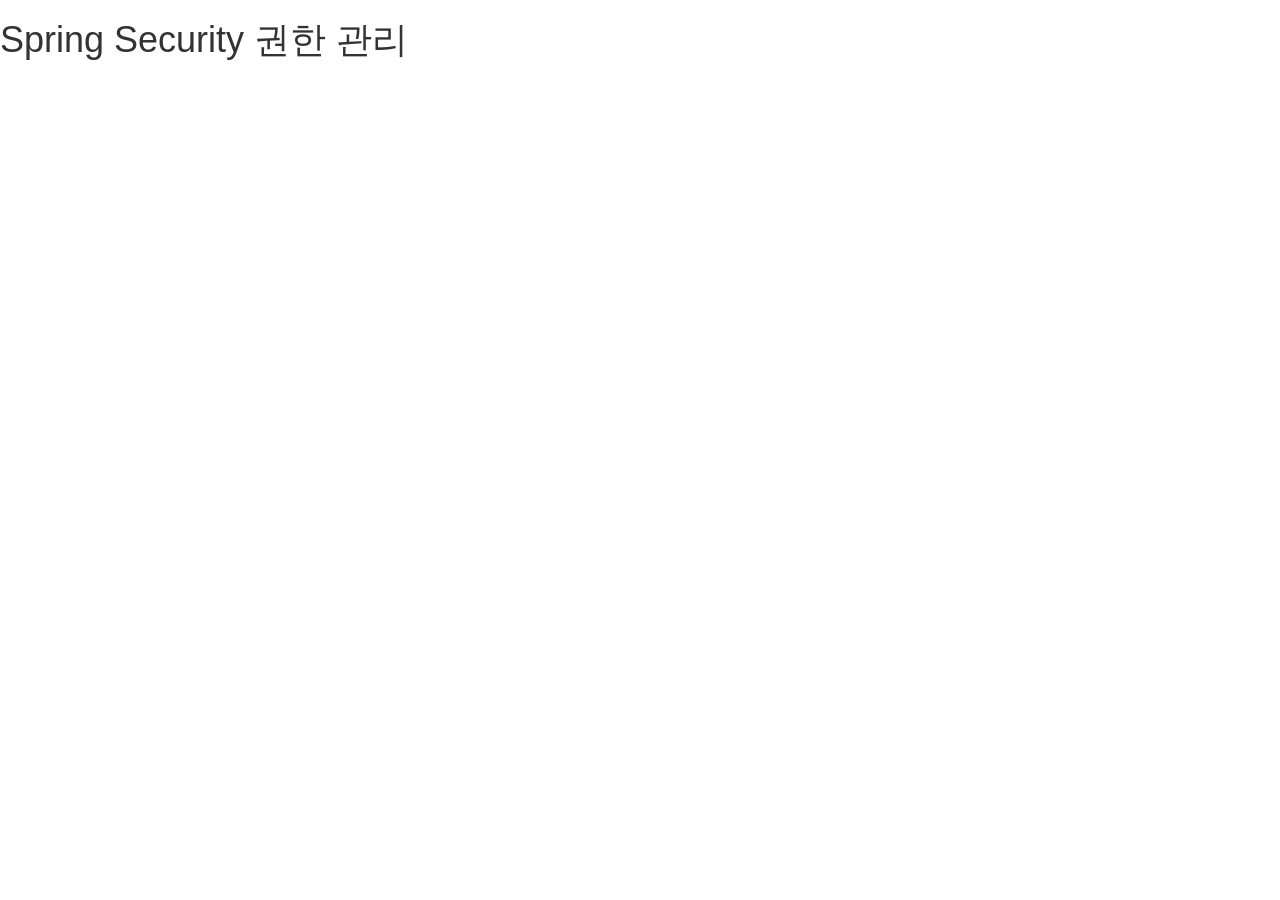
<file: src/main/resources/static/index.html>
<!DOCTYPE html>
<html lang="en">
<head>
    <meta charset="UTF-8">
    <meta http-equiv="X-UA-Compatible" content="IE=edge"/>
    <title>Spring Security와 권한 관리</title>
    <meta name="description" content="Spring Security로 관리하는 프로젝트 권한"/>
    <meta name="viewport" content="width=device-width"/>
    <link rel="stylesheet" type="text/css" href="https://maxcdn.bootstrapcdn.com/bootstrap/3.3.7/css/bootstrap.min.css">
</head>
<body>
    <h1>Spring Security 권한 관리</h1>
    <script src="http://code.jquery.com/jquery-2.2.4.min.js" ></script>
    <script src="https://maxcdn.bootstrapcdn.com/bootstrap/3.3.7/js/bootstrap.min.js"></script>
</body>
</html>
</file>
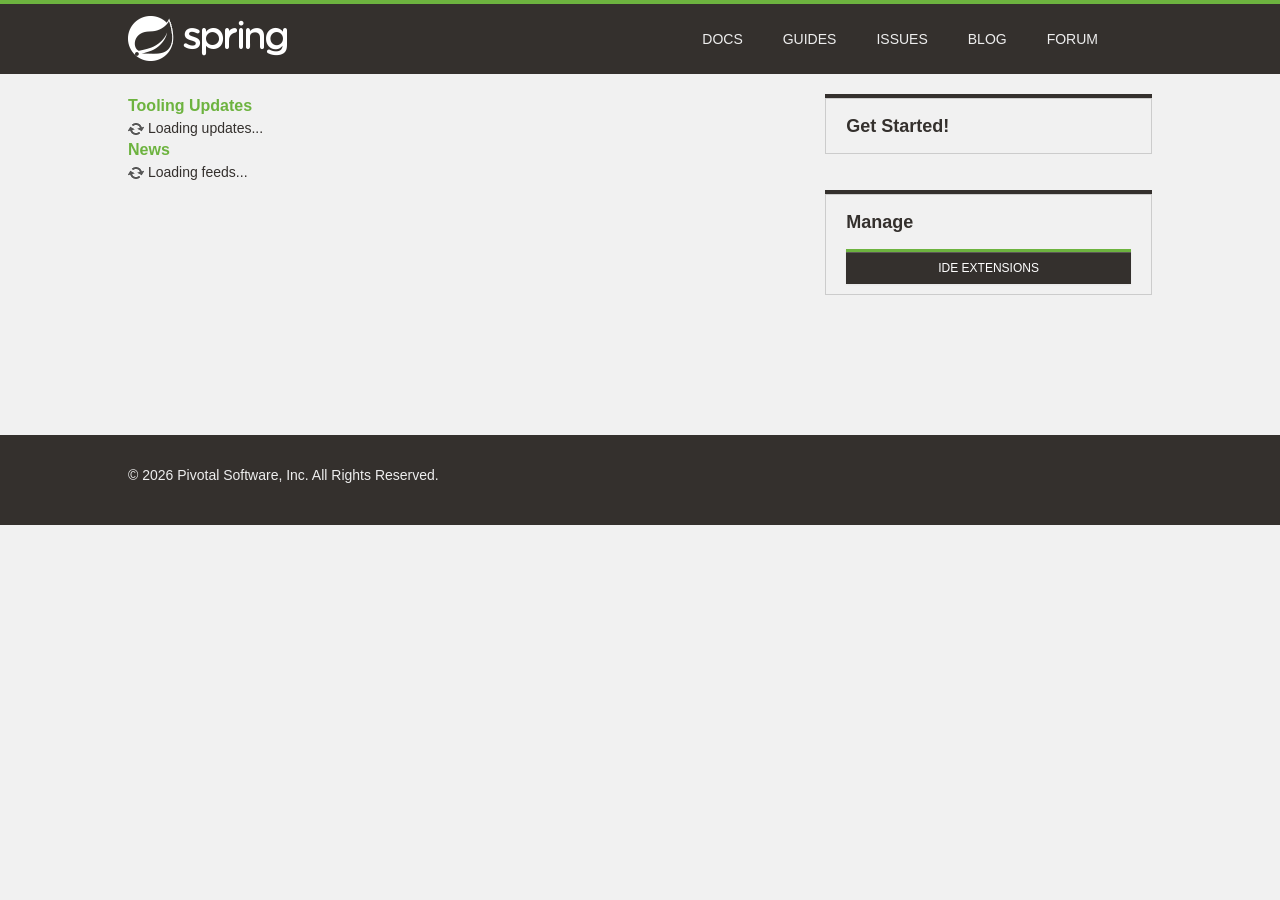
<file: .metadata/.plugins/org.springsource.ide.eclipse.commons.gettingstarted/dashboard/1656560258920/index.html>
<!DOCTYPE html>
<html>
<head>
<title>Spring</title>
<meta
	content="width=device-width, initial-scale=1.0, maximum-scale=1, minimum-scale=1, user-scalable=no"
	id="Viewport" name="viewport" />
<meta http-equiv="Content-Type" content="text/html; charset=UTF-8">
<link rel="stylesheet" type="text/css"
	href="common/bootstrap/css/bootstrap.css" />
<link rel="stylesheet" type="text/css"
	href="https://fontawesome.io/assets/font-awesome/css/font-awesome.css" />
<link rel="stylesheet" type="text/css" href="common/css/fontcustom.css" />
<link rel="stylesheet" type="text/css" href="common/css/icons.css" />
<link rel="stylesheet" type="text/css" href="common/css/buttons.css" />
<link rel="stylesheet" type="text/css" href="common/css/typography.css" />
<link rel="stylesheet" type="text/css" href="common/css/main.css" />
<link rel="stylesheet" type="text/css" href="common/css/application.css" />
<link rel="stylesheet" type="text/css"
	href="common/css/markdown-content.css" />
<link rel="stylesheet" type="text/css" href="common/css/docs.css" />
<link rel="stylesheet" type="text/css" href="common/css/homepage.css" />
<link rel="stylesheet" type="text/css" href="common/css/tools.css" />
<link rel="stylesheet" type="text/css" href="common/css/projects.css" />
<link rel="stylesheet" type="text/css" href="common/css/highlight.css" />
<link rel="stylesheet" type="text/css" href="common/css/responsive.css" />
<script type="text/javascript" src="common/js/jquery.js"></script>
<script type="text/javascript"
	src="common/bootstrap/js/bootstrap.min.js"></script>
<script type="text/javascript"
	src="common/bootstrap-datetimepicker/js/bootstrap-datetimepicker.min.js"></script>
<script type="text/javascript" src="common/js/filter.js"></script>
<script type="text/javascript" src="common/js/application.js"></script>
<script type="text/javascript" src="common/js/guide.js"></script>

<link rel="stylesheet" type="text/css" href="common/css/blog.css" />
<link rel="stylesheet" type="text/css" href="common/css/dashboard.css" />

</head>
<body>
	<script>
		//window.ide 'dummy'. Replaced/injected later by STS browser integration.
		//The dummy helps preview/test the page in an external browser.
		window.ide = {
			call: function () {
				return false;
			}
		}
		
		function addHtml(element, html) {
			if (html) {
				document.getElementById(element).innerHTML = html;
			}
		}

		function search(input) {
			if (input.value != "") {
				ide.call('openWebPage', 'https://spring.io/search?q=' + input.value)
				input.value = "";
			}
		}
	</script>
	<div class="viewport">
		<header class="navbar header--navbar">
			<div class="navbar-inner">
				<div class="container-fluid">
					<div class="spring-logo--container">
						<a class="spring-logo" href="#"><span></span></a>
					</div>
					<ul class="nav pull-right">
						<li class="navbar-link"><a
							onclick="return ide.call('openWebPage', 'https://spring.io/docs')">Docs</a></li>
						<li class="navbar-link"><a
							onclick="return ide.call('openWebPage', 'https://spring.io/guides')">Guides</a></li>
						<li class="navbar-link"><a
							onclick="return ide.call('openWebPage', 'https://github.com/spring-projects/spring-ide/issues')">Issues</a></li>
						<li class="navbar-link"><a
							onclick="return ide.call('openWebPage', 'https://spring.io/blog')">Blog</a></li>
						<li class="navbar-link"><a
							onclick="return ide.call('openWebPage', 'https://forum.springsource.org/forumdisplay.php?32-SpringSource-Tool-Suite')">Forum</a></li>
						<li class="navbar-link nav-search"><i
							class="fa fa-search navbar-search--icon js-search-input-open"></i>
							<div class="search-input-close js-search-input-close">x</div></li>
					</ul>
				</div>
			</div>
			<div class="search-dropdown--container js-search-dropdown">
				<div class="container-fluid">
					<div class="search-form--container">
						<form action="" class="form-inline form-search" method="get">
							<input class="search-query search-form--form js-search-input"
								name="q" onchange="search(this)"
								placeholder="Search for documentation, guides, and posts..."
								type="text" value="" />
							<button class="search-form--submit" type="submit">
								<i class="fa fa-search"></i>
							</button>
						</form>
					</div>
				</div>
			</div>
		</header>
		<div class="body--container container-fluid ">
			<div class="main-body--wrapper"
				style="padding-top: 20px; margin-top: 0px;">
				<!-- Override Spring IO Page Whitespace -->
				<div class="row-fluid blog--wrapper">
					<div class="span8">
						<h3 class="feed-header">Tooling Updates</h3>
						<div id="updates">
						  <img src="common/img/loading.gif"/> Loading updates...
						</div>
						<h3 class="feed-header">News</h3>
						<div id="feeds">
						  <img src="common/img/loading.gif"/> Loading feeds...
						</div>
					</div>

					<aside class="span4 content-right-pane--container" id="sidebar">
						<div class="right-pane-widget--container">
							<h2>Get Started!</h2>
							<div id="gettingStarted">
							</div>
							<div id="projectWizards">
							</div>
						</div>
						<div class="right-pane-widget--container">
							<h2>Manage</h2>
							<a class="ide_widget btn btn-black uppercase" href="#"
								onclick="return ide.call('openEditor', 'org.springsource.ide.eclipse.commons.gettingstarted.dashboard.ExtensionsEditor')">IDE Extensions</a>
						</div>
					</aside>
				</div>
			</div>
		</div>
		<footer class="footer">
			<div class="container-fluid">
				<div class="row-fluid">
					<div class="span8">
						&copy;
						<script type="text/javascript">
							var d = new Date();
							document.write(d.getFullYear());
						</script>
						Pivotal Software, Inc. All Rights Reserved.
					</div>
				</div>
			</div>
		</footer>
	</div>
</body>
</html>
</file>
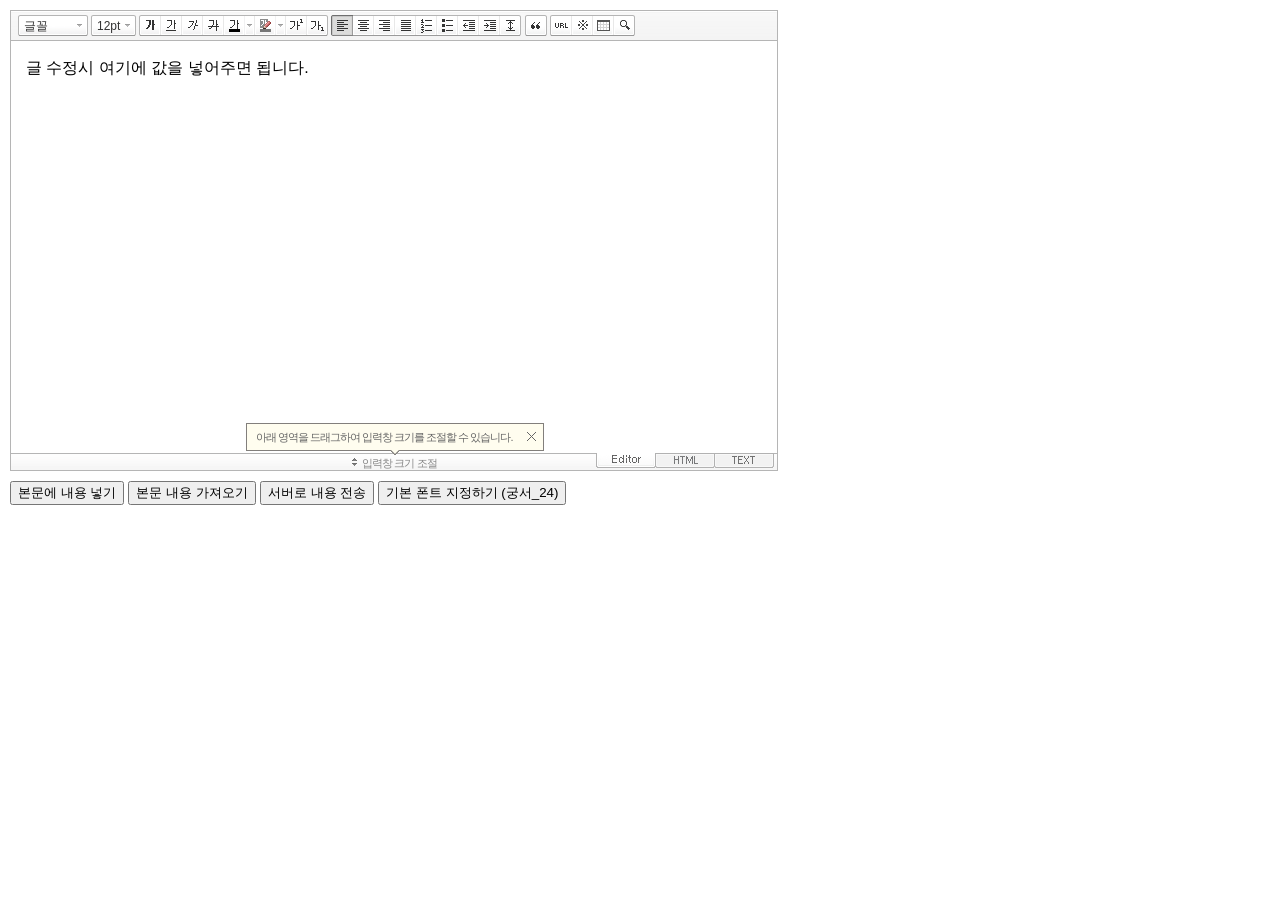
<file: src/main/webapp/assets/SE2/index.html>
<!DOCTYPE HTML PUBLIC "-//W3C//DTD HTML 4.01 Transitional//EN" "http://www.w3.org/TR/html4/loose.dtd">
<html lang="ko">
<head>
<meta http-equiv="Content-Type" content="text/html; charset=utf-8">
<meta http-equiv="Content-Script-Type" content="text/javascript">
<meta http-equiv="Content-Style-Type" content="text/css">
<title>네이버 :: Smart Editor 2 &#8482;</title>
<link href="css/ko_KR/smart_editor2.css" rel="stylesheet" type="text/css">
<style type="text/css">
	body { margin: 10px; }
</style>
<script type="text/javascript" src="./js/lib/jindo2.all.js" charset="utf-8"></script>
<script type="text/javascript" src="./js/lib/jindo_component.js" charset="utf-8"></script>
<script type="text/javascript" src="./js/service/SE2M_Configuration.js" charset="utf-8"></script>	<!-- 설정 파일 -->
<script type="text/javascript" src="./js/service/SE2BasicCreator.js" charset="utf-8"></script>
<script type="text/javascript" src="./js/smarteditor2.js" charset="utf-8"></script>

</head>
<body>

<!-- SE2 Markup Start -->	
<div id="smart_editor2">
	<div id="smart_editor2_content"><a href="#se2_iframe" class="blind">글쓰기영역으로 바로가기</a>
		<div class="se2_tool" id="se2_tool">
			
			<div class="se2_text_tool husky_seditor_text_tool">
			<ul class="se2_font_type">
				<li class="husky_seditor_ui_fontName"><button type="button" class="se2_font_family" title="글꼴"><span class="husky_se2m_current_fontName">글꼴</span></button>
					<!-- 글꼴 레이어 -->
					<div class="se2_layer husky_se_fontName_layer">
						<div class="se2_in_layer">
							<ul class="se2_l_font_fam">
							<li style="display:none"><button type="button"><span>@DisplayName@<span>(</span><em style="font-family:FontFamily;">@SampleText@</em><span>)</span></span></button></li>
							<li class="se2_division husky_seditor_font_separator"></li>
							<li><button type="button"><span>나눔고딕<span>(</span><em style="font-family:'나눔고딕',NanumGothic;">가나다라</em><span>)</span></span></button></li>
							<li><button type="button"><span>나눔명조<span>(</span><em style="font-family:'나눔명조',NanumMyeongjo;">가나다라</em><span>)</span></span></button></li>
							<li><button type="button"><span>나눔고딕코딩<span>(</span><em style="font-family:'나눔고딕코딩',NanumGothicCoding;">가나다라</em><span>)</span></span></button></li>
							<li><button type="button"><span>나눔바른고딕<span>(</span><em style="font-family:'나눔바른고딕',NanumBarunGothic,NanumBarunGothicOTF;">가나다라</em><span>)</span></span></button></li>
							<li><button type="button"><span>나눔바른펜<span>(</span><em style="font-family:'나눔바른펜',NanumBarunpen;">가나다라</em><span>)</span></span></button></li>
							</ul>
						</div>
					</div>
					<!-- //글꼴 레이어 -->
				</li>

				<li class="husky_seditor_ui_fontSize"><button type="button" class="se2_font_size" title="글자크기"><span class="husky_se2m_current_fontSize">크기</span></button>
					<!-- 폰트 사이즈 레이어 -->
					<div class="se2_layer husky_se_fontSize_layer">
						<div class="se2_in_layer">
							<ul class="se2_l_font_size">
							<li><button type="button"><span style="margin-top:4px; margin-bottom:3px; margin-left:5px; font-size:7pt;">가나다라마바사<span style=" font-size:7pt;">(7pt)</span></span></button></li>
							<li><button type="button"><span style="margin-bottom:2px; font-size:8pt;">가나다라마바사<span style="font-size:8pt;">(8pt)</span></span></button></li>
							<li><button type="button"><span style="margin-bottom:1px; font-size:9pt;">가나다라마바사<span style="font-size:9pt;">(9pt)</span></span></button></li>
							<li><button type="button"><span style="margin-bottom:1px; font-size:10pt;">가나다라마바사<span style="font-size:10pt;">(10pt)</span></span></button></li>
							<li><button type="button"><span style="margin-bottom:2px; font-size:11pt;">가나다라마바사<span style="font-size:11pt;">(11pt)</span></span></button></li>
							<li><button type="button"><span style="margin-bottom:1px; font-size:12pt;">가나다라마바사<span style="font-size:12pt;">(12pt)</span></span></button></li>
							<li><button type="button"><span style="margin-bottom:2px; font-size:14pt;">가나다라마바사<span style="margin-left:6px;font-size:14pt;">(14pt)</span></span></button></li>
							<li><button type="button"><span style="margin-bottom:1px; font-size:18pt;">가나다라마바사<span style="margin-left:8px;font-size:18pt;">(18pt)</span></span></button></li>
							<li><button type="button"><span style="margin-left:3px; font-size:24pt;">가나다라마<span style="margin-left:11px;font-size:24pt;">(24pt)</span></span></button></li>
							<li><button type="button"><span style="margin-top:-1px; margin-left:3px; font-size:36pt;">가나다<span style="font-size:36pt;">(36pt)</span></span></button></li>
							</ul>
						</div>
					</div>
					<!-- //폰트 사이즈 레이어 -->
				</li>
</ul><ul>
				<li class="husky_seditor_ui_bold first_child"><button type="button" title="굵게[Ctrl+B]" class="se2_bold"><span class="_buttonRound tool_bg">굵게[Ctrl+B]</span></button></li>

				<li class="husky_seditor_ui_underline"><button type="button" title="밑줄[Ctrl+U]" class="se2_underline"><span class="_buttonRound">밑줄[Ctrl+U]</span></button></li>

				<li class="husky_seditor_ui_italic"><button type="button" title="기울임꼴[Ctrl+I]" class="se2_italic"><span class="_buttonRound">기울임꼴[Ctrl+I]</span></button></li>

				<li class="husky_seditor_ui_lineThrough"><button type="button" title="취소선[Ctrl+D]" class="se2_tdel"><span class="_buttonRound">취소선[Ctrl+D]</span></button></li>

				<li class="se2_pair husky_seditor_ui_fontColor"><span class="selected_color husky_se2m_fontColor_lastUsed" style="background-color:#4477f9"></span><span class="husky_seditor_ui_fontColorA"><button type="button" title="글자색" class="se2_fcolor"><span>글자색</span></button></span><span class="husky_seditor_ui_fontColorB"><button type="button" title="더보기" class="se2_fcolor_more"><span class="_buttonRound">더보기</span></button></span>				
					<!-- 글자색 -->
					<div class="se2_layer husky_se2m_fontcolor_layer" style="display:none">
						<div class="se2_in_layer husky_se2m_fontcolor_paletteHolder">
							<div class="se2_palette husky_se2m_color_palette">
								<ul class="se2_pick_color">
								<li><button type="button" title="#ff0000" style="background:#ff0000"><span><span>#ff0000</span></span></button></li>
								<li><button type="button" title="#ff6c00" style="background:#ff6c00"><span><span>#ff6c00</span></span></button></li>
								<li><button type="button" title="#ffaa00" style="background:#ffaa00"><span><span>#ffaa00</span></span></button></li>
								<li><button type="button" title="#ffef00" style="background:#ffef00"><span><span>#ffef00</span></span></button></li>
								<li><button type="button" title="#a6cf00" style="background:#a6cf00"><span><span>#a6cf00</span></span></button></li>
								<li><button type="button" title="#009e25" style="background:#009e25"><span><span>#009e25</span></span></button></li>
								<li><button type="button" title="#00b0a2" style="background:#00b0a2"><span><span>#00b0a2</span></span></button></li>
								<li><button type="button" title="#0075c8" style="background:#0075c8"><span><span>#0075c8</span></span></button></li>
								<li><button type="button" title="#3a32c3" style="background:#3a32c3"><span><span>#3a32c3</span></span></button></li>
								<li><button type="button" title="#7820b9" style="background:#7820b9"><span><span>#7820b9</span></span></button></li>
								<li><button type="button" title="#ef007c" style="background:#ef007c"><span><span>#ef007c</span></span></button></li>
								<li><button type="button" title="#000000" style="background:#000000"><span><span>#000000</span></span></button></li>
								<li><button type="button" title="#252525" style="background:#252525"><span><span>#252525</span></span></button></li>
								<li><button type="button" title="#464646" style="background:#464646"><span><span>#464646</span></span></button></li>
								<li><button type="button" title="#636363" style="background:#636363"><span><span>#636363</span></span></button></li>
								<li><button type="button" title="#7d7d7d" style="background:#7d7d7d"><span><span>#7d7d7d</span></span></button></li>
								<li><button type="button" title="#9a9a9a" style="background:#9a9a9a"><span><span>#9a9a9a</span></span></button></li>
								<li><button type="button" title="#ffe8e8" style="background:#ffe8e8"><span><span>#9a9a9a</span></span></button></li>
								<li><button type="button" title="#f7e2d2" style="background:#f7e2d2"><span><span>#f7e2d2</span></span></button></li>
								<li><button type="button" title="#f5eddc" style="background:#f5eddc"><span><span>#f5eddc</span></span></button></li>
								<li><button type="button" title="#f5f4e0" style="background:#f5f4e0"><span><span>#f5f4e0</span></span></button></li>
								<li><button type="button" title="#edf2c2" style="background:#edf2c2"><span><span>#edf2c2</span></span></button></li>
								<li><button type="button" title="#def7e5" style="background:#def7e5"><span><span>#def7e5</span></span></button></li>
								<li><button type="button" title="#d9eeec" style="background:#d9eeec"><span><span>#d9eeec</span></span></button></li>
								<li><button type="button" title="#c9e0f0" style="background:#c9e0f0"><span><span>#c9e0f0</span></span></button></li>
								<li><button type="button" title="#d6d4eb" style="background:#d6d4eb"><span><span>#d6d4eb</span></span></button></li>
								<li><button type="button" title="#e7dbed" style="background:#e7dbed"><span><span>#e7dbed</span></span></button></li>
								<li><button type="button" title="#f1e2ea" style="background:#f1e2ea"><span><span>#f1e2ea</span></span></button></li>
								<li><button type="button" title="#acacac" style="background:#acacac"><span><span>#acacac</span></span></button></li>
								<li><button type="button" title="#c2c2c2" style="background:#c2c2c2"><span><span>#c2c2c2</span></span></button></li>
								<li><button type="button" title="#cccccc" style="background:#cccccc"><span><span>#cccccc</span></span></button></li>
								<li><button type="button" title="#e1e1e1" style="background:#e1e1e1"><span><span>#e1e1e1</span></span></button></li>
								<li><button type="button" title="#ebebeb" style="background:#ebebeb"><span><span>#ebebeb</span></span></button></li>
								<li><button type="button" title="#ffffff" style="background:#ffffff"><span><span>#ffffff</span></span></button></li>
								</ul>
								<ul class="se2_pick_color" style="width:156px;">
								<li><button type="button" title="#e97d81" style="background:#e97d81"><span><span>#e97d81</span></span></button></li>
								<li><button type="button" title="#e19b73" style="background:#e19b73"><span><span>#e19b73</span></span></button></li>
								<li><button type="button" title="#d1b274" style="background:#d1b274"><span><span>#d1b274</span></span></button></li>
								<li><button type="button" title="#cfcca2" style="background:#cfcca2"><span><span>#cfcca2</span></span></button></li>
								<li><button type="button" title="#cfcca2" style="background:#cfcca2"><span><span>#cfcca2</span></span></button></li>
								<li><button type="button" title="#61b977" style="background:#61b977"><span><span>#61b977</span></span></button></li>
								<li><button type="button" title="#53aea8" style="background:#53aea8"><span><span>#53aea8</span></span></button></li>
								<li><button type="button" title="#518fbb" style="background:#518fbb"><span><span>#518fbb</span></span></button></li>
								<li><button type="button" title="#6a65bb" style="background:#6a65bb"><span><span>#6a65bb</span></span></button></li>
								<li><button type="button" title="#9a54ce" style="background:#9a54ce"><span><span>#9a54ce</span></span></button></li>
								<li><button type="button" title="#e573ae" style="background:#e573ae"><span><span>#e573ae</span></span></button></li>
								<li><button type="button" title="#5a504b" style="background:#5a504b"><span><span>#5a504b</span></span></button></li>
								<li><button type="button" title="#767b86" style="background:#767b86"><span><span>#767b86</span></span></button></li>
								<li><button type="button" title="#951015" style="background:#951015"><span><span>#951015</span></span></button></li>
								<li><button type="button" title="#6e391a" style="background:#6e391a"><span><span>#6e391a</span></span></button></li>
								<li><button type="button" title="#785c25" style="background:#785c25"><span><span>#785c25</span></span></button></li>
								<li><button type="button" title="#5f5b25" style="background:#5f5b25"><span><span>#5f5b25</span></span></button></li>
								<li><button type="button" title="#4c511f" style="background:#4c511f"><span><span>#4c511f</span></span></button></li>
								<li><button type="button" title="#1c4827" style="background:#1c4827"><span><span>#1c4827</span></span></button></li>
								<li><button type="button" title="#0d514c" style="background:#0d514c"><span><span>#0d514c</span></span></button></li>
								<li><button type="button" title="#1b496a" style="background:#1b496a"><span><span>#1b496a</span></span></button></li>
								<li><button type="button" title="#2b285f" style="background:#2b285f"><span><span>#2b285f</span></span></button></li>
								<li><button type="button" title="#45245b" style="background:#45245b"><span><span>#45245b</span></span></button></li>
								<li><button type="button" title="#721947" style="background:#721947"><span><span>#721947</span></span></button></li>
								<li><button type="button" title="#352e2c" style="background:#352e2c"><span><span>#352e2c</span></span></button></li>
								<li><button type="button" title="#3c3f45" style="background:#3c3f45"><span><span>#3c3f45</span></span></button></li>
								</ul>
								<button type="button" title="더보기" class="se2_view_more husky_se2m_color_palette_more_btn"><span>더보기</span></button>
								<div class="husky_se2m_color_palette_recent" style="display:none">
									<h4>최근 사용한 색</h4>
									<ul class="se2_pick_color">
									<li></li>
									<!-- 최근 사용한 색 템플릿 -->
									<!-- <li><button type="button" title="#e97d81" style="background:#e97d81"><span><span>#e97d81</span></span></button></li> -->
									<!-- //최근 사용한 색 템플릿 -->
									</ul>
								</div>								
								<div class="se2_palette2 husky_se2m_color_palette_colorpicker">
									<!--form action="http://test.emoticon.naver.com/colortable/TextAdd.nhn" method="post"-->
										<div class="se2_color_set">
											<span class="se2_selected_color"><span class="husky_se2m_cp_preview" style="background:#e97d81"></span></span><input type="text" name="" class="input_ty1 husky_se2m_cp_colorcode" value="#e97d81"><button type="button" class="se2_btn_insert husky_se2m_color_palette_ok_btn" title="입력"><span>입력</span></button></div>
										<!--input type="hidden" name="callback" value="http://test.emoticon.naver.com/colortable/result.jsp" />
										<input type="hidden" name="callback_func" value="1" />
										<input type="hidden" name="text_key" value="" />
										<input type="hidden" name="text_data" value="" />
									</form-->
									<div class="se2_gradation1 husky_se2m_cp_colpanel"></div>
									<div class="se2_gradation2 husky_se2m_cp_huepanel"></div>
								</div>
							</div>
                        </div>
					</div>
                    <!-- //글자색 -->
				</li>

				<li class="se2_pair husky_seditor_ui_BGColor"><span class="selected_color husky_se2m_BGColor_lastUsed" style="background-color:#4477f9"></span><span class="husky_seditor_ui_BGColorA"><button type="button" title="배경색" class="se2_bgcolor"><span>배경색</span></button></span><span class="husky_seditor_ui_BGColorB"><button type="button" title="더보기" class="se2_bgcolor_more"><span class="_buttonRound">더보기</span></button></span>
					<!-- 배경색 -->
					<div class="se2_layer se2_layer husky_se2m_BGColor_layer" style="display:none">
						<div class="se2_in_layer">
							<div class="se2_palette_bgcolor">
								<ul class="se2_background husky_se2m_bgcolor_list">
								<li><button type="button" title="배경색#ff0000 글자색#ffffff" style="background:#ff0000; color:#ffffff"><span><span>가나다</span></span></button></li>								
								<li><button type="button" title="배경색#6d30cf 글자색#ffffff" style="background:#6d30cf; color:#ffffff"><span><span>가나다</span></span></button></li>
								<li><button type="button" title="배경색#000000 글자색#ffffff" style="background:#000000; color:#ffffff"><span><span>가나다</span></span></button></li>
								<li><button type="button" title="배경색#ff6600 글자색#ffffff" style="background:#ff6600; color:#ffffff"><span><span>가나다</span></span></button></li>
								<li><button type="button" title="배경색#3333cc 글자색#ffffff" style="background:#3333cc; color:#ffffff"><span><span>가나다</span></span></button></li>
								<li><button type="button" title="배경색#333333 글자색#ffff00" style="background:#333333; color:#ffff00"><span><span>가나다</span></span></button></li>
								<li><button type="button" title="배경색#ffa700 글자색#ffffff" style="background:#ffa700; color:#ffffff"><span><span>가나다</span></span></button></li>
								<li><button type="button" title="배경색#009999 글자색#ffffff" style="background:#009999; color:#ffffff"><span><span>가나다</span></span></button></li>
								<li><button type="button" title="배경색#8e8e8e 글자색#ffffff" style="background:#8e8e8e; color:#ffffff"><span><span>가나다</span></span></button></li>								
								<li><button type="button" title="배경색#cc9900 글자색#ffffff" style="background:#cc9900; color:#ffffff"><span><span>가나다</span></span></button></li>
								<li><button type="button" title="배경색#77b02b 글자색#ffffff" style="background:#77b02b; color:#ffffff"><span><span>가나다</span></span></button></li>
								<li><button type="button" title="배경색#ffffff 글자색#000000" style="background:#ffffff; color:#000000"><span><span>가나다</span></span></button></li>
								</ul>
							</div>
							<div class="husky_se2m_BGColor_paletteHolder"></div>
                        </div>
					</div>
                    <!-- //배경색 -->
				</li>

				<li class="husky_seditor_ui_superscript"><button type="button" title="윗첨자" class="se2_sup"><span class="_buttonRound">윗첨자</span></button></li>

				<li class="husky_seditor_ui_subscript last_child"><button type="button" title="아래첨자" class="se2_sub"><span class="_buttonRound tool_bg">아래첨자</span></button></li>
</ul><ul>
				<li class="husky_seditor_ui_justifyleft first_child"><button type="button" title="왼쪽정렬" class="se2_left"><span class="_buttonRound tool_bg">왼쪽정렬</span></button></li>

				<li class="husky_seditor_ui_justifycenter"><button type="button" title="가운데정렬" class="se2_center"><span class="_buttonRound">가운데정렬</span></button></li>

				<li class="husky_seditor_ui_justifyright"><button type="button" title="오른쪽정렬" class="se2_right"><span class="_buttonRound">오른쪽정렬</span></button></li>

				<li class="husky_seditor_ui_justifyfull"><button type="button" title="양쪽정렬" class="se2_justify"><span class="_buttonRound">양쪽정렬</span></button></li>

				<li class="husky_seditor_ui_orderedlist"><button type="button" title="번호매기기" class="se2_ol"><span class="_buttonRound">번호매기기</span></button></li>

				<li class="husky_seditor_ui_unorderedlist"><button type="button" title="글머리기호" class="se2_ul"><span class="_buttonRound">글머리기호</span></button></li>

				<li class="husky_seditor_ui_outdent"><button type="button" title="내어쓰기[Shift+Tab]" class="se2_outdent"><span class="_buttonRound">내어쓰기[Shift+Tab]</span></button></li>

				<li class="husky_seditor_ui_indent"><button type="button" title="들여쓰기[Tab]" class="se2_indent"><span class="_buttonRound">들여쓰기[Tab]</span></button></li>			

				<li class="husky_seditor_ui_lineHeight last_child"><button type="button" title="줄간격" class="se2_lineheight" ><span class="_buttonRound tool_bg">줄간격</span></button>
					<!-- 줄간격 레이어 -->
					<div class="se2_layer husky_se2m_lineHeight_layer">
						<div class="se2_in_layer">
							<ul class="se2_l_line_height">
							<li><button type="button"><span>50%</span></button></li>
							<li><button type="button"><span>80%</span></button></li>
							<li><button type="button"><span>100%</span></button></li>
							<li><button type="button"><span>120%</span></button></li>
							<li><button type="button"><span>150%</span></button></li>
							<li><button type="button"><span>180%</span></button></li>
							<li><button type="button"><span>200%</span></button></li>
							</ul>
							<div class="se2_l_line_height_user husky_se2m_lineHeight_direct_input">
								<h3>직접 입력</h3>
								<span class="bx_input">
								<input type="text" class="input_ty1" maxlength="3" style="width:75px">
								<button type="button" title="1% 더하기" class="btn_up"><span>1% 더하기</span></button>
								<button type="button" title="1% 빼기" class="btn_down"><span>1% 빼기</span></button>
								</span>		
								<div class="btn_area">
									<button type="button" class="se2_btn_apply3"><span>적용</span></button><button type="button" class="se2_btn_cancel3"><span>취소</span></button>
								</div>
							</div>
						</div>
					</div>
					<!-- //줄간격 레이어 -->
				</li>
</ul><ul>
				<li class="husky_seditor_ui_quote single_child"><button type="button" title="인용구" class="se2_blockquote"><span class="_buttonRound tool_bg">인용구</span></button>
					<!-- 인용구 -->
					<div class="se2_layer husky_seditor_blockquote_layer" style="margin-left:-407px; display:none;">
						<div class="se2_in_layer">
							<div class="se2_quote">
								<ul>
								<li class="q1"><button type="button" class="se2_quote1"><span><span>인용구 스타일1</span></span></button></li>
								<li class="q2"><button type="button" class="se2_quote2"><span><span>인용구 스타일2</span></span></button></li>
								<li class="q3"><button type="button" class="se2_quote3"><span><span>인용구 스타일3</span></span></button></li>
								<li class="q4"><button type="button" class="se2_quote4"><span><span>인용구 스타일4</span></span></button></li>
								<li class="q5"><button type="button" class="se2_quote5"><span><span>인용구 스타일5</span></span></button></li>
								<li class="q6"><button type="button" class="se2_quote6"><span><span>인용구 스타일6</span></span></button></li>
								<li class="q7"><button type="button" class="se2_quote7"><span><span>인용구 스타일7</span></span></button></li>
								<li class="q8"><button type="button" class="se2_quote8"><span><span>인용구 스타일8</span></span></button></li>
								<li class="q9"><button type="button" class="se2_quote9"><span><span>인용구 스타일9</span></span></button></li>
								<li class="q10"><button type="button" class="se2_quote10"><span><span>인용구 스타일10</span></span></button></li>
								</ul>
								<button type="button" class="se2_cancel2"><span>적용취소</span></button>
							</div>
						</div>
					</div>
					<!-- //인용구 -->
				</li>
</ul><ul>
				<li class="husky_seditor_ui_hyperlink first_child"><button type="button" title="링크" class="se2_url"><span class="_buttonRound tool_bg">링크</span></button>
					<!-- 링크 -->
					<div class="se2_layer" style="margin-left:-285px">
						<div class="se2_in_layer">
							<div class="se2_url2">
								<input type="text" class="input_ty1" value="http://">
								<input type="checkbox" id="se2_url_new" class="se2_url_new"><label for="se2_url_new">새창으로 열기</label>
								<button type="button" class="se2_apply"><span>적용</span></button><button type="button" class="se2_cancel"><span>취소</span></button>
							</div>
						</div>
					</div>
					<!-- //링크 -->
				</li>

				<li class="husky_seditor_ui_sCharacter"><button type="button" title="특수기호" class="se2_character"><span class="_buttonRound">특수기호</span></button>
					<!-- 특수기호 -->
					<div class="se2_layer husky_seditor_sCharacter_layer" style="margin-left:-448px;">
						<div class="se2_in_layer">
							<div class="se2_bx_character">
								<ul class="se2_char_tab">
								<li class="active"><button type="button" title="일반기호" class="se2_char1"><span>일반기호</span></button>
									<div class="se2_s_character">
										<ul class="husky_se2m_sCharacter_list">
											<li></li>
											<!-- 일반기호 목록 -->
											<!-- <li class="hover"><button type="button"><span>｛</span></button></li><li class="active"><button type="button"><span>｝</span></button></li><li><button type="button"><span>〔</span></button></li><li><button type="button"><span>〕</span></button></li><li><button type="button"><span>〈</span></button></li><li><button type="button"><span>〉</span></button></li><li><button type="button"><span>《</span></button></li><li><button type="button"><span>》</span></button></li><li><button type="button"><span>「</span></button></li><li><button type="button"><span>」</span></button></li><li><button type="button"><span>『</span></button></li><li><button type="button"><span>』</span></button></li><li><button type="button"><span>【</span></button></li><li><button type="button"><span>】</span></button></li><li><button type="button"><span>‘</span></button></li><li><button type="button"><span>’</span></button></li><li><button type="button"><span>“</span></button></li><li><button type="button"><span>”</span></button></li><li><button type="button"><span>、</span></button></li><li><button type="button"><span>。</span></button></li><li><button type="button"><span>·</span></button></li><li><button type="button"><span>‥</span></button></li><li><button type="button"><span>…</span></button></li><li><button type="button"><span>§</span></button></li><li><button type="button"><span>※</span></button></li><li><button type="button"><span>☆</span></button></li><li><button type="button"><span>★</span></button></li><li><button type="button"><span>○</span></button></li><li><button type="button"><span>●</span></button></li><li><button type="button"><span>◎</span></button></li><li><button type="button"><span>◇</span></button></li><li><button type="button"><span>◆</span></button></li><li><button type="button"><span>□</span></button></li><li><button type="button"><span>■</span></button></li><li><button type="button"><span>△</span></button></li><li><button type="button"><span>▲</span></button></li><li><button type="button"><span>▽</span></button></li><li><button type="button"><span>▼</span></button></li><li><button type="button"><span>◁</span></button></li><li><button type="button"><span>◀</span></button></li><li><button type="button"><span>▷</span></button></li><li><button type="button"><span>▶</span></button></li><li><button type="button"><span>♤</span></button></li><li><button type="button"><span>♠</span></button></li><li><button type="button"><span>♡</span></button></li><li><button type="button"><span>♥</span></button></li><li><button type="button"><span>♧</span></button></li><li><button type="button"><span>♣</span></button></li><li><button type="button"><span>⊙</span></button></li><li><button type="button"><span>◈</span></button></li><li><button type="button"><span>▣</span></button></li><li><button type="button"><span>◐</span></button></li><li><button type="button"><span>◑</span></button></li><li><button type="button"><span>▒</span></button></li><li><button type="button"><span>▤</span></button></li><li><button type="button"><span>▥</span></button></li><li><button type="button"><span>▨</span></button></li><li><button type="button"><span>▧</span></button></li><li><button type="button"><span>▦</span></button></li><li><button type="button"><span>▩</span></button></li><li><button type="button"><span>±</span></button></li><li><button type="button"><span>×</span></button></li><li><button type="button"><span>÷</span></button></li><li><button type="button"><span>≠</span></button></li><li><button type="button"><span>≤</span></button></li><li><button type="button"><span>≥</span></button></li><li><button type="button"><span>∞</span></button></li><li><button type="button"><span>∴</span></button></li><li><button type="button"><span>°</span></button></li><li><button type="button"><span>′</span></button></li><li><button type="button"><span>″</span></button></li><li><button type="button"><span>∠</span></button></li><li><button type="button"><span>⊥</span></button></li><li><button type="button"><span>⌒</span></button></li><li><button type="button"><span>∂</span></button></li><li><button type="button"><span>≡</span></button></li><li><button type="button"><span>≒</span></button></li><li><button type="button"><span>≪</span></button></li><li><button type="button"><span>≫</span></button></li><li><button type="button"><span>√</span></button></li><li><button type="button"><span>∽</span></button></li><li><button type="button"><span>∝</span></button></li><li><button type="button"><span>∵</span></button></li><li><button type="button"><span>∫</span></button></li><li><button type="button"><span>∬</span></button></li><li><button type="button"><span>∈</span></button></li><li><button type="button"><span>∋</span></button></li><li><button type="button"><span>⊆</span></button></li><li><button type="button"><span>⊇</span></button></li><li><button type="button"><span>⊂</span></button></li><li><button type="button"><span>⊃</span></button></li><li><button type="button"><span>∪</span></button></li><li><button type="button"><span>∩</span></button></li><li><button type="button"><span>∧</span></button></li><li><button type="button"><span>∨</span></button></li><li><button type="button"><span>￢</span></button></li><li><button type="button"><span>⇒</span></button></li><li><button type="button"><span>⇔</span></button></li><li><button type="button"><span>∀</span></button></li><li><button type="button"><span>∃</span></button></li><li><button type="button"><span>´</span></button></li><li><button type="button"><span>～</span></button></li><li><button type="button"><span>ˇ</span></button></li><li><button type="button"><span>˘</span></button></li><li><button type="button"><span>˝</span></button></li><li><button type="button"><span>˚</span></button></li><li><button type="button"><span>˙</span></button></li><li><button type="button"><span>¸</span></button></li><li><button type="button"><span>˛</span></button></li><li><button type="button"><span>¡</span></button></li><li><button type="button"><span>¿</span></button></li><li><button type="button"><span>ː</span></button></li><li><button type="button"><span>∮</span></button></li><li><button type="button"><span>∑</span></button></li><li><button type="button"><span>∏</span></button></li><li><button type="button"><span>♭</span></button></li><li><button type="button"><span>♩</span></button></li><li><button type="button"><span>♪</span></button></li><li><button type="button"><span>♬</span></button></li><li><button type="button"><span>㉿</span></button></li><li><button type="button"><span>→</span></button></li><li><button type="button"><span>←</span></button></li><li><button type="button"><span>↑</span></button></li><li><button type="button"><span>↓</span></button></li><li><button type="button"><span>↔</span></button></li><li><button type="button"><span>↕</span></button></li><li><button type="button"><span>↗</span></button></li><li><button type="button"><span>↙</span></button></li><li><button type="button"><span>↖</span></button></li><li><button type="button"><span>↘</span></button></li><li><button type="button"><span>㈜</span></button></li><li><button type="button"><span>№</span></button></li><li><button type="button"><span>㏇</span></button></li><li><button type="button"><span>™</span></button></li><li><button type="button"><span>㏂</span></button></li><li><button type="button"><span>㏘</span></button></li><li><button type="button"><span>℡</span></button></li><li><button type="button"><span>♨</span></button></li><li><button type="button"><span>☏</span></button></li><li><button type="button"><span>☎</span></button></li><li><button type="button"><span>☜</span></button></li><li><button type="button"><span>☞</span></button></li><li><button type="button"><span>¶</span></button></li><li><button type="button"><span>†</span></button></li><li><button type="button"><span>‡</span></button></li><li><button type="button"><span>®</span></button></li><li><button type="button"><span>ª</span></button></li><li><button type="button"><span>º</span></button></li><li><button type="button"><span>♂</span></button></li><li><button type="button"><span>♀</span></button></li> -->
										</ul>
									</div>
								</li>
								<li><button type="button" title="숫자와 단위" class="se2_char2"><span>숫자와 단위</span></button>
									<div class="se2_s_character">
										<ul class="husky_se2m_sCharacter_list">
											<li></li>
											<!-- 숫자와 단위 목록 -->
											<!-- <li class="hover"><button type="button"><span>½</span></button></li><li><button type="button"><span>⅓</span></button></li><li><button type="button"><span>⅔</span></button></li><li><button type="button"><span>¼</span></button></li><li><button type="button"><span>¾</span></button></li><li><button type="button"><span>⅛</span></button></li><li><button type="button"><span>⅜</span></button></li><li><button type="button"><span>⅝</span></button></li><li><button type="button"><span>⅞</span></button></li><li><button type="button"><span>¹</span></button></li><li><button type="button"><span>²</span></button></li><li><button type="button"><span>³</span></button></li><li><button type="button"><span>⁴</span></button></li><li><button type="button"><span>ⁿ</span></button></li><li><button type="button"><span>₁</span></button></li><li><button type="button"><span>₂</span></button></li><li><button type="button"><span>₃</span></button></li><li><button type="button"><span>₄</span></button></li><li><button type="button"><span>Ⅰ</span></button></li><li><button type="button"><span>Ⅱ</span></button></li><li><button type="button"><span>Ⅲ</span></button></li><li><button type="button"><span>Ⅳ</span></button></li><li><button type="button"><span>Ⅴ</span></button></li><li><button type="button"><span>Ⅵ</span></button></li><li><button type="button"><span>Ⅶ</span></button></li><li><button type="button"><span>Ⅷ</span></button></li><li><button type="button"><span>Ⅸ</span></button></li><li><button type="button"><span>Ⅹ</span></button></li><li><button type="button"><span>ⅰ</span></button></li><li><button type="button"><span>ⅱ</span></button></li><li><button type="button"><span>ⅲ</span></button></li><li><button type="button"><span>ⅳ</span></button></li><li><button type="button"><span>ⅴ</span></button></li><li><button type="button"><span>ⅵ</span></button></li><li><button type="button"><span>ⅶ</span></button></li><li><button type="button"><span>ⅷ</span></button></li><li><button type="button"><span>ⅸ</span></button></li><li><button type="button"><span>ⅹ</span></button></li><li><button type="button"><span>￦</span></button></li><li><button type="button"><span>$</span></button></li><li><button type="button"><span>￥</span></button></li><li><button type="button"><span>￡</span></button></li><li><button type="button"><span>€</span></button></li><li><button type="button"><span>℃</span></button></li><li><button type="button"><span>A</span></button></li><li><button type="button"><span>℉</span></button></li><li><button type="button"><span>￠</span></button></li><li><button type="button"><span>¤</span></button></li><li><button type="button"><span>‰</span></button></li><li><button type="button"><span>㎕</span></button></li><li><button type="button"><span>㎖</span></button></li><li><button type="button"><span>㎗</span></button></li><li><button type="button"><span>ℓ</span></button></li><li><button type="button"><span>㎘</span></button></li><li><button type="button"><span>㏄</span></button></li><li><button type="button"><span>㎣</span></button></li><li><button type="button"><span>㎤</span></button></li><li><button type="button"><span>㎥</span></button></li><li><button type="button"><span>㎦</span></button></li><li><button type="button"><span>㎙</span></button></li><li><button type="button"><span>㎚</span></button></li><li><button type="button"><span>㎛</span></button></li><li><button type="button"><span>㎜</span></button></li><li><button type="button"><span>㎝</span></button></li><li><button type="button"><span>㎞</span></button></li><li><button type="button"><span>㎟</span></button></li><li><button type="button"><span>㎠</span></button></li><li><button type="button"><span>㎡</span></button></li><li><button type="button"><span>㎢</span></button></li><li><button type="button"><span>㏊</span></button></li><li><button type="button"><span>㎍</span></button></li><li><button type="button"><span>㎎</span></button></li><li><button type="button"><span>㎏</span></button></li><li><button type="button"><span>㏏</span></button></li><li><button type="button"><span>㎈</span></button></li><li><button type="button"><span>㎉</span></button></li><li><button type="button"><span>㏈</span></button></li><li><button type="button"><span>㎧</span></button></li><li><button type="button"><span>㎨</span></button></li><li><button type="button"><span>㎰</span></button></li><li><button type="button"><span>㎱</span></button></li><li><button type="button"><span>㎲</span></button></li><li><button type="button"><span>㎳</span></button></li><li><button type="button"><span>㎴</span></button></li><li><button type="button"><span>㎵</span></button></li><li><button type="button"><span>㎶</span></button></li><li><button type="button"><span>㎷</span></button></li><li><button type="button"><span>㎸</span></button></li><li><button type="button"><span>㎹</span></button></li><li><button type="button"><span>㎀</span></button></li><li><button type="button"><span>㎁</span></button></li><li><button type="button"><span>㎂</span></button></li><li><button type="button"><span>㎃</span></button></li><li><button type="button"><span>㎄</span></button></li><li><button type="button"><span>㎺</span></button></li><li><button type="button"><span>㎻</span></button></li><li><button type="button"><span>㎼</span></button></li><li><button type="button"><span>㎽</span></button></li><li><button type="button"><span>㎾</span></button></li><li><button type="button"><span>㎿</span></button></li><li><button type="button"><span>㎐</span></button></li><li><button type="button"><span>㎑</span></button></li><li><button type="button"><span>㎒</span></button></li><li><button type="button"><span>㎓</span></button></li><li><button type="button"><span>㎔</span></button></li><li><button type="button"><span>Ω</span></button></li><li><button type="button"><span>㏀</span></button></li><li><button type="button"><span>㏁</span></button></li><li><button type="button"><span>㎊</span></button></li><li><button type="button"><span>㎋</span></button></li><li><button type="button"><span>㎌</span></button></li><li><button type="button"><span>㏖</span></button></li><li><button type="button"><span>㏅</span></button></li><li><button type="button"><span>㎭</span></button></li><li><button type="button"><span>㎮</span></button></li><li><button type="button"><span>㎯</span></button></li><li><button type="button"><span>㏛</span></button></li><li><button type="button"><span>㎩</span></button></li><li><button type="button"><span>㎪</span></button></li><li><button type="button"><span>㎫</span></button></li><li><button type="button"><span>㎬</span></button></li><li><button type="button"><span>㏝</span></button></li><li><button type="button"><span>㏐</span></button></li><li><button type="button"><span>㏓</span></button></li><li><button type="button"><span>㏃</span></button></li><li><button type="button"><span>㏉</span></button></li><li><button type="button"><span>㏜</span></button></li><li><button type="button"><span>㏆</span></button></li> -->
										</ul>
									</div>
								</li>
								<li><button type="button" title="원,괄호" class="se2_char3"><span>원,괄호</span></button>
									<div class="se2_s_character">
										<ul class="husky_se2m_sCharacter_list">
											<li></li>
											<!-- 원,괄호 목록 -->
											<!-- <li><button type="button"><span>㉠</span></button></li><li><button type="button"><span>㉡</span></button></li><li><button type="button"><span>㉢</span></button></li><li><button type="button"><span>㉣</span></button></li><li><button type="button"><span>㉤</span></button></li><li><button type="button"><span>㉥</span></button></li><li><button type="button"><span>㉦</span></button></li><li><button type="button"><span>㉧</span></button></li><li><button type="button"><span>㉨</span></button></li><li><button type="button"><span>㉩</span></button></li><li><button type="button"><span>㉪</span></button></li><li><button type="button"><span>㉫</span></button></li><li><button type="button"><span>㉬</span></button></li><li><button type="button"><span>㉭</span></button></li><li><button type="button"><span>㉮</span></button></li><li><button type="button"><span>㉯</span></button></li><li><button type="button"><span>㉰</span></button></li><li><button type="button"><span>㉱</span></button></li><li><button type="button"><span>㉲</span></button></li><li><button type="button"><span>㉳</span></button></li><li><button type="button"><span>㉴</span></button></li><li><button type="button"><span>㉵</span></button></li><li><button type="button"><span>㉶</span></button></li><li><button type="button"><span>㉷</span></button></li><li><button type="button"><span>㉸</span></button></li><li><button type="button"><span>㉹</span></button></li><li><button type="button"><span>㉺</span></button></li><li><button type="button"><span>㉻</span></button></li><li><button type="button"><span>ⓐ</span></button></li><li><button type="button"><span>ⓑ</span></button></li><li><button type="button"><span>ⓒ</span></button></li><li><button type="button"><span>ⓓ</span></button></li><li><button type="button"><span>ⓔ</span></button></li><li><button type="button"><span>ⓕ</span></button></li><li><button type="button"><span>ⓖ</span></button></li><li><button type="button"><span>ⓗ</span></button></li><li><button type="button"><span>ⓘ</span></button></li><li><button type="button"><span>ⓙ</span></button></li><li><button type="button"><span>ⓚ</span></button></li><li><button type="button"><span>ⓛ</span></button></li><li><button type="button"><span>ⓜ</span></button></li><li><button type="button"><span>ⓝ</span></button></li><li><button type="button"><span>ⓞ</span></button></li><li><button type="button"><span>ⓟ</span></button></li><li><button type="button"><span>ⓠ</span></button></li><li><button type="button"><span>ⓡ</span></button></li><li><button type="button"><span>ⓢ</span></button></li><li><button type="button"><span>ⓣ</span></button></li><li><button type="button"><span>ⓤ</span></button></li><li><button type="button"><span>ⓥ</span></button></li><li><button type="button"><span>ⓦ</span></button></li><li><button type="button"><span>ⓧ</span></button></li><li><button type="button"><span>ⓨ</span></button></li><li><button type="button"><span>ⓩ</span></button></li><li><button type="button"><span>①</span></button></li><li><button type="button"><span>②</span></button></li><li><button type="button"><span>③</span></button></li><li><button type="button"><span>④</span></button></li><li><button type="button"><span>⑤</span></button></li><li><button type="button"><span>⑥</span></button></li><li><button type="button"><span>⑦</span></button></li><li><button type="button"><span>⑧</span></button></li><li><button type="button"><span>⑨</span></button></li><li><button type="button"><span>⑩</span></button></li><li><button type="button"><span>⑪</span></button></li><li><button type="button"><span>⑫</span></button></li><li><button type="button"><span>⑬</span></button></li><li><button type="button"><span>⑭</span></button></li><li><button type="button"><span>⑮</span></button></li><li><button type="button"><span>㈀</span></button></li><li><button type="button"><span>㈁</span></button></li><li class="hover"><button type="button"><span>㈂</span></button></li><li><button type="button"><span>㈃</span></button></li><li><button type="button"><span>㈄</span></button></li><li><button type="button"><span>㈅</span></button></li><li><button type="button"><span>㈆</span></button></li><li><button type="button"><span>㈇</span></button></li><li><button type="button"><span>㈈</span></button></li><li><button type="button"><span>㈉</span></button></li><li><button type="button"><span>㈊</span></button></li><li><button type="button"><span>㈋</span></button></li><li><button type="button"><span>㈌</span></button></li><li><button type="button"><span>㈍</span></button></li><li><button type="button"><span>㈎</span></button></li><li><button type="button"><span>㈏</span></button></li><li><button type="button"><span>㈐</span></button></li><li><button type="button"><span>㈑</span></button></li><li><button type="button"><span>㈒</span></button></li><li><button type="button"><span>㈓</span></button></li><li><button type="button"><span>㈔</span></button></li><li><button type="button"><span>㈕</span></button></li><li><button type="button"><span>㈖</span></button></li><li><button type="button"><span>㈗</span></button></li><li><button type="button"><span>㈘</span></button></li><li><button type="button"><span>㈙</span></button></li><li><button type="button"><span>㈚</span></button></li><li><button type="button"><span>㈛</span></button></li><li><button type="button"><span>⒜</span></button></li><li><button type="button"><span>⒝</span></button></li><li><button type="button"><span>⒞</span></button></li><li><button type="button"><span>⒟</span></button></li><li><button type="button"><span>⒠</span></button></li><li><button type="button"><span>⒡</span></button></li><li><button type="button"><span>⒢</span></button></li><li><button type="button"><span>⒣</span></button></li><li><button type="button"><span>⒤</span></button></li><li><button type="button"><span>⒥</span></button></li><li><button type="button"><span>⒦</span></button></li><li><button type="button"><span>⒧</span></button></li><li><button type="button"><span>⒨</span></button></li><li><button type="button"><span>⒩</span></button></li><li><button type="button"><span>⒪</span></button></li><li><button type="button"><span>⒫</span></button></li><li><button type="button"><span>⒬</span></button></li><li><button type="button"><span>⒭</span></button></li><li><button type="button"><span>⒮</span></button></li><li><button type="button"><span>⒯</span></button></li><li><button type="button"><span>⒰</span></button></li><li><button type="button"><span>⒱</span></button></li><li><button type="button"><span>⒲</span></button></li><li><button type="button"><span>⒳</span></button></li><li><button type="button"><span>⒴</span></button></li><li><button type="button"><span>⒵</span></button></li><li><button type="button"><span>⑴</span></button></li><li><button type="button"><span>⑵</span></button></li><li><button type="button"><span>⑶</span></button></li><li><button type="button"><span>⑷</span></button></li><li><button type="button"><span>⑸</span></button></li><li><button type="button"><span>⑹</span></button></li><li><button type="button"><span>⑺</span></button></li><li><button type="button"><span>⑻</span></button></li><li><button type="button"><span>⑼</span></button></li><li><button type="button"><span>⑽</span></button></li><li><button type="button"><span>⑾</span></button></li><li><button type="button"><span>⑿</span></button></li><li><button type="button"><span>⒀</span></button></li><li><button type="button"><span>⒁</span></button></li><li><button type="button"><span>⒂</span></button></li> -->
										</ul>
									</div>
								</li>
								<li><button type="button" title="한글" class="se2_char4"><span>한글</span></button>
									<div class="se2_s_character">
										<ul class="husky_se2m_sCharacter_list">
											<li></li>
											<!-- 한글 목록 -->
											<!-- <li><button type="button"><span>ㄱ</span></button></li><li><button type="button"><span>ㄲ</span></button></li><li><button type="button"><span>ㄳ</span></button></li><li><button type="button"><span>ㄴ</span></button></li><li><button type="button"><span>ㄵ</span></button></li><li><button type="button"><span>ㄶ</span></button></li><li><button type="button"><span>ㄷ</span></button></li><li><button type="button"><span>ㄸ</span></button></li><li><button type="button"><span>ㄹ</span></button></li><li><button type="button"><span>ㄺ</span></button></li><li><button type="button"><span>ㄻ</span></button></li><li><button type="button"><span>ㄼ</span></button></li><li><button type="button"><span>ㄽ</span></button></li><li><button type="button"><span>ㄾ</span></button></li><li><button type="button"><span>ㄿ</span></button></li><li><button type="button"><span>ㅀ</span></button></li><li><button type="button"><span>ㅁ</span></button></li><li><button type="button"><span>ㅂ</span></button></li><li><button type="button"><span>ㅃ</span></button></li><li><button type="button"><span>ㅄ</span></button></li><li><button type="button"><span>ㅅ</span></button></li><li><button type="button"><span>ㅆ</span></button></li><li><button type="button"><span>ㅇ</span></button></li><li><button type="button"><span>ㅈ</span></button></li><li><button type="button"><span>ㅉ</span></button></li><li><button type="button"><span>ㅊ</span></button></li><li><button type="button"><span>ㅋ</span></button></li><li><button type="button"><span>ㅌ</span></button></li><li><button type="button"><span>ㅍ</span></button></li><li><button type="button"><span>ㅎ</span></button></li><li><button type="button"><span>ㅏ</span></button></li><li><button type="button"><span>ㅐ</span></button></li><li><button type="button"><span>ㅑ</span></button></li><li><button type="button"><span>ㅒ</span></button></li><li><button type="button"><span>ㅓ</span></button></li><li><button type="button"><span>ㅔ</span></button></li><li><button type="button"><span>ㅕ</span></button></li><li><button type="button"><span>ㅖ</span></button></li><li><button type="button"><span>ㅗ</span></button></li><li><button type="button"><span>ㅘ</span></button></li><li><button type="button"><span>ㅙ</span></button></li><li><button type="button"><span>ㅚ</span></button></li><li><button type="button"><span>ㅛ</span></button></li><li><button type="button"><span>ㅜ</span></button></li><li><button type="button"><span>ㅝ</span></button></li><li><button type="button"><span>ㅞ</span></button></li><li><button type="button"><span>ㅟ</span></button></li><li><button type="button"><span>ㅠ</span></button></li><li><button type="button"><span>ㅡ</span></button></li><li><button type="button"><span>ㅢ</span></button></li><li><button type="button"><span>ㅣ</span></button></li><li><button type="button"><span>ㅥ</span></button></li><li><button type="button"><span>ㅦ</span></button></li><li><button type="button"><span>ㅧ</span></button></li><li><button type="button"><span>ㅨ</span></button></li><li><button type="button"><span>ㅩ</span></button></li><li><button type="button"><span>ㅪ</span></button></li><li><button type="button"><span>ㅫ</span></button></li><li><button type="button"><span>ㅬ</span></button></li><li><button type="button"><span>ㅭ</span></button></li><li><button type="button"><span>ㅮ</span></button></li><li><button type="button"><span>ㅯ</span></button></li><li><button type="button"><span>ㅰ</span></button></li><li><button type="button"><span>ㅱ</span></button></li><li><button type="button"><span>ㅲ</span></button></li><li><button type="button"><span>ㅳ</span></button></li><li><button type="button"><span>ㅴ</span></button></li><li><button type="button"><span>ㅵ</span></button></li><li><button type="button"><span>ㅶ</span></button></li><li><button type="button"><span>ㅷ</span></button></li><li><button type="button"><span>ㅸ</span></button></li><li><button type="button"><span>ㅹ</span></button></li><li><button type="button"><span>ㅺ</span></button></li><li><button type="button"><span>ㅻ</span></button></li><li><button type="button"><span>ㅼ</span></button></li><li><button type="button"><span>ㅽ</span></button></li><li><button type="button"><span>ㅾ</span></button></li><li><button type="button"><span>ㅿ</span></button></li><li><button type="button"><span>ㆀ</span></button></li><li><button type="button"><span>ㆁ</span></button></li><li><button type="button"><span>ㆂ</span></button></li><li><button type="button"><span>ㆃ</span></button></li><li><button type="button"><span>ㆄ</span></button></li><li><button type="button"><span>ㆅ</span></button></li><li><button type="button"><span>ㆆ</span></button></li><li><button type="button"><span>ㆇ</span></button></li><li><button type="button"><span>ㆈ</span></button></li><li><button type="button"><span>ㆉ</span></button></li><li><button type="button"><span>ㆊ</span></button></li><li><button type="button"><span>ㆋ</span></button></li><li><button type="button"><span>ㆌ</span></button></li><li><button type="button"><span>ㆍ</span></button></li><li><button type="button"><span>ㆎ</span></button></li> -->
										</ul>
									</div>
								</li>
								<li><button type="button" title="그리스,라틴어" class="se2_char5"><span>그리스,라틴어</span></button>
									<div class="se2_s_character">
										<ul class="husky_se2m_sCharacter_list">
											<li></li>
											<!-- 그리스,라틴어 목록 -->
											<!-- <li><button type="button"><span>Α</span></button></li><li><button type="button"><span>Β</span></button></li><li><button type="button"><span>Γ</span></button></li><li><button type="button"><span>Δ</span></button></li><li><button type="button"><span>Ε</span></button></li><li><button type="button"><span>Ζ</span></button></li><li><button type="button"><span>Η</span></button></li><li><button type="button"><span>Θ</span></button></li><li><button type="button"><span>Ι</span></button></li><li><button type="button"><span>Κ</span></button></li><li><button type="button"><span>Λ</span></button></li><li><button type="button"><span>Μ</span></button></li><li><button type="button"><span>Ν</span></button></li><li><button type="button"><span>Ξ</span></button></li><li class="hover"><button type="button"><span>Ο</span></button></li><li><button type="button"><span>Π</span></button></li><li><button type="button"><span>Ρ</span></button></li><li><button type="button"><span>Σ</span></button></li><li><button type="button"><span>Τ</span></button></li><li><button type="button"><span>Υ</span></button></li><li><button type="button"><span>Φ</span></button></li><li><button type="button"><span>Χ</span></button></li><li><button type="button"><span>Ψ</span></button></li><li><button type="button"><span>Ω</span></button></li><li><button type="button"><span>α</span></button></li><li><button type="button"><span>β</span></button></li><li><button type="button"><span>γ</span></button></li><li><button type="button"><span>δ</span></button></li><li><button type="button"><span>ε</span></button></li><li><button type="button"><span>ζ</span></button></li><li><button type="button"><span>η</span></button></li><li><button type="button"><span>θ</span></button></li><li><button type="button"><span>ι</span></button></li><li><button type="button"><span>κ</span></button></li><li><button type="button"><span>λ</span></button></li><li><button type="button"><span>μ</span></button></li><li><button type="button"><span>ν</span></button></li><li><button type="button"><span>ξ</span></button></li><li><button type="button"><span>ο</span></button></li><li><button type="button"><span>π</span></button></li><li><button type="button"><span>ρ</span></button></li><li><button type="button"><span>σ</span></button></li><li><button type="button"><span>τ</span></button></li><li><button type="button"><span>υ</span></button></li><li><button type="button"><span>φ</span></button></li><li><button type="button"><span>χ</span></button></li><li><button type="button"><span>ψ</span></button></li><li><button type="button"><span>ω</span></button></li><li><button type="button"><span>Æ</span></button></li><li><button type="button"><span>Ð</span></button></li><li><button type="button"><span>Ħ</span></button></li><li><button type="button"><span>Ĳ</span></button></li><li><button type="button"><span>Ŀ</span></button></li><li><button type="button"><span>Ł</span></button></li><li><button type="button"><span>Ø</span></button></li><li><button type="button"><span>Œ</span></button></li><li><button type="button"><span>Þ</span></button></li><li><button type="button"><span>Ŧ</span></button></li><li><button type="button"><span>Ŋ</span></button></li><li><button type="button"><span>æ</span></button></li><li><button type="button"><span>đ</span></button></li><li><button type="button"><span>ð</span></button></li><li><button type="button"><span>ħ</span></button></li><li><button type="button"><span>I</span></button></li><li><button type="button"><span>ĳ</span></button></li><li><button type="button"><span>ĸ</span></button></li><li><button type="button"><span>ŀ</span></button></li><li><button type="button"><span>ł</span></button></li><li><button type="button"><span>ł</span></button></li><li><button type="button"><span>œ</span></button></li><li><button type="button"><span>ß</span></button></li><li><button type="button"><span>þ</span></button></li><li><button type="button"><span>ŧ</span></button></li><li><button type="button"><span>ŋ</span></button></li><li><button type="button"><span>ŉ</span></button></li><li><button type="button"><span>Б</span></button></li><li><button type="button"><span>Г</span></button></li><li><button type="button"><span>Д</span></button></li><li><button type="button"><span>Ё</span></button></li><li><button type="button"><span>Ж</span></button></li><li><button type="button"><span>З</span></button></li><li><button type="button"><span>И</span></button></li><li><button type="button"><span>Й</span></button></li><li><button type="button"><span>Л</span></button></li><li><button type="button"><span>П</span></button></li><li><button type="button"><span>Ц</span></button></li><li><button type="button"><span>Ч</span></button></li><li><button type="button"><span>Ш</span></button></li><li><button type="button"><span>Щ</span></button></li><li><button type="button"><span>Ъ</span></button></li><li><button type="button"><span>Ы</span></button></li><li><button type="button"><span>Ь</span></button></li><li><button type="button"><span>Э</span></button></li><li><button type="button"><span>Ю</span></button></li><li><button type="button"><span>Я</span></button></li><li><button type="button"><span>б</span></button></li><li><button type="button"><span>в</span></button></li><li><button type="button"><span>г</span></button></li><li><button type="button"><span>д</span></button></li><li><button type="button"><span>ё</span></button></li><li><button type="button"><span>ж</span></button></li><li><button type="button"><span>з</span></button></li><li><button type="button"><span>и</span></button></li><li><button type="button"><span>й</span></button></li><li><button type="button"><span>л</span></button></li><li><button type="button"><span>п</span></button></li><li><button type="button"><span>ф</span></button></li><li><button type="button"><span>ц</span></button></li><li><button type="button"><span>ч</span></button></li><li><button type="button"><span>ш</span></button></li><li><button type="button"><span>щ</span></button></li><li><button type="button"><span>ъ</span></button></li><li><button type="button"><span>ы</span></button></li><li><button type="button"><span>ь</span></button></li><li><button type="button"><span>э</span></button></li><li><button type="button"><span>ю</span></button></li><li><button type="button"><span>я</span></button></li> -->
										</ul>
									</div>
								</li>
								<li><button type="button" title="일본어" class="se2_char6"><span>일본어</span></button>
									<div class="se2_s_character">
										<ul class="husky_se2m_sCharacter_list">
											<li></li>
											<!-- 일본어 목록 -->
											<!-- <li><button type="button"><span>ぁ</span></button></li><li class="hover"><button type="button"><span>あ</span></button></li><li><button type="button"><span>ぃ</span></button></li><li><button type="button"><span>い</span></button></li><li><button type="button"><span>ぅ</span></button></li><li><button type="button"><span>う</span></button></li><li><button type="button"><span>ぇ</span></button></li><li><button type="button"><span>え</span></button></li><li><button type="button"><span>ぉ</span></button></li><li><button type="button"><span>お</span></button></li><li><button type="button"><span>か</span></button></li><li><button type="button"><span>が</span></button></li><li><button type="button"><span>き</span></button></li><li><button type="button"><span>ぎ</span></button></li><li><button type="button"><span>く</span></button></li><li><button type="button"><span>ぐ</span></button></li><li><button type="button"><span>け</span></button></li><li><button type="button"><span>げ</span></button></li><li><button type="button"><span>こ</span></button></li><li><button type="button"><span>ご</span></button></li><li><button type="button"><span>さ</span></button></li><li><button type="button"><span>ざ</span></button></li><li><button type="button"><span>し</span></button></li><li><button type="button"><span>じ</span></button></li><li><button type="button"><span>す</span></button></li><li><button type="button"><span>ず</span></button></li><li><button type="button"><span>せ</span></button></li><li><button type="button"><span>ぜ</span></button></li><li><button type="button"><span>そ</span></button></li><li><button type="button"><span>ぞ</span></button></li><li><button type="button"><span>た</span></button></li><li><button type="button"><span>だ</span></button></li><li><button type="button"><span>ち</span></button></li><li><button type="button"><span>ぢ</span></button></li><li><button type="button"><span>っ</span></button></li><li><button type="button"><span>つ</span></button></li><li><button type="button"><span>づ</span></button></li><li><button type="button"><span>て</span></button></li><li><button type="button"><span>で</span></button></li><li><button type="button"><span>と</span></button></li><li><button type="button"><span>ど</span></button></li><li><button type="button"><span>な</span></button></li><li><button type="button"><span>に</span></button></li><li><button type="button"><span>ぬ</span></button></li><li><button type="button"><span>ね</span></button></li><li><button type="button"><span>の</span></button></li><li><button type="button"><span>は</span></button></li><li><button type="button"><span>ば</span></button></li><li><button type="button"><span>ぱ</span></button></li><li><button type="button"><span>ひ</span></button></li><li><button type="button"><span>び</span></button></li><li><button type="button"><span>ぴ</span></button></li><li><button type="button"><span>ふ</span></button></li><li><button type="button"><span>ぶ</span></button></li><li><button type="button"><span>ぷ</span></button></li><li><button type="button"><span>へ</span></button></li><li><button type="button"><span>べ</span></button></li><li><button type="button"><span>ぺ</span></button></li><li><button type="button"><span>ほ</span></button></li><li><button type="button"><span>ぼ</span></button></li><li><button type="button"><span>ぽ</span></button></li><li><button type="button"><span>ま</span></button></li><li><button type="button"><span>み</span></button></li><li><button type="button"><span>む</span></button></li><li><button type="button"><span>め</span></button></li><li><button type="button"><span>も</span></button></li><li><button type="button"><span>ゃ</span></button></li><li><button type="button"><span>や</span></button></li><li><button type="button"><span>ゅ</span></button></li><li><button type="button"><span>ゆ</span></button></li><li><button type="button"><span>ょ</span></button></li><li><button type="button"><span>よ</span></button></li><li><button type="button"><span>ら</span></button></li><li><button type="button"><span>り</span></button></li><li><button type="button"><span>る</span></button></li><li><button type="button"><span>れ</span></button></li><li><button type="button"><span>ろ</span></button></li><li><button type="button"><span>ゎ</span></button></li><li><button type="button"><span>わ</span></button></li><li><button type="button"><span>ゐ</span></button></li><li><button type="button"><span>ゑ</span></button></li><li><button type="button"><span>を</span></button></li><li><button type="button"><span>ん</span></button></li><li><button type="button"><span>ァ</span></button></li><li><button type="button"><span>ア</span></button></li><li><button type="button"><span>ィ</span></button></li><li><button type="button"><span>イ</span></button></li><li><button type="button"><span>ゥ</span></button></li><li><button type="button"><span>ウ</span></button></li><li><button type="button"><span>ェ</span></button></li><li><button type="button"><span>エ</span></button></li><li><button type="button"><span>ォ</span></button></li><li><button type="button"><span>オ</span></button></li><li><button type="button"><span>カ</span></button></li><li><button type="button"><span>ガ</span></button></li><li><button type="button"><span>キ</span></button></li><li><button type="button"><span>ギ</span></button></li><li><button type="button"><span>ク</span></button></li><li><button type="button"><span>グ</span></button></li><li><button type="button"><span>ケ</span></button></li><li><button type="button"><span>ゲ</span></button></li><li><button type="button"><span>コ</span></button></li><li><button type="button"><span>ゴ</span></button></li><li><button type="button"><span>サ</span></button></li><li><button type="button"><span>ザ</span></button></li><li><button type="button"><span>シ</span></button></li><li><button type="button"><span>ジ</span></button></li><li><button type="button"><span>ス</span></button></li><li><button type="button"><span>ズ</span></button></li><li><button type="button"><span>セ</span></button></li><li><button type="button"><span>ゼ</span></button></li><li><button type="button"><span>ソ</span></button></li><li><button type="button"><span>ゾ</span></button></li><li><button type="button"><span>タ</span></button></li><li><button type="button"><span>ダ</span></button></li><li><button type="button"><span>チ</span></button></li><li><button type="button"><span>ヂ</span></button></li><li><button type="button"><span>ッ</span></button></li><li><button type="button"><span>ツ</span></button></li><li><button type="button"><span>ヅ</span></button></li><li><button type="button"><span>テ</span></button></li><li><button type="button"><span>デ</span></button></li><li><button type="button"><span>ト</span></button></li><li><button type="button"><span>ド</span></button></li><li><button type="button"><span>ナ</span></button></li><li><button type="button"><span>ニ</span></button></li><li><button type="button"><span>ヌ</span></button></li><li><button type="button"><span>ネ</span></button></li><li><button type="button"><span>ノ</span></button></li><li><button type="button"><span>ハ</span></button></li><li><button type="button"><span>バ</span></button></li><li><button type="button"><span>パ</span></button></li><li><button type="button"><span>ヒ</span></button></li><li><button type="button"><span>ビ</span></button></li><li><button type="button"><span>ピ</span></button></li><li><button type="button"><span>フ</span></button></li><li><button type="button"><span>ブ</span></button></li><li><button type="button"><span>プ</span></button></li><li><button type="button"><span>ヘ</span></button></li><li><button type="button"><span>ベ</span></button></li><li><button type="button"><span>ペ</span></button></li><li><button type="button"><span>ホ</span></button></li><li><button type="button"><span>ボ</span></button></li><li><button type="button"><span>ポ</span></button></li><li><button type="button"><span>マ</span></button></li><li><button type="button"><span>ミ</span></button></li><li><button type="button"><span>ム</span></button></li><li><button type="button"><span>メ</span></button></li><li><button type="button"><span>モ</span></button></li><li><button type="button"><span>ャ</span></button></li><li><button type="button"><span>ヤ</span></button></li><li><button type="button"><span>ュ</span></button></li><li><button type="button"><span>ユ</span></button></li><li><button type="button"><span>ョ</span></button></li><li><button type="button"><span>ヨ</span></button></li><li><button type="button"><span>ラ</span></button></li><li><button type="button"><span>リ</span></button></li><li><button type="button"><span>ル</span></button></li><li><button type="button"><span>レ</span></button></li><li><button type="button"><span>ロ</span></button></li><li><button type="button"><span>ヮ</span></button></li><li><button type="button"><span>ワ</span></button></li><li><button type="button"><span>ヰ</span></button></li><li><button type="button"><span>ヱ</span></button></li><li><button type="button"><span>ヲ</span></button></li><li><button type="button"><span>ン</span></button></li><li><button type="button"><span>ヴ</span></button></li><li><button type="button"><span>ヵ</span></button></li><li><button type="button"><span>ヶ</span></button></li> -->
										</ul>
									</div>
								</li>
								</ul>
								<p class="se2_apply_character">
									<label for="char_preview">선택한 기호</label> <input type="text" name="char_preview" id="char_preview" value="®º⊆●○" class="input_ty1"><button type="button" class="se2_confirm"><span>적용</span></button><button type="button" class="se2_cancel husky_se2m_sCharacter_close"><span>취소</span></button>
								</p>
							</div>
						</div>
					</div>
					<!-- //특수기호 -->
				</li>

				<li class="husky_seditor_ui_table"><button type="button" title="표" class="se2_table"><span class="_buttonRound">표</span></button>
					<!--@lazyload_html create_table-->
					<!-- 표 -->
					<div class="se2_layer husky_se2m_table_layer" style="margin-left:-171px">
						<div class="se2_in_layer">
							<div class="se2_table_set">
								<fieldset>
								<legend>칸수 지정</legend>
									<dl class="se2_cell_num">
									<dt><label for="row">행</label></dt>
									<dd><input id="row" name="" type="text" maxlength="2" value="4" class="input_ty2">
										<button type="button" class="se2_add"><span>1행추가</span></button>
										<button type="button" class="se2_del"><span>1행삭제</span></button>
									</dd>
									<dt><label for="col">열</label></dt>
									<dd><input id="col" name="" type="text" maxlength="2" value="4" class="input_ty2">
										<button type="button" class="se2_add"><span>1열추가</span></button>
										<button type="button" class="se2_del"><span>1열삭제</span></button>
									</dd>
									</dl>
									<table border="0" cellspacing="1" class="se2_pre_table husky_se2m_table_preview">
									<tr>
									<td>&nbsp;</td>
									<td>&nbsp;</td>
									<td>&nbsp;</td>
									<td>&nbsp;</td>
									</tr>
									<tr>
									<td>&nbsp;</td>
									<td>&nbsp;</td>
									<td>&nbsp;</td>
									<td>&nbsp;</td>
									</tr>
									<tr>
									<td>&nbsp;</td>
									<td>&nbsp;</td>
									<td>&nbsp;</td>
									<td>&nbsp;</td>
									</tr>
									</table>
								</fieldset>
								<fieldset>
									<legend>속성직접입력</legend>
									<dl class="se2_t_proper1">
									<dt><input type="radio" id="se2_tbp1" name="se2_tbp" checked><label for="se2_tbp1">속성직접입력</label></dt>
									<dd>
										<dl class="se2_t_proper1_1">
										<dt><label>표스타일</label></dt>
										<dd><div class="se2_select_ty1"><span class="se2_b_style3 husky_se2m_table_border_style_preview"></span><button type="button" title="더보기" class="se2_view_more"><span>더보기</span></button></div>
											<!-- 레이어 : 테두리스타일 -->
											<div class="se2_layer_b_style husky_se2m_table_border_style_layer" style="display:none">
												<ul>
												<li><button type="button" class="se2_b_style1"><span class="se2m_no_border">테두리없음</span></button></li>
												<li><button type="button" class="se2_b_style2"><span><span>테두리스타일2</span></span></button></li>
												<li><button type="button" class="se2_b_style3"><span><span>테두리스타일3</span></span></button></li>
												<li><button type="button" class="se2_b_style4"><span><span>테두리스타일4</span></span></button></li>
												<li><button type="button" class="se2_b_style5"><span><span>테두리스타일5</span></span></button></li>
												<li><button type="button" class="se2_b_style6"><span><span>테두리스타일6</span></span></button></li>
												<li><button type="button" class="se2_b_style7"><span><span>테두리스타일7</span></span></button></li>
												</ul>
											</div>
											<!-- //레이어 : 테두리스타일 -->
										</dd>
										</dl>
										<dl class="se2_t_proper1_1 se2_t_proper1_2">
										<dt><label for="se2_b_width">테두리두께</label></dt>
										<dd><input id="se2_b_width" name="" type="text" maxlength="2" value="1" class="input_ty1">
											<button type="button" title="1px 더하기" class="se2_add se2m_incBorder"><span>1px 더하기</span></button>
											<button type="button" title="1px 빼기" class="se2_del se2m_decBorder"><span>1px 빼기</span></button>
										</dd>
										</dl>
										<dl class="se2_t_proper1_1 se2_t_proper1_3">
										<dt><label for="se2_b_color">테두리색</label></dt>
										<dd><input id="se2_b_color" name="" type="text" maxlength="7" value="#cccccc" class="input_ty3"><span class="se2_pre_color"><button type="button" style="background:#cccccc;"><span>색찾기</span></button></span>	
										<!-- 레이어 : 테두리색 -->
											<div class="se2_layer se2_b_t_b1" style="clear:both;display:none;position:absolute;top:20px;left:-147px;">
												<div class="se2_in_layer husky_se2m_table_border_color_pallet">
												</div>
											</div>
										<!-- //레이어 : 테두리색-->
										</dd>
										</dl>
										<div class="se2_t_dim0"></div><!-- 테두리 없음일때 딤드레이어 -->
										<dl class="se2_t_proper1_1 se2_t_proper1_4">
										<dt><label for="se2_cellbg">셀 배경색</label></dt>
										<dd><input id="se2_cellbg" name="" type="text" maxlength="7" value="#ffffff" class="input_ty3"><span class="se2_pre_color"><button type="button" style="background:#ffffff;"><span>색찾기</span></button></span>
										<!-- 레이어 : 셀배경색 -->
										<div class="se2_layer se2_b_t_b1" style="clear:both;display:none;position:absolute;top:20px;left:-147px;">
											<div class="se2_in_layer husky_se2m_table_bgcolor_pallet">
											</div>
										</div>
										<!-- //레이어 : 셀배경색-->
										</dd>
										</dl>
									</dd>
									</dl>
								</fieldset>
								<fieldset>
									<legend>표스타일</legend>
									<dl class="se2_t_proper2">
									<dt><input type="radio" id="se2_tbp2" name="se2_tbp"><label for="se2_tbp2">스타일 선택</label></dt>
									<dd><div class="se2_select_ty2"><span class="se2_t_style1 husky_se2m_table_style_preview"></span><button type="button" title="더보기" class="se2_view_more"><span>더보기</span></button></div>
										<!-- 레이어 : 표템플릿선택 -->
										<div class="se2_layer_t_style husky_se2m_table_style_layer" style="display:none">
											<ul class="se2_scroll">
											<li><button type="button" class="se2_t_style1"><span>표스타일1</span></button></li>
											<li><button type="button" class="se2_t_style2"><span>표스타일2</span></button></li>
											<li><button type="button" class="se2_t_style3"><span>표스타일3</span></button></li>
											<li><button type="button" class="se2_t_style4"><span>표스타일4</span></button></li>
											<li><button type="button" class="se2_t_style5"><span>표스타일5</span></button></li>
											<li><button type="button" class="se2_t_style6"><span>표스타일6</span></button></li>
											<li><button type="button" class="se2_t_style7"><span>표스타일7</span></button></li>
											<li><button type="button" class="se2_t_style8"><span>표스타일8</span></button></li>
											<li><button type="button" class="se2_t_style9"><span>표스타일9</span></button></li>
											<li><button type="button" class="se2_t_style10"><span>표스타일10</span></button></li>
											<li><button type="button" class="se2_t_style11"><span>표스타일11</span></button></li>
											<li><button type="button" class="se2_t_style12"><span>표스타일12</span></button></li>
											<li><button type="button" class="se2_t_style13"><span>표스타일13</span></button></li>
											<li><button type="button" class="se2_t_style14"><span>표스타일14</span></button></li>
											<li><button type="button" class="se2_t_style15"><span>표스타일15</span></button></li>
											<li><button type="button" class="se2_t_style16"><span>표스타일16</span></button></li>
											</ul>
										</div>
										<!-- //레이어 : 표템플릿선택 -->
									</dd>
									</dl>
								</fieldset>
								<p class="se2_btn_area">
									<button type="button" class="se2_apply"><span>적용</span></button><button type="button" class="se2_cancel"><span>취소</span></button>
								</p>
								<!-- 딤드레이어 -->
								<div class="se2_t_dim3"></div>
								<!-- //딤드레이어 -->
							</div>
						</div>
					</div>
					<!-- //표 -->
					<!--//@lazyload_html-->
				</li>

				<li class="husky_seditor_ui_findAndReplace last_child"><button type="button" title="찾기/바꾸기" class="se2_find"><span class="_buttonRound tool_bg">찾기/바꾸기</span></button>
					<!--@lazyload_html find_and_replace-->
					<!-- 찾기/바꾸기 -->
					<div class="se2_layer husky_se2m_findAndReplace_layer" style="margin-left:-238px;">
						<div class="se2_in_layer">
							<div class="se2_bx_find_revise">
								<button type="button" title="닫기" class="se2_close husky_se2m_cancel"><span>닫기</span></button>
								<h3>찾기/바꾸기</h3>
								<ul>
								<li class="active"><button type="button" class="se2_tabfind"><span>찾기</span></button></li>
								<li><button type="button" class="se2_tabrevise"><span>바꾸기</span></button></li>
								</ul>
								<div class="se2_in_bx_find husky_se2m_find_ui" style="display:block">
									<dl>
									<dt><label for="find_word">찾을 단어</label></dt><dd><input type="text" id="find_word" value="스마트에디터" class="input_ty1"></dd>
									</dl>
									<p class="se2_find_btns">
										<button type="button" class="se2_find_next husky_se2m_find_next"><span>다음 찾기</span></button><button type="button" class="se2_cancel husky_se2m_cancel"><span>취소</span></button>
									</p>
								</div>
								<div class="se2_in_bx_revise husky_se2m_replace_ui" style="display:none">
									<dl>
									<dt><label for="find_word2">찾을 단어</label></dt><dd><input type="text" id="find_word2" value="스마트에디터" class="input_ty1"></dd>
									<dt><label for="revise_word">바꿀 단어</label></dt><dd><input type="text" id="revise_word" value="스마트에디터" class="input_ty1"></dd>
									</dl>
									<p class="se2_find_btns">
										<button type="button" class="se2_find_next2 husky_se2m_replace_find_next"><span>다음 찾기</span></button><button type="button" class="se2_revise1 husky_se2m_replace"><span>바꾸기</span></button><button type="button" class="se2_revise2 husky_se2m_replace_all"><span>모두 바꾸기</span></button><button type="button" class="se2_cancel husky_se2m_cancel"><span>취소</span></button>
									</p>
								</div>
								<button type="button" title="닫기" class="se2_close husky_se2m_cancel"><span>닫기</span></button>
							</div>
						</div>
					</div>
					<!-- //찾기/바꾸기 -->
					<!--//@lazyload_html-->
				</li>
</ul>
			</div>
			<!-- //704이상 -->
		</div>
		
				<!-- 접근성 도움말 레이어 -->
		<div class="se2_layer se2_accessibility" style="display:none;">
			<div class="se2_in_layer">
				<button type="button" title="닫기" class="se2_close"><span>닫기</span></button>
				<h3><strong>접근성 도움말</strong></h3>
				<div class="box_help">
					<div>
						<strong>툴바</strong>
						<p>ALT+F10 을 누르면 툴바로 이동합니다. 다음 버튼은 TAB 으로 이전 버튼은 SHIFT+TAB 으로 이동 가능합니다. ENTER 를 누르면 해당 버튼의 기능이 동작하고 글쓰기 영역으로 포커스가 이동합니다. ESC 를 누르면 아무런 기능을 실행하지 않고 글쓰기 영역으로 포커스가 이동합니다.</p>
						<strong>빠져 나가기</strong>
						<p>ALT+. 를 누르면 스마트 에디터 다음 요소로 ALT+, 를 누르면 스마트에디터 이전 요소로 빠져나갈 수 있습니다.</p>
						<strong>명령어 단축키</strong>
						<ul>
						<li>CTRL+B <span>굵게</span></li>
						<li>SHIFT+TAB <span>내어쓰기</span></li>
						<li>CTRL+U <span>밑줄</span></li>
						<li>CTRL+F <span>찾기</span></li>
						<li>CTRL+I <span>기울임 글꼴</span></li>
						<li>CTRL+H <span>바꾸기</span></li>
						<li>CTRL+D <span>취소선</span></li>
						<li>CTRL+K <span>링크걸기</span></li>
						<li>TAB <span>들여쓰기</span></li>
						</ul>
					</div>
				</div>
				<div class="se2_btns">
					<button type="button" class="se2_close2"><span>닫기</span></button>
				</div>
			</div>
		</div>		
		<!-- //접근성 도움말 레이어 -->

		<hr>
		<!-- 입력 -->
		<div class="se2_input_area husky_seditor_editing_area_container">
			
			
			<iframe src="about:blank" id="se2_iframe" name="se2_iframe" class="se2_input_wysiwyg" width="400" height="300" title="글쓰기 영역 : 도구 모음은 ALT+F10을, 도움말은 ALT+0을 누르세요." frameborder="0" style="display:block;"></iframe>
			<textarea name="" rows="10" cols="100" title="HTML 편집 모드" class="se2_input_syntax se2_input_htmlsrc" style="display:none;outline-style:none;resize:none"> </textarea>
			<textarea name="" rows="10" cols="100" title="TEXT 편집 모드" class="se2_input_syntax se2_input_text" style="display:none;outline-style:none;resize:none;"> </textarea>
			
			<!-- 입력창 조절 안내 레이어 -->
			<div class="ly_controller husky_seditor_resize_notice" style="z-index:20;display:none;">
				<p>아래 영역을 드래그하여 입력창 크기를 조절할 수 있습니다.</p>
				<button type="button" title="닫기" class="bt_clse"><span>닫기</span></button>
				<span class="ic_arr"></span>
			</div>
			<!-- //입력창 조절 안내 레이어 -->
						<div class="quick_wrap">
				<!-- 표/글양식 간단편집기 -->
				<!--@lazyload_html qe_table-->
				<div class="q_table_wrap" style="z-index: 150;">
				<button class="_fold se2_qmax q_open_table_full" style="position:absolute; display:none;top:340px;left:210px;z-index:30;" title="최대화" type="button"><span>퀵에디터최대화</span></button>
				<div class="_full se2_qeditor se2_table_set" style="position:absolute;display:none;top:135px;left:661px;z-index:30;">
					<div class="se2_qbar q_dragable"><span class="se2_qmini"><button title="최소화" class="q_open_table_fold"><span>퀵에디터최소화</span></button></span></div>
					<div class="se2_qbody0">
						<div class="se2_qbody">
							<dl class="se2_qe1">
							<dt>삽입</dt><dd><button class="se2_addrow" title="행삽입" type="button"><span>행삽입</span></button><button class="se2_addcol" title="열삽입" type="button"><span>열삽입</span></button></dd>
							<dt>분할</dt><dd><button class="se2_seprow" title="행분할" type="button"><span>행분할</span></button><button class="se2_sepcol" title="열분할" type="button"><span>열분할</span></button></dd>

							<dt>삭제</dt><dd><button class="se2_delrow" title="행삭제" type="button"><span>행삭제</span></button><button class="se2_delcol" title="열삭제" type="button"><span>열삭제</span></button></dd>
							<dt>병합</dt><dd><button class="se2_merrow" title="행병합" type="button"><span>행병합</span></button></dd>
							</dl>
							<div class="se2_qe2 se2_qe2_3"> <!-- 테이블 퀵에디터의 경우만,  se2_qe2_3제거 -->
								<!-- 샐배경색 -->
								<dl class="se2_qe2_1">

								<dt><input type="radio" checked="checked" name="se2_tbp3" id="se2_cellbg2" class="husky_se2m_radio_bgc"><label for="se2_cellbg2">셀 배경색</label></dt>
								<dd><span class="se2_pre_color"><button style="background: none repeat scroll 0% 0% rgb(255, 255, 255);" type="button" class="husky_se2m_table_qe_bgcolor_btn"><span>색찾기</span></button></span>		
									<!-- layer:셀배경색 -->
									<div style="display:none;position:absolute;top:20px;left:0px;" class="se2_layer se2_b_t_b1">
										<div class="se2_in_layer husky_se2m_tbl_qe_bg_paletteHolder">
										</div>
									</div>
									<!-- //layer:셀배경색-->

								</dd>
								</dl>
								<!-- //샐배경색 -->
								<!-- 배경이미지선택 -->
								<dl style="display: none;" class="se2_qe2_2 husky_se2m_tbl_qe_review_bg">
								<dt><input type="radio" name="se2_tbp3" id="se2_cellbg3" class="husky_se2m_radio_bgimg"><label for="se2_cellbg3">이미지</label></dt>
								<dd><span class="se2_pre_bgimg"><button class="husky_se2m_table_qe_bgimage_btn se2_cellimg0" type="button"><span>배경이미지선택</span></button></span>
									<!-- layer:배경이미지선택 -->
									<div style="display:none;position:absolute;top:20px;left:-155px;" class="se2_layer se2_b_t_b1">
										<div class="se2_in_layer husky_se2m_tbl_qe_bg_img_paletteHolder">
											<ul class="se2_cellimg_set">
											<li><button class="se2_cellimg0" type="button"><span>배경없음</span></button></li>
											<li><button class="se2_cellimg1" type="button"><span>배경1</span></button></li>
											<li><button class="se2_cellimg2" type="button"><span>배경2</span></button></li>
											<li><button class="se2_cellimg3" type="button"><span>배경3</span></button></li>
											<li><button class="se2_cellimg4" type="button"><span>배경4</span></button></li>
											<li><button class="se2_cellimg5" type="button"><span>배경5</span></button></li>
											<li><button class="se2_cellimg6" type="button"><span>배경6</span></button></li>
											<li><button class="se2_cellimg7" type="button"><span>배경7</span></button></li>
											<li><button class="se2_cellimg8" type="button"><span>배경8</span></button></li>
											<li><button class="se2_cellimg9" type="button"><span>배경9</span></button></li>
											<li><button class="se2_cellimg10" type="button"><span>배경10</span></button></li>
											<li><button class="se2_cellimg11" type="button"><span>배경11</span></button></li>
											<li><button class="se2_cellimg12" type="button"><span>배경12</span></button></li>
											<li><button class="se2_cellimg13" type="button"><span>배경13</span></button></li>
											<li><button class="se2_cellimg14" type="button"><span>배경14</span></button></li>
											<li><button class="se2_cellimg15" type="button"><span>배경15</span></button></li>
											<li><button class="se2_cellimg16" type="button"><span>배경16</span></button></li>
											<li><button class="se2_cellimg17" type="button"><span>배경17</span></button></li>
											<li><button class="se2_cellimg18" type="button"><span>배경18</span></button></li>
											<li><button class="se2_cellimg19" type="button"><span>배경19</span></button></li>
											<li><button class="se2_cellimg20" type="button"><span>배경20</span></button></li>
											<li><button class="se2_cellimg21" type="button"><span>배경21</span></button></li>
											<li><button class="se2_cellimg22" type="button"><span>배경22</span></button></li>
											<li><button class="se2_cellimg23" type="button"><span>배경23</span></button></li>
											<li><button class="se2_cellimg24" type="button"><span>배경24</span></button></li>
											<li><button class="se2_cellimg25" type="button"><span>배경25</span></button></li>
											<li><button class="se2_cellimg26" type="button"><span>배경26</span></button></li>
											<li><button class="se2_cellimg27" type="button"><span>배경27</span></button></li>
											<li><button class="se2_cellimg28" type="button"><span>배경28</span></button></li>
											<li><button class="se2_cellimg29" type="button"><span>배경29</span></button></li>
											<li><button class="se2_cellimg30" type="button"><span>배경30</span></button></li>
											<li><button class="se2_cellimg31" type="button"><span>배경31</span></button></li>
											</ul>
										</div>
									</div>
									<!-- //layer:배경이미지선택-->
								</dd>
								</dl>
								<!-- //배경이미지선택 -->
							</div>
							<dl style="display: block;" class="se2_qe3 se2_t_proper2">
							<dt><input type="radio" name="se2_tbp3" id="se2_tbp4" class="husky_se2m_radio_template"><label for="se2_tbp4">표 스타일</label></dt>
							<dd>
								<div class="se2_qe3_table">
								<div class="se2_select_ty2"><span class="se2_t_style1"></span><button class="se2_view_more husky_se2m_template_more" title="더보기" type="button"><span>더보기</span></button></div>
								<!-- layer:표스타일 -->
								<div style="display:none;top:33px;left:0;margin:0;" class="se2_layer_t_style">
									<ul>
									<li><button class="se2_t_style1" type="button"><span>표 스타일1</span></button></li>
									<li><button class="se2_t_style2" type="button"><span>표 스타일2</span></button></li>
									<li><button class="se2_t_style3" type="button"><span>표 스타일3</span></button></li>
									<li><button class="se2_t_style4" type="button"><span>표 스타일4</span></button></li>
									<li><button class="se2_t_style5" type="button"><span>표 스타일5</span></button></li>
									<li><button class="se2_t_style6" type="button"><span>표 스타일6</span></button></li>
									<li><button class="se2_t_style7" type="button"><span>표 스타일7</span></button></li>
									<li><button class="se2_t_style8" type="button"><span>표 스타일8</span></button></li>
									<li><button class="se2_t_style9" type="button"><span>표 스타일9</span></button></li>
									<li><button class="se2_t_style10" type="button"><span>표 스타일10</span></button></li>
									<li><button class="se2_t_style11" type="button"><span>표 스타일11</span></button></li>
									<li><button class="se2_t_style12" type="button"><span>표 스타일12</span></button></li>
									<li><button class="se2_t_style13" type="button"><span>표 스타일13</span></button></li>
									<li><button class="se2_t_style14" type="button"><span>표 스타일14</span></button></li>
									<li><button class="se2_t_style15" type="button"><span>표 스타일15</span></button></li>
									<li><button class="se2_t_style16" type="button"><span>표 스타일16</span></button></li>
									</ul>
								</div>
								<!-- //layer:표스타일 -->
								</div>
							</dd>
							</dl>
							<div style="display:none" class="se2_btn_area">
								<button class="se2_btn_save" type="button"><span>My 리뷰저장</span></button>
							</div>
							<div class="se2_qdim0 husky_se2m_tbl_qe_dim1"></div>
							<div class="se2_qdim4 husky_se2m_tbl_qe_dim2"></div>
							<div class="se2_qdim6c husky_se2m_tbl_qe_dim_del_col"></div>
							<div class="se2_qdim6r husky_se2m_tbl_qe_dim_del_row"></div>
						</div>
					</div>
				</div>
				</div>
				<!--//@lazyload_html-->
				<!-- //표/글양식 간단편집기 -->
				<!-- 이미지 간단편집기 -->
				<!--@lazyload_html qe_image-->
				<div class="q_img_wrap">
					<button class="_fold se2_qmax q_open_img_full" style="position:absolute;display:none;top:240px;left:210px;z-index:30;" title="최대화" type="button"><span>퀵에디터최대화</span></button>
					<div class="_full se2_qeditor se2_table_set" style="position:absolute;display:none;top:140px;left:450px;z-index:30;">
						<div class="se2_qbar  q_dragable"><span class="se2_qmini"><button title="최소화" class="q_open_img_fold"><span>퀵에디터최소화</span></button></span></div>
						<div class="se2_qbody0">
							<div class="se2_qbody">
								<div class="se2_qe10">
									<label for="se2_swidth">가로</label><input type="text" class="input_ty1 widthimg" name="" id="se2_swidth" value="1024"><label class="se2_sheight" for="se2_sheight">세로</label><input type="text" class="input_ty1 heightimg" name="" id="se2_sheight" value="768"><button class="se2_sreset" type="button"><span>초기화</span></button>
									<div class="se2_qe10_1"><input type="checkbox" name="" class="se2_srate" id="se2_srate"><label for="se2_srate">가로 세로 비율 유지</label></div>
								</div>
								<div class="se2_qe11">
									<dl class="se2_qe11_1">
									<dt><label for="se2_b_width2">테두리두께</label></dt>
										<dd class="se2_numberStepper"><input type="text" class="input_ty1 input bordersize" value="1" maxlength="2" name="" id="se2_b_width2" readonly="readonly">
										<button class="se2_add plus" type="button"><span>1px 더하기</span></button>
										<button class="se2_del minus" type="button"><span>1px 빼기</span></button>
									</dd>
									</dl>

									<dl class="se2_qe11_2">
									<dt>테두리 색</dt>
									<dd><span class="se2_pre_color"><button style="background:#000000;" type="button" class="husky_se2m_img_qe_bgcolor_btn"><span>색찾기</span></button></span>
										<!-- layer:테두리 색 -->
										<div style="display:none;position:absolute;top:20px;left:-209px;" class="se2_layer se2_b_t_b1">
											<div class="se2_in_layer husky_se2m_img_qe_bg_paletteHolder">
											</div>
										</div>
										<!-- //layer:테두리 색 -->
									</dd>
									</dl>
								</div>
								<dl class="se2_qe12">
								<dt>정렬</dt>
								<dd><button title="정렬없음" class="se2_align0" type="button"><span>정렬없음</span></button><button title="좌측정렬" class="se2_align1 left" type="button"><span>좌측정렬</span></button><button title="우측정렬" class="se2_align2 right" type="button"><span>우측정렬</span></button>
								</dd>
								</dl>
								<button class="se2_highedit" type="button"><span>고급편집</span></button>
								<div class="se2_qdim0"></div>
							</div>
						</div>
					</div>
				</div>
				<!--//@lazyload_html-->
				<!-- 이미지 간단편집기 -->
			</div>
		</div>
		<!-- //입력 -->
		<!-- 입력창조절/ 모드전환 -->
		<div class="se2_conversion_mode">
			<button type="button" class="se2_inputarea_controller husky_seditor_editingArea_verticalResizer" title="입력창 크기 조절"><span>입력창 크기 조절</span></button>
			<ul class="se2_converter">
			<li class="active"><button type="button" class="se2_to_editor"><span>Editor</span></button></li>
			<li><button type="button" class="se2_to_html"><span>HTML</span></button></li>
			<li><button type="button" class="se2_to_text"><span>TEXT</span></button></li>
			</ul>
		</div>
		<!-- //입력창조절/ 모드전환 -->
		<hr>
		<!-- 얼럿 메세지 공통 -->
		<div class="se2_alert_wrap" style="display:none">
			<div class="se2_alert_content">
				<div class="se2_alert_txts"></div>
				<p class="se2_alert_btns">
					<button type="button" class="se2_confirm"><span>확인</span></button><button type="button" class="se2_cancel"><span>취소</span></button>
				</p>
				<a href="#" class="btn_close">닫기</a>
			</div>
			<!-- 레이어 중앙정렬 -->
			<span class="va_line"></span>
			<div class="ie_cover"></div>
		</div>
		<!-- //얼럿 메세지 공통 -->
	</div>
</div>
<!-- SE2 Markup End -->

<!--Example Start-->
<div id="se2_sample" style="margin:10px 0;">
	<input type="button" onclick="pasteHTML();" value="본문에 내용 넣기" />
	<input type="button" onclick="showHTML();" value="본문 내용 가져오기" />
	<input type="button" onclick="submitContents();" value="서버로 내용 전송" />
	<input type="button" onclick="setDefaultFont();" value="기본 폰트 지정하기 (궁서_24)" />
	<form action="sample/viewer/index.php" method="post">
		<textarea name="ir1" id="ir1" rows="10" cols="100" style="width:766px; height:412px; display:none;">
			<p>글 수정시 여기에 값을 넣어주면 됩니다.</p>
		</textarea>
	</form>
</div>

<script type="text/javascript">
if(window.frameElement){
	jindo.$("se2_sample").style.display = "none";
}else{
	var oEditor = createSEditor2(jindo.$("ir1"), {
		bUseToolbar : true,				// 툴바 사용 여부 (true:사용/ false:사용하지 않음)
		bUseVerticalResizer : true,		// 입력창 크기 조절바 사용 여부 (true:사용/ false:사용하지 않음)
		bUseModeChanger : true,			// 모드 탭(Editor | HTML | TEXT) 사용 여부 (true:사용/ false:사용하지 않음)
		//bSkipXssFilter : true,		// client-side xss filter 무시 여부 (true:사용하지 않음 / 그외:사용)
		//aAdditionalFontList : [["MS UI Gothic", "MS UI Gothic"], ["Comic Sans MS", "Comic Sans MS"],["TEST","TEST"]],	// 추가 글꼴 목록
		fOnBeforeUnload : function(){
			//예제 코드
			//return "내용이 변경되었습니다.";
		}
	});
	
	oEditor.run({
		fnOnAppReady: function(){
			//예제 코드
			//oEditor.exec("PASTE_HTML", ["로딩이 완료된 후에 본문에 삽입되는 text입니다."]);
		}
	});
	
	function pasteHTML() {
		var sHTML = "<span style='color:#FF0000;'>이미지도 같은 방식으로 삽입합니다.<\/span>";
		oEditor.exec("PASTE_HTML", [sHTML]);
	}
	
	function showHTML() {
		var sHTML = oEditor.getIR();
		alert(sHTML);
	}
	
	function submitContents() {
		oEditor.exec("UPDATE_CONTENTS_FIELD");	// 에디터의 내용이 textarea에 적용됩니다.
	
		// 에디터의 내용에 대한 값 검증은 이곳에서 document.getElementById("ir1").value를 이용해서 처리하면 됩니다.
		jindo.$("ir1").form.submit();
	}
	
	function setDefaultFont() {
		var sDefaultFont = '궁서';
		var nFontSize = 24;
		oEditor.setDefaultFont(sDefaultFont, nFontSize);
	}
}
</script>
<!--Example End-->
</body>
</html>
</file>
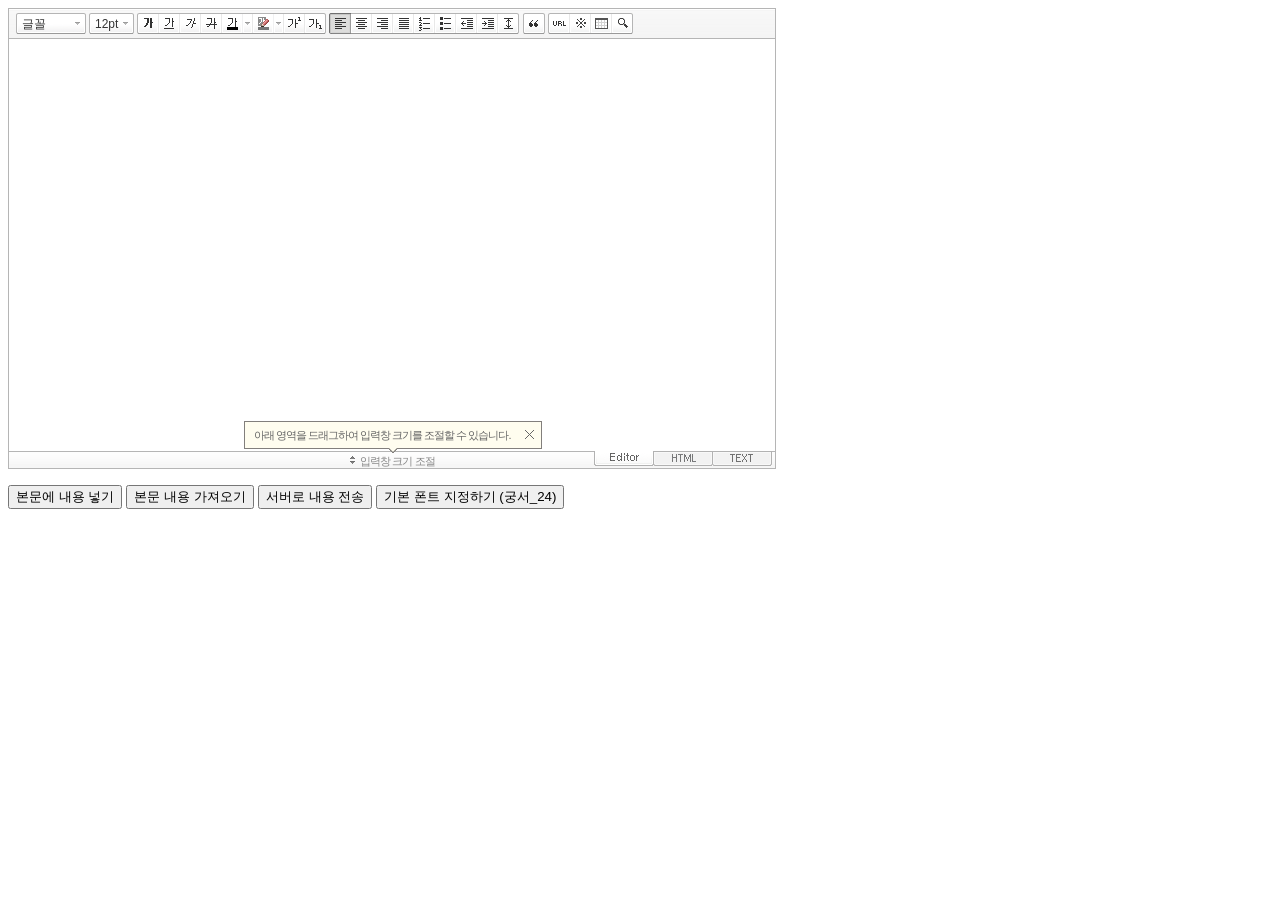
<file: src/main/webapp/assets/SE2/SmartEditor2.html>
<!DOCTYPE html PUBLIC "-//W3C//DTD XHTML 1.0 Transitional//EN" "http://www.w3.org/TR/xhtml1/DTD/xhtml1-transitional.dtd">
<html xmlns="http://www.w3.org/1999/xhtml" lang="ko" xml:lang="ko">
<head>
<meta http-equiv="Content-Type" content="text/html; charset=utf-8" />
<title>네이버 :: Smart Editor 2 &#8482;</title>
<script type="text/javascript" src="./js/service/HuskyEZCreator.js" charset="utf-8"></script>
</head>
<body>
<form action="sample/viewer/index.php" method="post">
	<textarea name="ir1" id="ir1" rows="10" cols="100" style="width:766px; height:412px; display:none;"></textarea>
	<!--textarea name="ir1" id="ir1" rows="10" cols="100" style="width:100%; height:412px; min-width:610px; display:none;"></textarea-->
	<p>
		<input type="button" onclick="pasteHTML();" value="본문에 내용 넣기" />
		<input type="button" onclick="showHTML();" value="본문 내용 가져오기" />
		<input type="button" onclick="submitContents(this);" value="서버로 내용 전송" />
		<input type="button" onclick="setDefaultFont();" value="기본 폰트 지정하기 (궁서_24)" />
	</p>
</form>

<script type="text/javascript">
var oEditors = [];

var sLang = "ko_KR";	// 언어 (ko_KR/ en_US/ ja_JP/ zh_CN/ zh_TW), default = ko_KR

// 추가 글꼴 목록
//var aAdditionalFontSet = [["MS UI Gothic", "MS UI Gothic"], ["Comic Sans MS", "Comic Sans MS"],["TEST","TEST"]];

nhn.husky.EZCreator.createInIFrame({
	oAppRef: oEditors,
	elPlaceHolder: "ir1",
	sSkinURI: "SmartEditor2Skin.html",	
	htParams : {
		bUseToolbar : true,				// 툴바 사용 여부 (true:사용/ false:사용하지 않음)
		bUseVerticalResizer : true,		// 입력창 크기 조절바 사용 여부 (true:사용/ false:사용하지 않음)
		bUseModeChanger : true,			// 모드 탭(Editor | HTML | TEXT) 사용 여부 (true:사용/ false:사용하지 않음)
		//bSkipXssFilter : true,		// client-side xss filter 무시 여부 (true:사용하지 않음 / 그외:사용)
		//aAdditionalFontList : aAdditionalFontSet,		// 추가 글꼴 목록
		fOnBeforeUnload : function(){
			//alert("완료!");
		},
		I18N_LOCALE : sLang
	}, //boolean
	fOnAppLoad : function(){
		//예제 코드
		//oEditors.getById["ir1"].exec("PASTE_HTML", ["로딩이 완료된 후에 본문에 삽입되는 text입니다."]);
	},
	fCreator: "createSEditor2"
});

function pasteHTML() {
	var sHTML = "<span style='color:#FF0000;'>이미지도 같은 방식으로 삽입합니다.<\/span>";
	oEditors.getById["ir1"].exec("PASTE_HTML", [sHTML]);
}

function showHTML() {
	var sHTML = oEditors.getById["ir1"].getIR();
	alert(sHTML);
}
	
function submitContents(elClickedObj) {
	oEditors.getById["ir1"].exec("UPDATE_CONTENTS_FIELD", []);	// 에디터의 내용이 textarea에 적용됩니다.
	
	// 에디터의 내용에 대한 값 검증은 이곳에서 document.getElementById("ir1").value를 이용해서 처리하면 됩니다.
	
	try {
		elClickedObj.form.submit();
	} catch(e) {}
}

function setDefaultFont() {
	var sDefaultFont = '궁서';
	var nFontSize = 24;
	oEditors.getById["ir1"].setDefaultFont(sDefaultFont, nFontSize);
}
</script>

</body>
</html>
</file>
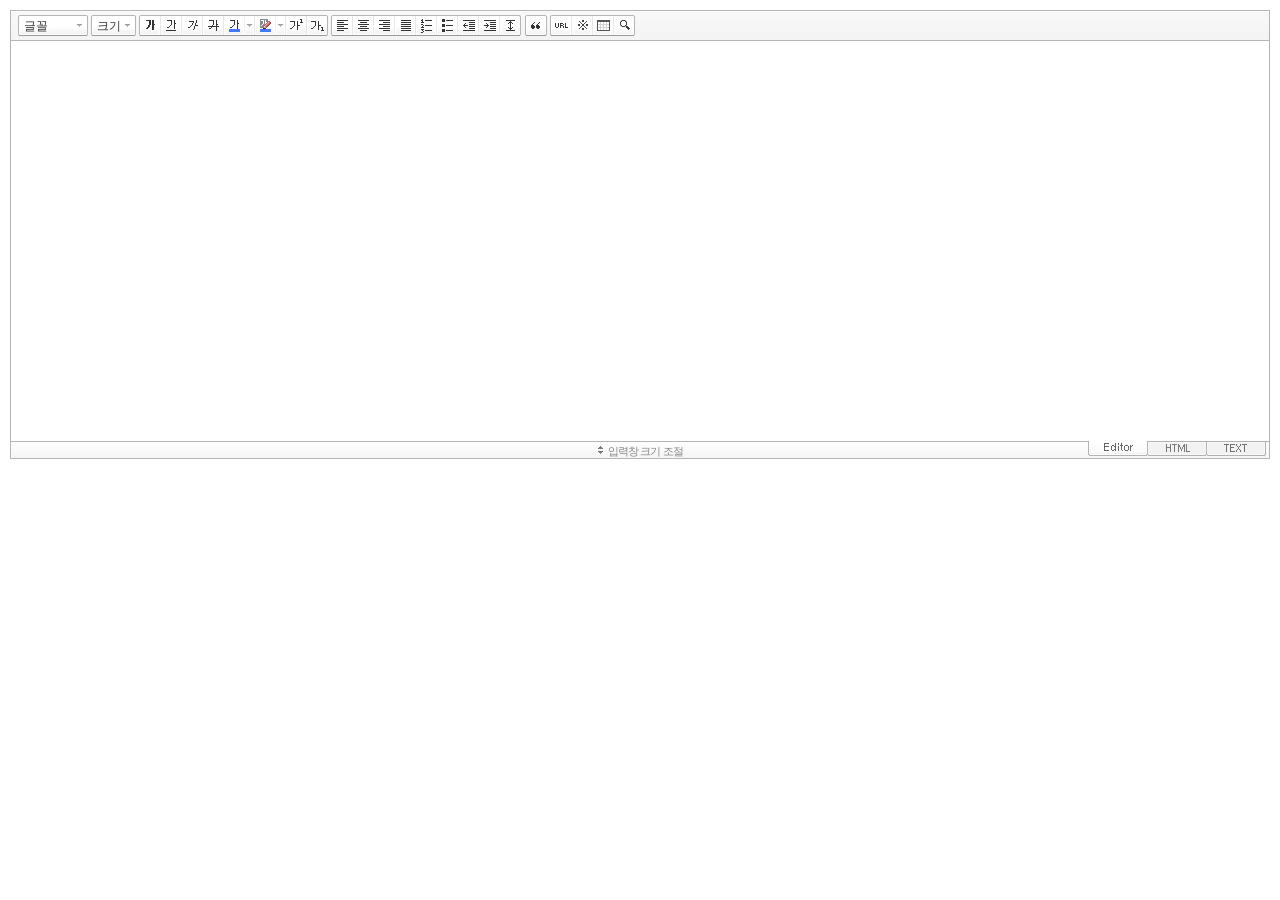
<file: src/main/webapp/assets/SE2/SmartEditor2Skin.html>
<!DOCTYPE HTML PUBLIC "-//W3C//DTD HTML 4.01 Transitional//EN" "http://www.w3.org/TR/html4/loose.dtd">
<html lang="ko">
<head>
<meta http-equiv="Content-Type" content="text/html; charset=utf-8">
<meta http-equiv="Content-Script-Type" content="text/javascript">
<meta http-equiv="Content-Style-Type" content="text/css">
<title>네이버 :: Smart Editor 2 &#8482;</title>
<link href="css/ko_KR/smart_editor2.css" rel="stylesheet" type="text/css">
<style type="text/css">
	body { margin: 10px; }
</style>
<script type="text/javascript" src="./js/lib/jindo2.all.js" charset="utf-8"></script>
<script type="text/javascript" src="./js/lib/jindo_component.js" charset="utf-8"></script>
<script type="text/javascript" src="./js/service/SE2M_Configuration.js" charset="utf-8"></script>	<!-- 설정 파일 -->
<script type="text/javascript" src="./js/service/SE2BasicCreator.js" charset="utf-8"></script>
<script type="text/javascript" src="./js/smarteditor2.js" charset="utf-8"></script>

</head>
<body>

<!-- SE2 Markup Start -->	
<div id="smart_editor2">
	<div id="smart_editor2_content"><a href="#se2_iframe" class="blind">글쓰기영역으로 바로가기</a>
		<div class="se2_tool" id="se2_tool">
			
			<div class="se2_text_tool husky_seditor_text_tool">
			<ul class="se2_font_type">
				<li class="husky_seditor_ui_fontName"><button type="button" class="se2_font_family" title="글꼴"><span class="husky_se2m_current_fontName">글꼴</span></button>
					<!-- 글꼴 레이어 -->
					<div class="se2_layer husky_se_fontName_layer">
						<div class="se2_in_layer">
							<ul class="se2_l_font_fam">
							<li style="display:none"><button type="button"><span>@DisplayName@<span>(</span><em style="font-family:FontFamily;">@SampleText@</em><span>)</span></span></button></li>
							<li class="se2_division husky_seditor_font_separator"></li>
							<li><button type="button"><span>나눔고딕<span>(</span><em style="font-family:'나눔고딕',NanumGothic;">가나다라</em><span>)</span></span></button></li>
							<li><button type="button"><span>나눔명조<span>(</span><em style="font-family:'나눔명조',NanumMyeongjo;">가나다라</em><span>)</span></span></button></li>
							<li><button type="button"><span>나눔고딕코딩<span>(</span><em style="font-family:'나눔고딕코딩',NanumGothicCoding;">가나다라</em><span>)</span></span></button></li>
							<li><button type="button"><span>나눔바른고딕<span>(</span><em style="font-family:'나눔바른고딕',NanumBarunGothic,NanumBarunGothicOTF;">가나다라</em><span>)</span></span></button></li>
							<li><button type="button"><span>나눔바른펜<span>(</span><em style="font-family:'나눔바른펜',NanumBarunpen;">가나다라</em><span>)</span></span></button></li>
							</ul>
						</div>
					</div>
					<!-- //글꼴 레이어 -->
				</li>

				<li class="husky_seditor_ui_fontSize"><button type="button" class="se2_font_size" title="글자크기"><span class="husky_se2m_current_fontSize">크기</span></button>
					<!-- 폰트 사이즈 레이어 -->
					<div class="se2_layer husky_se_fontSize_layer">
						<div class="se2_in_layer">
							<ul class="se2_l_font_size">
							<li><button type="button"><span style="margin-top:4px; margin-bottom:3px; margin-left:5px; font-size:7pt;">가나다라마바사<span style=" font-size:7pt;">(7pt)</span></span></button></li>
							<li><button type="button"><span style="margin-bottom:2px; font-size:8pt;">가나다라마바사<span style="font-size:8pt;">(8pt)</span></span></button></li>
							<li><button type="button"><span style="margin-bottom:1px; font-size:9pt;">가나다라마바사<span style="font-size:9pt;">(9pt)</span></span></button></li>
							<li><button type="button"><span style="margin-bottom:1px; font-size:10pt;">가나다라마바사<span style="font-size:10pt;">(10pt)</span></span></button></li>
							<li><button type="button"><span style="margin-bottom:2px; font-size:11pt;">가나다라마바사<span style="font-size:11pt;">(11pt)</span></span></button></li>
							<li><button type="button"><span style="margin-bottom:1px; font-size:12pt;">가나다라마바사<span style="font-size:12pt;">(12pt)</span></span></button></li>
							<li><button type="button"><span style="margin-bottom:2px; font-size:14pt;">가나다라마바사<span style="margin-left:6px;font-size:14pt;">(14pt)</span></span></button></li>
							<li><button type="button"><span style="margin-bottom:1px; font-size:18pt;">가나다라마바사<span style="margin-left:8px;font-size:18pt;">(18pt)</span></span></button></li>
							<li><button type="button"><span style="margin-left:3px; font-size:24pt;">가나다라마<span style="margin-left:11px;font-size:24pt;">(24pt)</span></span></button></li>
							<li><button type="button"><span style="margin-top:-1px; margin-left:3px; font-size:36pt;">가나다<span style="font-size:36pt;">(36pt)</span></span></button></li>
							</ul>
						</div>
					</div>
					<!-- //폰트 사이즈 레이어 -->
				</li>
</ul><ul>
				<li class="husky_seditor_ui_bold first_child"><button type="button" title="굵게[Ctrl+B]" class="se2_bold"><span class="_buttonRound tool_bg">굵게[Ctrl+B]</span></button></li>

				<li class="husky_seditor_ui_underline"><button type="button" title="밑줄[Ctrl+U]" class="se2_underline"><span class="_buttonRound">밑줄[Ctrl+U]</span></button></li>

				<li class="husky_seditor_ui_italic"><button type="button" title="기울임꼴[Ctrl+I]" class="se2_italic"><span class="_buttonRound">기울임꼴[Ctrl+I]</span></button></li>

				<li class="husky_seditor_ui_lineThrough"><button type="button" title="취소선[Ctrl+D]" class="se2_tdel"><span class="_buttonRound">취소선[Ctrl+D]</span></button></li>

				<li class="se2_pair husky_seditor_ui_fontColor"><span class="selected_color husky_se2m_fontColor_lastUsed" style="background-color:#4477f9"></span><span class="husky_seditor_ui_fontColorA"><button type="button" title="글자색" class="se2_fcolor"><span>글자색</span></button></span><span class="husky_seditor_ui_fontColorB"><button type="button" title="더보기" class="se2_fcolor_more"><span class="_buttonRound">더보기</span></button></span>				
					<!-- 글자색 -->
					<div class="se2_layer husky_se2m_fontcolor_layer" style="display:none">
						<div class="se2_in_layer husky_se2m_fontcolor_paletteHolder">
							<div class="se2_palette husky_se2m_color_palette">
								<ul class="se2_pick_color">
								<li><button type="button" title="#ff0000" style="background:#ff0000"><span><span>#ff0000</span></span></button></li>
								<li><button type="button" title="#ff6c00" style="background:#ff6c00"><span><span>#ff6c00</span></span></button></li>
								<li><button type="button" title="#ffaa00" style="background:#ffaa00"><span><span>#ffaa00</span></span></button></li>
								<li><button type="button" title="#ffef00" style="background:#ffef00"><span><span>#ffef00</span></span></button></li>
								<li><button type="button" title="#a6cf00" style="background:#a6cf00"><span><span>#a6cf00</span></span></button></li>
								<li><button type="button" title="#009e25" style="background:#009e25"><span><span>#009e25</span></span></button></li>
								<li><button type="button" title="#00b0a2" style="background:#00b0a2"><span><span>#00b0a2</span></span></button></li>
								<li><button type="button" title="#0075c8" style="background:#0075c8"><span><span>#0075c8</span></span></button></li>
								<li><button type="button" title="#3a32c3" style="background:#3a32c3"><span><span>#3a32c3</span></span></button></li>
								<li><button type="button" title="#7820b9" style="background:#7820b9"><span><span>#7820b9</span></span></button></li>
								<li><button type="button" title="#ef007c" style="background:#ef007c"><span><span>#ef007c</span></span></button></li>
								<li><button type="button" title="#000000" style="background:#000000"><span><span>#000000</span></span></button></li>
								<li><button type="button" title="#252525" style="background:#252525"><span><span>#252525</span></span></button></li>
								<li><button type="button" title="#464646" style="background:#464646"><span><span>#464646</span></span></button></li>
								<li><button type="button" title="#636363" style="background:#636363"><span><span>#636363</span></span></button></li>
								<li><button type="button" title="#7d7d7d" style="background:#7d7d7d"><span><span>#7d7d7d</span></span></button></li>
								<li><button type="button" title="#9a9a9a" style="background:#9a9a9a"><span><span>#9a9a9a</span></span></button></li>
								<li><button type="button" title="#ffe8e8" style="background:#ffe8e8"><span><span>#9a9a9a</span></span></button></li>
								<li><button type="button" title="#f7e2d2" style="background:#f7e2d2"><span><span>#f7e2d2</span></span></button></li>
								<li><button type="button" title="#f5eddc" style="background:#f5eddc"><span><span>#f5eddc</span></span></button></li>
								<li><button type="button" title="#f5f4e0" style="background:#f5f4e0"><span><span>#f5f4e0</span></span></button></li>
								<li><button type="button" title="#edf2c2" style="background:#edf2c2"><span><span>#edf2c2</span></span></button></li>
								<li><button type="button" title="#def7e5" style="background:#def7e5"><span><span>#def7e5</span></span></button></li>
								<li><button type="button" title="#d9eeec" style="background:#d9eeec"><span><span>#d9eeec</span></span></button></li>
								<li><button type="button" title="#c9e0f0" style="background:#c9e0f0"><span><span>#c9e0f0</span></span></button></li>
								<li><button type="button" title="#d6d4eb" style="background:#d6d4eb"><span><span>#d6d4eb</span></span></button></li>
								<li><button type="button" title="#e7dbed" style="background:#e7dbed"><span><span>#e7dbed</span></span></button></li>
								<li><button type="button" title="#f1e2ea" style="background:#f1e2ea"><span><span>#f1e2ea</span></span></button></li>
								<li><button type="button" title="#acacac" style="background:#acacac"><span><span>#acacac</span></span></button></li>
								<li><button type="button" title="#c2c2c2" style="background:#c2c2c2"><span><span>#c2c2c2</span></span></button></li>
								<li><button type="button" title="#cccccc" style="background:#cccccc"><span><span>#cccccc</span></span></button></li>
								<li><button type="button" title="#e1e1e1" style="background:#e1e1e1"><span><span>#e1e1e1</span></span></button></li>
								<li><button type="button" title="#ebebeb" style="background:#ebebeb"><span><span>#ebebeb</span></span></button></li>
								<li><button type="button" title="#ffffff" style="background:#ffffff"><span><span>#ffffff</span></span></button></li>
								</ul>
								<ul class="se2_pick_color" style="width:156px;">
								<li><button type="button" title="#e97d81" style="background:#e97d81"><span><span>#e97d81</span></span></button></li>
								<li><button type="button" title="#e19b73" style="background:#e19b73"><span><span>#e19b73</span></span></button></li>
								<li><button type="button" title="#d1b274" style="background:#d1b274"><span><span>#d1b274</span></span></button></li>
								<li><button type="button" title="#cfcca2" style="background:#cfcca2"><span><span>#cfcca2</span></span></button></li>
								<li><button type="button" title="#cfcca2" style="background:#cfcca2"><span><span>#cfcca2</span></span></button></li>
								<li><button type="button" title="#61b977" style="background:#61b977"><span><span>#61b977</span></span></button></li>
								<li><button type="button" title="#53aea8" style="background:#53aea8"><span><span>#53aea8</span></span></button></li>
								<li><button type="button" title="#518fbb" style="background:#518fbb"><span><span>#518fbb</span></span></button></li>
								<li><button type="button" title="#6a65bb" style="background:#6a65bb"><span><span>#6a65bb</span></span></button></li>
								<li><button type="button" title="#9a54ce" style="background:#9a54ce"><span><span>#9a54ce</span></span></button></li>
								<li><button type="button" title="#e573ae" style="background:#e573ae"><span><span>#e573ae</span></span></button></li>
								<li><button type="button" title="#5a504b" style="background:#5a504b"><span><span>#5a504b</span></span></button></li>
								<li><button type="button" title="#767b86" style="background:#767b86"><span><span>#767b86</span></span></button></li>
								<li><button type="button" title="#951015" style="background:#951015"><span><span>#951015</span></span></button></li>
								<li><button type="button" title="#6e391a" style="background:#6e391a"><span><span>#6e391a</span></span></button></li>
								<li><button type="button" title="#785c25" style="background:#785c25"><span><span>#785c25</span></span></button></li>
								<li><button type="button" title="#5f5b25" style="background:#5f5b25"><span><span>#5f5b25</span></span></button></li>
								<li><button type="button" title="#4c511f" style="background:#4c511f"><span><span>#4c511f</span></span></button></li>
								<li><button type="button" title="#1c4827" style="background:#1c4827"><span><span>#1c4827</span></span></button></li>
								<li><button type="button" title="#0d514c" style="background:#0d514c"><span><span>#0d514c</span></span></button></li>
								<li><button type="button" title="#1b496a" style="background:#1b496a"><span><span>#1b496a</span></span></button></li>
								<li><button type="button" title="#2b285f" style="background:#2b285f"><span><span>#2b285f</span></span></button></li>
								<li><button type="button" title="#45245b" style="background:#45245b"><span><span>#45245b</span></span></button></li>
								<li><button type="button" title="#721947" style="background:#721947"><span><span>#721947</span></span></button></li>
								<li><button type="button" title="#352e2c" style="background:#352e2c"><span><span>#352e2c</span></span></button></li>
								<li><button type="button" title="#3c3f45" style="background:#3c3f45"><span><span>#3c3f45</span></span></button></li>
								</ul>
								<button type="button" title="더보기" class="se2_view_more husky_se2m_color_palette_more_btn"><span>더보기</span></button>
								<div class="husky_se2m_color_palette_recent" style="display:none">
									<h4>최근 사용한 색</h4>
									<ul class="se2_pick_color">
									<li></li>
									<!-- 최근 사용한 색 템플릿 -->
									<!-- <li><button type="button" title="#e97d81" style="background:#e97d81"><span><span>#e97d81</span></span></button></li> -->
									<!-- //최근 사용한 색 템플릿 -->
									</ul>
								</div>								
								<div class="se2_palette2 husky_se2m_color_palette_colorpicker">
									<!--form action="http://test.emoticon.naver.com/colortable/TextAdd.nhn" method="post"-->
										<div class="se2_color_set">
											<span class="se2_selected_color"><span class="husky_se2m_cp_preview" style="background:#e97d81"></span></span><input type="text" name="" class="input_ty1 husky_se2m_cp_colorcode" value="#e97d81"><button type="button" class="se2_btn_insert husky_se2m_color_palette_ok_btn" title="입력"><span>입력</span></button></div>
										<!--input type="hidden" name="callback" value="http://test.emoticon.naver.com/colortable/result.jsp" />
										<input type="hidden" name="callback_func" value="1" />
										<input type="hidden" name="text_key" value="" />
										<input type="hidden" name="text_data" value="" />
									</form-->
									<div class="se2_gradation1 husky_se2m_cp_colpanel"></div>
									<div class="se2_gradation2 husky_se2m_cp_huepanel"></div>
								</div>
							</div>
                        </div>
					</div>
                    <!-- //글자색 -->
				</li>

				<li class="se2_pair husky_seditor_ui_BGColor"><span class="selected_color husky_se2m_BGColor_lastUsed" style="background-color:#4477f9"></span><span class="husky_seditor_ui_BGColorA"><button type="button" title="배경색" class="se2_bgcolor"><span>배경색</span></button></span><span class="husky_seditor_ui_BGColorB"><button type="button" title="더보기" class="se2_bgcolor_more"><span class="_buttonRound">더보기</span></button></span>
					<!-- 배경색 -->
					<div class="se2_layer se2_layer husky_se2m_BGColor_layer" style="display:none">
						<div class="se2_in_layer">
							<div class="se2_palette_bgcolor">
								<ul class="se2_background husky_se2m_bgcolor_list">
								<li><button type="button" title="배경색#ff0000 글자색#ffffff" style="background:#ff0000; color:#ffffff"><span><span>가나다</span></span></button></li>								
								<li><button type="button" title="배경색#6d30cf 글자색#ffffff" style="background:#6d30cf; color:#ffffff"><span><span>가나다</span></span></button></li>
								<li><button type="button" title="배경색#000000 글자색#ffffff" style="background:#000000; color:#ffffff"><span><span>가나다</span></span></button></li>
								<li><button type="button" title="배경색#ff6600 글자색#ffffff" style="background:#ff6600; color:#ffffff"><span><span>가나다</span></span></button></li>
								<li><button type="button" title="배경색#3333cc 글자색#ffffff" style="background:#3333cc; color:#ffffff"><span><span>가나다</span></span></button></li>
								<li><button type="button" title="배경색#333333 글자색#ffff00" style="background:#333333; color:#ffff00"><span><span>가나다</span></span></button></li>
								<li><button type="button" title="배경색#ffa700 글자색#ffffff" style="background:#ffa700; color:#ffffff"><span><span>가나다</span></span></button></li>
								<li><button type="button" title="배경색#009999 글자색#ffffff" style="background:#009999; color:#ffffff"><span><span>가나다</span></span></button></li>
								<li><button type="button" title="배경색#8e8e8e 글자색#ffffff" style="background:#8e8e8e; color:#ffffff"><span><span>가나다</span></span></button></li>								
								<li><button type="button" title="배경색#cc9900 글자색#ffffff" style="background:#cc9900; color:#ffffff"><span><span>가나다</span></span></button></li>
								<li><button type="button" title="배경색#77b02b 글자색#ffffff" style="background:#77b02b; color:#ffffff"><span><span>가나다</span></span></button></li>
								<li><button type="button" title="배경색#ffffff 글자색#000000" style="background:#ffffff; color:#000000"><span><span>가나다</span></span></button></li>
								</ul>
							</div>
							<div class="husky_se2m_BGColor_paletteHolder"></div>
                        </div>
					</div>
                    <!-- //배경색 -->
				</li>

				<li class="husky_seditor_ui_superscript"><button type="button" title="윗첨자" class="se2_sup"><span class="_buttonRound">윗첨자</span></button></li>

				<li class="husky_seditor_ui_subscript last_child"><button type="button" title="아래첨자" class="se2_sub"><span class="_buttonRound tool_bg">아래첨자</span></button></li>
</ul><ul>
				<li class="husky_seditor_ui_justifyleft first_child"><button type="button" title="왼쪽정렬" class="se2_left"><span class="_buttonRound tool_bg">왼쪽정렬</span></button></li>

				<li class="husky_seditor_ui_justifycenter"><button type="button" title="가운데정렬" class="se2_center"><span class="_buttonRound">가운데정렬</span></button></li>

				<li class="husky_seditor_ui_justifyright"><button type="button" title="오른쪽정렬" class="se2_right"><span class="_buttonRound">오른쪽정렬</span></button></li>

				<li class="husky_seditor_ui_justifyfull"><button type="button" title="양쪽정렬" class="se2_justify"><span class="_buttonRound">양쪽정렬</span></button></li>

				<li class="husky_seditor_ui_orderedlist"><button type="button" title="번호매기기" class="se2_ol"><span class="_buttonRound">번호매기기</span></button></li>

				<li class="husky_seditor_ui_unorderedlist"><button type="button" title="글머리기호" class="se2_ul"><span class="_buttonRound">글머리기호</span></button></li>

				<li class="husky_seditor_ui_outdent"><button type="button" title="내어쓰기[Shift+Tab]" class="se2_outdent"><span class="_buttonRound">내어쓰기[Shift+Tab]</span></button></li>

				<li class="husky_seditor_ui_indent"><button type="button" title="들여쓰기[Tab]" class="se2_indent"><span class="_buttonRound">들여쓰기[Tab]</span></button></li>			

				<li class="husky_seditor_ui_lineHeight last_child"><button type="button" title="줄간격" class="se2_lineheight" ><span class="_buttonRound tool_bg">줄간격</span></button>
					<!-- 줄간격 레이어 -->
					<div class="se2_layer husky_se2m_lineHeight_layer">
						<div class="se2_in_layer">
							<ul class="se2_l_line_height">
							<li><button type="button"><span>50%</span></button></li>
							<li><button type="button"><span>80%</span></button></li>
							<li><button type="button"><span>100%</span></button></li>
							<li><button type="button"><span>120%</span></button></li>
							<li><button type="button"><span>150%</span></button></li>
							<li><button type="button"><span>180%</span></button></li>
							<li><button type="button"><span>200%</span></button></li>
							</ul>
							<div class="se2_l_line_height_user husky_se2m_lineHeight_direct_input">
								<h3>직접 입력</h3>
								<span class="bx_input">
								<input type="text" class="input_ty1" maxlength="3" style="width:75px">
								<button type="button" title="1% 더하기" class="btn_up"><span>1% 더하기</span></button>
								<button type="button" title="1% 빼기" class="btn_down"><span>1% 빼기</span></button>
								</span>		
								<div class="btn_area">
									<button type="button" class="se2_btn_apply3"><span>적용</span></button><button type="button" class="se2_btn_cancel3"><span>취소</span></button>
								</div>
							</div>
						</div>
					</div>
					<!-- //줄간격 레이어 -->
				</li>
</ul><ul>
				<li class="husky_seditor_ui_quote single_child"><button type="button" title="인용구" class="se2_blockquote"><span class="_buttonRound tool_bg">인용구</span></button>
					<!-- 인용구 -->
					<div class="se2_layer husky_seditor_blockquote_layer" style="margin-left:-407px; display:none;">
						<div class="se2_in_layer">
							<div class="se2_quote">
								<ul>
								<li class="q1"><button type="button" class="se2_quote1"><span><span>인용구 스타일1</span></span></button></li>
								<li class="q2"><button type="button" class="se2_quote2"><span><span>인용구 스타일2</span></span></button></li>
								<li class="q3"><button type="button" class="se2_quote3"><span><span>인용구 스타일3</span></span></button></li>
								<li class="q4"><button type="button" class="se2_quote4"><span><span>인용구 스타일4</span></span></button></li>
								<li class="q5"><button type="button" class="se2_quote5"><span><span>인용구 스타일5</span></span></button></li>
								<li class="q6"><button type="button" class="se2_quote6"><span><span>인용구 스타일6</span></span></button></li>
								<li class="q7"><button type="button" class="se2_quote7"><span><span>인용구 스타일7</span></span></button></li>
								<li class="q8"><button type="button" class="se2_quote8"><span><span>인용구 스타일8</span></span></button></li>
								<li class="q9"><button type="button" class="se2_quote9"><span><span>인용구 스타일9</span></span></button></li>
								<li class="q10"><button type="button" class="se2_quote10"><span><span>인용구 스타일10</span></span></button></li>
								</ul>
								<button type="button" class="se2_cancel2"><span>적용취소</span></button>
							</div>
						</div>
					</div>
					<!-- //인용구 -->
				</li>
</ul><ul>
				<li class="husky_seditor_ui_hyperlink first_child"><button type="button" title="링크" class="se2_url"><span class="_buttonRound tool_bg">링크</span></button>
					<!-- 링크 -->
					<div class="se2_layer" style="margin-left:-285px">
						<div class="se2_in_layer">
							<div class="se2_url2">
								<input type="text" class="input_ty1" value="http://">
								<input type="checkbox" id="se2_url_new" class="se2_url_new"><label for="se2_url_new">새창으로 열기</label>
								<button type="button" class="se2_apply"><span>적용</span></button><button type="button" class="se2_cancel"><span>취소</span></button>
							</div>
						</div>
					</div>
					<!-- //링크 -->
				</li>

				<li class="husky_seditor_ui_sCharacter"><button type="button" title="특수기호" class="se2_character"><span class="_buttonRound">특수기호</span></button>
					<!-- 특수기호 -->
					<div class="se2_layer husky_seditor_sCharacter_layer" style="margin-left:-448px;">
						<div class="se2_in_layer">
							<div class="se2_bx_character">
								<ul class="se2_char_tab">
								<li class="active"><button type="button" title="일반기호" class="se2_char1"><span>일반기호</span></button>
									<div class="se2_s_character">
										<ul class="husky_se2m_sCharacter_list">
											<li></li>
											<!-- 일반기호 목록 -->
											<!-- <li class="hover"><button type="button"><span>｛</span></button></li><li class="active"><button type="button"><span>｝</span></button></li><li><button type="button"><span>〔</span></button></li><li><button type="button"><span>〕</span></button></li><li><button type="button"><span>〈</span></button></li><li><button type="button"><span>〉</span></button></li><li><button type="button"><span>《</span></button></li><li><button type="button"><span>》</span></button></li><li><button type="button"><span>「</span></button></li><li><button type="button"><span>」</span></button></li><li><button type="button"><span>『</span></button></li><li><button type="button"><span>』</span></button></li><li><button type="button"><span>【</span></button></li><li><button type="button"><span>】</span></button></li><li><button type="button"><span>‘</span></button></li><li><button type="button"><span>’</span></button></li><li><button type="button"><span>“</span></button></li><li><button type="button"><span>”</span></button></li><li><button type="button"><span>、</span></button></li><li><button type="button"><span>。</span></button></li><li><button type="button"><span>·</span></button></li><li><button type="button"><span>‥</span></button></li><li><button type="button"><span>…</span></button></li><li><button type="button"><span>§</span></button></li><li><button type="button"><span>※</span></button></li><li><button type="button"><span>☆</span></button></li><li><button type="button"><span>★</span></button></li><li><button type="button"><span>○</span></button></li><li><button type="button"><span>●</span></button></li><li><button type="button"><span>◎</span></button></li><li><button type="button"><span>◇</span></button></li><li><button type="button"><span>◆</span></button></li><li><button type="button"><span>□</span></button></li><li><button type="button"><span>■</span></button></li><li><button type="button"><span>△</span></button></li><li><button type="button"><span>▲</span></button></li><li><button type="button"><span>▽</span></button></li><li><button type="button"><span>▼</span></button></li><li><button type="button"><span>◁</span></button></li><li><button type="button"><span>◀</span></button></li><li><button type="button"><span>▷</span></button></li><li><button type="button"><span>▶</span></button></li><li><button type="button"><span>♤</span></button></li><li><button type="button"><span>♠</span></button></li><li><button type="button"><span>♡</span></button></li><li><button type="button"><span>♥</span></button></li><li><button type="button"><span>♧</span></button></li><li><button type="button"><span>♣</span></button></li><li><button type="button"><span>⊙</span></button></li><li><button type="button"><span>◈</span></button></li><li><button type="button"><span>▣</span></button></li><li><button type="button"><span>◐</span></button></li><li><button type="button"><span>◑</span></button></li><li><button type="button"><span>▒</span></button></li><li><button type="button"><span>▤</span></button></li><li><button type="button"><span>▥</span></button></li><li><button type="button"><span>▨</span></button></li><li><button type="button"><span>▧</span></button></li><li><button type="button"><span>▦</span></button></li><li><button type="button"><span>▩</span></button></li><li><button type="button"><span>±</span></button></li><li><button type="button"><span>×</span></button></li><li><button type="button"><span>÷</span></button></li><li><button type="button"><span>≠</span></button></li><li><button type="button"><span>≤</span></button></li><li><button type="button"><span>≥</span></button></li><li><button type="button"><span>∞</span></button></li><li><button type="button"><span>∴</span></button></li><li><button type="button"><span>°</span></button></li><li><button type="button"><span>′</span></button></li><li><button type="button"><span>″</span></button></li><li><button type="button"><span>∠</span></button></li><li><button type="button"><span>⊥</span></button></li><li><button type="button"><span>⌒</span></button></li><li><button type="button"><span>∂</span></button></li><li><button type="button"><span>≡</span></button></li><li><button type="button"><span>≒</span></button></li><li><button type="button"><span>≪</span></button></li><li><button type="button"><span>≫</span></button></li><li><button type="button"><span>√</span></button></li><li><button type="button"><span>∽</span></button></li><li><button type="button"><span>∝</span></button></li><li><button type="button"><span>∵</span></button></li><li><button type="button"><span>∫</span></button></li><li><button type="button"><span>∬</span></button></li><li><button type="button"><span>∈</span></button></li><li><button type="button"><span>∋</span></button></li><li><button type="button"><span>⊆</span></button></li><li><button type="button"><span>⊇</span></button></li><li><button type="button"><span>⊂</span></button></li><li><button type="button"><span>⊃</span></button></li><li><button type="button"><span>∪</span></button></li><li><button type="button"><span>∩</span></button></li><li><button type="button"><span>∧</span></button></li><li><button type="button"><span>∨</span></button></li><li><button type="button"><span>￢</span></button></li><li><button type="button"><span>⇒</span></button></li><li><button type="button"><span>⇔</span></button></li><li><button type="button"><span>∀</span></button></li><li><button type="button"><span>∃</span></button></li><li><button type="button"><span>´</span></button></li><li><button type="button"><span>～</span></button></li><li><button type="button"><span>ˇ</span></button></li><li><button type="button"><span>˘</span></button></li><li><button type="button"><span>˝</span></button></li><li><button type="button"><span>˚</span></button></li><li><button type="button"><span>˙</span></button></li><li><button type="button"><span>¸</span></button></li><li><button type="button"><span>˛</span></button></li><li><button type="button"><span>¡</span></button></li><li><button type="button"><span>¿</span></button></li><li><button type="button"><span>ː</span></button></li><li><button type="button"><span>∮</span></button></li><li><button type="button"><span>∑</span></button></li><li><button type="button"><span>∏</span></button></li><li><button type="button"><span>♭</span></button></li><li><button type="button"><span>♩</span></button></li><li><button type="button"><span>♪</span></button></li><li><button type="button"><span>♬</span></button></li><li><button type="button"><span>㉿</span></button></li><li><button type="button"><span>→</span></button></li><li><button type="button"><span>←</span></button></li><li><button type="button"><span>↑</span></button></li><li><button type="button"><span>↓</span></button></li><li><button type="button"><span>↔</span></button></li><li><button type="button"><span>↕</span></button></li><li><button type="button"><span>↗</span></button></li><li><button type="button"><span>↙</span></button></li><li><button type="button"><span>↖</span></button></li><li><button type="button"><span>↘</span></button></li><li><button type="button"><span>㈜</span></button></li><li><button type="button"><span>№</span></button></li><li><button type="button"><span>㏇</span></button></li><li><button type="button"><span>™</span></button></li><li><button type="button"><span>㏂</span></button></li><li><button type="button"><span>㏘</span></button></li><li><button type="button"><span>℡</span></button></li><li><button type="button"><span>♨</span></button></li><li><button type="button"><span>☏</span></button></li><li><button type="button"><span>☎</span></button></li><li><button type="button"><span>☜</span></button></li><li><button type="button"><span>☞</span></button></li><li><button type="button"><span>¶</span></button></li><li><button type="button"><span>†</span></button></li><li><button type="button"><span>‡</span></button></li><li><button type="button"><span>®</span></button></li><li><button type="button"><span>ª</span></button></li><li><button type="button"><span>º</span></button></li><li><button type="button"><span>♂</span></button></li><li><button type="button"><span>♀</span></button></li> -->
										</ul>
									</div>
								</li>
								<li><button type="button" title="숫자와 단위" class="se2_char2"><span>숫자와 단위</span></button>
									<div class="se2_s_character">
										<ul class="husky_se2m_sCharacter_list">
											<li></li>
											<!-- 숫자와 단위 목록 -->
											<!-- <li class="hover"><button type="button"><span>½</span></button></li><li><button type="button"><span>⅓</span></button></li><li><button type="button"><span>⅔</span></button></li><li><button type="button"><span>¼</span></button></li><li><button type="button"><span>¾</span></button></li><li><button type="button"><span>⅛</span></button></li><li><button type="button"><span>⅜</span></button></li><li><button type="button"><span>⅝</span></button></li><li><button type="button"><span>⅞</span></button></li><li><button type="button"><span>¹</span></button></li><li><button type="button"><span>²</span></button></li><li><button type="button"><span>³</span></button></li><li><button type="button"><span>⁴</span></button></li><li><button type="button"><span>ⁿ</span></button></li><li><button type="button"><span>₁</span></button></li><li><button type="button"><span>₂</span></button></li><li><button type="button"><span>₃</span></button></li><li><button type="button"><span>₄</span></button></li><li><button type="button"><span>Ⅰ</span></button></li><li><button type="button"><span>Ⅱ</span></button></li><li><button type="button"><span>Ⅲ</span></button></li><li><button type="button"><span>Ⅳ</span></button></li><li><button type="button"><span>Ⅴ</span></button></li><li><button type="button"><span>Ⅵ</span></button></li><li><button type="button"><span>Ⅶ</span></button></li><li><button type="button"><span>Ⅷ</span></button></li><li><button type="button"><span>Ⅸ</span></button></li><li><button type="button"><span>Ⅹ</span></button></li><li><button type="button"><span>ⅰ</span></button></li><li><button type="button"><span>ⅱ</span></button></li><li><button type="button"><span>ⅲ</span></button></li><li><button type="button"><span>ⅳ</span></button></li><li><button type="button"><span>ⅴ</span></button></li><li><button type="button"><span>ⅵ</span></button></li><li><button type="button"><span>ⅶ</span></button></li><li><button type="button"><span>ⅷ</span></button></li><li><button type="button"><span>ⅸ</span></button></li><li><button type="button"><span>ⅹ</span></button></li><li><button type="button"><span>￦</span></button></li><li><button type="button"><span>$</span></button></li><li><button type="button"><span>￥</span></button></li><li><button type="button"><span>￡</span></button></li><li><button type="button"><span>€</span></button></li><li><button type="button"><span>℃</span></button></li><li><button type="button"><span>A</span></button></li><li><button type="button"><span>℉</span></button></li><li><button type="button"><span>￠</span></button></li><li><button type="button"><span>¤</span></button></li><li><button type="button"><span>‰</span></button></li><li><button type="button"><span>㎕</span></button></li><li><button type="button"><span>㎖</span></button></li><li><button type="button"><span>㎗</span></button></li><li><button type="button"><span>ℓ</span></button></li><li><button type="button"><span>㎘</span></button></li><li><button type="button"><span>㏄</span></button></li><li><button type="button"><span>㎣</span></button></li><li><button type="button"><span>㎤</span></button></li><li><button type="button"><span>㎥</span></button></li><li><button type="button"><span>㎦</span></button></li><li><button type="button"><span>㎙</span></button></li><li><button type="button"><span>㎚</span></button></li><li><button type="button"><span>㎛</span></button></li><li><button type="button"><span>㎜</span></button></li><li><button type="button"><span>㎝</span></button></li><li><button type="button"><span>㎞</span></button></li><li><button type="button"><span>㎟</span></button></li><li><button type="button"><span>㎠</span></button></li><li><button type="button"><span>㎡</span></button></li><li><button type="button"><span>㎢</span></button></li><li><button type="button"><span>㏊</span></button></li><li><button type="button"><span>㎍</span></button></li><li><button type="button"><span>㎎</span></button></li><li><button type="button"><span>㎏</span></button></li><li><button type="button"><span>㏏</span></button></li><li><button type="button"><span>㎈</span></button></li><li><button type="button"><span>㎉</span></button></li><li><button type="button"><span>㏈</span></button></li><li><button type="button"><span>㎧</span></button></li><li><button type="button"><span>㎨</span></button></li><li><button type="button"><span>㎰</span></button></li><li><button type="button"><span>㎱</span></button></li><li><button type="button"><span>㎲</span></button></li><li><button type="button"><span>㎳</span></button></li><li><button type="button"><span>㎴</span></button></li><li><button type="button"><span>㎵</span></button></li><li><button type="button"><span>㎶</span></button></li><li><button type="button"><span>㎷</span></button></li><li><button type="button"><span>㎸</span></button></li><li><button type="button"><span>㎹</span></button></li><li><button type="button"><span>㎀</span></button></li><li><button type="button"><span>㎁</span></button></li><li><button type="button"><span>㎂</span></button></li><li><button type="button"><span>㎃</span></button></li><li><button type="button"><span>㎄</span></button></li><li><button type="button"><span>㎺</span></button></li><li><button type="button"><span>㎻</span></button></li><li><button type="button"><span>㎼</span></button></li><li><button type="button"><span>㎽</span></button></li><li><button type="button"><span>㎾</span></button></li><li><button type="button"><span>㎿</span></button></li><li><button type="button"><span>㎐</span></button></li><li><button type="button"><span>㎑</span></button></li><li><button type="button"><span>㎒</span></button></li><li><button type="button"><span>㎓</span></button></li><li><button type="button"><span>㎔</span></button></li><li><button type="button"><span>Ω</span></button></li><li><button type="button"><span>㏀</span></button></li><li><button type="button"><span>㏁</span></button></li><li><button type="button"><span>㎊</span></button></li><li><button type="button"><span>㎋</span></button></li><li><button type="button"><span>㎌</span></button></li><li><button type="button"><span>㏖</span></button></li><li><button type="button"><span>㏅</span></button></li><li><button type="button"><span>㎭</span></button></li><li><button type="button"><span>㎮</span></button></li><li><button type="button"><span>㎯</span></button></li><li><button type="button"><span>㏛</span></button></li><li><button type="button"><span>㎩</span></button></li><li><button type="button"><span>㎪</span></button></li><li><button type="button"><span>㎫</span></button></li><li><button type="button"><span>㎬</span></button></li><li><button type="button"><span>㏝</span></button></li><li><button type="button"><span>㏐</span></button></li><li><button type="button"><span>㏓</span></button></li><li><button type="button"><span>㏃</span></button></li><li><button type="button"><span>㏉</span></button></li><li><button type="button"><span>㏜</span></button></li><li><button type="button"><span>㏆</span></button></li> -->
										</ul>
									</div>
								</li>
								<li><button type="button" title="원,괄호" class="se2_char3"><span>원,괄호</span></button>
									<div class="se2_s_character">
										<ul class="husky_se2m_sCharacter_list">
											<li></li>
											<!-- 원,괄호 목록 -->
											<!-- <li><button type="button"><span>㉠</span></button></li><li><button type="button"><span>㉡</span></button></li><li><button type="button"><span>㉢</span></button></li><li><button type="button"><span>㉣</span></button></li><li><button type="button"><span>㉤</span></button></li><li><button type="button"><span>㉥</span></button></li><li><button type="button"><span>㉦</span></button></li><li><button type="button"><span>㉧</span></button></li><li><button type="button"><span>㉨</span></button></li><li><button type="button"><span>㉩</span></button></li><li><button type="button"><span>㉪</span></button></li><li><button type="button"><span>㉫</span></button></li><li><button type="button"><span>㉬</span></button></li><li><button type="button"><span>㉭</span></button></li><li><button type="button"><span>㉮</span></button></li><li><button type="button"><span>㉯</span></button></li><li><button type="button"><span>㉰</span></button></li><li><button type="button"><span>㉱</span></button></li><li><button type="button"><span>㉲</span></button></li><li><button type="button"><span>㉳</span></button></li><li><button type="button"><span>㉴</span></button></li><li><button type="button"><span>㉵</span></button></li><li><button type="button"><span>㉶</span></button></li><li><button type="button"><span>㉷</span></button></li><li><button type="button"><span>㉸</span></button></li><li><button type="button"><span>㉹</span></button></li><li><button type="button"><span>㉺</span></button></li><li><button type="button"><span>㉻</span></button></li><li><button type="button"><span>ⓐ</span></button></li><li><button type="button"><span>ⓑ</span></button></li><li><button type="button"><span>ⓒ</span></button></li><li><button type="button"><span>ⓓ</span></button></li><li><button type="button"><span>ⓔ</span></button></li><li><button type="button"><span>ⓕ</span></button></li><li><button type="button"><span>ⓖ</span></button></li><li><button type="button"><span>ⓗ</span></button></li><li><button type="button"><span>ⓘ</span></button></li><li><button type="button"><span>ⓙ</span></button></li><li><button type="button"><span>ⓚ</span></button></li><li><button type="button"><span>ⓛ</span></button></li><li><button type="button"><span>ⓜ</span></button></li><li><button type="button"><span>ⓝ</span></button></li><li><button type="button"><span>ⓞ</span></button></li><li><button type="button"><span>ⓟ</span></button></li><li><button type="button"><span>ⓠ</span></button></li><li><button type="button"><span>ⓡ</span></button></li><li><button type="button"><span>ⓢ</span></button></li><li><button type="button"><span>ⓣ</span></button></li><li><button type="button"><span>ⓤ</span></button></li><li><button type="button"><span>ⓥ</span></button></li><li><button type="button"><span>ⓦ</span></button></li><li><button type="button"><span>ⓧ</span></button></li><li><button type="button"><span>ⓨ</span></button></li><li><button type="button"><span>ⓩ</span></button></li><li><button type="button"><span>①</span></button></li><li><button type="button"><span>②</span></button></li><li><button type="button"><span>③</span></button></li><li><button type="button"><span>④</span></button></li><li><button type="button"><span>⑤</span></button></li><li><button type="button"><span>⑥</span></button></li><li><button type="button"><span>⑦</span></button></li><li><button type="button"><span>⑧</span></button></li><li><button type="button"><span>⑨</span></button></li><li><button type="button"><span>⑩</span></button></li><li><button type="button"><span>⑪</span></button></li><li><button type="button"><span>⑫</span></button></li><li><button type="button"><span>⑬</span></button></li><li><button type="button"><span>⑭</span></button></li><li><button type="button"><span>⑮</span></button></li><li><button type="button"><span>㈀</span></button></li><li><button type="button"><span>㈁</span></button></li><li class="hover"><button type="button"><span>㈂</span></button></li><li><button type="button"><span>㈃</span></button></li><li><button type="button"><span>㈄</span></button></li><li><button type="button"><span>㈅</span></button></li><li><button type="button"><span>㈆</span></button></li><li><button type="button"><span>㈇</span></button></li><li><button type="button"><span>㈈</span></button></li><li><button type="button"><span>㈉</span></button></li><li><button type="button"><span>㈊</span></button></li><li><button type="button"><span>㈋</span></button></li><li><button type="button"><span>㈌</span></button></li><li><button type="button"><span>㈍</span></button></li><li><button type="button"><span>㈎</span></button></li><li><button type="button"><span>㈏</span></button></li><li><button type="button"><span>㈐</span></button></li><li><button type="button"><span>㈑</span></button></li><li><button type="button"><span>㈒</span></button></li><li><button type="button"><span>㈓</span></button></li><li><button type="button"><span>㈔</span></button></li><li><button type="button"><span>㈕</span></button></li><li><button type="button"><span>㈖</span></button></li><li><button type="button"><span>㈗</span></button></li><li><button type="button"><span>㈘</span></button></li><li><button type="button"><span>㈙</span></button></li><li><button type="button"><span>㈚</span></button></li><li><button type="button"><span>㈛</span></button></li><li><button type="button"><span>⒜</span></button></li><li><button type="button"><span>⒝</span></button></li><li><button type="button"><span>⒞</span></button></li><li><button type="button"><span>⒟</span></button></li><li><button type="button"><span>⒠</span></button></li><li><button type="button"><span>⒡</span></button></li><li><button type="button"><span>⒢</span></button></li><li><button type="button"><span>⒣</span></button></li><li><button type="button"><span>⒤</span></button></li><li><button type="button"><span>⒥</span></button></li><li><button type="button"><span>⒦</span></button></li><li><button type="button"><span>⒧</span></button></li><li><button type="button"><span>⒨</span></button></li><li><button type="button"><span>⒩</span></button></li><li><button type="button"><span>⒪</span></button></li><li><button type="button"><span>⒫</span></button></li><li><button type="button"><span>⒬</span></button></li><li><button type="button"><span>⒭</span></button></li><li><button type="button"><span>⒮</span></button></li><li><button type="button"><span>⒯</span></button></li><li><button type="button"><span>⒰</span></button></li><li><button type="button"><span>⒱</span></button></li><li><button type="button"><span>⒲</span></button></li><li><button type="button"><span>⒳</span></button></li><li><button type="button"><span>⒴</span></button></li><li><button type="button"><span>⒵</span></button></li><li><button type="button"><span>⑴</span></button></li><li><button type="button"><span>⑵</span></button></li><li><button type="button"><span>⑶</span></button></li><li><button type="button"><span>⑷</span></button></li><li><button type="button"><span>⑸</span></button></li><li><button type="button"><span>⑹</span></button></li><li><button type="button"><span>⑺</span></button></li><li><button type="button"><span>⑻</span></button></li><li><button type="button"><span>⑼</span></button></li><li><button type="button"><span>⑽</span></button></li><li><button type="button"><span>⑾</span></button></li><li><button type="button"><span>⑿</span></button></li><li><button type="button"><span>⒀</span></button></li><li><button type="button"><span>⒁</span></button></li><li><button type="button"><span>⒂</span></button></li> -->
										</ul>
									</div>
								</li>
								<li><button type="button" title="한글" class="se2_char4"><span>한글</span></button>
									<div class="se2_s_character">
										<ul class="husky_se2m_sCharacter_list">
											<li></li>
											<!-- 한글 목록 -->
											<!-- <li><button type="button"><span>ㄱ</span></button></li><li><button type="button"><span>ㄲ</span></button></li><li><button type="button"><span>ㄳ</span></button></li><li><button type="button"><span>ㄴ</span></button></li><li><button type="button"><span>ㄵ</span></button></li><li><button type="button"><span>ㄶ</span></button></li><li><button type="button"><span>ㄷ</span></button></li><li><button type="button"><span>ㄸ</span></button></li><li><button type="button"><span>ㄹ</span></button></li><li><button type="button"><span>ㄺ</span></button></li><li><button type="button"><span>ㄻ</span></button></li><li><button type="button"><span>ㄼ</span></button></li><li><button type="button"><span>ㄽ</span></button></li><li><button type="button"><span>ㄾ</span></button></li><li><button type="button"><span>ㄿ</span></button></li><li><button type="button"><span>ㅀ</span></button></li><li><button type="button"><span>ㅁ</span></button></li><li><button type="button"><span>ㅂ</span></button></li><li><button type="button"><span>ㅃ</span></button></li><li><button type="button"><span>ㅄ</span></button></li><li><button type="button"><span>ㅅ</span></button></li><li><button type="button"><span>ㅆ</span></button></li><li><button type="button"><span>ㅇ</span></button></li><li><button type="button"><span>ㅈ</span></button></li><li><button type="button"><span>ㅉ</span></button></li><li><button type="button"><span>ㅊ</span></button></li><li><button type="button"><span>ㅋ</span></button></li><li><button type="button"><span>ㅌ</span></button></li><li><button type="button"><span>ㅍ</span></button></li><li><button type="button"><span>ㅎ</span></button></li><li><button type="button"><span>ㅏ</span></button></li><li><button type="button"><span>ㅐ</span></button></li><li><button type="button"><span>ㅑ</span></button></li><li><button type="button"><span>ㅒ</span></button></li><li><button type="button"><span>ㅓ</span></button></li><li><button type="button"><span>ㅔ</span></button></li><li><button type="button"><span>ㅕ</span></button></li><li><button type="button"><span>ㅖ</span></button></li><li><button type="button"><span>ㅗ</span></button></li><li><button type="button"><span>ㅘ</span></button></li><li><button type="button"><span>ㅙ</span></button></li><li><button type="button"><span>ㅚ</span></button></li><li><button type="button"><span>ㅛ</span></button></li><li><button type="button"><span>ㅜ</span></button></li><li><button type="button"><span>ㅝ</span></button></li><li><button type="button"><span>ㅞ</span></button></li><li><button type="button"><span>ㅟ</span></button></li><li><button type="button"><span>ㅠ</span></button></li><li><button type="button"><span>ㅡ</span></button></li><li><button type="button"><span>ㅢ</span></button></li><li><button type="button"><span>ㅣ</span></button></li><li><button type="button"><span>ㅥ</span></button></li><li><button type="button"><span>ㅦ</span></button></li><li><button type="button"><span>ㅧ</span></button></li><li><button type="button"><span>ㅨ</span></button></li><li><button type="button"><span>ㅩ</span></button></li><li><button type="button"><span>ㅪ</span></button></li><li><button type="button"><span>ㅫ</span></button></li><li><button type="button"><span>ㅬ</span></button></li><li><button type="button"><span>ㅭ</span></button></li><li><button type="button"><span>ㅮ</span></button></li><li><button type="button"><span>ㅯ</span></button></li><li><button type="button"><span>ㅰ</span></button></li><li><button type="button"><span>ㅱ</span></button></li><li><button type="button"><span>ㅲ</span></button></li><li><button type="button"><span>ㅳ</span></button></li><li><button type="button"><span>ㅴ</span></button></li><li><button type="button"><span>ㅵ</span></button></li><li><button type="button"><span>ㅶ</span></button></li><li><button type="button"><span>ㅷ</span></button></li><li><button type="button"><span>ㅸ</span></button></li><li><button type="button"><span>ㅹ</span></button></li><li><button type="button"><span>ㅺ</span></button></li><li><button type="button"><span>ㅻ</span></button></li><li><button type="button"><span>ㅼ</span></button></li><li><button type="button"><span>ㅽ</span></button></li><li><button type="button"><span>ㅾ</span></button></li><li><button type="button"><span>ㅿ</span></button></li><li><button type="button"><span>ㆀ</span></button></li><li><button type="button"><span>ㆁ</span></button></li><li><button type="button"><span>ㆂ</span></button></li><li><button type="button"><span>ㆃ</span></button></li><li><button type="button"><span>ㆄ</span></button></li><li><button type="button"><span>ㆅ</span></button></li><li><button type="button"><span>ㆆ</span></button></li><li><button type="button"><span>ㆇ</span></button></li><li><button type="button"><span>ㆈ</span></button></li><li><button type="button"><span>ㆉ</span></button></li><li><button type="button"><span>ㆊ</span></button></li><li><button type="button"><span>ㆋ</span></button></li><li><button type="button"><span>ㆌ</span></button></li><li><button type="button"><span>ㆍ</span></button></li><li><button type="button"><span>ㆎ</span></button></li> -->
										</ul>
									</div>
								</li>
								<li><button type="button" title="그리스,라틴어" class="se2_char5"><span>그리스,라틴어</span></button>
									<div class="se2_s_character">
										<ul class="husky_se2m_sCharacter_list">
											<li></li>
											<!-- 그리스,라틴어 목록 -->
											<!-- <li><button type="button"><span>Α</span></button></li><li><button type="button"><span>Β</span></button></li><li><button type="button"><span>Γ</span></button></li><li><button type="button"><span>Δ</span></button></li><li><button type="button"><span>Ε</span></button></li><li><button type="button"><span>Ζ</span></button></li><li><button type="button"><span>Η</span></button></li><li><button type="button"><span>Θ</span></button></li><li><button type="button"><span>Ι</span></button></li><li><button type="button"><span>Κ</span></button></li><li><button type="button"><span>Λ</span></button></li><li><button type="button"><span>Μ</span></button></li><li><button type="button"><span>Ν</span></button></li><li><button type="button"><span>Ξ</span></button></li><li class="hover"><button type="button"><span>Ο</span></button></li><li><button type="button"><span>Π</span></button></li><li><button type="button"><span>Ρ</span></button></li><li><button type="button"><span>Σ</span></button></li><li><button type="button"><span>Τ</span></button></li><li><button type="button"><span>Υ</span></button></li><li><button type="button"><span>Φ</span></button></li><li><button type="button"><span>Χ</span></button></li><li><button type="button"><span>Ψ</span></button></li><li><button type="button"><span>Ω</span></button></li><li><button type="button"><span>α</span></button></li><li><button type="button"><span>β</span></button></li><li><button type="button"><span>γ</span></button></li><li><button type="button"><span>δ</span></button></li><li><button type="button"><span>ε</span></button></li><li><button type="button"><span>ζ</span></button></li><li><button type="button"><span>η</span></button></li><li><button type="button"><span>θ</span></button></li><li><button type="button"><span>ι</span></button></li><li><button type="button"><span>κ</span></button></li><li><button type="button"><span>λ</span></button></li><li><button type="button"><span>μ</span></button></li><li><button type="button"><span>ν</span></button></li><li><button type="button"><span>ξ</span></button></li><li><button type="button"><span>ο</span></button></li><li><button type="button"><span>π</span></button></li><li><button type="button"><span>ρ</span></button></li><li><button type="button"><span>σ</span></button></li><li><button type="button"><span>τ</span></button></li><li><button type="button"><span>υ</span></button></li><li><button type="button"><span>φ</span></button></li><li><button type="button"><span>χ</span></button></li><li><button type="button"><span>ψ</span></button></li><li><button type="button"><span>ω</span></button></li><li><button type="button"><span>Æ</span></button></li><li><button type="button"><span>Ð</span></button></li><li><button type="button"><span>Ħ</span></button></li><li><button type="button"><span>Ĳ</span></button></li><li><button type="button"><span>Ŀ</span></button></li><li><button type="button"><span>Ł</span></button></li><li><button type="button"><span>Ø</span></button></li><li><button type="button"><span>Œ</span></button></li><li><button type="button"><span>Þ</span></button></li><li><button type="button"><span>Ŧ</span></button></li><li><button type="button"><span>Ŋ</span></button></li><li><button type="button"><span>æ</span></button></li><li><button type="button"><span>đ</span></button></li><li><button type="button"><span>ð</span></button></li><li><button type="button"><span>ħ</span></button></li><li><button type="button"><span>I</span></button></li><li><button type="button"><span>ĳ</span></button></li><li><button type="button"><span>ĸ</span></button></li><li><button type="button"><span>ŀ</span></button></li><li><button type="button"><span>ł</span></button></li><li><button type="button"><span>ł</span></button></li><li><button type="button"><span>œ</span></button></li><li><button type="button"><span>ß</span></button></li><li><button type="button"><span>þ</span></button></li><li><button type="button"><span>ŧ</span></button></li><li><button type="button"><span>ŋ</span></button></li><li><button type="button"><span>ŉ</span></button></li><li><button type="button"><span>Б</span></button></li><li><button type="button"><span>Г</span></button></li><li><button type="button"><span>Д</span></button></li><li><button type="button"><span>Ё</span></button></li><li><button type="button"><span>Ж</span></button></li><li><button type="button"><span>З</span></button></li><li><button type="button"><span>И</span></button></li><li><button type="button"><span>Й</span></button></li><li><button type="button"><span>Л</span></button></li><li><button type="button"><span>П</span></button></li><li><button type="button"><span>Ц</span></button></li><li><button type="button"><span>Ч</span></button></li><li><button type="button"><span>Ш</span></button></li><li><button type="button"><span>Щ</span></button></li><li><button type="button"><span>Ъ</span></button></li><li><button type="button"><span>Ы</span></button></li><li><button type="button"><span>Ь</span></button></li><li><button type="button"><span>Э</span></button></li><li><button type="button"><span>Ю</span></button></li><li><button type="button"><span>Я</span></button></li><li><button type="button"><span>б</span></button></li><li><button type="button"><span>в</span></button></li><li><button type="button"><span>г</span></button></li><li><button type="button"><span>д</span></button></li><li><button type="button"><span>ё</span></button></li><li><button type="button"><span>ж</span></button></li><li><button type="button"><span>з</span></button></li><li><button type="button"><span>и</span></button></li><li><button type="button"><span>й</span></button></li><li><button type="button"><span>л</span></button></li><li><button type="button"><span>п</span></button></li><li><button type="button"><span>ф</span></button></li><li><button type="button"><span>ц</span></button></li><li><button type="button"><span>ч</span></button></li><li><button type="button"><span>ш</span></button></li><li><button type="button"><span>щ</span></button></li><li><button type="button"><span>ъ</span></button></li><li><button type="button"><span>ы</span></button></li><li><button type="button"><span>ь</span></button></li><li><button type="button"><span>э</span></button></li><li><button type="button"><span>ю</span></button></li><li><button type="button"><span>я</span></button></li> -->
										</ul>
									</div>
								</li>
								<li><button type="button" title="일본어" class="se2_char6"><span>일본어</span></button>
									<div class="se2_s_character">
										<ul class="husky_se2m_sCharacter_list">
											<li></li>
											<!-- 일본어 목록 -->
											<!-- <li><button type="button"><span>ぁ</span></button></li><li class="hover"><button type="button"><span>あ</span></button></li><li><button type="button"><span>ぃ</span></button></li><li><button type="button"><span>い</span></button></li><li><button type="button"><span>ぅ</span></button></li><li><button type="button"><span>う</span></button></li><li><button type="button"><span>ぇ</span></button></li><li><button type="button"><span>え</span></button></li><li><button type="button"><span>ぉ</span></button></li><li><button type="button"><span>お</span></button></li><li><button type="button"><span>か</span></button></li><li><button type="button"><span>が</span></button></li><li><button type="button"><span>き</span></button></li><li><button type="button"><span>ぎ</span></button></li><li><button type="button"><span>く</span></button></li><li><button type="button"><span>ぐ</span></button></li><li><button type="button"><span>け</span></button></li><li><button type="button"><span>げ</span></button></li><li><button type="button"><span>こ</span></button></li><li><button type="button"><span>ご</span></button></li><li><button type="button"><span>さ</span></button></li><li><button type="button"><span>ざ</span></button></li><li><button type="button"><span>し</span></button></li><li><button type="button"><span>じ</span></button></li><li><button type="button"><span>す</span></button></li><li><button type="button"><span>ず</span></button></li><li><button type="button"><span>せ</span></button></li><li><button type="button"><span>ぜ</span></button></li><li><button type="button"><span>そ</span></button></li><li><button type="button"><span>ぞ</span></button></li><li><button type="button"><span>た</span></button></li><li><button type="button"><span>だ</span></button></li><li><button type="button"><span>ち</span></button></li><li><button type="button"><span>ぢ</span></button></li><li><button type="button"><span>っ</span></button></li><li><button type="button"><span>つ</span></button></li><li><button type="button"><span>づ</span></button></li><li><button type="button"><span>て</span></button></li><li><button type="button"><span>で</span></button></li><li><button type="button"><span>と</span></button></li><li><button type="button"><span>ど</span></button></li><li><button type="button"><span>な</span></button></li><li><button type="button"><span>に</span></button></li><li><button type="button"><span>ぬ</span></button></li><li><button type="button"><span>ね</span></button></li><li><button type="button"><span>の</span></button></li><li><button type="button"><span>は</span></button></li><li><button type="button"><span>ば</span></button></li><li><button type="button"><span>ぱ</span></button></li><li><button type="button"><span>ひ</span></button></li><li><button type="button"><span>び</span></button></li><li><button type="button"><span>ぴ</span></button></li><li><button type="button"><span>ふ</span></button></li><li><button type="button"><span>ぶ</span></button></li><li><button type="button"><span>ぷ</span></button></li><li><button type="button"><span>へ</span></button></li><li><button type="button"><span>べ</span></button></li><li><button type="button"><span>ぺ</span></button></li><li><button type="button"><span>ほ</span></button></li><li><button type="button"><span>ぼ</span></button></li><li><button type="button"><span>ぽ</span></button></li><li><button type="button"><span>ま</span></button></li><li><button type="button"><span>み</span></button></li><li><button type="button"><span>む</span></button></li><li><button type="button"><span>め</span></button></li><li><button type="button"><span>も</span></button></li><li><button type="button"><span>ゃ</span></button></li><li><button type="button"><span>や</span></button></li><li><button type="button"><span>ゅ</span></button></li><li><button type="button"><span>ゆ</span></button></li><li><button type="button"><span>ょ</span></button></li><li><button type="button"><span>よ</span></button></li><li><button type="button"><span>ら</span></button></li><li><button type="button"><span>り</span></button></li><li><button type="button"><span>る</span></button></li><li><button type="button"><span>れ</span></button></li><li><button type="button"><span>ろ</span></button></li><li><button type="button"><span>ゎ</span></button></li><li><button type="button"><span>わ</span></button></li><li><button type="button"><span>ゐ</span></button></li><li><button type="button"><span>ゑ</span></button></li><li><button type="button"><span>を</span></button></li><li><button type="button"><span>ん</span></button></li><li><button type="button"><span>ァ</span></button></li><li><button type="button"><span>ア</span></button></li><li><button type="button"><span>ィ</span></button></li><li><button type="button"><span>イ</span></button></li><li><button type="button"><span>ゥ</span></button></li><li><button type="button"><span>ウ</span></button></li><li><button type="button"><span>ェ</span></button></li><li><button type="button"><span>エ</span></button></li><li><button type="button"><span>ォ</span></button></li><li><button type="button"><span>オ</span></button></li><li><button type="button"><span>カ</span></button></li><li><button type="button"><span>ガ</span></button></li><li><button type="button"><span>キ</span></button></li><li><button type="button"><span>ギ</span></button></li><li><button type="button"><span>ク</span></button></li><li><button type="button"><span>グ</span></button></li><li><button type="button"><span>ケ</span></button></li><li><button type="button"><span>ゲ</span></button></li><li><button type="button"><span>コ</span></button></li><li><button type="button"><span>ゴ</span></button></li><li><button type="button"><span>サ</span></button></li><li><button type="button"><span>ザ</span></button></li><li><button type="button"><span>シ</span></button></li><li><button type="button"><span>ジ</span></button></li><li><button type="button"><span>ス</span></button></li><li><button type="button"><span>ズ</span></button></li><li><button type="button"><span>セ</span></button></li><li><button type="button"><span>ゼ</span></button></li><li><button type="button"><span>ソ</span></button></li><li><button type="button"><span>ゾ</span></button></li><li><button type="button"><span>タ</span></button></li><li><button type="button"><span>ダ</span></button></li><li><button type="button"><span>チ</span></button></li><li><button type="button"><span>ヂ</span></button></li><li><button type="button"><span>ッ</span></button></li><li><button type="button"><span>ツ</span></button></li><li><button type="button"><span>ヅ</span></button></li><li><button type="button"><span>テ</span></button></li><li><button type="button"><span>デ</span></button></li><li><button type="button"><span>ト</span></button></li><li><button type="button"><span>ド</span></button></li><li><button type="button"><span>ナ</span></button></li><li><button type="button"><span>ニ</span></button></li><li><button type="button"><span>ヌ</span></button></li><li><button type="button"><span>ネ</span></button></li><li><button type="button"><span>ノ</span></button></li><li><button type="button"><span>ハ</span></button></li><li><button type="button"><span>バ</span></button></li><li><button type="button"><span>パ</span></button></li><li><button type="button"><span>ヒ</span></button></li><li><button type="button"><span>ビ</span></button></li><li><button type="button"><span>ピ</span></button></li><li><button type="button"><span>フ</span></button></li><li><button type="button"><span>ブ</span></button></li><li><button type="button"><span>プ</span></button></li><li><button type="button"><span>ヘ</span></button></li><li><button type="button"><span>ベ</span></button></li><li><button type="button"><span>ペ</span></button></li><li><button type="button"><span>ホ</span></button></li><li><button type="button"><span>ボ</span></button></li><li><button type="button"><span>ポ</span></button></li><li><button type="button"><span>マ</span></button></li><li><button type="button"><span>ミ</span></button></li><li><button type="button"><span>ム</span></button></li><li><button type="button"><span>メ</span></button></li><li><button type="button"><span>モ</span></button></li><li><button type="button"><span>ャ</span></button></li><li><button type="button"><span>ヤ</span></button></li><li><button type="button"><span>ュ</span></button></li><li><button type="button"><span>ユ</span></button></li><li><button type="button"><span>ョ</span></button></li><li><button type="button"><span>ヨ</span></button></li><li><button type="button"><span>ラ</span></button></li><li><button type="button"><span>リ</span></button></li><li><button type="button"><span>ル</span></button></li><li><button type="button"><span>レ</span></button></li><li><button type="button"><span>ロ</span></button></li><li><button type="button"><span>ヮ</span></button></li><li><button type="button"><span>ワ</span></button></li><li><button type="button"><span>ヰ</span></button></li><li><button type="button"><span>ヱ</span></button></li><li><button type="button"><span>ヲ</span></button></li><li><button type="button"><span>ン</span></button></li><li><button type="button"><span>ヴ</span></button></li><li><button type="button"><span>ヵ</span></button></li><li><button type="button"><span>ヶ</span></button></li> -->
										</ul>
									</div>
								</li>
								</ul>
								<p class="se2_apply_character">
									<label for="char_preview">선택한 기호</label> <input type="text" name="char_preview" id="char_preview" value="®º⊆●○" class="input_ty1"><button type="button" class="se2_confirm"><span>적용</span></button><button type="button" class="se2_cancel husky_se2m_sCharacter_close"><span>취소</span></button>
								</p>
							</div>
						</div>
					</div>
					<!-- //특수기호 -->
				</li>

				<li class="husky_seditor_ui_table"><button type="button" title="표" class="se2_table"><span class="_buttonRound">표</span></button>
					<!--@lazyload_html create_table-->
					<!-- 표 -->
					<div class="se2_layer husky_se2m_table_layer" style="margin-left:-171px">
						<div class="se2_in_layer">
							<div class="se2_table_set">
								<fieldset>
								<legend>칸수 지정</legend>
									<dl class="se2_cell_num">
									<dt><label for="row">행</label></dt>
									<dd><input id="row" name="" type="text" maxlength="2" value="4" class="input_ty2">
										<button type="button" class="se2_add"><span>1행추가</span></button>
										<button type="button" class="se2_del"><span>1행삭제</span></button>
									</dd>
									<dt><label for="col">열</label></dt>
									<dd><input id="col" name="" type="text" maxlength="2" value="4" class="input_ty2">
										<button type="button" class="se2_add"><span>1열추가</span></button>
										<button type="button" class="se2_del"><span>1열삭제</span></button>
									</dd>
									</dl>
									<table border="0" cellspacing="1" class="se2_pre_table husky_se2m_table_preview">
									<tr>
									<td>&nbsp;</td>
									<td>&nbsp;</td>
									<td>&nbsp;</td>
									<td>&nbsp;</td>
									</tr>
									<tr>
									<td>&nbsp;</td>
									<td>&nbsp;</td>
									<td>&nbsp;</td>
									<td>&nbsp;</td>
									</tr>
									<tr>
									<td>&nbsp;</td>
									<td>&nbsp;</td>
									<td>&nbsp;</td>
									<td>&nbsp;</td>
									</tr>
									</table>
								</fieldset>
								<fieldset>
									<legend>속성직접입력</legend>
									<dl class="se2_t_proper1">
									<dt><input type="radio" id="se2_tbp1" name="se2_tbp" checked><label for="se2_tbp1">속성직접입력</label></dt>
									<dd>
										<dl class="se2_t_proper1_1">
										<dt><label>표스타일</label></dt>
										<dd><div class="se2_select_ty1"><span class="se2_b_style3 husky_se2m_table_border_style_preview"></span><button type="button" title="더보기" class="se2_view_more"><span>더보기</span></button></div>
											<!-- 레이어 : 테두리스타일 -->
											<div class="se2_layer_b_style husky_se2m_table_border_style_layer" style="display:none">
												<ul>
												<li><button type="button" class="se2_b_style1"><span class="se2m_no_border">테두리없음</span></button></li>
												<li><button type="button" class="se2_b_style2"><span><span>테두리스타일2</span></span></button></li>
												<li><button type="button" class="se2_b_style3"><span><span>테두리스타일3</span></span></button></li>
												<li><button type="button" class="se2_b_style4"><span><span>테두리스타일4</span></span></button></li>
												<li><button type="button" class="se2_b_style5"><span><span>테두리스타일5</span></span></button></li>
												<li><button type="button" class="se2_b_style6"><span><span>테두리스타일6</span></span></button></li>
												<li><button type="button" class="se2_b_style7"><span><span>테두리스타일7</span></span></button></li>
												</ul>
											</div>
											<!-- //레이어 : 테두리스타일 -->
										</dd>
										</dl>
										<dl class="se2_t_proper1_1 se2_t_proper1_2">
										<dt><label for="se2_b_width">테두리두께</label></dt>
										<dd><input id="se2_b_width" name="" type="text" maxlength="2" value="1" class="input_ty1">
											<button type="button" title="1px 더하기" class="se2_add se2m_incBorder"><span>1px 더하기</span></button>
											<button type="button" title="1px 빼기" class="se2_del se2m_decBorder"><span>1px 빼기</span></button>
										</dd>
										</dl>
										<dl class="se2_t_proper1_1 se2_t_proper1_3">
										<dt><label for="se2_b_color">테두리색</label></dt>
										<dd><input id="se2_b_color" name="" type="text" maxlength="7" value="#cccccc" class="input_ty3"><span class="se2_pre_color"><button type="button" style="background:#cccccc;"><span>색찾기</span></button></span>	
										<!-- 레이어 : 테두리색 -->
											<div class="se2_layer se2_b_t_b1" style="clear:both;display:none;position:absolute;top:20px;left:-147px;">
												<div class="se2_in_layer husky_se2m_table_border_color_pallet">
												</div>
											</div>
										<!-- //레이어 : 테두리색-->
										</dd>
										</dl>
										<div class="se2_t_dim0"></div><!-- 테두리 없음일때 딤드레이어 -->
										<dl class="se2_t_proper1_1 se2_t_proper1_4">
										<dt><label for="se2_cellbg">셀 배경색</label></dt>
										<dd><input id="se2_cellbg" name="" type="text" maxlength="7" value="#ffffff" class="input_ty3"><span class="se2_pre_color"><button type="button" style="background:#ffffff;"><span>색찾기</span></button></span>
										<!-- 레이어 : 셀배경색 -->
										<div class="se2_layer se2_b_t_b1" style="clear:both;display:none;position:absolute;top:20px;left:-147px;">
											<div class="se2_in_layer husky_se2m_table_bgcolor_pallet">
											</div>
										</div>
										<!-- //레이어 : 셀배경색-->
										</dd>
										</dl>
									</dd>
									</dl>
								</fieldset>
								<fieldset>
									<legend>표스타일</legend>
									<dl class="se2_t_proper2">
									<dt><input type="radio" id="se2_tbp2" name="se2_tbp"><label for="se2_tbp2">스타일 선택</label></dt>
									<dd><div class="se2_select_ty2"><span class="se2_t_style1 husky_se2m_table_style_preview"></span><button type="button" title="더보기" class="se2_view_more"><span>더보기</span></button></div>
										<!-- 레이어 : 표템플릿선택 -->
										<div class="se2_layer_t_style husky_se2m_table_style_layer" style="display:none">
											<ul class="se2_scroll">
											<li><button type="button" class="se2_t_style1"><span>표스타일1</span></button></li>
											<li><button type="button" class="se2_t_style2"><span>표스타일2</span></button></li>
											<li><button type="button" class="se2_t_style3"><span>표스타일3</span></button></li>
											<li><button type="button" class="se2_t_style4"><span>표스타일4</span></button></li>
											<li><button type="button" class="se2_t_style5"><span>표스타일5</span></button></li>
											<li><button type="button" class="se2_t_style6"><span>표스타일6</span></button></li>
											<li><button type="button" class="se2_t_style7"><span>표스타일7</span></button></li>
											<li><button type="button" class="se2_t_style8"><span>표스타일8</span></button></li>
											<li><button type="button" class="se2_t_style9"><span>표스타일9</span></button></li>
											<li><button type="button" class="se2_t_style10"><span>표스타일10</span></button></li>
											<li><button type="button" class="se2_t_style11"><span>표스타일11</span></button></li>
											<li><button type="button" class="se2_t_style12"><span>표스타일12</span></button></li>
											<li><button type="button" class="se2_t_style13"><span>표스타일13</span></button></li>
											<li><button type="button" class="se2_t_style14"><span>표스타일14</span></button></li>
											<li><button type="button" class="se2_t_style15"><span>표스타일15</span></button></li>
											<li><button type="button" class="se2_t_style16"><span>표스타일16</span></button></li>
											</ul>
										</div>
										<!-- //레이어 : 표템플릿선택 -->
									</dd>
									</dl>
								</fieldset>
								<p class="se2_btn_area">
									<button type="button" class="se2_apply"><span>적용</span></button><button type="button" class="se2_cancel"><span>취소</span></button>
								</p>
								<!-- 딤드레이어 -->
								<div class="se2_t_dim3"></div>
								<!-- //딤드레이어 -->
							</div>
						</div>
					</div>
					<!-- //표 -->
					<!--//@lazyload_html-->
				</li>

				<li class="husky_seditor_ui_findAndReplace last_child"><button type="button" title="찾기/바꾸기" class="se2_find"><span class="_buttonRound tool_bg">찾기/바꾸기</span></button>
					<!--@lazyload_html find_and_replace-->
					<!-- 찾기/바꾸기 -->
					<div class="se2_layer husky_se2m_findAndReplace_layer" style="margin-left:-238px;">
						<div class="se2_in_layer">
							<div class="se2_bx_find_revise">
								<button type="button" title="닫기" class="se2_close husky_se2m_cancel"><span>닫기</span></button>
								<h3>찾기/바꾸기</h3>
								<ul>
								<li class="active"><button type="button" class="se2_tabfind"><span>찾기</span></button></li>
								<li><button type="button" class="se2_tabrevise"><span>바꾸기</span></button></li>
								</ul>
								<div class="se2_in_bx_find husky_se2m_find_ui" style="display:block">
									<dl>
									<dt><label for="find_word">찾을 단어</label></dt><dd><input type="text" id="find_word" value="스마트에디터" class="input_ty1"></dd>
									</dl>
									<p class="se2_find_btns">
										<button type="button" class="se2_find_next husky_se2m_find_next"><span>다음 찾기</span></button><button type="button" class="se2_cancel husky_se2m_cancel"><span>취소</span></button>
									</p>
								</div>
								<div class="se2_in_bx_revise husky_se2m_replace_ui" style="display:none">
									<dl>
									<dt><label for="find_word2">찾을 단어</label></dt><dd><input type="text" id="find_word2" value="스마트에디터" class="input_ty1"></dd>
									<dt><label for="revise_word">바꿀 단어</label></dt><dd><input type="text" id="revise_word" value="스마트에디터" class="input_ty1"></dd>
									</dl>
									<p class="se2_find_btns">
										<button type="button" class="se2_find_next2 husky_se2m_replace_find_next"><span>다음 찾기</span></button><button type="button" class="se2_revise1 husky_se2m_replace"><span>바꾸기</span></button><button type="button" class="se2_revise2 husky_se2m_replace_all"><span>모두 바꾸기</span></button><button type="button" class="se2_cancel husky_se2m_cancel"><span>취소</span></button>
									</p>
								</div>
								<button type="button" title="닫기" class="se2_close husky_se2m_cancel"><span>닫기</span></button>
							</div>
						</div>
					</div>
					<!-- //찾기/바꾸기 -->
					<!--//@lazyload_html-->
				</li>
</ul>
			</div>
			<!-- //704이상 -->
		</div>
		
				<!-- 접근성 도움말 레이어 -->
		<div class="se2_layer se2_accessibility" style="display:none;">
			<div class="se2_in_layer">
				<button type="button" title="닫기" class="se2_close"><span>닫기</span></button>
				<h3><strong>접근성 도움말</strong></h3>
				<div class="box_help">
					<div>
						<strong>툴바</strong>
						<p>ALT+F10 을 누르면 툴바로 이동합니다. 다음 버튼은 TAB 으로 이전 버튼은 SHIFT+TAB 으로 이동 가능합니다. ENTER 를 누르면 해당 버튼의 기능이 동작하고 글쓰기 영역으로 포커스가 이동합니다. ESC 를 누르면 아무런 기능을 실행하지 않고 글쓰기 영역으로 포커스가 이동합니다.</p>
						<strong>빠져 나가기</strong>
						<p>ALT+. 를 누르면 스마트 에디터 다음 요소로 ALT+, 를 누르면 스마트에디터 이전 요소로 빠져나갈 수 있습니다.</p>
						<strong>명령어 단축키</strong>
						<ul>
						<li>CTRL+B <span>굵게</span></li>
						<li>SHIFT+TAB <span>내어쓰기</span></li>
						<li>CTRL+U <span>밑줄</span></li>
						<li>CTRL+F <span>찾기</span></li>
						<li>CTRL+I <span>기울임 글꼴</span></li>
						<li>CTRL+H <span>바꾸기</span></li>
						<li>CTRL+D <span>취소선</span></li>
						<li>CTRL+K <span>링크걸기</span></li>
						<li>TAB <span>들여쓰기</span></li>
						</ul>
					</div>
				</div>
				<div class="se2_btns">
					<button type="button" class="se2_close2"><span>닫기</span></button>
				</div>
			</div>
		</div>		
		<!-- //접근성 도움말 레이어 -->

		<hr>
		<!-- 입력 -->
		<div class="se2_input_area husky_seditor_editing_area_container">
			
			
			<iframe src="about:blank" id="se2_iframe" name="se2_iframe" class="se2_input_wysiwyg" width="400" height="300" title="글쓰기 영역 : 도구 모음은 ALT+F10을, 도움말은 ALT+0을 누르세요." frameborder="0" style="display:block;"></iframe>
			<textarea name="" rows="10" cols="100" title="HTML 편집 모드" class="se2_input_syntax se2_input_htmlsrc" style="display:none;outline-style:none;resize:none"> </textarea>
			<textarea name="" rows="10" cols="100" title="TEXT 편집 모드" class="se2_input_syntax se2_input_text" style="display:none;outline-style:none;resize:none;"> </textarea>
			
			<!-- 입력창 조절 안내 레이어 -->
			<div class="ly_controller husky_seditor_resize_notice" style="z-index:20;display:none;">
				<p>아래 영역을 드래그하여 입력창 크기를 조절할 수 있습니다.</p>
				<button type="button" title="닫기" class="bt_clse"><span>닫기</span></button>
				<span class="ic_arr"></span>
			</div>
			<!-- //입력창 조절 안내 레이어 -->
						<div class="quick_wrap">
				<!-- 표/글양식 간단편집기 -->
				<!--@lazyload_html qe_table-->
				<div class="q_table_wrap" style="z-index: 150;">
				<button class="_fold se2_qmax q_open_table_full" style="position:absolute; display:none;top:340px;left:210px;z-index:30;" title="최대화" type="button"><span>퀵에디터최대화</span></button>
				<div class="_full se2_qeditor se2_table_set" style="position:absolute;display:none;top:135px;left:661px;z-index:30;">
					<div class="se2_qbar q_dragable"><span class="se2_qmini"><button title="최소화" class="q_open_table_fold"><span>퀵에디터최소화</span></button></span></div>
					<div class="se2_qbody0">
						<div class="se2_qbody">
							<dl class="se2_qe1">
							<dt>삽입</dt><dd><button class="se2_addrow" title="행삽입" type="button"><span>행삽입</span></button><button class="se2_addcol" title="열삽입" type="button"><span>열삽입</span></button></dd>
							<dt>분할</dt><dd><button class="se2_seprow" title="행분할" type="button"><span>행분할</span></button><button class="se2_sepcol" title="열분할" type="button"><span>열분할</span></button></dd>

							<dt>삭제</dt><dd><button class="se2_delrow" title="행삭제" type="button"><span>행삭제</span></button><button class="se2_delcol" title="열삭제" type="button"><span>열삭제</span></button></dd>
							<dt>병합</dt><dd><button class="se2_merrow" title="행병합" type="button"><span>행병합</span></button></dd>
							</dl>
							<div class="se2_qe2 se2_qe2_3"> <!-- 테이블 퀵에디터의 경우만,  se2_qe2_3제거 -->
								<!-- 샐배경색 -->
								<dl class="se2_qe2_1">

								<dt><input type="radio" checked="checked" name="se2_tbp3" id="se2_cellbg2" class="husky_se2m_radio_bgc"><label for="se2_cellbg2">셀 배경색</label></dt>
								<dd><span class="se2_pre_color"><button style="background: none repeat scroll 0% 0% rgb(255, 255, 255);" type="button" class="husky_se2m_table_qe_bgcolor_btn"><span>색찾기</span></button></span>		
									<!-- layer:셀배경색 -->
									<div style="display:none;position:absolute;top:20px;left:0px;" class="se2_layer se2_b_t_b1">
										<div class="se2_in_layer husky_se2m_tbl_qe_bg_paletteHolder">
										</div>
									</div>
									<!-- //layer:셀배경색-->

								</dd>
								</dl>
								<!-- //샐배경색 -->
								<!-- 배경이미지선택 -->
								<dl style="display: none;" class="se2_qe2_2 husky_se2m_tbl_qe_review_bg">
								<dt><input type="radio" name="se2_tbp3" id="se2_cellbg3" class="husky_se2m_radio_bgimg"><label for="se2_cellbg3">이미지</label></dt>
								<dd><span class="se2_pre_bgimg"><button class="husky_se2m_table_qe_bgimage_btn se2_cellimg0" type="button"><span>배경이미지선택</span></button></span>
									<!-- layer:배경이미지선택 -->
									<div style="display:none;position:absolute;top:20px;left:-155px;" class="se2_layer se2_b_t_b1">
										<div class="se2_in_layer husky_se2m_tbl_qe_bg_img_paletteHolder">
											<ul class="se2_cellimg_set">
											<li><button class="se2_cellimg0" type="button"><span>배경없음</span></button></li>
											<li><button class="se2_cellimg1" type="button"><span>배경1</span></button></li>
											<li><button class="se2_cellimg2" type="button"><span>배경2</span></button></li>
											<li><button class="se2_cellimg3" type="button"><span>배경3</span></button></li>
											<li><button class="se2_cellimg4" type="button"><span>배경4</span></button></li>
											<li><button class="se2_cellimg5" type="button"><span>배경5</span></button></li>
											<li><button class="se2_cellimg6" type="button"><span>배경6</span></button></li>
											<li><button class="se2_cellimg7" type="button"><span>배경7</span></button></li>
											<li><button class="se2_cellimg8" type="button"><span>배경8</span></button></li>
											<li><button class="se2_cellimg9" type="button"><span>배경9</span></button></li>
											<li><button class="se2_cellimg10" type="button"><span>배경10</span></button></li>
											<li><button class="se2_cellimg11" type="button"><span>배경11</span></button></li>
											<li><button class="se2_cellimg12" type="button"><span>배경12</span></button></li>
											<li><button class="se2_cellimg13" type="button"><span>배경13</span></button></li>
											<li><button class="se2_cellimg14" type="button"><span>배경14</span></button></li>
											<li><button class="se2_cellimg15" type="button"><span>배경15</span></button></li>
											<li><button class="se2_cellimg16" type="button"><span>배경16</span></button></li>
											<li><button class="se2_cellimg17" type="button"><span>배경17</span></button></li>
											<li><button class="se2_cellimg18" type="button"><span>배경18</span></button></li>
											<li><button class="se2_cellimg19" type="button"><span>배경19</span></button></li>
											<li><button class="se2_cellimg20" type="button"><span>배경20</span></button></li>
											<li><button class="se2_cellimg21" type="button"><span>배경21</span></button></li>
											<li><button class="se2_cellimg22" type="button"><span>배경22</span></button></li>
											<li><button class="se2_cellimg23" type="button"><span>배경23</span></button></li>
											<li><button class="se2_cellimg24" type="button"><span>배경24</span></button></li>
											<li><button class="se2_cellimg25" type="button"><span>배경25</span></button></li>
											<li><button class="se2_cellimg26" type="button"><span>배경26</span></button></li>
											<li><button class="se2_cellimg27" type="button"><span>배경27</span></button></li>
											<li><button class="se2_cellimg28" type="button"><span>배경28</span></button></li>
											<li><button class="se2_cellimg29" type="button"><span>배경29</span></button></li>
											<li><button class="se2_cellimg30" type="button"><span>배경30</span></button></li>
											<li><button class="se2_cellimg31" type="button"><span>배경31</span></button></li>
											</ul>
										</div>
									</div>
									<!-- //layer:배경이미지선택-->
								</dd>
								</dl>
								<!-- //배경이미지선택 -->
							</div>
							<dl style="display: block;" class="se2_qe3 se2_t_proper2">
							<dt><input type="radio" name="se2_tbp3" id="se2_tbp4" class="husky_se2m_radio_template"><label for="se2_tbp4">표 스타일</label></dt>
							<dd>
								<div class="se2_qe3_table">
								<div class="se2_select_ty2"><span class="se2_t_style1"></span><button class="se2_view_more husky_se2m_template_more" title="더보기" type="button"><span>더보기</span></button></div>
								<!-- layer:표스타일 -->
								<div style="display:none;top:33px;left:0;margin:0;" class="se2_layer_t_style">
									<ul>
									<li><button class="se2_t_style1" type="button"><span>표 스타일1</span></button></li>
									<li><button class="se2_t_style2" type="button"><span>표 스타일2</span></button></li>
									<li><button class="se2_t_style3" type="button"><span>표 스타일3</span></button></li>
									<li><button class="se2_t_style4" type="button"><span>표 스타일4</span></button></li>
									<li><button class="se2_t_style5" type="button"><span>표 스타일5</span></button></li>
									<li><button class="se2_t_style6" type="button"><span>표 스타일6</span></button></li>
									<li><button class="se2_t_style7" type="button"><span>표 스타일7</span></button></li>
									<li><button class="se2_t_style8" type="button"><span>표 스타일8</span></button></li>
									<li><button class="se2_t_style9" type="button"><span>표 스타일9</span></button></li>
									<li><button class="se2_t_style10" type="button"><span>표 스타일10</span></button></li>
									<li><button class="se2_t_style11" type="button"><span>표 스타일11</span></button></li>
									<li><button class="se2_t_style12" type="button"><span>표 스타일12</span></button></li>
									<li><button class="se2_t_style13" type="button"><span>표 스타일13</span></button></li>
									<li><button class="se2_t_style14" type="button"><span>표 스타일14</span></button></li>
									<li><button class="se2_t_style15" type="button"><span>표 스타일15</span></button></li>
									<li><button class="se2_t_style16" type="button"><span>표 스타일16</span></button></li>
									</ul>
								</div>
								<!-- //layer:표스타일 -->
								</div>
							</dd>
							</dl>
							<div style="display:none" class="se2_btn_area">
								<button class="se2_btn_save" type="button"><span>My 리뷰저장</span></button>
							</div>
							<div class="se2_qdim0 husky_se2m_tbl_qe_dim1"></div>
							<div class="se2_qdim4 husky_se2m_tbl_qe_dim2"></div>
							<div class="se2_qdim6c husky_se2m_tbl_qe_dim_del_col"></div>
							<div class="se2_qdim6r husky_se2m_tbl_qe_dim_del_row"></div>
						</div>
					</div>
				</div>
				</div>
				<!--//@lazyload_html-->
				<!-- //표/글양식 간단편집기 -->
				<!-- 이미지 간단편집기 -->
				<!--@lazyload_html qe_image-->
				<div class="q_img_wrap">
					<button class="_fold se2_qmax q_open_img_full" style="position:absolute;display:none;top:240px;left:210px;z-index:30;" title="최대화" type="button"><span>퀵에디터최대화</span></button>
					<div class="_full se2_qeditor se2_table_set" style="position:absolute;display:none;top:140px;left:450px;z-index:30;">
						<div class="se2_qbar  q_dragable"><span class="se2_qmini"><button title="최소화" class="q_open_img_fold"><span>퀵에디터최소화</span></button></span></div>
						<div class="se2_qbody0">
							<div class="se2_qbody">
								<div class="se2_qe10">
									<label for="se2_swidth">가로</label><input type="text" class="input_ty1 widthimg" name="" id="se2_swidth" value="1024"><label class="se2_sheight" for="se2_sheight">세로</label><input type="text" class="input_ty1 heightimg" name="" id="se2_sheight" value="768"><button class="se2_sreset" type="button"><span>초기화</span></button>
									<div class="se2_qe10_1"><input type="checkbox" name="" class="se2_srate" id="se2_srate"><label for="se2_srate">가로 세로 비율 유지</label></div>
								</div>
								<div class="se2_qe11">
									<dl class="se2_qe11_1">
									<dt><label for="se2_b_width2">테두리두께</label></dt>
										<dd class="se2_numberStepper"><input type="text" class="input_ty1 input bordersize" value="1" maxlength="2" name="" id="se2_b_width2" readonly="readonly">
										<button class="se2_add plus" type="button"><span>1px 더하기</span></button>
										<button class="se2_del minus" type="button"><span>1px 빼기</span></button>
									</dd>
									</dl>

									<dl class="se2_qe11_2">
									<dt>테두리 색</dt>
									<dd><span class="se2_pre_color"><button style="background:#000000;" type="button" class="husky_se2m_img_qe_bgcolor_btn"><span>색찾기</span></button></span>
										<!-- layer:테두리 색 -->
										<div style="display:none;position:absolute;top:20px;left:-209px;" class="se2_layer se2_b_t_b1">
											<div class="se2_in_layer husky_se2m_img_qe_bg_paletteHolder">
											</div>
										</div>
										<!-- //layer:테두리 색 -->
									</dd>
									</dl>
								</div>
								<dl class="se2_qe12">
								<dt>정렬</dt>
								<dd><button title="정렬없음" class="se2_align0" type="button"><span>정렬없음</span></button><button title="좌측정렬" class="se2_align1 left" type="button"><span>좌측정렬</span></button><button title="우측정렬" class="se2_align2 right" type="button"><span>우측정렬</span></button>
								</dd>
								</dl>
								<button class="se2_highedit" type="button"><span>고급편집</span></button>
								<div class="se2_qdim0"></div>
							</div>
						</div>
					</div>
				</div>
				<!--//@lazyload_html-->
				<!-- 이미지 간단편집기 -->
			</div>
		</div>
		<!-- //입력 -->
		<!-- 입력창조절/ 모드전환 -->
		<div class="se2_conversion_mode">
			<button type="button" class="se2_inputarea_controller husky_seditor_editingArea_verticalResizer" title="입력창 크기 조절"><span>입력창 크기 조절</span></button>
			<ul class="se2_converter">
			<li class="active"><button type="button" class="se2_to_editor"><span>Editor</span></button></li>
			<li><button type="button" class="se2_to_html"><span>HTML</span></button></li>
			<li><button type="button" class="se2_to_text"><span>TEXT</span></button></li>
			</ul>
		</div>
		<!-- //입력창조절/ 모드전환 -->
		<hr>
		<!-- 얼럿 메세지 공통 -->
		<div class="se2_alert_wrap" style="display:none">
			<div class="se2_alert_content">
				<div class="se2_alert_txts"></div>
				<p class="se2_alert_btns">
					<button type="button" class="se2_confirm"><span>확인</span></button><button type="button" class="se2_cancel"><span>취소</span></button>
				</p>
				<a href="#" class="btn_close">닫기</a>
			</div>
			<!-- 레이어 중앙정렬 -->
			<span class="va_line"></span>
			<div class="ie_cover"></div>
		</div>
		<!-- //얼럿 메세지 공통 -->
	</div>
</div>
<!-- SE2 Markup End -->


</body>
</html>
</file>
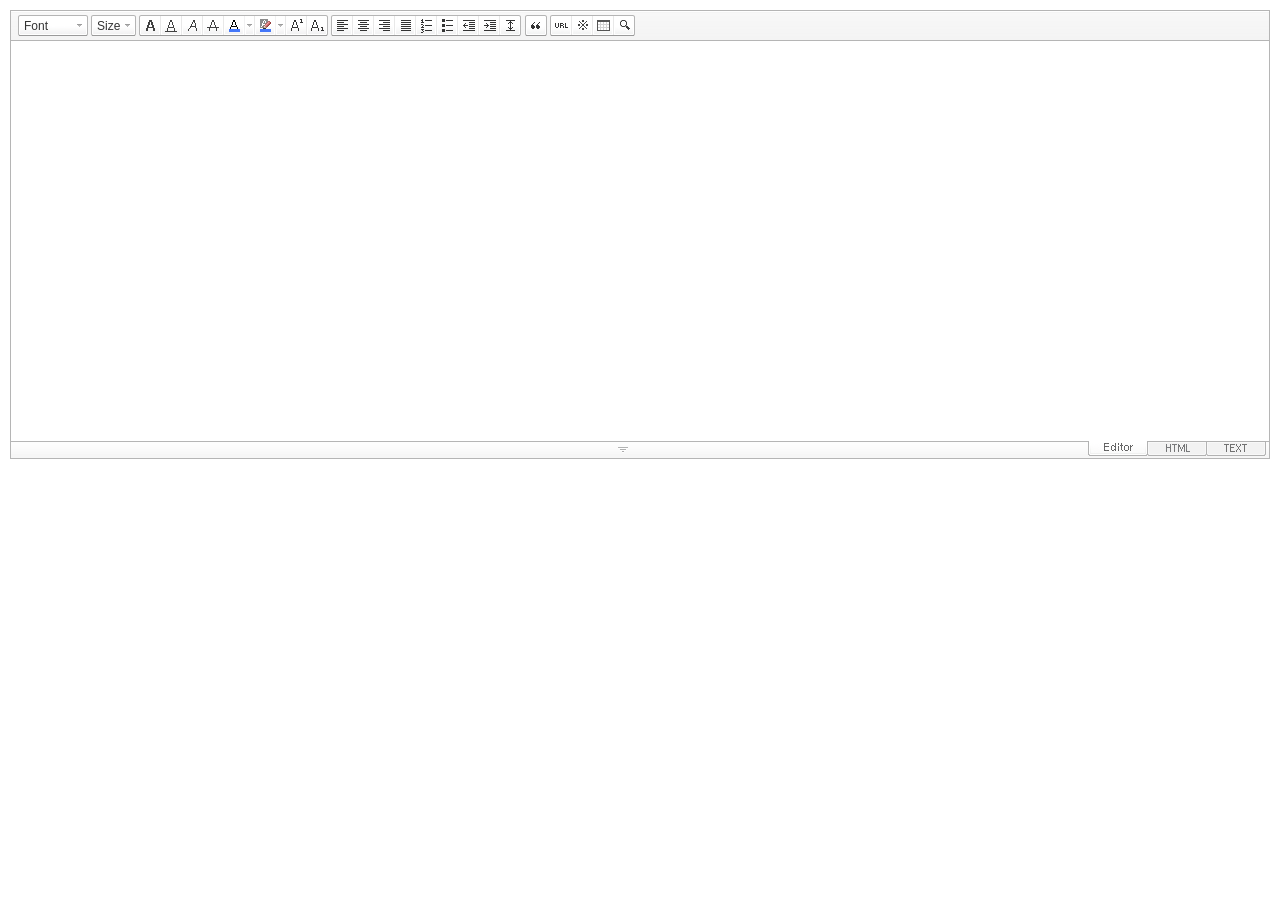
<file: src/main/webapp/assets/SE2/SmartEditor2Skin_en_US.html>
<!DOCTYPE HTML PUBLIC "-//W3C//DTD HTML 4.01 Transitional//EN" "http://www.w3.org/TR/html4/loose.dtd">
<html lang="ko">
<head>
<meta http-equiv="Content-Type" content="text/html; charset=utf-8">
<meta http-equiv="Content-Script-Type" content="text/javascript">
<meta http-equiv="Content-Style-Type" content="text/css">
<title>네이버 :: Smart Editor 2 &#8482;</title>
<link href="css/en_US/smart_editor2.css" rel="stylesheet" type="text/css">
<style type="text/css">
	body { margin: 10px; }
</style>
<script type="text/javascript" src="./js/lib/jindo2.all.js" charset="utf-8"></script>
<script type="text/javascript" src="./js/lib/jindo_component.js" charset="utf-8"></script>
<script type="text/javascript" src="./js/service/SE2M_Configuration.js" charset="utf-8"></script>	<!-- 설정 파일 -->
<script type="text/javascript" src="./js/service/SE2BasicCreator.js" charset="utf-8"></script>
<script type="text/javascript" src="./js/smarteditor2.js" charset="utf-8"></script>

</head>
<body>

<!-- SE2 Markup Start -->	
<div id="smart_editor2">
	<div id="smart_editor2_content"><a href="#se2_iframe" class="blind">글쓰기영역으로 바로가기</a>
		<div class="se2_tool" id="se2_tool">
			
			<div class="se2_text_tool husky_seditor_text_tool">
			<ul class="se2_font_type">
				<li class="husky_seditor_ui_fontName"><button type="button" class="se2_font_family" title="Font"><span class="husky_se2m_current_fontName">Font</span></button>
					<!-- 글꼴 레이어 -->
					<div class="se2_layer husky_se_fontName_layer">
						<div class="se2_in_layer">
							<ul class="se2_l_font_fam">
							<li style="display:none"><button type="button"><span>@DisplayName@<span>(</span><em style="font-family:FontFamily;">@SampleText@</em><span>)</span></span></button></li>
							<li class="se2_division husky_seditor_font_separator"></li>
							<li><button type="button"><span>NanumGothic<span>(</span><em style="font-family:'NanumGothic',NanumGothic;">ABCD</em><span>)</span></span></button></li>
							<li><button type="button"><span>NanumMyungjo<span>(</span><em style="font-family:'NanumMyungjo',NanumMyeongjo;">ABCD</em><span>)</span></span></button></li>
							<li><button type="button"><span>NanumGothicCoding<span>(</span><em style="font-family:'NanumGothicCoding',NanumGothicCoding;">ABCD</em><span>)</span></span></button></li>
							<li><button type="button"><span>NanumBarunGothic<span>(</span><em style="font-family:'NanumBarunGothic',NanumBarunGothic,NanumBarunGothicOTF;">ABCD</em><span>)</span></span></button></li>
							<li><button type="button"><span>NanumBarunpen<span>(</span><em style="font-family:'NanumBarunpen',NanumBarunpen;">ABCD</em><span>)</span></span></button></li>
							</ul>
						</div>
					</div>
					<!-- //글꼴 레이어 -->
				</li>

				<li class="husky_seditor_ui_fontSize"><button type="button" class="se2_font_size" title="Letter Size"><span class="husky_se2m_current_fontSize">Size</span></button>
					<!-- 폰트 사이즈 레이어 -->
					<div class="se2_layer husky_se_fontSize_layer">
						<div class="se2_in_layer">
							<ul class="se2_l_font_size">
							<li><button type="button"><span style="margin-top:4px; margin-bottom:3px; margin-left:5px; font-size:7pt;">ABCDEFG<span style=" font-size:7pt;">(7pt)</span></span></button></li>
							<li><button type="button"><span style="margin-bottom:2px; font-size:8pt;">ABCDEFG<span style="font-size:8pt;">(8pt)</span></span></button></li>
							<li><button type="button"><span style="margin-bottom:1px; font-size:9pt;">ABCDEFG<span style="font-size:9pt;">(9pt)</span></span></button></li>
							<li><button type="button"><span style="margin-bottom:1px; font-size:10pt;">ABCDEFG<span style="font-size:10pt;">(10pt)</span></span></button></li>
							<li><button type="button"><span style="margin-bottom:2px; font-size:11pt;">ABCDEFG<span style="font-size:11pt;">(11pt)</span></span></button></li>
							<li><button type="button"><span style="margin-bottom:1px; font-size:12pt;">ABCDEFG<span style="font-size:12pt;">(12pt)</span></span></button></li>
							<li><button type="button"><span style="margin-bottom:2px; font-size:14pt;">ABCDEFG<span style="margin-left:6px;font-size:14pt;">(14pt)</span></span></button></li>
							<li><button type="button"><span style="margin-bottom:1px; font-size:18pt;">ABCDEFG<span style="margin-left:8px;font-size:18pt;">(18pt)</span></span></button></li>
							<li><button type="button"><span style="margin-left:3px; font-size:24pt;">ABCDEF<span style="margin-left:11px;font-size:24pt;">(24pt)</span></span></button></li>
							<li><button type="button"><span style="margin-top:-1px; margin-left:3px; font-size:36pt;">ABCD<span style="font-size:36pt;">(36pt)</span></span></button></li>
							</ul>
						</div>
					</div>
					<!-- //폰트 사이즈 레이어 -->
				</li>
</ul><ul>
				<li class="husky_seditor_ui_bold first_child"><button type="button" title="Bold[Ctrl+B]" class="se2_bold"><span class="_buttonRound tool_bg">Bold[Ctrl+B]</span></button></li>

				<li class="husky_seditor_ui_underline"><button type="button" title="Underline[Ctrl+U]" class="se2_underline"><span class="_buttonRound">Underline[Ctrl+U]</span></button></li>

				<li class="husky_seditor_ui_italic"><button type="button" title="Italic[Ctrl+I]" class="se2_italic"><span class="_buttonRound">Italic[Ctrl+I]</span></button></li>

				<li class="husky_seditor_ui_lineThrough"><button type="button" title="Cancel[Ctrl+D]" class="se2_tdel"><span class="_buttonRound">Cancel[Ctrl+D]</span></button></li>

				<li class="se2_pair husky_seditor_ui_fontColor"><span class="selected_color husky_se2m_fontColor_lastUsed" style="background-color:#4477f9"></span><span class="husky_seditor_ui_fontColorA"><button type="button" title="Letter color" class="se2_fcolor"><span>Letter color</span></button></span><span class="husky_seditor_ui_fontColorB"><button type="button" title="More" class="se2_fcolor_more"><span class="_buttonRound">More</span></button></span>				
					<!-- 글자색 -->
					<div class="se2_layer husky_se2m_fontcolor_layer" style="display:none">
						<div class="se2_in_layer husky_se2m_fontcolor_paletteHolder">
							<div class="se2_palette husky_se2m_color_palette">
								<ul class="se2_pick_color">
								<li><button type="button" title="#ff0000" style="background:#ff0000"><span><span>#ff0000</span></span></button></li>
								<li><button type="button" title="#ff6c00" style="background:#ff6c00"><span><span>#ff6c00</span></span></button></li>
								<li><button type="button" title="#ffaa00" style="background:#ffaa00"><span><span>#ffaa00</span></span></button></li>
								<li><button type="button" title="#ffef00" style="background:#ffef00"><span><span>#ffef00</span></span></button></li>
								<li><button type="button" title="#a6cf00" style="background:#a6cf00"><span><span>#a6cf00</span></span></button></li>
								<li><button type="button" title="#009e25" style="background:#009e25"><span><span>#009e25</span></span></button></li>
								<li><button type="button" title="#00b0a2" style="background:#00b0a2"><span><span>#00b0a2</span></span></button></li>
								<li><button type="button" title="#0075c8" style="background:#0075c8"><span><span>#0075c8</span></span></button></li>
								<li><button type="button" title="#3a32c3" style="background:#3a32c3"><span><span>#3a32c3</span></span></button></li>
								<li><button type="button" title="#7820b9" style="background:#7820b9"><span><span>#7820b9</span></span></button></li>
								<li><button type="button" title="#ef007c" style="background:#ef007c"><span><span>#ef007c</span></span></button></li>
								<li><button type="button" title="#000000" style="background:#000000"><span><span>#000000</span></span></button></li>
								<li><button type="button" title="#252525" style="background:#252525"><span><span>#252525</span></span></button></li>
								<li><button type="button" title="#464646" style="background:#464646"><span><span>#464646</span></span></button></li>
								<li><button type="button" title="#636363" style="background:#636363"><span><span>#636363</span></span></button></li>
								<li><button type="button" title="#7d7d7d" style="background:#7d7d7d"><span><span>#7d7d7d</span></span></button></li>
								<li><button type="button" title="#9a9a9a" style="background:#9a9a9a"><span><span>#9a9a9a</span></span></button></li>
								<li><button type="button" title="#ffe8e8" style="background:#ffe8e8"><span><span>#9a9a9a</span></span></button></li>
								<li><button type="button" title="#f7e2d2" style="background:#f7e2d2"><span><span>#f7e2d2</span></span></button></li>
								<li><button type="button" title="#f5eddc" style="background:#f5eddc"><span><span>#f5eddc</span></span></button></li>
								<li><button type="button" title="#f5f4e0" style="background:#f5f4e0"><span><span>#f5f4e0</span></span></button></li>
								<li><button type="button" title="#edf2c2" style="background:#edf2c2"><span><span>#edf2c2</span></span></button></li>
								<li><button type="button" title="#def7e5" style="background:#def7e5"><span><span>#def7e5</span></span></button></li>
								<li><button type="button" title="#d9eeec" style="background:#d9eeec"><span><span>#d9eeec</span></span></button></li>
								<li><button type="button" title="#c9e0f0" style="background:#c9e0f0"><span><span>#c9e0f0</span></span></button></li>
								<li><button type="button" title="#d6d4eb" style="background:#d6d4eb"><span><span>#d6d4eb</span></span></button></li>
								<li><button type="button" title="#e7dbed" style="background:#e7dbed"><span><span>#e7dbed</span></span></button></li>
								<li><button type="button" title="#f1e2ea" style="background:#f1e2ea"><span><span>#f1e2ea</span></span></button></li>
								<li><button type="button" title="#acacac" style="background:#acacac"><span><span>#acacac</span></span></button></li>
								<li><button type="button" title="#c2c2c2" style="background:#c2c2c2"><span><span>#c2c2c2</span></span></button></li>
								<li><button type="button" title="#cccccc" style="background:#cccccc"><span><span>#cccccc</span></span></button></li>
								<li><button type="button" title="#e1e1e1" style="background:#e1e1e1"><span><span>#e1e1e1</span></span></button></li>
								<li><button type="button" title="#ebebeb" style="background:#ebebeb"><span><span>#ebebeb</span></span></button></li>
								<li><button type="button" title="#ffffff" style="background:#ffffff"><span><span>#ffffff</span></span></button></li>
								</ul>
								<ul class="se2_pick_color" style="width:156px;">
								<li><button type="button" title="#e97d81" style="background:#e97d81"><span><span>#e97d81</span></span></button></li>
								<li><button type="button" title="#e19b73" style="background:#e19b73"><span><span>#e19b73</span></span></button></li>
								<li><button type="button" title="#d1b274" style="background:#d1b274"><span><span>#d1b274</span></span></button></li>
								<li><button type="button" title="#cfcca2" style="background:#cfcca2"><span><span>#cfcca2</span></span></button></li>
								<li><button type="button" title="#cfcca2" style="background:#cfcca2"><span><span>#cfcca2</span></span></button></li>
								<li><button type="button" title="#61b977" style="background:#61b977"><span><span>#61b977</span></span></button></li>
								<li><button type="button" title="#53aea8" style="background:#53aea8"><span><span>#53aea8</span></span></button></li>
								<li><button type="button" title="#518fbb" style="background:#518fbb"><span><span>#518fbb</span></span></button></li>
								<li><button type="button" title="#6a65bb" style="background:#6a65bb"><span><span>#6a65bb</span></span></button></li>
								<li><button type="button" title="#9a54ce" style="background:#9a54ce"><span><span>#9a54ce</span></span></button></li>
								<li><button type="button" title="#e573ae" style="background:#e573ae"><span><span>#e573ae</span></span></button></li>
								<li><button type="button" title="#5a504b" style="background:#5a504b"><span><span>#5a504b</span></span></button></li>
								<li><button type="button" title="#767b86" style="background:#767b86"><span><span>#767b86</span></span></button></li>
								<li><button type="button" title="#951015" style="background:#951015"><span><span>#951015</span></span></button></li>
								<li><button type="button" title="#6e391a" style="background:#6e391a"><span><span>#6e391a</span></span></button></li>
								<li><button type="button" title="#785c25" style="background:#785c25"><span><span>#785c25</span></span></button></li>
								<li><button type="button" title="#5f5b25" style="background:#5f5b25"><span><span>#5f5b25</span></span></button></li>
								<li><button type="button" title="#4c511f" style="background:#4c511f"><span><span>#4c511f</span></span></button></li>
								<li><button type="button" title="#1c4827" style="background:#1c4827"><span><span>#1c4827</span></span></button></li>
								<li><button type="button" title="#0d514c" style="background:#0d514c"><span><span>#0d514c</span></span></button></li>
								<li><button type="button" title="#1b496a" style="background:#1b496a"><span><span>#1b496a</span></span></button></li>
								<li><button type="button" title="#2b285f" style="background:#2b285f"><span><span>#2b285f</span></span></button></li>
								<li><button type="button" title="#45245b" style="background:#45245b"><span><span>#45245b</span></span></button></li>
								<li><button type="button" title="#721947" style="background:#721947"><span><span>#721947</span></span></button></li>
								<li><button type="button" title="#352e2c" style="background:#352e2c"><span><span>#352e2c</span></span></button></li>
								<li><button type="button" title="#3c3f45" style="background:#3c3f45"><span><span>#3c3f45</span></span></button></li>
								</ul>
								<button type="button" title="More" class="se2_view_more husky_se2m_color_palette_more_btn"><span>More</span></button>
								<div class="husky_se2m_color_palette_recent" style="display:none">
									<h4>Recent Color</h4>
									<ul class="se2_pick_color">
									<li></li>
									<!-- 최근 사용한 색 템플릿 -->
									<!-- <li><button type="button" title="#e97d81" style="background:#e97d81"><span><span>#e97d81</span></span></button></li> -->
									<!-- //최근 사용한 색 템플릿 -->
									</ul>
								</div>								
								<div class="se2_palette2 husky_se2m_color_palette_colorpicker">
									<!--form action="http://test.emoticon.naver.com/colortable/TextAdd.nhn" method="post"-->
										<div class="se2_color_set">
											<span class="se2_selected_color"><span class="husky_se2m_cp_preview" style="background:#e97d81"></span></span><input type="text" name="" class="input_ty1 husky_se2m_cp_colorcode" value="#e97d81"><button type="button" class="se2_btn_insert husky_se2m_color_palette_ok_btn" title="Enter"><span>Enter</span></button></div>
										<!--input type="hidden" name="callback" value="http://test.emoticon.naver.com/colortable/result.jsp" />
										<input type="hidden" name="callback_func" value="1" />
										<input type="hidden" name="text_key" value="" />
										<input type="hidden" name="text_data" value="" />
									</form-->
									<div class="se2_gradation1 husky_se2m_cp_colpanel"></div>
									<div class="se2_gradation2 husky_se2m_cp_huepanel"></div>
								</div>
							</div>
                        </div>
					</div>
                    <!-- //글자색 -->
				</li>

				<li class="se2_pair husky_seditor_ui_BGColor"><span class="selected_color husky_se2m_BGColor_lastUsed" style="background-color:#4477f9"></span><span class="husky_seditor_ui_BGColorA"><button type="button" title="Background Color" class="se2_bgcolor"><span>Background Color</span></button></span><span class="husky_seditor_ui_BGColorB"><button type="button" title="More" class="se2_bgcolor_more"><span class="_buttonRound">More</span></button></span>
					<!-- 배경색 -->
					<div class="se2_layer se2_layer husky_se2m_BGColor_layer" style="display:none">
						<div class="se2_in_layer">
							<div class="se2_palette_bgcolor">
								<ul class="se2_background husky_se2m_bgcolor_list">
								<li><button type="button" title="Background Color#ff0000 Font Color#ffffff" style="background:#ff0000; color:#ffffff"><span><span>ABCDE</span></span></button></li>								
								<li><button type="button" title="Background Color#6d30cf Font Color#ffffff" style="background:#6d30cf; color:#ffffff"><span><span>ABCDE</span></span></button></li>
								<li><button type="button" title="Background Color#000000 Font Color#ffffff" style="background:#000000; color:#ffffff"><span><span>ABCDE</span></span></button></li>
								<li><button type="button" title="Background Color#ff6600 Font Color#ffffff" style="background:#ff6600; color:#ffffff"><span><span>ABCDE</span></span></button></li>
								<li><button type="button" title="Background Color#3333cc Font Color#ffffff" style="background:#3333cc; color:#ffffff"><span><span>ABCDE</span></span></button></li>
								<li><button type="button" title="Background Color#333333 Font Color#ffff00" style="background:#333333; color:#ffff00"><span><span>ABCDE</span></span></button></li>
								<li><button type="button" title="Background Color#ffa700 Font Color#ffffff" style="background:#ffa700; color:#ffffff"><span><span>ABCDE</span></span></button></li>
								<li><button type="button" title="Background Color#009999 Font Color#ffffff" style="background:#009999; color:#ffffff"><span><span>ABCDE</span></span></button></li>
								<li><button type="button" title="Background Color#8e8e8e Font Color#ffffff" style="background:#8e8e8e; color:#ffffff"><span><span>ABCDE</span></span></button></li>								
								<li><button type="button" title="Background Color#cc9900 Font Color#ffffff" style="background:#cc9900; color:#ffffff"><span><span>ABCDE</span></span></button></li>
								<li><button type="button" title="Background Color#77b02b Font Color#ffffff" style="background:#77b02b; color:#ffffff"><span><span>ABCDE</span></span></button></li>
								<li><button type="button" title="Background Color#ffffff Font Color#000000" style="background:#ffffff; color:#000000"><span><span>ABCDE</span></span></button></li>
								</ul>
							</div>
							<div class="husky_se2m_BGColor_paletteHolder"></div>
                        </div>
					</div>
                    <!-- //배경색 -->
				</li>

				<li class="husky_seditor_ui_superscript"><button type="button" title="윗첨자" class="se2_sup"><span class="_buttonRound">윗첨자</span></button></li>

				<li class="husky_seditor_ui_subscript last_child"><button type="button" title="아래첨자" class="se2_sub"><span class="_buttonRound tool_bg">아래첨자</span></button></li>
</ul><ul>
				<li class="husky_seditor_ui_justifyleft first_child"><button type="button" title="Align: Left" class="se2_left"><span class="_buttonRound tool_bg">Align: Left</span></button></li>

				<li class="husky_seditor_ui_justifycenter"><button type="button" title="Align: Center" class="se2_center"><span class="_buttonRound">Align: Center</span></button></li>

				<li class="husky_seditor_ui_justifyright"><button type="button" title="Align: Right" class="se2_right"><span class="_buttonRound">Align: Right</span></button></li>

				<li class="husky_seditor_ui_justifyfull"><button type="button" title="Align: Justify" class="se2_justify"><span class="_buttonRound">Align: Justify</span></button></li>

				<li class="husky_seditor_ui_orderedlist"><button type="button" title="Add Number" class="se2_ol"><span class="_buttonRound">Add Number</span></button></li>

				<li class="husky_seditor_ui_unorderedlist"><button type="button" title="Bullet" class="se2_ul"><span class="_buttonRound">Bullet</span></button></li>

				<li class="husky_seditor_ui_outdent"><button type="button" title="Outdent[Shift+Tab]" class="se2_outdent"><span class="_buttonRound">Outdent[Shift+Tab]</span></button></li>

				<li class="husky_seditor_ui_indent"><button type="button" title="Indent[Tab]" class="se2_indent"><span class="_buttonRound">Indent[Tab]</span></button></li>			

				<li class="husky_seditor_ui_lineHeight last_child"><button type="button" title="Line-height" class="se2_lineheight" ><span class="_buttonRound tool_bg">Line-height</span></button>
					<!-- 줄간격 레이어 -->
					<div class="se2_layer husky_se2m_lineHeight_layer">
						<div class="se2_in_layer">
							<ul class="se2_l_line_height">
							<li><button type="button"><span>50%</span></button></li>
							<li><button type="button"><span>80%</span></button></li>
							<li><button type="button"><span>100%</span></button></li>
							<li><button type="button"><span>120%</span></button></li>
							<li><button type="button"><span>150%</span></button></li>
							<li><button type="button"><span>180%</span></button></li>
							<li><button type="button"><span>200%</span></button></li>
							</ul>
							<div class="se2_l_line_height_user husky_se2m_lineHeight_direct_input">
								<h3>Enter</h3>
								<span class="bx_input">
								<input type="text" class="input_ty1" maxlength="3" style="width:75px">
								<button type="button" title="1% Add" class="btn_up"><span>1% Add</span></button>
								<button type="button" title="1% Minus" class="btn_down"><span>1% Minus</span></button>
								</span>		
								<div class="btn_area">
									<button type="button" class="se2_btn_apply3"><span>Apply</span></button><button type="button" class="se2_btn_cancel3"><span>Cancel</span></button>
								</div>
							</div>
						</div>
					</div>
					<!-- //줄간격 레이어 -->
				</li>
</ul><ul>
				<li class="husky_seditor_ui_quote single_child"><button type="button" title="인용구" class="se2_blockquote"><span class="_buttonRound tool_bg">인용구</span></button>
					<!-- 인용구 -->
					<div class="se2_layer husky_seditor_blockquote_layer" style="margin-left:-407px; display:none;">
						<div class="se2_in_layer">
							<div class="se2_quote">
								<ul>
								<li class="q1"><button type="button" class="se2_quote1"><span><span>인용구 스타일1</span></span></button></li>
								<li class="q2"><button type="button" class="se2_quote2"><span><span>인용구 스타일2</span></span></button></li>
								<li class="q3"><button type="button" class="se2_quote3"><span><span>인용구 스타일3</span></span></button></li>
								<li class="q4"><button type="button" class="se2_quote4"><span><span>인용구 스타일4</span></span></button></li>
								<li class="q5"><button type="button" class="se2_quote5"><span><span>인용구 스타일5</span></span></button></li>
								<li class="q6"><button type="button" class="se2_quote6"><span><span>인용구 스타일6</span></span></button></li>
								<li class="q7"><button type="button" class="se2_quote7"><span><span>인용구 스타일7</span></span></button></li>
								<li class="q8"><button type="button" class="se2_quote8"><span><span>인용구 스타일8</span></span></button></li>
								<li class="q9"><button type="button" class="se2_quote9"><span><span>인용구 스타일9</span></span></button></li>
								<li class="q10"><button type="button" class="se2_quote10"><span><span>인용구 스타일10</span></span></button></li>
								</ul>
								<button type="button" class="se2_cancel2"><span>적용취소</span></button>
							</div>
						</div>
					</div>
					<!-- //인용구 -->
				</li>
</ul><ul>
				<li class="husky_seditor_ui_hyperlink first_child"><button type="button" title="Link" class="se2_url"><span class="_buttonRound tool_bg">Link</span></button>
					<!-- 링크 -->
					<div class="se2_layer" style="margin-left:-285px">
						<div class="se2_in_layer">
							<div class="se2_url2">
								<input type="text" class="input_ty1" value="http://">
								<input type="checkbox" id="se2_url_new" class="se2_url_new"><label for="se2_url_new">new window</label>
								<button type="button" class="se2_apply"><span>Apply</span></button><button type="button" class="se2_cancel"><span>Cancel</span></button>
							</div>
						</div>
					</div>
					<!-- //링크 -->
				</li>

				<li class="husky_seditor_ui_sCharacter"><button type="button" title="Special Symbols" class="se2_character"><span class="_buttonRound">Special Symbols</span></button>
					<!-- 특수기호 -->
					<div class="se2_layer husky_seditor_sCharacter_layer" style="margin-left:-448px;">
						<div class="se2_in_layer">
							<div class="se2_bx_character">
								<ul class="se2_char_tab">
								<li class="active"><button type="button" title="Basic Symbols" class="se2_char1"><span>Basic Symbols</span></button>
									<div class="se2_s_character">
										<ul class="husky_se2m_sCharacter_list">
											<li></li>
											<!-- 일반기호 목록 -->
											<!-- <li class="hover"><button type="button"><span>｛</span></button></li><li class="active"><button type="button"><span>｝</span></button></li><li><button type="button"><span>〔</span></button></li><li><button type="button"><span>〕</span></button></li><li><button type="button"><span>〈</span></button></li><li><button type="button"><span>〉</span></button></li><li><button type="button"><span>《</span></button></li><li><button type="button"><span>》</span></button></li><li><button type="button"><span>「</span></button></li><li><button type="button"><span>」</span></button></li><li><button type="button"><span>『</span></button></li><li><button type="button"><span>』</span></button></li><li><button type="button"><span>【</span></button></li><li><button type="button"><span>】</span></button></li><li><button type="button"><span>‘</span></button></li><li><button type="button"><span>’</span></button></li><li><button type="button"><span>“</span></button></li><li><button type="button"><span>”</span></button></li><li><button type="button"><span>、</span></button></li><li><button type="button"><span>。</span></button></li><li><button type="button"><span>·</span></button></li><li><button type="button"><span>‥</span></button></li><li><button type="button"><span>…</span></button></li><li><button type="button"><span>§</span></button></li><li><button type="button"><span>※</span></button></li><li><button type="button"><span>☆</span></button></li><li><button type="button"><span>★</span></button></li><li><button type="button"><span>○</span></button></li><li><button type="button"><span>●</span></button></li><li><button type="button"><span>◎</span></button></li><li><button type="button"><span>◇</span></button></li><li><button type="button"><span>◆</span></button></li><li><button type="button"><span>□</span></button></li><li><button type="button"><span>■</span></button></li><li><button type="button"><span>△</span></button></li><li><button type="button"><span>▲</span></button></li><li><button type="button"><span>▽</span></button></li><li><button type="button"><span>▼</span></button></li><li><button type="button"><span>◁</span></button></li><li><button type="button"><span>◀</span></button></li><li><button type="button"><span>▷</span></button></li><li><button type="button"><span>▶</span></button></li><li><button type="button"><span>♤</span></button></li><li><button type="button"><span>♠</span></button></li><li><button type="button"><span>♡</span></button></li><li><button type="button"><span>♥</span></button></li><li><button type="button"><span>♧</span></button></li><li><button type="button"><span>♣</span></button></li><li><button type="button"><span>⊙</span></button></li><li><button type="button"><span>◈</span></button></li><li><button type="button"><span>▣</span></button></li><li><button type="button"><span>◐</span></button></li><li><button type="button"><span>◑</span></button></li><li><button type="button"><span>▒</span></button></li><li><button type="button"><span>▤</span></button></li><li><button type="button"><span>▥</span></button></li><li><button type="button"><span>▨</span></button></li><li><button type="button"><span>▧</span></button></li><li><button type="button"><span>▦</span></button></li><li><button type="button"><span>▩</span></button></li><li><button type="button"><span>±</span></button></li><li><button type="button"><span>×</span></button></li><li><button type="button"><span>÷</span></button></li><li><button type="button"><span>≠</span></button></li><li><button type="button"><span>≤</span></button></li><li><button type="button"><span>≥</span></button></li><li><button type="button"><span>∞</span></button></li><li><button type="button"><span>∴</span></button></li><li><button type="button"><span>°</span></button></li><li><button type="button"><span>′</span></button></li><li><button type="button"><span>″</span></button></li><li><button type="button"><span>∠</span></button></li><li><button type="button"><span>⊥</span></button></li><li><button type="button"><span>⌒</span></button></li><li><button type="button"><span>∂</span></button></li><li><button type="button"><span>≡</span></button></li><li><button type="button"><span>≒</span></button></li><li><button type="button"><span>≪</span></button></li><li><button type="button"><span>≫</span></button></li><li><button type="button"><span>√</span></button></li><li><button type="button"><span>∽</span></button></li><li><button type="button"><span>∝</span></button></li><li><button type="button"><span>∵</span></button></li><li><button type="button"><span>∫</span></button></li><li><button type="button"><span>∬</span></button></li><li><button type="button"><span>∈</span></button></li><li><button type="button"><span>∋</span></button></li><li><button type="button"><span>⊆</span></button></li><li><button type="button"><span>⊇</span></button></li><li><button type="button"><span>⊂</span></button></li><li><button type="button"><span>⊃</span></button></li><li><button type="button"><span>∪</span></button></li><li><button type="button"><span>∩</span></button></li><li><button type="button"><span>∧</span></button></li><li><button type="button"><span>∨</span></button></li><li><button type="button"><span>￢</span></button></li><li><button type="button"><span>⇒</span></button></li><li><button type="button"><span>⇔</span></button></li><li><button type="button"><span>∀</span></button></li><li><button type="button"><span>∃</span></button></li><li><button type="button"><span>´</span></button></li><li><button type="button"><span>～</span></button></li><li><button type="button"><span>ˇ</span></button></li><li><button type="button"><span>˘</span></button></li><li><button type="button"><span>˝</span></button></li><li><button type="button"><span>˚</span></button></li><li><button type="button"><span>˙</span></button></li><li><button type="button"><span>¸</span></button></li><li><button type="button"><span>˛</span></button></li><li><button type="button"><span>¡</span></button></li><li><button type="button"><span>¿</span></button></li><li><button type="button"><span>ː</span></button></li><li><button type="button"><span>∮</span></button></li><li><button type="button"><span>∑</span></button></li><li><button type="button"><span>∏</span></button></li><li><button type="button"><span>♭</span></button></li><li><button type="button"><span>♩</span></button></li><li><button type="button"><span>♪</span></button></li><li><button type="button"><span>♬</span></button></li><li><button type="button"><span>㉿</span></button></li><li><button type="button"><span>→</span></button></li><li><button type="button"><span>←</span></button></li><li><button type="button"><span>↑</span></button></li><li><button type="button"><span>↓</span></button></li><li><button type="button"><span>↔</span></button></li><li><button type="button"><span>↕</span></button></li><li><button type="button"><span>↗</span></button></li><li><button type="button"><span>↙</span></button></li><li><button type="button"><span>↖</span></button></li><li><button type="button"><span>↘</span></button></li><li><button type="button"><span>㈜</span></button></li><li><button type="button"><span>№</span></button></li><li><button type="button"><span>㏇</span></button></li><li><button type="button"><span>™</span></button></li><li><button type="button"><span>㏂</span></button></li><li><button type="button"><span>㏘</span></button></li><li><button type="button"><span>℡</span></button></li><li><button type="button"><span>♨</span></button></li><li><button type="button"><span>☏</span></button></li><li><button type="button"><span>☎</span></button></li><li><button type="button"><span>☜</span></button></li><li><button type="button"><span>☞</span></button></li><li><button type="button"><span>¶</span></button></li><li><button type="button"><span>†</span></button></li><li><button type="button"><span>‡</span></button></li><li><button type="button"><span>®</span></button></li><li><button type="button"><span>ª</span></button></li><li><button type="button"><span>º</span></button></li><li><button type="button"><span>♂</span></button></li><li><button type="button"><span>♀</span></button></li> -->
										</ul>
									</div>
								</li>
								<li><button type="button" title="Numbers and Units" class="se2_char2"><span>Numbers and Units</span></button>
									<div class="se2_s_character">
										<ul class="husky_se2m_sCharacter_list">
											<li></li>
											<!-- 숫자와 단위 목록 -->
											<!-- <li class="hover"><button type="button"><span>½</span></button></li><li><button type="button"><span>⅓</span></button></li><li><button type="button"><span>⅔</span></button></li><li><button type="button"><span>¼</span></button></li><li><button type="button"><span>¾</span></button></li><li><button type="button"><span>⅛</span></button></li><li><button type="button"><span>⅜</span></button></li><li><button type="button"><span>⅝</span></button></li><li><button type="button"><span>⅞</span></button></li><li><button type="button"><span>¹</span></button></li><li><button type="button"><span>²</span></button></li><li><button type="button"><span>³</span></button></li><li><button type="button"><span>⁴</span></button></li><li><button type="button"><span>ⁿ</span></button></li><li><button type="button"><span>₁</span></button></li><li><button type="button"><span>₂</span></button></li><li><button type="button"><span>₃</span></button></li><li><button type="button"><span>₄</span></button></li><li><button type="button"><span>Ⅰ</span></button></li><li><button type="button"><span>Ⅱ</span></button></li><li><button type="button"><span>Ⅲ</span></button></li><li><button type="button"><span>Ⅳ</span></button></li><li><button type="button"><span>Ⅴ</span></button></li><li><button type="button"><span>Ⅵ</span></button></li><li><button type="button"><span>Ⅶ</span></button></li><li><button type="button"><span>Ⅷ</span></button></li><li><button type="button"><span>Ⅸ</span></button></li><li><button type="button"><span>Ⅹ</span></button></li><li><button type="button"><span>ⅰ</span></button></li><li><button type="button"><span>ⅱ</span></button></li><li><button type="button"><span>ⅲ</span></button></li><li><button type="button"><span>ⅳ</span></button></li><li><button type="button"><span>ⅴ</span></button></li><li><button type="button"><span>ⅵ</span></button></li><li><button type="button"><span>ⅶ</span></button></li><li><button type="button"><span>ⅷ</span></button></li><li><button type="button"><span>ⅸ</span></button></li><li><button type="button"><span>ⅹ</span></button></li><li><button type="button"><span>￦</span></button></li><li><button type="button"><span>$</span></button></li><li><button type="button"><span>￥</span></button></li><li><button type="button"><span>￡</span></button></li><li><button type="button"><span>€</span></button></li><li><button type="button"><span>℃</span></button></li><li><button type="button"><span>A</span></button></li><li><button type="button"><span>℉</span></button></li><li><button type="button"><span>￠</span></button></li><li><button type="button"><span>¤</span></button></li><li><button type="button"><span>‰</span></button></li><li><button type="button"><span>㎕</span></button></li><li><button type="button"><span>㎖</span></button></li><li><button type="button"><span>㎗</span></button></li><li><button type="button"><span>ℓ</span></button></li><li><button type="button"><span>㎘</span></button></li><li><button type="button"><span>㏄</span></button></li><li><button type="button"><span>㎣</span></button></li><li><button type="button"><span>㎤</span></button></li><li><button type="button"><span>㎥</span></button></li><li><button type="button"><span>㎦</span></button></li><li><button type="button"><span>㎙</span></button></li><li><button type="button"><span>㎚</span></button></li><li><button type="button"><span>㎛</span></button></li><li><button type="button"><span>㎜</span></button></li><li><button type="button"><span>㎝</span></button></li><li><button type="button"><span>㎞</span></button></li><li><button type="button"><span>㎟</span></button></li><li><button type="button"><span>㎠</span></button></li><li><button type="button"><span>㎡</span></button></li><li><button type="button"><span>㎢</span></button></li><li><button type="button"><span>㏊</span></button></li><li><button type="button"><span>㎍</span></button></li><li><button type="button"><span>㎎</span></button></li><li><button type="button"><span>㎏</span></button></li><li><button type="button"><span>㏏</span></button></li><li><button type="button"><span>㎈</span></button></li><li><button type="button"><span>㎉</span></button></li><li><button type="button"><span>㏈</span></button></li><li><button type="button"><span>㎧</span></button></li><li><button type="button"><span>㎨</span></button></li><li><button type="button"><span>㎰</span></button></li><li><button type="button"><span>㎱</span></button></li><li><button type="button"><span>㎲</span></button></li><li><button type="button"><span>㎳</span></button></li><li><button type="button"><span>㎴</span></button></li><li><button type="button"><span>㎵</span></button></li><li><button type="button"><span>㎶</span></button></li><li><button type="button"><span>㎷</span></button></li><li><button type="button"><span>㎸</span></button></li><li><button type="button"><span>㎹</span></button></li><li><button type="button"><span>㎀</span></button></li><li><button type="button"><span>㎁</span></button></li><li><button type="button"><span>㎂</span></button></li><li><button type="button"><span>㎃</span></button></li><li><button type="button"><span>㎄</span></button></li><li><button type="button"><span>㎺</span></button></li><li><button type="button"><span>㎻</span></button></li><li><button type="button"><span>㎼</span></button></li><li><button type="button"><span>㎽</span></button></li><li><button type="button"><span>㎾</span></button></li><li><button type="button"><span>㎿</span></button></li><li><button type="button"><span>㎐</span></button></li><li><button type="button"><span>㎑</span></button></li><li><button type="button"><span>㎒</span></button></li><li><button type="button"><span>㎓</span></button></li><li><button type="button"><span>㎔</span></button></li><li><button type="button"><span>Ω</span></button></li><li><button type="button"><span>㏀</span></button></li><li><button type="button"><span>㏁</span></button></li><li><button type="button"><span>㎊</span></button></li><li><button type="button"><span>㎋</span></button></li><li><button type="button"><span>㎌</span></button></li><li><button type="button"><span>㏖</span></button></li><li><button type="button"><span>㏅</span></button></li><li><button type="button"><span>㎭</span></button></li><li><button type="button"><span>㎮</span></button></li><li><button type="button"><span>㎯</span></button></li><li><button type="button"><span>㏛</span></button></li><li><button type="button"><span>㎩</span></button></li><li><button type="button"><span>㎪</span></button></li><li><button type="button"><span>㎫</span></button></li><li><button type="button"><span>㎬</span></button></li><li><button type="button"><span>㏝</span></button></li><li><button type="button"><span>㏐</span></button></li><li><button type="button"><span>㏓</span></button></li><li><button type="button"><span>㏃</span></button></li><li><button type="button"><span>㏉</span></button></li><li><button type="button"><span>㏜</span></button></li><li><button type="button"><span>㏆</span></button></li> -->
										</ul>
									</div>
								</li>
								<li><button type="button" title="Circle, Parenthesis" class="se2_char3"><span>Circle, Parenthesis</span></button>
									<div class="se2_s_character">
										<ul class="husky_se2m_sCharacter_list">
											<li></li>
											<!-- 원,괄호 목록 -->
											<!-- <li><button type="button"><span>㉠</span></button></li><li><button type="button"><span>㉡</span></button></li><li><button type="button"><span>㉢</span></button></li><li><button type="button"><span>㉣</span></button></li><li><button type="button"><span>㉤</span></button></li><li><button type="button"><span>㉥</span></button></li><li><button type="button"><span>㉦</span></button></li><li><button type="button"><span>㉧</span></button></li><li><button type="button"><span>㉨</span></button></li><li><button type="button"><span>㉩</span></button></li><li><button type="button"><span>㉪</span></button></li><li><button type="button"><span>㉫</span></button></li><li><button type="button"><span>㉬</span></button></li><li><button type="button"><span>㉭</span></button></li><li><button type="button"><span>㉮</span></button></li><li><button type="button"><span>㉯</span></button></li><li><button type="button"><span>㉰</span></button></li><li><button type="button"><span>㉱</span></button></li><li><button type="button"><span>㉲</span></button></li><li><button type="button"><span>㉳</span></button></li><li><button type="button"><span>㉴</span></button></li><li><button type="button"><span>㉵</span></button></li><li><button type="button"><span>㉶</span></button></li><li><button type="button"><span>㉷</span></button></li><li><button type="button"><span>㉸</span></button></li><li><button type="button"><span>㉹</span></button></li><li><button type="button"><span>㉺</span></button></li><li><button type="button"><span>㉻</span></button></li><li><button type="button"><span>ⓐ</span></button></li><li><button type="button"><span>ⓑ</span></button></li><li><button type="button"><span>ⓒ</span></button></li><li><button type="button"><span>ⓓ</span></button></li><li><button type="button"><span>ⓔ</span></button></li><li><button type="button"><span>ⓕ</span></button></li><li><button type="button"><span>ⓖ</span></button></li><li><button type="button"><span>ⓗ</span></button></li><li><button type="button"><span>ⓘ</span></button></li><li><button type="button"><span>ⓙ</span></button></li><li><button type="button"><span>ⓚ</span></button></li><li><button type="button"><span>ⓛ</span></button></li><li><button type="button"><span>ⓜ</span></button></li><li><button type="button"><span>ⓝ</span></button></li><li><button type="button"><span>ⓞ</span></button></li><li><button type="button"><span>ⓟ</span></button></li><li><button type="button"><span>ⓠ</span></button></li><li><button type="button"><span>ⓡ</span></button></li><li><button type="button"><span>ⓢ</span></button></li><li><button type="button"><span>ⓣ</span></button></li><li><button type="button"><span>ⓤ</span></button></li><li><button type="button"><span>ⓥ</span></button></li><li><button type="button"><span>ⓦ</span></button></li><li><button type="button"><span>ⓧ</span></button></li><li><button type="button"><span>ⓨ</span></button></li><li><button type="button"><span>ⓩ</span></button></li><li><button type="button"><span>①</span></button></li><li><button type="button"><span>②</span></button></li><li><button type="button"><span>③</span></button></li><li><button type="button"><span>④</span></button></li><li><button type="button"><span>⑤</span></button></li><li><button type="button"><span>⑥</span></button></li><li><button type="button"><span>⑦</span></button></li><li><button type="button"><span>⑧</span></button></li><li><button type="button"><span>⑨</span></button></li><li><button type="button"><span>⑩</span></button></li><li><button type="button"><span>⑪</span></button></li><li><button type="button"><span>⑫</span></button></li><li><button type="button"><span>⑬</span></button></li><li><button type="button"><span>⑭</span></button></li><li><button type="button"><span>⑮</span></button></li><li><button type="button"><span>㈀</span></button></li><li><button type="button"><span>㈁</span></button></li><li class="hover"><button type="button"><span>㈂</span></button></li><li><button type="button"><span>㈃</span></button></li><li><button type="button"><span>㈄</span></button></li><li><button type="button"><span>㈅</span></button></li><li><button type="button"><span>㈆</span></button></li><li><button type="button"><span>㈇</span></button></li><li><button type="button"><span>㈈</span></button></li><li><button type="button"><span>㈉</span></button></li><li><button type="button"><span>㈊</span></button></li><li><button type="button"><span>㈋</span></button></li><li><button type="button"><span>㈌</span></button></li><li><button type="button"><span>㈍</span></button></li><li><button type="button"><span>㈎</span></button></li><li><button type="button"><span>㈏</span></button></li><li><button type="button"><span>㈐</span></button></li><li><button type="button"><span>㈑</span></button></li><li><button type="button"><span>㈒</span></button></li><li><button type="button"><span>㈓</span></button></li><li><button type="button"><span>㈔</span></button></li><li><button type="button"><span>㈕</span></button></li><li><button type="button"><span>㈖</span></button></li><li><button type="button"><span>㈗</span></button></li><li><button type="button"><span>㈘</span></button></li><li><button type="button"><span>㈙</span></button></li><li><button type="button"><span>㈚</span></button></li><li><button type="button"><span>㈛</span></button></li><li><button type="button"><span>⒜</span></button></li><li><button type="button"><span>⒝</span></button></li><li><button type="button"><span>⒞</span></button></li><li><button type="button"><span>⒟</span></button></li><li><button type="button"><span>⒠</span></button></li><li><button type="button"><span>⒡</span></button></li><li><button type="button"><span>⒢</span></button></li><li><button type="button"><span>⒣</span></button></li><li><button type="button"><span>⒤</span></button></li><li><button type="button"><span>⒥</span></button></li><li><button type="button"><span>⒦</span></button></li><li><button type="button"><span>⒧</span></button></li><li><button type="button"><span>⒨</span></button></li><li><button type="button"><span>⒩</span></button></li><li><button type="button"><span>⒪</span></button></li><li><button type="button"><span>⒫</span></button></li><li><button type="button"><span>⒬</span></button></li><li><button type="button"><span>⒭</span></button></li><li><button type="button"><span>⒮</span></button></li><li><button type="button"><span>⒯</span></button></li><li><button type="button"><span>⒰</span></button></li><li><button type="button"><span>⒱</span></button></li><li><button type="button"><span>⒲</span></button></li><li><button type="button"><span>⒳</span></button></li><li><button type="button"><span>⒴</span></button></li><li><button type="button"><span>⒵</span></button></li><li><button type="button"><span>⑴</span></button></li><li><button type="button"><span>⑵</span></button></li><li><button type="button"><span>⑶</span></button></li><li><button type="button"><span>⑷</span></button></li><li><button type="button"><span>⑸</span></button></li><li><button type="button"><span>⑹</span></button></li><li><button type="button"><span>⑺</span></button></li><li><button type="button"><span>⑻</span></button></li><li><button type="button"><span>⑼</span></button></li><li><button type="button"><span>⑽</span></button></li><li><button type="button"><span>⑾</span></button></li><li><button type="button"><span>⑿</span></button></li><li><button type="button"><span>⒀</span></button></li><li><button type="button"><span>⒁</span></button></li><li><button type="button"><span>⒂</span></button></li> -->
										</ul>
									</div>
								</li>
								<li><button type="button" title="Korean" class="se2_char4"><span>Korean</span></button>
									<div class="se2_s_character">
										<ul class="husky_se2m_sCharacter_list">
											<li></li>
											<!-- 한글 목록 -->
											<!-- <li><button type="button"><span>ㄱ</span></button></li><li><button type="button"><span>ㄲ</span></button></li><li><button type="button"><span>ㄳ</span></button></li><li><button type="button"><span>ㄴ</span></button></li><li><button type="button"><span>ㄵ</span></button></li><li><button type="button"><span>ㄶ</span></button></li><li><button type="button"><span>ㄷ</span></button></li><li><button type="button"><span>ㄸ</span></button></li><li><button type="button"><span>ㄹ</span></button></li><li><button type="button"><span>ㄺ</span></button></li><li><button type="button"><span>ㄻ</span></button></li><li><button type="button"><span>ㄼ</span></button></li><li><button type="button"><span>ㄽ</span></button></li><li><button type="button"><span>ㄾ</span></button></li><li><button type="button"><span>ㄿ</span></button></li><li><button type="button"><span>ㅀ</span></button></li><li><button type="button"><span>ㅁ</span></button></li><li><button type="button"><span>ㅂ</span></button></li><li><button type="button"><span>ㅃ</span></button></li><li><button type="button"><span>ㅄ</span></button></li><li><button type="button"><span>ㅅ</span></button></li><li><button type="button"><span>ㅆ</span></button></li><li><button type="button"><span>ㅇ</span></button></li><li><button type="button"><span>ㅈ</span></button></li><li><button type="button"><span>ㅉ</span></button></li><li><button type="button"><span>ㅊ</span></button></li><li><button type="button"><span>ㅋ</span></button></li><li><button type="button"><span>ㅌ</span></button></li><li><button type="button"><span>ㅍ</span></button></li><li><button type="button"><span>ㅎ</span></button></li><li><button type="button"><span>ㅏ</span></button></li><li><button type="button"><span>ㅐ</span></button></li><li><button type="button"><span>ㅑ</span></button></li><li><button type="button"><span>ㅒ</span></button></li><li><button type="button"><span>ㅓ</span></button></li><li><button type="button"><span>ㅔ</span></button></li><li><button type="button"><span>ㅕ</span></button></li><li><button type="button"><span>ㅖ</span></button></li><li><button type="button"><span>ㅗ</span></button></li><li><button type="button"><span>ㅘ</span></button></li><li><button type="button"><span>ㅙ</span></button></li><li><button type="button"><span>ㅚ</span></button></li><li><button type="button"><span>ㅛ</span></button></li><li><button type="button"><span>ㅜ</span></button></li><li><button type="button"><span>ㅝ</span></button></li><li><button type="button"><span>ㅞ</span></button></li><li><button type="button"><span>ㅟ</span></button></li><li><button type="button"><span>ㅠ</span></button></li><li><button type="button"><span>ㅡ</span></button></li><li><button type="button"><span>ㅢ</span></button></li><li><button type="button"><span>ㅣ</span></button></li><li><button type="button"><span>ㅥ</span></button></li><li><button type="button"><span>ㅦ</span></button></li><li><button type="button"><span>ㅧ</span></button></li><li><button type="button"><span>ㅨ</span></button></li><li><button type="button"><span>ㅩ</span></button></li><li><button type="button"><span>ㅪ</span></button></li><li><button type="button"><span>ㅫ</span></button></li><li><button type="button"><span>ㅬ</span></button></li><li><button type="button"><span>ㅭ</span></button></li><li><button type="button"><span>ㅮ</span></button></li><li><button type="button"><span>ㅯ</span></button></li><li><button type="button"><span>ㅰ</span></button></li><li><button type="button"><span>ㅱ</span></button></li><li><button type="button"><span>ㅲ</span></button></li><li><button type="button"><span>ㅳ</span></button></li><li><button type="button"><span>ㅴ</span></button></li><li><button type="button"><span>ㅵ</span></button></li><li><button type="button"><span>ㅶ</span></button></li><li><button type="button"><span>ㅷ</span></button></li><li><button type="button"><span>ㅸ</span></button></li><li><button type="button"><span>ㅹ</span></button></li><li><button type="button"><span>ㅺ</span></button></li><li><button type="button"><span>ㅻ</span></button></li><li><button type="button"><span>ㅼ</span></button></li><li><button type="button"><span>ㅽ</span></button></li><li><button type="button"><span>ㅾ</span></button></li><li><button type="button"><span>ㅿ</span></button></li><li><button type="button"><span>ㆀ</span></button></li><li><button type="button"><span>ㆁ</span></button></li><li><button type="button"><span>ㆂ</span></button></li><li><button type="button"><span>ㆃ</span></button></li><li><button type="button"><span>ㆄ</span></button></li><li><button type="button"><span>ㆅ</span></button></li><li><button type="button"><span>ㆆ</span></button></li><li><button type="button"><span>ㆇ</span></button></li><li><button type="button"><span>ㆈ</span></button></li><li><button type="button"><span>ㆉ</span></button></li><li><button type="button"><span>ㆊ</span></button></li><li><button type="button"><span>ㆋ</span></button></li><li><button type="button"><span>ㆌ</span></button></li><li><button type="button"><span>ㆍ</span></button></li><li><button type="button"><span>ㆎ</span></button></li> -->
										</ul>
									</div>
								</li>
								<li><button type="button" title="Greek, Latin" class="se2_char5"><span>Greek, Latin</span></button>
									<div class="se2_s_character">
										<ul class="husky_se2m_sCharacter_list">
											<li></li>
											<!-- 그리스,라틴어 목록 -->
											<!-- <li><button type="button"><span>Α</span></button></li><li><button type="button"><span>Β</span></button></li><li><button type="button"><span>Γ</span></button></li><li><button type="button"><span>Δ</span></button></li><li><button type="button"><span>Ε</span></button></li><li><button type="button"><span>Ζ</span></button></li><li><button type="button"><span>Η</span></button></li><li><button type="button"><span>Θ</span></button></li><li><button type="button"><span>Ι</span></button></li><li><button type="button"><span>Κ</span></button></li><li><button type="button"><span>Λ</span></button></li><li><button type="button"><span>Μ</span></button></li><li><button type="button"><span>Ν</span></button></li><li><button type="button"><span>Ξ</span></button></li><li class="hover"><button type="button"><span>Ο</span></button></li><li><button type="button"><span>Π</span></button></li><li><button type="button"><span>Ρ</span></button></li><li><button type="button"><span>Σ</span></button></li><li><button type="button"><span>Τ</span></button></li><li><button type="button"><span>Υ</span></button></li><li><button type="button"><span>Φ</span></button></li><li><button type="button"><span>Χ</span></button></li><li><button type="button"><span>Ψ</span></button></li><li><button type="button"><span>Ω</span></button></li><li><button type="button"><span>α</span></button></li><li><button type="button"><span>β</span></button></li><li><button type="button"><span>γ</span></button></li><li><button type="button"><span>δ</span></button></li><li><button type="button"><span>ε</span></button></li><li><button type="button"><span>ζ</span></button></li><li><button type="button"><span>η</span></button></li><li><button type="button"><span>θ</span></button></li><li><button type="button"><span>ι</span></button></li><li><button type="button"><span>κ</span></button></li><li><button type="button"><span>λ</span></button></li><li><button type="button"><span>μ</span></button></li><li><button type="button"><span>ν</span></button></li><li><button type="button"><span>ξ</span></button></li><li><button type="button"><span>ο</span></button></li><li><button type="button"><span>π</span></button></li><li><button type="button"><span>ρ</span></button></li><li><button type="button"><span>σ</span></button></li><li><button type="button"><span>τ</span></button></li><li><button type="button"><span>υ</span></button></li><li><button type="button"><span>φ</span></button></li><li><button type="button"><span>χ</span></button></li><li><button type="button"><span>ψ</span></button></li><li><button type="button"><span>ω</span></button></li><li><button type="button"><span>Æ</span></button></li><li><button type="button"><span>Ð</span></button></li><li><button type="button"><span>Ħ</span></button></li><li><button type="button"><span>Ĳ</span></button></li><li><button type="button"><span>Ŀ</span></button></li><li><button type="button"><span>Ł</span></button></li><li><button type="button"><span>Ø</span></button></li><li><button type="button"><span>Œ</span></button></li><li><button type="button"><span>Þ</span></button></li><li><button type="button"><span>Ŧ</span></button></li><li><button type="button"><span>Ŋ</span></button></li><li><button type="button"><span>æ</span></button></li><li><button type="button"><span>đ</span></button></li><li><button type="button"><span>ð</span></button></li><li><button type="button"><span>ħ</span></button></li><li><button type="button"><span>I</span></button></li><li><button type="button"><span>ĳ</span></button></li><li><button type="button"><span>ĸ</span></button></li><li><button type="button"><span>ŀ</span></button></li><li><button type="button"><span>ł</span></button></li><li><button type="button"><span>ł</span></button></li><li><button type="button"><span>œ</span></button></li><li><button type="button"><span>ß</span></button></li><li><button type="button"><span>þ</span></button></li><li><button type="button"><span>ŧ</span></button></li><li><button type="button"><span>ŋ</span></button></li><li><button type="button"><span>ŉ</span></button></li><li><button type="button"><span>Б</span></button></li><li><button type="button"><span>Г</span></button></li><li><button type="button"><span>Д</span></button></li><li><button type="button"><span>Ё</span></button></li><li><button type="button"><span>Ж</span></button></li><li><button type="button"><span>З</span></button></li><li><button type="button"><span>И</span></button></li><li><button type="button"><span>Й</span></button></li><li><button type="button"><span>Л</span></button></li><li><button type="button"><span>П</span></button></li><li><button type="button"><span>Ц</span></button></li><li><button type="button"><span>Ч</span></button></li><li><button type="button"><span>Ш</span></button></li><li><button type="button"><span>Щ</span></button></li><li><button type="button"><span>Ъ</span></button></li><li><button type="button"><span>Ы</span></button></li><li><button type="button"><span>Ь</span></button></li><li><button type="button"><span>Э</span></button></li><li><button type="button"><span>Ю</span></button></li><li><button type="button"><span>Я</span></button></li><li><button type="button"><span>б</span></button></li><li><button type="button"><span>в</span></button></li><li><button type="button"><span>г</span></button></li><li><button type="button"><span>д</span></button></li><li><button type="button"><span>ё</span></button></li><li><button type="button"><span>ж</span></button></li><li><button type="button"><span>з</span></button></li><li><button type="button"><span>и</span></button></li><li><button type="button"><span>й</span></button></li><li><button type="button"><span>л</span></button></li><li><button type="button"><span>п</span></button></li><li><button type="button"><span>ф</span></button></li><li><button type="button"><span>ц</span></button></li><li><button type="button"><span>ч</span></button></li><li><button type="button"><span>ш</span></button></li><li><button type="button"><span>щ</span></button></li><li><button type="button"><span>ъ</span></button></li><li><button type="button"><span>ы</span></button></li><li><button type="button"><span>ь</span></button></li><li><button type="button"><span>э</span></button></li><li><button type="button"><span>ю</span></button></li><li><button type="button"><span>я</span></button></li> -->
										</ul>
									</div>
								</li>
								<li><button type="button" title="Japanese" class="se2_char6"><span>Japanese</span></button>
									<div class="se2_s_character">
										<ul class="husky_se2m_sCharacter_list">
											<li></li>
											<!-- 일본어 목록 -->
											<!-- <li><button type="button"><span>ぁ</span></button></li><li class="hover"><button type="button"><span>あ</span></button></li><li><button type="button"><span>ぃ</span></button></li><li><button type="button"><span>い</span></button></li><li><button type="button"><span>ぅ</span></button></li><li><button type="button"><span>う</span></button></li><li><button type="button"><span>ぇ</span></button></li><li><button type="button"><span>え</span></button></li><li><button type="button"><span>ぉ</span></button></li><li><button type="button"><span>お</span></button></li><li><button type="button"><span>か</span></button></li><li><button type="button"><span>が</span></button></li><li><button type="button"><span>き</span></button></li><li><button type="button"><span>ぎ</span></button></li><li><button type="button"><span>く</span></button></li><li><button type="button"><span>ぐ</span></button></li><li><button type="button"><span>け</span></button></li><li><button type="button"><span>げ</span></button></li><li><button type="button"><span>こ</span></button></li><li><button type="button"><span>ご</span></button></li><li><button type="button"><span>さ</span></button></li><li><button type="button"><span>ざ</span></button></li><li><button type="button"><span>し</span></button></li><li><button type="button"><span>じ</span></button></li><li><button type="button"><span>す</span></button></li><li><button type="button"><span>ず</span></button></li><li><button type="button"><span>せ</span></button></li><li><button type="button"><span>ぜ</span></button></li><li><button type="button"><span>そ</span></button></li><li><button type="button"><span>ぞ</span></button></li><li><button type="button"><span>た</span></button></li><li><button type="button"><span>だ</span></button></li><li><button type="button"><span>ち</span></button></li><li><button type="button"><span>ぢ</span></button></li><li><button type="button"><span>っ</span></button></li><li><button type="button"><span>つ</span></button></li><li><button type="button"><span>づ</span></button></li><li><button type="button"><span>て</span></button></li><li><button type="button"><span>で</span></button></li><li><button type="button"><span>と</span></button></li><li><button type="button"><span>ど</span></button></li><li><button type="button"><span>な</span></button></li><li><button type="button"><span>に</span></button></li><li><button type="button"><span>ぬ</span></button></li><li><button type="button"><span>ね</span></button></li><li><button type="button"><span>の</span></button></li><li><button type="button"><span>は</span></button></li><li><button type="button"><span>ば</span></button></li><li><button type="button"><span>ぱ</span></button></li><li><button type="button"><span>ひ</span></button></li><li><button type="button"><span>び</span></button></li><li><button type="button"><span>ぴ</span></button></li><li><button type="button"><span>ふ</span></button></li><li><button type="button"><span>ぶ</span></button></li><li><button type="button"><span>ぷ</span></button></li><li><button type="button"><span>へ</span></button></li><li><button type="button"><span>べ</span></button></li><li><button type="button"><span>ぺ</span></button></li><li><button type="button"><span>ほ</span></button></li><li><button type="button"><span>ぼ</span></button></li><li><button type="button"><span>ぽ</span></button></li><li><button type="button"><span>ま</span></button></li><li><button type="button"><span>み</span></button></li><li><button type="button"><span>む</span></button></li><li><button type="button"><span>め</span></button></li><li><button type="button"><span>も</span></button></li><li><button type="button"><span>ゃ</span></button></li><li><button type="button"><span>や</span></button></li><li><button type="button"><span>ゅ</span></button></li><li><button type="button"><span>ゆ</span></button></li><li><button type="button"><span>ょ</span></button></li><li><button type="button"><span>よ</span></button></li><li><button type="button"><span>ら</span></button></li><li><button type="button"><span>り</span></button></li><li><button type="button"><span>る</span></button></li><li><button type="button"><span>れ</span></button></li><li><button type="button"><span>ろ</span></button></li><li><button type="button"><span>ゎ</span></button></li><li><button type="button"><span>わ</span></button></li><li><button type="button"><span>ゐ</span></button></li><li><button type="button"><span>ゑ</span></button></li><li><button type="button"><span>を</span></button></li><li><button type="button"><span>ん</span></button></li><li><button type="button"><span>ァ</span></button></li><li><button type="button"><span>ア</span></button></li><li><button type="button"><span>ィ</span></button></li><li><button type="button"><span>イ</span></button></li><li><button type="button"><span>ゥ</span></button></li><li><button type="button"><span>ウ</span></button></li><li><button type="button"><span>ェ</span></button></li><li><button type="button"><span>エ</span></button></li><li><button type="button"><span>ォ</span></button></li><li><button type="button"><span>オ</span></button></li><li><button type="button"><span>カ</span></button></li><li><button type="button"><span>ガ</span></button></li><li><button type="button"><span>キ</span></button></li><li><button type="button"><span>ギ</span></button></li><li><button type="button"><span>ク</span></button></li><li><button type="button"><span>グ</span></button></li><li><button type="button"><span>ケ</span></button></li><li><button type="button"><span>ゲ</span></button></li><li><button type="button"><span>コ</span></button></li><li><button type="button"><span>ゴ</span></button></li><li><button type="button"><span>サ</span></button></li><li><button type="button"><span>ザ</span></button></li><li><button type="button"><span>シ</span></button></li><li><button type="button"><span>ジ</span></button></li><li><button type="button"><span>ス</span></button></li><li><button type="button"><span>ズ</span></button></li><li><button type="button"><span>セ</span></button></li><li><button type="button"><span>ゼ</span></button></li><li><button type="button"><span>ソ</span></button></li><li><button type="button"><span>ゾ</span></button></li><li><button type="button"><span>タ</span></button></li><li><button type="button"><span>ダ</span></button></li><li><button type="button"><span>チ</span></button></li><li><button type="button"><span>ヂ</span></button></li><li><button type="button"><span>ッ</span></button></li><li><button type="button"><span>ツ</span></button></li><li><button type="button"><span>ヅ</span></button></li><li><button type="button"><span>テ</span></button></li><li><button type="button"><span>デ</span></button></li><li><button type="button"><span>ト</span></button></li><li><button type="button"><span>ド</span></button></li><li><button type="button"><span>ナ</span></button></li><li><button type="button"><span>ニ</span></button></li><li><button type="button"><span>ヌ</span></button></li><li><button type="button"><span>ネ</span></button></li><li><button type="button"><span>ノ</span></button></li><li><button type="button"><span>ハ</span></button></li><li><button type="button"><span>バ</span></button></li><li><button type="button"><span>パ</span></button></li><li><button type="button"><span>ヒ</span></button></li><li><button type="button"><span>ビ</span></button></li><li><button type="button"><span>ピ</span></button></li><li><button type="button"><span>フ</span></button></li><li><button type="button"><span>ブ</span></button></li><li><button type="button"><span>プ</span></button></li><li><button type="button"><span>ヘ</span></button></li><li><button type="button"><span>ベ</span></button></li><li><button type="button"><span>ペ</span></button></li><li><button type="button"><span>ホ</span></button></li><li><button type="button"><span>ボ</span></button></li><li><button type="button"><span>ポ</span></button></li><li><button type="button"><span>マ</span></button></li><li><button type="button"><span>ミ</span></button></li><li><button type="button"><span>ム</span></button></li><li><button type="button"><span>メ</span></button></li><li><button type="button"><span>モ</span></button></li><li><button type="button"><span>ャ</span></button></li><li><button type="button"><span>ヤ</span></button></li><li><button type="button"><span>ュ</span></button></li><li><button type="button"><span>ユ</span></button></li><li><button type="button"><span>ョ</span></button></li><li><button type="button"><span>ヨ</span></button></li><li><button type="button"><span>ラ</span></button></li><li><button type="button"><span>リ</span></button></li><li><button type="button"><span>ル</span></button></li><li><button type="button"><span>レ</span></button></li><li><button type="button"><span>ロ</span></button></li><li><button type="button"><span>ヮ</span></button></li><li><button type="button"><span>ワ</span></button></li><li><button type="button"><span>ヰ</span></button></li><li><button type="button"><span>ヱ</span></button></li><li><button type="button"><span>ヲ</span></button></li><li><button type="button"><span>ン</span></button></li><li><button type="button"><span>ヴ</span></button></li><li><button type="button"><span>ヵ</span></button></li><li><button type="button"><span>ヶ</span></button></li> -->
										</ul>
									</div>
								</li>
								</ul>
								<p class="se2_apply_character">
									<label for="char_preview">Selected Sign</label> <input type="text" name="char_preview" id="char_preview" value="®º⊆●○" class="input_ty1"><button type="button" class="se2_confirm"><span>Apply</span></button><button type="button" class="se2_cancel husky_se2m_sCharacter_close"><span>Cancel</span></button>
								</p>
							</div>
						</div>
					</div>
					<!-- //특수기호 -->
				</li>

				<li class="husky_seditor_ui_table"><button type="button" title="Table" class="se2_table"><span class="_buttonRound">Table</span></button>
					<!--@lazyload_html create_table-->
					<!-- 표 -->
					<div class="se2_layer husky_se2m_table_layer" style="margin-left:-171px">
						<div class="se2_in_layer">
							<div class="se2_table_set">
								<fieldset>
								<legend>Designate Number of Blanks</legend>
									<dl class="se2_cell_num">
									<dt><label for="row">Row</label></dt>
									<dd><input id="row" name="" type="text" maxlength="2" value="4" class="input_ty2">
										<button type="button" class="se2_add"><span>Add 1 Line</span></button>
										<button type="button" class="se2_del"><span>Delete 1 Line</span></button>
									</dd>
									<dt><label for="col">Col</label></dt>
									<dd><input id="col" name="" type="text" maxlength="2" value="4" class="input_ty2">
										<button type="button" class="se2_add"><span>Add 1 Column</span></button>
										<button type="button" class="se2_del"><span>Delete 1 Column</span></button>
									</dd>
									</dl>
									<table border="0" cellspacing="1" class="se2_pre_table husky_se2m_table_preview">
									<tr>
									<td>&nbsp;</td>
									<td>&nbsp;</td>
									<td>&nbsp;</td>
									<td>&nbsp;</td>
									</tr>
									<tr>
									<td>&nbsp;</td>
									<td>&nbsp;</td>
									<td>&nbsp;</td>
									<td>&nbsp;</td>
									</tr>
									<tr>
									<td>&nbsp;</td>
									<td>&nbsp;</td>
									<td>&nbsp;</td>
									<td>&nbsp;</td>
									</tr>
									</table>
								</fieldset>
								<fieldset>
									<legend>Enter Attributes</legend>
									<dl class="se2_t_proper1">
									<dt><input type="radio" id="se2_tbp1" name="se2_tbp" checked><label for="se2_tbp1">Enter Attributes</label></dt>
									<dd>
										<dl class="se2_t_proper1_1">
										<dt><label>Table Style</label></dt>
										<dd><div class="se2_select_ty1"><span class="se2_b_style3 husky_se2m_table_border_style_preview"></span><button type="button" title="More" class="se2_view_more"><span>More</span></button></div>
											<!-- 레이어 : 테두리스타일 -->
											<div class="se2_layer_b_style husky_se2m_table_border_style_layer" style="display:none">
												<ul>
												<li><button type="button" class="se2_b_style1"><span class="se2m_no_border">No Border</span></button></li>
												<li><button type="button" class="se2_b_style2"><span><span>Border Style2</span></span></button></li>
												<li><button type="button" class="se2_b_style3"><span><span>Border Style3</span></span></button></li>
												<li><button type="button" class="se2_b_style4"><span><span>Border Style4</span></span></button></li>
												<li><button type="button" class="se2_b_style5"><span><span>Border Style5</span></span></button></li>
												<li><button type="button" class="se2_b_style6"><span><span>Border Style6</span></span></button></li>
												<li><button type="button" class="se2_b_style7"><span><span>Border Style7</span></span></button></li>
												</ul>
											</div>
											<!-- //레이어 : 테두리스타일 -->
										</dd>
										</dl>
										<dl class="se2_t_proper1_1 se2_t_proper1_2">
										<dt><label for="se2_b_width">Border Width</label></dt>
										<dd><input id="se2_b_width" name="" type="text" maxlength="2" value="1" class="input_ty1">
											<button type="button" title="1px Add" class="se2_add se2m_incBorder"><span>1px Add</span></button>
											<button type="button" title="1px Minus" class="se2_del se2m_decBorder"><span>1px Minus</span></button>
										</dd>
										</dl>
										<dl class="se2_t_proper1_1 se2_t_proper1_3">
										<dt><label for="se2_b_color">Border Color</label></dt>
										<dd><input id="se2_b_color" name="" type="text" maxlength="7" value="#cccccc" class="input_ty3"><span class="se2_pre_color"><button type="button" style="background:#cccccc;"><span>Find Color</span></button></span>	
										<!-- 레이어 : 테두리색 -->
											<div class="se2_layer se2_b_t_b1" style="clear:both;display:none;position:absolute;top:20px;left:-147px;">
												<div class="se2_in_layer husky_se2m_table_border_color_pallet">
												</div>
											</div>
										<!-- //레이어 : 테두리색-->
										</dd>
										</dl>
										<div class="se2_t_dim0"></div><!-- 테두리 없음일때 딤드레이어 -->
										<dl class="se2_t_proper1_1 se2_t_proper1_4">
										<dt><label for="se2_cellbg">Cell BGColor</label></dt>
										<dd><input id="se2_cellbg" name="" type="text" maxlength="7" value="#ffffff" class="input_ty3"><span class="se2_pre_color"><button type="button" style="background:#ffffff;"><span>Find Color</span></button></span>
										<!-- 레이어 : 셀배경색 -->
										<div class="se2_layer se2_b_t_b1" style="clear:both;display:none;position:absolute;top:20px;left:-147px;">
											<div class="se2_in_layer husky_se2m_table_bgcolor_pallet">
											</div>
										</div>
										<!-- //레이어 : 셀배경색-->
										</dd>
										</dl>
									</dd>
									</dl>
								</fieldset>
								<fieldset>
									<legend>Table Style</legend>
									<dl class="se2_t_proper2">
									<dt><input type="radio" id="se2_tbp2" name="se2_tbp"><label for="se2_tbp2">Table Style</label></dt>
									<dd><div class="se2_select_ty2"><span class="se2_t_style1 husky_se2m_table_style_preview"></span><button type="button" title="More" class="se2_view_more"><span>More</span></button></div>
										<!-- 레이어 : 표템플릿선택 -->
										<div class="se2_layer_t_style husky_se2m_table_style_layer" style="display:none">
											<ul class="se2_scroll">
											<li><button type="button" class="se2_t_style1"><span>Table Style1</span></button></li>
											<li><button type="button" class="se2_t_style2"><span>Table Style2</span></button></li>
											<li><button type="button" class="se2_t_style3"><span>Table Style3</span></button></li>
											<li><button type="button" class="se2_t_style4"><span>Table Style4</span></button></li>
											<li><button type="button" class="se2_t_style5"><span>Table Style5</span></button></li>
											<li><button type="button" class="se2_t_style6"><span>Table Style6</span></button></li>
											<li><button type="button" class="se2_t_style7"><span>Table Style7</span></button></li>
											<li><button type="button" class="se2_t_style8"><span>Table Style8</span></button></li>
											<li><button type="button" class="se2_t_style9"><span>Table Style9</span></button></li>
											<li><button type="button" class="se2_t_style10"><span>Table Style10</span></button></li>
											<li><button type="button" class="se2_t_style11"><span>Table Style11</span></button></li>
											<li><button type="button" class="se2_t_style12"><span>Table Style12</span></button></li>
											<li><button type="button" class="se2_t_style13"><span>Table Style13</span></button></li>
											<li><button type="button" class="se2_t_style14"><span>Table Style14</span></button></li>
											<li><button type="button" class="se2_t_style15"><span>Table Style15</span></button></li>
											<li><button type="button" class="se2_t_style16"><span>Table Style16</span></button></li>
											</ul>
										</div>
										<!-- //레이어 : 표템플릿선택 -->
									</dd>
									</dl>
								</fieldset>
								<p class="se2_btn_area">
									<button type="button" class="se2_apply"><span>Apply</span></button><button type="button" class="se2_cancel"><span>Cancel</span></button>
								</p>
								<!-- 딤드레이어 -->
								<div class="se2_t_dim3"></div>
								<!-- //딤드레이어 -->
							</div>
						</div>
					</div>
					<!-- //표 -->
					<!--//@lazyload_html-->
				</li>

				<li class="husky_seditor_ui_findAndReplace last_child"><button type="button" title="Find/Change" class="se2_find"><span class="_buttonRound tool_bg">Find/Change</span></button>
					<!--@lazyload_html find_and_replace-->
					<!-- 찾기/바꾸기 -->
					<div class="se2_layer husky_se2m_findAndReplace_layer" style="margin-left:-238px;">
						<div class="se2_in_layer">
							<div class="se2_bx_find_revise">
								<button type="button" title="Close" class="se2_close husky_se2m_cancel"><span>Close</span></button>
								<h3>Find/Change</h3>
								<ul>
								<li class="active"><button type="button" class="se2_tabfind"><span>Find</span></button></li>
								<li><button type="button" class="se2_tabrevise"><span>Change</span></button></li>
								</ul>
								<div class="se2_in_bx_find husky_se2m_find_ui" style="display:block">
									<dl>
									<dt><label for="find_word">Find Word</label></dt><dd><input type="text" id="find_word" value="SmartEditor" class="input_ty1"></dd>
									</dl>
									<p class="se2_find_btns">
										<button type="button" class="se2_find_next husky_se2m_find_next"><span>Next</span></button><button type="button" class="se2_cancel husky_se2m_cancel"><span>취소</span></button>
									</p>
								</div>
								<div class="se2_in_bx_revise husky_se2m_replace_ui" style="display:none">
									<dl>
									<dt><label for="find_word2">Find Word</label></dt><dd><input type="text" id="find_word2" value="SmartEditor" class="input_ty1"></dd>
									<dt><label for="revise_word">Change Word</label></dt><dd><input type="text" id="revise_word" value="SmartEditor" class="input_ty1"></dd>
									</dl>
									<p class="se2_find_btns">
										<button type="button" class="se2_find_next2 husky_se2m_replace_find_next"><span>Next</span></button><button type="button" class="se2_revise1 husky_se2m_replace"><span>Change</span></button><button type="button" class="se2_revise2 husky_se2m_replace_all"><span>Change All</span></button><button type="button" class="se2_cancel husky_se2m_cancel"><span>Cancel</span></button>
									</p>
								</div>
								<button type="button" title="Close" class="se2_close husky_se2m_cancel"><span>Close</span></button>
							</div>
						</div>
					</div>
					<!-- //찾기/바꾸기 -->
					<!--//@lazyload_html-->
				</li>
</ul>
			</div>
			<!-- //704이상 -->
		</div>
		
				<!-- 접근성 도움말 레이어 -->
		<div class="se2_layer se2_accessibility" style="display:none;">
			<div class="se2_in_layer">
				<button type="button" title="닫기" class="se2_close"><span>닫기</span></button>
				<h3><strong>접근성 도움말</strong></h3>
				<div class="box_help">
					<div>
						<strong>툴바</strong>
						<p>ALT+F10 을 누르면 툴바로 이동합니다. 다음 버튼은 TAB 으로 이전 버튼은 SHIFT+TAB 으로 이동 가능합니다. ENTER 를 누르면 해당 버튼의 기능이 동작하고 글쓰기 영역으로 포커스가 이동합니다. ESC 를 누르면 아무런 기능을 실행하지 않고 글쓰기 영역으로 포커스가 이동합니다.</p>
						<strong>빠져 나가기</strong>
						<p>ALT+. 를 누르면 스마트 에디터 다음 요소로 ALT+, 를 누르면 스마트에디터 이전 요소로 빠져나갈 수 있습니다.</p>
						<strong>명령어 단축키</strong>
						<ul>
						<li>CTRL+B <span>굵게</span></li>
						<li>SHIFT+TAB <span>내어쓰기</span></li>
						<li>CTRL+U <span>밑줄</span></li>
						<li>CTRL+F <span>찾기</span></li>
						<li>CTRL+I <span>기울임 글꼴</span></li>
						<li>CTRL+H <span>바꾸기</span></li>
						<li>CTRL+D <span>취소선</span></li>
						<li>CTRL+K <span>링크걸기</span></li>
						<li>TAB <span>들여쓰기</span></li>
						</ul>
					</div>
				</div>
				<div class="se2_btns">
					<button type="button" class="se2_close2"><span>닫기</span></button>
				</div>
			</div>
		</div>		
		<!-- //접근성 도움말 레이어 -->

		<hr>
		<!-- 입력 -->
		<div class="se2_input_area husky_seditor_editing_area_container">
			
			
			<iframe src="about:blank" id="se2_iframe" name="se2_iframe" class="se2_input_wysiwyg" width="400" height="300" title="Writing Area : To come out of the writing area, press Shift+ESC key." frameborder="0" style="display:block;"></iframe>
			<textarea name="" rows="10" cols="100" title="HTML Editing Mode" class="se2_input_syntax se2_input_htmlsrc" style="display:none;outline-style:none;resize:none"> </textarea>
			<textarea name="" rows="10" cols="100" title="TEXT Editing Mode" class="se2_input_syntax se2_input_text" style="display:none;outline-style:none;resize:none;"> </textarea>
			
			<!-- 입력창 조절 안내 레이어 -->
			<div class="ly_controller husky_seditor_resize_notice" style="z-index:20;display:none;">
				<p>아래 영역을 드래그하여 입력창 크기를 조절할 수 있습니다.</p>
				<button type="button" title="닫기" class="bt_clse"><span>닫기</span></button>
				<span class="ic_arr"></span>
			</div>
			<!-- //입력창 조절 안내 레이어 -->
						<div class="quick_wrap">
				<!-- 표/글양식 간단편집기 -->
				<!--@lazyload_html qe_table-->
				<div class="q_table_wrap" style="z-index: 150;">
				<button class="_fold se2_qmax q_open_table_full" style="position:absolute; display:none;top:340px;left:210px;z-index:30;" title="Maximize" type="button"><span>Quick EditorMaximize</span></button>
				<div class="_full se2_qeditor se2_table_set" style="position:absolute;display:none;top:135px;left:661px;z-index:30;">
					<div class="se2_qbar q_dragable"><span class="se2_qmini"><button title="Minimize" class="q_open_table_fold"><span>Quick EditorMinimize</span></button></span></div>
					<div class="se2_qbody0">
						<div class="se2_qbody">
							<dl class="se2_qe1">
							<dt>Ins</dt><dd><button class="se2_addrow" title="Insert Line" type="button"><span>Insert Line</span></button><button class="se2_addcol" title="Insert Column" type="button"><span>Insert Column</span></button></dd>
							<dt>Div</dt><dd><button class="se2_seprow" title="Divide Line" type="button"><span>Divide Line</span></button><button class="se2_sepcol" title="Divide Column" type="button"><span>Divide Column</span></button></dd>

							<dt>Del</dt><dd><button class="se2_delrow" title="Delete Line" type="button"><span>Delete Line</span></button><button class="se2_delcol" title="Delete Column" type="button"><span>Delete Column</span></button></dd>
							<dt>Com</dt><dd><button class="se2_merrow" title="Combine Line" type="button"><span>Combine Line</span></button></dd>
							</dl>
							<div class="se2_qe2 se2_qe2_3"> <!-- 테이블 퀵에디터의 경우만,  se2_qe2_3제거 -->
								<!-- 샐배경색 -->
								<dl class="se2_qe2_1">

								<dt><input type="radio" checked="checked" name="se2_tbp3" id="se2_cellbg2" class="husky_se2m_radio_bgc"><label for="se2_cellbg2">Cell BGColor</label></dt>
								<dd><span class="se2_pre_color"><button style="background: none repeat scroll 0% 0% rgb(255, 255, 255);" type="button" class="husky_se2m_table_qe_bgcolor_btn"><span>Find Color</span></button></span>		
									<!-- layer:셀배경색 -->
									<div style="display:none;position:absolute;top:20px;left:0px;" class="se2_layer se2_b_t_b1">
										<div class="se2_in_layer husky_se2m_tbl_qe_bg_paletteHolder">
										</div>
									</div>
									<!-- //layer:셀배경색-->

								</dd>
								</dl>
								<!-- //샐배경색 -->
								<!-- 배경이미지선택 -->
								<dl style="display: none;" class="se2_qe2_2 husky_se2m_tbl_qe_review_bg">
								<dt><input type="radio" name="se2_tbp3" id="se2_cellbg3" class="husky_se2m_radio_bgimg"><label for="se2_cellbg3">Image</label></dt>
								<dd><span class="se2_pre_bgimg"><button class="husky_se2m_table_qe_bgimage_btn se2_cellimg0" type="button"><span>Select Background Image</span></button></span>
									<!-- layer:배경이미지선택 -->
									<div style="display:none;position:absolute;top:20px;left:-155px;" class="se2_layer se2_b_t_b1">
										<div class="se2_in_layer husky_se2m_tbl_qe_bg_img_paletteHolder">
											<ul class="se2_cellimg_set">
											<li><button class="se2_cellimg0" type="button"><span>No Background</span></button></li>
											<li><button class="se2_cellimg1" type="button"><span>Background1</span></button></li>
											<li><button class="se2_cellimg2" type="button"><span>Background2</span></button></li>
											<li><button class="se2_cellimg3" type="button"><span>Background3</span></button></li>
											<li><button class="se2_cellimg4" type="button"><span>Background4</span></button></li>
											<li><button class="se2_cellimg5" type="button"><span>Background5</span></button></li>
											<li><button class="se2_cellimg6" type="button"><span>Background6</span></button></li>
											<li><button class="se2_cellimg7" type="button"><span>Background7</span></button></li>
											<li><button class="se2_cellimg8" type="button"><span>Background8</span></button></li>
											<li><button class="se2_cellimg9" type="button"><span>Background9</span></button></li>
											<li><button class="se2_cellimg10" type="button"><span>Background10</span></button></li>
											<li><button class="se2_cellimg11" type="button"><span>Background11</span></button></li>
											<li><button class="se2_cellimg12" type="button"><span>Background12</span></button></li>
											<li><button class="se2_cellimg13" type="button"><span>Background13</span></button></li>
											<li><button class="se2_cellimg14" type="button"><span>Background14</span></button></li>
											<li><button class="se2_cellimg15" type="button"><span>Background15</span></button></li>
											<li><button class="se2_cellimg16" type="button"><span>Background16</span></button></li>
											<li><button class="se2_cellimg17" type="button"><span>Background17</span></button></li>
											<li><button class="se2_cellimg18" type="button"><span>Background18</span></button></li>
											<li><button class="se2_cellimg19" type="button"><span>Background19</span></button></li>
											<li><button class="se2_cellimg20" type="button"><span>Background20</span></button></li>
											<li><button class="se2_cellimg21" type="button"><span>Background21</span></button></li>
											<li><button class="se2_cellimg22" type="button"><span>Background22</span></button></li>
											<li><button class="se2_cellimg23" type="button"><span>Background23</span></button></li>
											<li><button class="se2_cellimg24" type="button"><span>Background24</span></button></li>
											<li><button class="se2_cellimg25" type="button"><span>Background25</span></button></li>
											<li><button class="se2_cellimg26" type="button"><span>Background26</span></button></li>
											<li><button class="se2_cellimg27" type="button"><span>Background27</span></button></li>
											<li><button class="se2_cellimg28" type="button"><span>Background28</span></button></li>
											<li><button class="se2_cellimg29" type="button"><span>Background29</span></button></li>
											<li><button class="se2_cellimg30" type="button"><span>Background30</span></button></li>
											<li><button class="se2_cellimg31" type="button"><span>Background31</span></button></li>
											</ul>
										</div>
									</div>
									<!-- //layer:배경이미지선택-->
								</dd>
								</dl>
								<!-- //배경이미지선택 -->
							</div>
							<dl style="display: block;" class="se2_qe3 se2_t_proper2">
							<dt><input type="radio" name="se2_tbp3" id="se2_tbp4" class="husky_se2m_radio_template"><label for="se2_tbp4">Table Style</label></dt>
							<dd>
								<div class="se2_qe3_table">
								<div class="se2_select_ty2"><span class="se2_t_style1"></span><button class="se2_view_more husky_se2m_template_more" title="더보기" type="button"><span>More</span></button></div>
								<!-- layer:표스타일 -->
								<div style="display:none;top:33px;left:0;margin:0;" class="se2_layer_t_style">
									<ul>
									<li><button class="se2_t_style1" type="button"><span>Table Style1</span></button></li>
									<li><button class="se2_t_style2" type="button"><span>Table Style2</span></button></li>
									<li><button class="se2_t_style3" type="button"><span>Table Style3</span></button></li>
									<li><button class="se2_t_style4" type="button"><span>Table Style4</span></button></li>
									<li><button class="se2_t_style5" type="button"><span>Table Style5</span></button></li>
									<li><button class="se2_t_style6" type="button"><span>Table Style6</span></button></li>
									<li><button class="se2_t_style7" type="button"><span>Table Style7</span></button></li>
									<li><button class="se2_t_style8" type="button"><span>Table Style8</span></button></li>
									<li><button class="se2_t_style9" type="button"><span>Table Style9</span></button></li>
									<li><button class="se2_t_style10" type="button"><span>Table Style10</span></button></li>
									<li><button class="se2_t_style11" type="button"><span>Table Style11</span></button></li>
									<li><button class="se2_t_style12" type="button"><span>Table Style12</span></button></li>
									<li><button class="se2_t_style13" type="button"><span>Table Style13</span></button></li>
									<li><button class="se2_t_style14" type="button"><span>Table Style14</span></button></li>
									<li><button class="se2_t_style15" type="button"><span>Table Style15</span></button></li>
									<li><button class="se2_t_style16" type="button"><span>Table Style16</span></button></li>
									</ul>
								</div>
								<!-- //layer:표스타일 -->
								</div>
							</dd>
							</dl>
							<div style="display:none" class="se2_btn_area">
								<button class="se2_btn_save" type="button"><span>My Save Review</span></button>
							</div>
							<div class="se2_qdim0 husky_se2m_tbl_qe_dim1"></div>
							<div class="se2_qdim4 husky_se2m_tbl_qe_dim2"></div>
							<div class="se2_qdim6c husky_se2m_tbl_qe_dim_del_col"></div>
							<div class="se2_qdim6r husky_se2m_tbl_qe_dim_del_row"></div>
						</div>
					</div>
				</div>
				</div>
				<!--//@lazyload_html-->
				<!-- //표/글양식 간단편집기 -->
				<!-- 이미지 간단편집기 -->
				<!--@lazyload_html qe_image-->
				<div class="q_img_wrap">
					<button class="_fold se2_qmax q_open_img_full" style="position:absolute;display:none;top:240px;left:210px;z-index:30;" title="Maximize" type="button"><span>Quick EditorMaximize</span></button>
					<div class="_full se2_qeditor se2_table_set" style="position:absolute;display:none;top:140px;left:450px;z-index:30;">
						<div class="se2_qbar  q_dragable"><span class="se2_qmini"><button title="Minimize" class="q_open_img_fold"><span>Quick EditorMinimize</span></button></span></div>
						<div class="se2_qbody0">
							<div class="se2_qbody">
								<div class="se2_qe10">
									<label for="se2_swidth">Horizontal</label><input type="text" class="input_ty1 widthimg" name="" id="se2_swidth" value="1024"><label class="se2_sheight" for="se2_sheight">Vertical</label><input type="text" class="input_ty1 heightimg" name="" id="se2_sheight" value="768"><button class="se2_sreset" type="button"><span>Initialize</span></button>
									<div class="se2_qe10_1"><input type="checkbox" name="" class="se2_srate" id="se2_srate"><label for="se2_srate">가로 세로 비율 유지</label></div>
								</div>
								<div class="se2_qe11">
									<dl class="se2_qe11_1">
									<dt><label for="se2_b_width2">Border Width</label></dt>
										<dd class="se2_numberStepper"><input type="text" class="input_ty1 input bordersize" value="1" maxlength="2" name="" id="se2_b_width2" readonly="readonly">
										<button class="se2_add plus" type="button"><span>1px Add</span></button>
										<button class="se2_del minus" type="button"><span>1px Minus</span></button>
									</dd>
									</dl>

									<dl class="se2_qe11_2">
									<dt>Border Color</dt>
									<dd><span class="se2_pre_color"><button style="background:#000000;" type="button" class="husky_se2m_img_qe_bgcolor_btn"><span>Find Color</span></button></span>
										<!-- layer:테두리 색 -->
										<div style="display:none;position:absolute;top:20px;left:-209px;" class="se2_layer se2_b_t_b1">
											<div class="se2_in_layer husky_se2m_img_qe_bg_paletteHolder">
											</div>
										</div>
										<!-- //layer:테두리 색 -->
									</dd>
									</dl>
								</div>
								<dl class="se2_qe12">
								<dt>Alignment</dt>
								<dd><button title="No Alignment" class="se2_align0" type="button"><span>No Alignment</span></button><button title="Align: Left" class="se2_align1 left" type="button"><span>Align: Left</span></button><button title="Align: Right" class="se2_align2 right" type="button"><span>Align: Right</span></button>
								</dd>
								</dl>
								<button class="se2_highedit" type="button"><span>Advanced Editing</span></button>
								<div class="se2_qdim0"></div>
							</div>
						</div>
					</div>
				</div>
				<!--//@lazyload_html-->
				<!-- 이미지 간단편집기 -->
			</div>
		</div>
		<!-- //입력 -->
		<!-- 입력창조절/ 모드전환 -->
		<div class="se2_conversion_mode">
			<button type="button" class="se2_inputarea_controller husky_seditor_editingArea_verticalResizer" title="Adjust Resize Bar Size"><span>Adjust Resize Bar Size</span></button>
			<ul class="se2_converter">
			<li class="active"><button type="button" class="se2_to_editor"><span>Editor</span></button></li>
			<li><button type="button" class="se2_to_html"><span>HTML</span></button></li>
			<li><button type="button" class="se2_to_text"><span>TEXT</span></button></li>
			</ul>
		</div>
		<!-- //입력창조절/ 모드전환 -->
		<hr>
		<!-- 얼럿 메세지 공통 -->
		<div class="se2_alert_wrap" style="display:none">
			<div class="se2_alert_content">
				<div class="se2_alert_txts"></div>
				<p class="se2_alert_btns">
					<button type="button" class="se2_confirm"><span>OK</span></button><button type="button" class="se2_cancel"><span>Cancel</span></button>
				</p>
				<a href="#" class="btn_close">Close</a>
			</div>
			<!-- 레이어 중앙정렬 -->
			<span class="va_line"></span>
			<div class="ie_cover"></div>
		</div>
		<!-- //얼럿 메세지 공통 -->
	</div>
</div>
<!-- SE2 Markup End -->


</body>
</html>
</file>
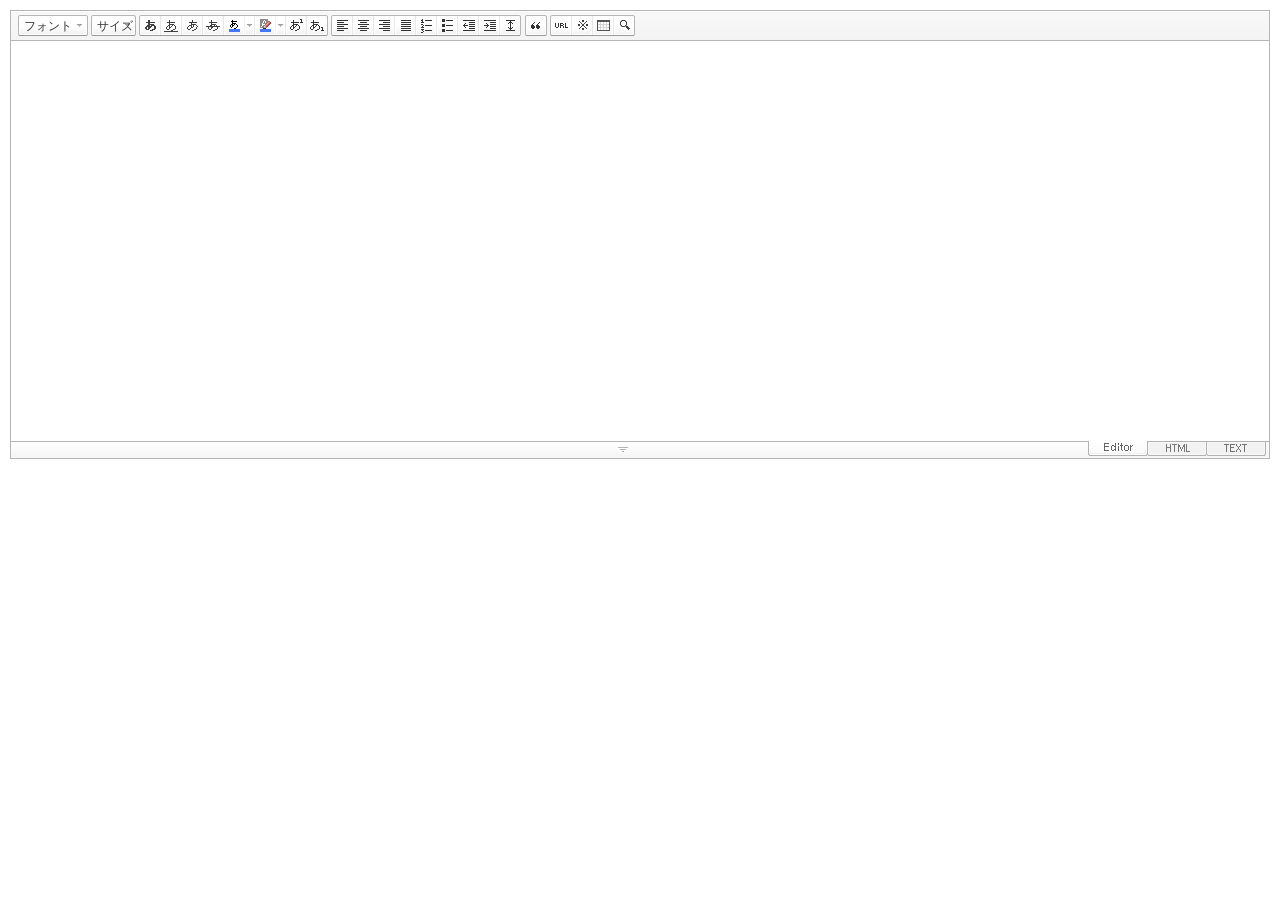
<file: src/main/webapp/assets/SE2/SmartEditor2Skin_ja_JP.html>
<!DOCTYPE HTML PUBLIC "-//W3C//DTD HTML 4.01 Transitional//EN" "http://www.w3.org/TR/html4/loose.dtd">
<html lang="ko">
<head>
<meta http-equiv="Content-Type" content="text/html; charset=utf-8">
<meta http-equiv="Content-Script-Type" content="text/javascript">
<meta http-equiv="Content-Style-Type" content="text/css">
<title>네이버 :: Smart Editor 2 &#8482;</title>
<link href="css/ja_JP/smart_editor2.css" rel="stylesheet" type="text/css">
<style type="text/css">
	body { margin: 10px; }
</style>
<script type="text/javascript" src="./js/lib/jindo2.all.js" charset="utf-8"></script>
<script type="text/javascript" src="./js/lib/jindo_component.js" charset="utf-8"></script>
<script type="text/javascript" src="./js/service/SE2M_Configuration.js" charset="utf-8"></script>	<!-- 설정 파일 -->
<script type="text/javascript" src="./js/service/SE2BasicCreator.js" charset="utf-8"></script>
<script type="text/javascript" src="./js/smarteditor2.js" charset="utf-8"></script>

</head>
<body>

<!-- SE2 Markup Start -->	
<div id="smart_editor2">
	<div id="smart_editor2_content"><a href="#se2_iframe" class="blind">글쓰기영역으로 바로가기</a>
		<div class="se2_tool" id="se2_tool">
			
			<div class="se2_text_tool husky_seditor_text_tool">
			<ul class="se2_font_type">
				<li class="husky_seditor_ui_fontName"><button type="button" class="se2_font_family" title="フォント"><span class="husky_se2m_current_fontName">フォント</span></button>
					<!-- 글꼴 레이어 -->
					<div class="se2_layer husky_se_fontName_layer">
						<div class="se2_in_layer">
							<ul class="se2_l_font_fam">
							<li style="display:none"><button type="button"><span>@DisplayName@<span>(</span><em style="font-family:FontFamily;">@SampleText@</em><span>)</span></span></button></li>
							<li class="se2_division husky_seditor_font_separator"></li>
							<li><button type="button"><span>NanumGothic<span>(</span><em style="font-family:'NanumGothic',NanumGothic;">あいうえお</em><span>)</span></span></button></li>
							<li><button type="button"><span>NanumMyungjo<span>(</span><em style="font-family:'NanumMyungjo',NanumMyeongjo;">あいうえお</em><span>)</span></span></button></li>
							<li><button type="button"><span>NanumGothicCoding<span>(</span><em style="font-family:'NanumGothicCoding',NanumGothicCoding;">あいうえお</em><span>)</span></span></button></li>
							<li><button type="button"><span>NanumBarunGothic<span>(</span><em style="font-family:'NanumBarunGothic',NanumBarunGothic,NanumBarunGothicOTF;">あいうえお</em><span>)</span></span></button></li>
							<li><button type="button"><span>NanumBarunpen<span>(</span><em style="font-family:'NanumBarunpen',NanumBarunpen;">あいうえお</em><span>)</span></span></button></li>
							</ul>
						</div>
					</div>
					<!-- //글꼴 레이어 -->
				</li>

				<li class="husky_seditor_ui_fontSize"><button type="button" class="se2_font_size" title="文字サイズ"><span class="husky_se2m_current_fontSize">サイズ</span></button>
					<!-- 폰트 사이즈 레이어 -->
					<div class="se2_layer husky_se_fontSize_layer">
						<div class="se2_in_layer">
							<ul class="se2_l_font_size">
							<li><button type="button"><span style="margin-top:4px; margin-bottom:3px; margin-left:5px; font-size:7pt;">あいうえお<span style=" font-size:7pt;">(7pt)</span></span></button></li>
							<li><button type="button"><span style="margin-bottom:2px; font-size:8pt;">あいうえお<span style="font-size:8pt;">(8pt)</span></span></button></li>
							<li><button type="button"><span style="margin-bottom:1px; font-size:9pt;">あいうえお<span style="font-size:9pt;">(9pt)</span></span></button></li>
							<li><button type="button"><span style="margin-bottom:1px; font-size:10pt;">あいうえお<span style="font-size:10pt;">(10pt)</span></span></button></li>
							<li><button type="button"><span style="margin-bottom:2px; font-size:11pt;">あいうえお<span style="font-size:11pt;">(11pt)</span></span></button></li>
							<li><button type="button"><span style="margin-bottom:1px; font-size:12pt;">あいうえお<span style="font-size:12pt;">(12pt)</span></span></button></li>
							<li><button type="button"><span style="margin-bottom:2px; font-size:14pt;">あいうえお<span style="margin-left:6px;font-size:14pt;">(14pt)</span></span></button></li>
							<li><button type="button"><span style="margin-bottom:1px; font-size:18pt;">あいうえお<span style="margin-left:8px;font-size:18pt;">(18pt)</span></span></button></li>
							<li><button type="button"><span style="margin-left:3px; font-size:24pt;">あいうえ<span style="margin-left:11px;font-size:24pt;">(24pt)</span></span></button></li>
							<li><button type="button"><span style="margin-top:-1px; margin-left:3px; font-size:36pt;">あいう<span style="font-size:36pt;">(36pt)</span></span></button></li>
							</ul>
						</div>
					</div>
					<!-- //폰트 사이즈 레이어 -->
				</li>
</ul><ul>
				<li class="husky_seditor_ui_bold first_child"><button type="button" title="太字[Ctrl+B]" class="se2_bold"><span class="_buttonRound tool_bg">太字[Ctrl+B]</span></button></li>

				<li class="husky_seditor_ui_underline"><button type="button" title="下線[Ctrl+U]" class="se2_underline"><span class="_buttonRound">下線[Ctrl+U]</span></button></li>

				<li class="husky_seditor_ui_italic"><button type="button" title="斜体[Ctrl+I]" class="se2_italic"><span class="_buttonRound">斜体[Ctrl+I]</span></button></li>

				<li class="husky_seditor_ui_lineThrough"><button type="button" title="取り消し線[Ctrl+D]" class="se2_tdel"><span class="_buttonRound">取り消し線[Ctrl+D]</span></button></li>

				<li class="se2_pair husky_seditor_ui_fontColor"><span class="selected_color husky_se2m_fontColor_lastUsed" style="background-color:#4477f9"></span><span class="husky_seditor_ui_fontColorA"><button type="button" title="文字の色" class="se2_fcolor"><span>文字の色</span></button></span><span class="husky_seditor_ui_fontColorB"><button type="button" title="More" class="se2_fcolor_more"><span class="_buttonRound">More</span></button></span>				
					<!-- 글자색 -->
					<div class="se2_layer husky_se2m_fontcolor_layer" style="display:none">
						<div class="se2_in_layer husky_se2m_fontcolor_paletteHolder">
							<div class="se2_palette husky_se2m_color_palette">
								<ul class="se2_pick_color">
								<li><button type="button" title="#ff0000" style="background:#ff0000"><span><span>#ff0000</span></span></button></li>
								<li><button type="button" title="#ff6c00" style="background:#ff6c00"><span><span>#ff6c00</span></span></button></li>
								<li><button type="button" title="#ffaa00" style="background:#ffaa00"><span><span>#ffaa00</span></span></button></li>
								<li><button type="button" title="#ffef00" style="background:#ffef00"><span><span>#ffef00</span></span></button></li>
								<li><button type="button" title="#a6cf00" style="background:#a6cf00"><span><span>#a6cf00</span></span></button></li>
								<li><button type="button" title="#009e25" style="background:#009e25"><span><span>#009e25</span></span></button></li>
								<li><button type="button" title="#00b0a2" style="background:#00b0a2"><span><span>#00b0a2</span></span></button></li>
								<li><button type="button" title="#0075c8" style="background:#0075c8"><span><span>#0075c8</span></span></button></li>
								<li><button type="button" title="#3a32c3" style="background:#3a32c3"><span><span>#3a32c3</span></span></button></li>
								<li><button type="button" title="#7820b9" style="background:#7820b9"><span><span>#7820b9</span></span></button></li>
								<li><button type="button" title="#ef007c" style="background:#ef007c"><span><span>#ef007c</span></span></button></li>
								<li><button type="button" title="#000000" style="background:#000000"><span><span>#000000</span></span></button></li>
								<li><button type="button" title="#252525" style="background:#252525"><span><span>#252525</span></span></button></li>
								<li><button type="button" title="#464646" style="background:#464646"><span><span>#464646</span></span></button></li>
								<li><button type="button" title="#636363" style="background:#636363"><span><span>#636363</span></span></button></li>
								<li><button type="button" title="#7d7d7d" style="background:#7d7d7d"><span><span>#7d7d7d</span></span></button></li>
								<li><button type="button" title="#9a9a9a" style="background:#9a9a9a"><span><span>#9a9a9a</span></span></button></li>
								<li><button type="button" title="#ffe8e8" style="background:#ffe8e8"><span><span>#9a9a9a</span></span></button></li>
								<li><button type="button" title="#f7e2d2" style="background:#f7e2d2"><span><span>#f7e2d2</span></span></button></li>
								<li><button type="button" title="#f5eddc" style="background:#f5eddc"><span><span>#f5eddc</span></span></button></li>
								<li><button type="button" title="#f5f4e0" style="background:#f5f4e0"><span><span>#f5f4e0</span></span></button></li>
								<li><button type="button" title="#edf2c2" style="background:#edf2c2"><span><span>#edf2c2</span></span></button></li>
								<li><button type="button" title="#def7e5" style="background:#def7e5"><span><span>#def7e5</span></span></button></li>
								<li><button type="button" title="#d9eeec" style="background:#d9eeec"><span><span>#d9eeec</span></span></button></li>
								<li><button type="button" title="#c9e0f0" style="background:#c9e0f0"><span><span>#c9e0f0</span></span></button></li>
								<li><button type="button" title="#d6d4eb" style="background:#d6d4eb"><span><span>#d6d4eb</span></span></button></li>
								<li><button type="button" title="#e7dbed" style="background:#e7dbed"><span><span>#e7dbed</span></span></button></li>
								<li><button type="button" title="#f1e2ea" style="background:#f1e2ea"><span><span>#f1e2ea</span></span></button></li>
								<li><button type="button" title="#acacac" style="background:#acacac"><span><span>#acacac</span></span></button></li>
								<li><button type="button" title="#c2c2c2" style="background:#c2c2c2"><span><span>#c2c2c2</span></span></button></li>
								<li><button type="button" title="#cccccc" style="background:#cccccc"><span><span>#cccccc</span></span></button></li>
								<li><button type="button" title="#e1e1e1" style="background:#e1e1e1"><span><span>#e1e1e1</span></span></button></li>
								<li><button type="button" title="#ebebeb" style="background:#ebebeb"><span><span>#ebebeb</span></span></button></li>
								<li><button type="button" title="#ffffff" style="background:#ffffff"><span><span>#ffffff</span></span></button></li>
								</ul>
								<ul class="se2_pick_color" style="width:156px;">
								<li><button type="button" title="#e97d81" style="background:#e97d81"><span><span>#e97d81</span></span></button></li>
								<li><button type="button" title="#e19b73" style="background:#e19b73"><span><span>#e19b73</span></span></button></li>
								<li><button type="button" title="#d1b274" style="background:#d1b274"><span><span>#d1b274</span></span></button></li>
								<li><button type="button" title="#cfcca2" style="background:#cfcca2"><span><span>#cfcca2</span></span></button></li>
								<li><button type="button" title="#cfcca2" style="background:#cfcca2"><span><span>#cfcca2</span></span></button></li>
								<li><button type="button" title="#61b977" style="background:#61b977"><span><span>#61b977</span></span></button></li>
								<li><button type="button" title="#53aea8" style="background:#53aea8"><span><span>#53aea8</span></span></button></li>
								<li><button type="button" title="#518fbb" style="background:#518fbb"><span><span>#518fbb</span></span></button></li>
								<li><button type="button" title="#6a65bb" style="background:#6a65bb"><span><span>#6a65bb</span></span></button></li>
								<li><button type="button" title="#9a54ce" style="background:#9a54ce"><span><span>#9a54ce</span></span></button></li>
								<li><button type="button" title="#e573ae" style="background:#e573ae"><span><span>#e573ae</span></span></button></li>
								<li><button type="button" title="#5a504b" style="background:#5a504b"><span><span>#5a504b</span></span></button></li>
								<li><button type="button" title="#767b86" style="background:#767b86"><span><span>#767b86</span></span></button></li>
								<li><button type="button" title="#951015" style="background:#951015"><span><span>#951015</span></span></button></li>
								<li><button type="button" title="#6e391a" style="background:#6e391a"><span><span>#6e391a</span></span></button></li>
								<li><button type="button" title="#785c25" style="background:#785c25"><span><span>#785c25</span></span></button></li>
								<li><button type="button" title="#5f5b25" style="background:#5f5b25"><span><span>#5f5b25</span></span></button></li>
								<li><button type="button" title="#4c511f" style="background:#4c511f"><span><span>#4c511f</span></span></button></li>
								<li><button type="button" title="#1c4827" style="background:#1c4827"><span><span>#1c4827</span></span></button></li>
								<li><button type="button" title="#0d514c" style="background:#0d514c"><span><span>#0d514c</span></span></button></li>
								<li><button type="button" title="#1b496a" style="background:#1b496a"><span><span>#1b496a</span></span></button></li>
								<li><button type="button" title="#2b285f" style="background:#2b285f"><span><span>#2b285f</span></span></button></li>
								<li><button type="button" title="#45245b" style="background:#45245b"><span><span>#45245b</span></span></button></li>
								<li><button type="button" title="#721947" style="background:#721947"><span><span>#721947</span></span></button></li>
								<li><button type="button" title="#352e2c" style="background:#352e2c"><span><span>#352e2c</span></span></button></li>
								<li><button type="button" title="#3c3f45" style="background:#3c3f45"><span><span>#3c3f45</span></span></button></li>
								</ul>
								<button type="button" title="More" class="se2_view_more husky_se2m_color_palette_more_btn"><span>More</span></button>
								<div class="husky_se2m_color_palette_recent" style="display:none">
									<h4>最近使用した色</h4>
									<ul class="se2_pick_color">
									<li></li>
									<!-- 최근 사용한 색 템플릿 -->
									<!-- <li><button type="button" title="#e97d81" style="background:#e97d81"><span><span>#e97d81</span></span></button></li> -->
									<!-- //최근 사용한 색 템플릿 -->
									</ul>
								</div>								
								<div class="se2_palette2 husky_se2m_color_palette_colorpicker">
									<!--form action="http://test.emoticon.naver.com/colortable/TextAdd.nhn" method="post"-->
										<div class="se2_color_set">
											<span class="se2_selected_color"><span class="husky_se2m_cp_preview" style="background:#e97d81"></span></span><input type="text" name="" class="input_ty1 husky_se2m_cp_colorcode" value="#e97d81"><button type="button" class="se2_btn_insert husky_se2m_color_palette_ok_btn" title="入力"><span>入力</span></button></div>
										<!--input type="hidden" name="callback" value="http://test.emoticon.naver.com/colortable/result.jsp" />
										<input type="hidden" name="callback_func" value="1" />
										<input type="hidden" name="text_key" value="" />
										<input type="hidden" name="text_data" value="" />
									</form-->
									<div class="se2_gradation1 husky_se2m_cp_colpanel"></div>
									<div class="se2_gradation2 husky_se2m_cp_huepanel"></div>
								</div>
							</div>
                        </div>
					</div>
                    <!-- //글자색 -->
				</li>

				<li class="se2_pair husky_seditor_ui_BGColor"><span class="selected_color husky_se2m_BGColor_lastUsed" style="background-color:#4477f9"></span><span class="husky_seditor_ui_BGColorA"><button type="button" title="背景色" class="se2_bgcolor"><span>背景色</span></button></span><span class="husky_seditor_ui_BGColorB"><button type="button" title="More" class="se2_bgcolor_more"><span class="_buttonRound">More</span></button></span>
					<!-- 배경색 -->
					<div class="se2_layer se2_layer husky_se2m_BGColor_layer" style="display:none">
						<div class="se2_in_layer">
							<div class="se2_palette_bgcolor">
								<ul class="se2_background husky_se2m_bgcolor_list">
								<li><button type="button" title="背景色#ff0000 字色#ffffff" style="background:#ff0000; color:#ffffff"><span><span>あいうえお</span></span></button></li>								
								<li><button type="button" title="背景色#6d30cf 字色#ffffff" style="background:#6d30cf; color:#ffffff"><span><span>あいうえお</span></span></button></li>
								<li><button type="button" title="背景色#000000 字色#ffffff" style="background:#000000; color:#ffffff"><span><span>あいうえお</span></span></button></li>
								<li><button type="button" title="背景色#ff6600 字色#ffffff" style="background:#ff6600; color:#ffffff"><span><span>あいうえお</span></span></button></li>
								<li><button type="button" title="背景色#3333cc 字色#ffffff" style="background:#3333cc; color:#ffffff"><span><span>あいうえお</span></span></button></li>
								<li><button type="button" title="背景色#333333 字色#ffff00" style="background:#333333; color:#ffff00"><span><span>あいうえお</span></span></button></li>
								<li><button type="button" title="背景色#ffa700 字色#ffffff" style="background:#ffa700; color:#ffffff"><span><span>あいうえお</span></span></button></li>
								<li><button type="button" title="背景色#009999 字色#ffffff" style="background:#009999; color:#ffffff"><span><span>あいうえお</span></span></button></li>
								<li><button type="button" title="背景色#8e8e8e 字色#ffffff" style="background:#8e8e8e; color:#ffffff"><span><span>あいうえお</span></span></button></li>								
								<li><button type="button" title="背景色#cc9900 字色#ffffff" style="background:#cc9900; color:#ffffff"><span><span>あいうえお</span></span></button></li>
								<li><button type="button" title="背景色#77b02b 字色#ffffff" style="background:#77b02b; color:#ffffff"><span><span>あいうえお</span></span></button></li>
								<li><button type="button" title="背景色#ffffff 字色#000000" style="background:#ffffff; color:#000000"><span><span>あいうえお</span></span></button></li>
								</ul>
							</div>
							<div class="husky_se2m_BGColor_paletteHolder"></div>
                        </div>
					</div>
                    <!-- //배경색 -->
				</li>

				<li class="husky_seditor_ui_superscript"><button type="button" title="윗첨자" class="se2_sup"><span class="_buttonRound">윗첨자</span></button></li>

				<li class="husky_seditor_ui_subscript last_child"><button type="button" title="아래첨자" class="se2_sub"><span class="_buttonRound tool_bg">아래첨자</span></button></li>
</ul><ul>
				<li class="husky_seditor_ui_justifyleft first_child"><button type="button" title="左に揃える" class="se2_left"><span class="_buttonRound tool_bg">左に揃える</span></button></li>

				<li class="husky_seditor_ui_justifycenter"><button type="button" title="中央揃え" class="se2_center"><span class="_buttonRound">中央揃え</span></button></li>

				<li class="husky_seditor_ui_justifyright"><button type="button" title="右に揃える" class="se2_right"><span class="_buttonRound">右に揃える</span></button></li>

				<li class="husky_seditor_ui_justifyfull"><button type="button" title="両端揃え" class="se2_justify"><span class="_buttonRound">両端揃え</span></button></li>

				<li class="husky_seditor_ui_orderedlist"><button type="button" title="段落番号" class="se2_ol"><span class="_buttonRound">段落番号</span></button></li>

				<li class="husky_seditor_ui_unorderedlist"><button type="button" title="箇条書き" class="se2_ul"><span class="_buttonRound">箇条書き</span></button></li>

				<li class="husky_seditor_ui_outdent"><button type="button" title="インデントを減らす[Shift+Tab]" class="se2_outdent"><span class="_buttonRound">インデントを減らす[Shift+Tab]</span></button></li>

				<li class="husky_seditor_ui_indent"><button type="button" title="インデントを増やす[Tab]" class="se2_indent"><span class="_buttonRound">インデントを増やす[Tab]</span></button></li>			

				<li class="husky_seditor_ui_lineHeight last_child"><button type="button" title="行間" class="se2_lineheight" ><span class="_buttonRound tool_bg">行間</span></button>
					<!-- 줄간격 레이어 -->
					<div class="se2_layer husky_se2m_lineHeight_layer">
						<div class="se2_in_layer">
							<ul class="se2_l_line_height">
							<li><button type="button"><span>50%</span></button></li>
							<li><button type="button"><span>80%</span></button></li>
							<li><button type="button"><span>100%</span></button></li>
							<li><button type="button"><span>120%</span></button></li>
							<li><button type="button"><span>150%</span></button></li>
							<li><button type="button"><span>180%</span></button></li>
							<li><button type="button"><span>200%</span></button></li>
							</ul>
							<div class="se2_l_line_height_user husky_se2m_lineHeight_direct_input">
								<h3>直接入力</h3>
								<span class="bx_input">
								<input type="text" class="input_ty1" maxlength="3" style="width:75px">
								<button type="button" title="1% 増やす" class="btn_up"><span>1% 増やす</span></button>
								<button type="button" title="1% 減らす" class="btn_down"><span>1% 減らす</span></button>
								</span>		
								<div class="btn_area">
									<button type="button" class="se2_btn_apply3"><span>適用</span></button><button type="button" class="se2_btn_cancel3"><span>選択</span></button>
								</div>
							</div>
						</div>
					</div>
					<!-- //줄간격 레이어 -->
				</li>
</ul><ul>
				<li class="husky_seditor_ui_quote single_child"><button type="button" title="인용구" class="se2_blockquote"><span class="_buttonRound tool_bg">인용구</span></button>
					<!-- 인용구 -->
					<div class="se2_layer husky_seditor_blockquote_layer" style="margin-left:-407px; display:none;">
						<div class="se2_in_layer">
							<div class="se2_quote">
								<ul>
								<li class="q1"><button type="button" class="se2_quote1"><span><span>인용구 스타일1</span></span></button></li>
								<li class="q2"><button type="button" class="se2_quote2"><span><span>인용구 스타일2</span></span></button></li>
								<li class="q3"><button type="button" class="se2_quote3"><span><span>인용구 스타일3</span></span></button></li>
								<li class="q4"><button type="button" class="se2_quote4"><span><span>인용구 스타일4</span></span></button></li>
								<li class="q5"><button type="button" class="se2_quote5"><span><span>인용구 스타일5</span></span></button></li>
								<li class="q6"><button type="button" class="se2_quote6"><span><span>인용구 스타일6</span></span></button></li>
								<li class="q7"><button type="button" class="se2_quote7"><span><span>인용구 스타일7</span></span></button></li>
								<li class="q8"><button type="button" class="se2_quote8"><span><span>인용구 스타일8</span></span></button></li>
								<li class="q9"><button type="button" class="se2_quote9"><span><span>인용구 스타일9</span></span></button></li>
								<li class="q10"><button type="button" class="se2_quote10"><span><span>인용구 스타일10</span></span></button></li>
								</ul>
								<button type="button" class="se2_cancel2"><span>적용취소</span></button>
							</div>
						</div>
					</div>
					<!-- //인용구 -->
				</li>
</ul><ul>
				<li class="husky_seditor_ui_hyperlink first_child"><button type="button" title="リンク" class="se2_url"><span class="_buttonRound tool_bg">リンク</span></button>
					<!-- 링크 -->
					<div class="se2_layer" style="margin-left:-285px">
						<div class="se2_in_layer">
							<div class="se2_url2">
								<input type="text" class="input_ty1" value="http://">
								<input type="checkbox" id="se2_url_new" class="se2_url_new"><label for="se2_url_new">新しいウインドウ</label>
								<button type="button" class="se2_apply"><span>適用</span></button><button type="button" class="se2_cancel"><span>選択</span></button>
							</div>
						</div>
					</div>
					<!-- //링크 -->
				</li>

				<li class="husky_seditor_ui_sCharacter"><button type="button" title="特殊記号" class="se2_character"><span class="_buttonRound">特殊記号</span></button>
					<!-- 특수기호 -->
					<div class="se2_layer husky_seditor_sCharacter_layer" style="margin-left:-448px;">
						<div class="se2_in_layer">
							<div class="se2_bx_character">
								<ul class="se2_char_tab">
								<li class="active"><button type="button" title="一般記号" class="se2_char1"><span>一般記号</span></button>
									<div class="se2_s_character">
										<ul class="husky_se2m_sCharacter_list">
											<li></li>
											<!-- 일반기호 목록 -->
											<!-- <li class="hover"><button type="button"><span>｛</span></button></li><li class="active"><button type="button"><span>｝</span></button></li><li><button type="button"><span>〔</span></button></li><li><button type="button"><span>〕</span></button></li><li><button type="button"><span>〈</span></button></li><li><button type="button"><span>〉</span></button></li><li><button type="button"><span>《</span></button></li><li><button type="button"><span>》</span></button></li><li><button type="button"><span>「</span></button></li><li><button type="button"><span>」</span></button></li><li><button type="button"><span>『</span></button></li><li><button type="button"><span>』</span></button></li><li><button type="button"><span>【</span></button></li><li><button type="button"><span>】</span></button></li><li><button type="button"><span>‘</span></button></li><li><button type="button"><span>’</span></button></li><li><button type="button"><span>“</span></button></li><li><button type="button"><span>”</span></button></li><li><button type="button"><span>、</span></button></li><li><button type="button"><span>。</span></button></li><li><button type="button"><span>·</span></button></li><li><button type="button"><span>‥</span></button></li><li><button type="button"><span>…</span></button></li><li><button type="button"><span>§</span></button></li><li><button type="button"><span>※</span></button></li><li><button type="button"><span>☆</span></button></li><li><button type="button"><span>★</span></button></li><li><button type="button"><span>○</span></button></li><li><button type="button"><span>●</span></button></li><li><button type="button"><span>◎</span></button></li><li><button type="button"><span>◇</span></button></li><li><button type="button"><span>◆</span></button></li><li><button type="button"><span>□</span></button></li><li><button type="button"><span>■</span></button></li><li><button type="button"><span>△</span></button></li><li><button type="button"><span>▲</span></button></li><li><button type="button"><span>▽</span></button></li><li><button type="button"><span>▼</span></button></li><li><button type="button"><span>◁</span></button></li><li><button type="button"><span>◀</span></button></li><li><button type="button"><span>▷</span></button></li><li><button type="button"><span>▶</span></button></li><li><button type="button"><span>♤</span></button></li><li><button type="button"><span>♠</span></button></li><li><button type="button"><span>♡</span></button></li><li><button type="button"><span>♥</span></button></li><li><button type="button"><span>♧</span></button></li><li><button type="button"><span>♣</span></button></li><li><button type="button"><span>⊙</span></button></li><li><button type="button"><span>◈</span></button></li><li><button type="button"><span>▣</span></button></li><li><button type="button"><span>◐</span></button></li><li><button type="button"><span>◑</span></button></li><li><button type="button"><span>▒</span></button></li><li><button type="button"><span>▤</span></button></li><li><button type="button"><span>▥</span></button></li><li><button type="button"><span>▨</span></button></li><li><button type="button"><span>▧</span></button></li><li><button type="button"><span>▦</span></button></li><li><button type="button"><span>▩</span></button></li><li><button type="button"><span>±</span></button></li><li><button type="button"><span>×</span></button></li><li><button type="button"><span>÷</span></button></li><li><button type="button"><span>≠</span></button></li><li><button type="button"><span>≤</span></button></li><li><button type="button"><span>≥</span></button></li><li><button type="button"><span>∞</span></button></li><li><button type="button"><span>∴</span></button></li><li><button type="button"><span>°</span></button></li><li><button type="button"><span>′</span></button></li><li><button type="button"><span>″</span></button></li><li><button type="button"><span>∠</span></button></li><li><button type="button"><span>⊥</span></button></li><li><button type="button"><span>⌒</span></button></li><li><button type="button"><span>∂</span></button></li><li><button type="button"><span>≡</span></button></li><li><button type="button"><span>≒</span></button></li><li><button type="button"><span>≪</span></button></li><li><button type="button"><span>≫</span></button></li><li><button type="button"><span>√</span></button></li><li><button type="button"><span>∽</span></button></li><li><button type="button"><span>∝</span></button></li><li><button type="button"><span>∵</span></button></li><li><button type="button"><span>∫</span></button></li><li><button type="button"><span>∬</span></button></li><li><button type="button"><span>∈</span></button></li><li><button type="button"><span>∋</span></button></li><li><button type="button"><span>⊆</span></button></li><li><button type="button"><span>⊇</span></button></li><li><button type="button"><span>⊂</span></button></li><li><button type="button"><span>⊃</span></button></li><li><button type="button"><span>∪</span></button></li><li><button type="button"><span>∩</span></button></li><li><button type="button"><span>∧</span></button></li><li><button type="button"><span>∨</span></button></li><li><button type="button"><span>￢</span></button></li><li><button type="button"><span>⇒</span></button></li><li><button type="button"><span>⇔</span></button></li><li><button type="button"><span>∀</span></button></li><li><button type="button"><span>∃</span></button></li><li><button type="button"><span>´</span></button></li><li><button type="button"><span>～</span></button></li><li><button type="button"><span>ˇ</span></button></li><li><button type="button"><span>˘</span></button></li><li><button type="button"><span>˝</span></button></li><li><button type="button"><span>˚</span></button></li><li><button type="button"><span>˙</span></button></li><li><button type="button"><span>¸</span></button></li><li><button type="button"><span>˛</span></button></li><li><button type="button"><span>¡</span></button></li><li><button type="button"><span>¿</span></button></li><li><button type="button"><span>ː</span></button></li><li><button type="button"><span>∮</span></button></li><li><button type="button"><span>∑</span></button></li><li><button type="button"><span>∏</span></button></li><li><button type="button"><span>♭</span></button></li><li><button type="button"><span>♩</span></button></li><li><button type="button"><span>♪</span></button></li><li><button type="button"><span>♬</span></button></li><li><button type="button"><span>㉿</span></button></li><li><button type="button"><span>→</span></button></li><li><button type="button"><span>←</span></button></li><li><button type="button"><span>↑</span></button></li><li><button type="button"><span>↓</span></button></li><li><button type="button"><span>↔</span></button></li><li><button type="button"><span>↕</span></button></li><li><button type="button"><span>↗</span></button></li><li><button type="button"><span>↙</span></button></li><li><button type="button"><span>↖</span></button></li><li><button type="button"><span>↘</span></button></li><li><button type="button"><span>㈜</span></button></li><li><button type="button"><span>№</span></button></li><li><button type="button"><span>㏇</span></button></li><li><button type="button"><span>™</span></button></li><li><button type="button"><span>㏂</span></button></li><li><button type="button"><span>㏘</span></button></li><li><button type="button"><span>℡</span></button></li><li><button type="button"><span>♨</span></button></li><li><button type="button"><span>☏</span></button></li><li><button type="button"><span>☎</span></button></li><li><button type="button"><span>☜</span></button></li><li><button type="button"><span>☞</span></button></li><li><button type="button"><span>¶</span></button></li><li><button type="button"><span>†</span></button></li><li><button type="button"><span>‡</span></button></li><li><button type="button"><span>®</span></button></li><li><button type="button"><span>ª</span></button></li><li><button type="button"><span>º</span></button></li><li><button type="button"><span>♂</span></button></li><li><button type="button"><span>♀</span></button></li> -->
										</ul>
									</div>
								</li>
								<li><button type="button" title="数字と単語" class="se2_char2"><span>数字と単語</span></button>
									<div class="se2_s_character">
										<ul class="husky_se2m_sCharacter_list">
											<li></li>
											<!-- 숫자와 단위 목록 -->
											<!-- <li class="hover"><button type="button"><span>½</span></button></li><li><button type="button"><span>⅓</span></button></li><li><button type="button"><span>⅔</span></button></li><li><button type="button"><span>¼</span></button></li><li><button type="button"><span>¾</span></button></li><li><button type="button"><span>⅛</span></button></li><li><button type="button"><span>⅜</span></button></li><li><button type="button"><span>⅝</span></button></li><li><button type="button"><span>⅞</span></button></li><li><button type="button"><span>¹</span></button></li><li><button type="button"><span>²</span></button></li><li><button type="button"><span>³</span></button></li><li><button type="button"><span>⁴</span></button></li><li><button type="button"><span>ⁿ</span></button></li><li><button type="button"><span>₁</span></button></li><li><button type="button"><span>₂</span></button></li><li><button type="button"><span>₃</span></button></li><li><button type="button"><span>₄</span></button></li><li><button type="button"><span>Ⅰ</span></button></li><li><button type="button"><span>Ⅱ</span></button></li><li><button type="button"><span>Ⅲ</span></button></li><li><button type="button"><span>Ⅳ</span></button></li><li><button type="button"><span>Ⅴ</span></button></li><li><button type="button"><span>Ⅵ</span></button></li><li><button type="button"><span>Ⅶ</span></button></li><li><button type="button"><span>Ⅷ</span></button></li><li><button type="button"><span>Ⅸ</span></button></li><li><button type="button"><span>Ⅹ</span></button></li><li><button type="button"><span>ⅰ</span></button></li><li><button type="button"><span>ⅱ</span></button></li><li><button type="button"><span>ⅲ</span></button></li><li><button type="button"><span>ⅳ</span></button></li><li><button type="button"><span>ⅴ</span></button></li><li><button type="button"><span>ⅵ</span></button></li><li><button type="button"><span>ⅶ</span></button></li><li><button type="button"><span>ⅷ</span></button></li><li><button type="button"><span>ⅸ</span></button></li><li><button type="button"><span>ⅹ</span></button></li><li><button type="button"><span>￦</span></button></li><li><button type="button"><span>$</span></button></li><li><button type="button"><span>￥</span></button></li><li><button type="button"><span>￡</span></button></li><li><button type="button"><span>€</span></button></li><li><button type="button"><span>℃</span></button></li><li><button type="button"><span>A</span></button></li><li><button type="button"><span>℉</span></button></li><li><button type="button"><span>￠</span></button></li><li><button type="button"><span>¤</span></button></li><li><button type="button"><span>‰</span></button></li><li><button type="button"><span>㎕</span></button></li><li><button type="button"><span>㎖</span></button></li><li><button type="button"><span>㎗</span></button></li><li><button type="button"><span>ℓ</span></button></li><li><button type="button"><span>㎘</span></button></li><li><button type="button"><span>㏄</span></button></li><li><button type="button"><span>㎣</span></button></li><li><button type="button"><span>㎤</span></button></li><li><button type="button"><span>㎥</span></button></li><li><button type="button"><span>㎦</span></button></li><li><button type="button"><span>㎙</span></button></li><li><button type="button"><span>㎚</span></button></li><li><button type="button"><span>㎛</span></button></li><li><button type="button"><span>㎜</span></button></li><li><button type="button"><span>㎝</span></button></li><li><button type="button"><span>㎞</span></button></li><li><button type="button"><span>㎟</span></button></li><li><button type="button"><span>㎠</span></button></li><li><button type="button"><span>㎡</span></button></li><li><button type="button"><span>㎢</span></button></li><li><button type="button"><span>㏊</span></button></li><li><button type="button"><span>㎍</span></button></li><li><button type="button"><span>㎎</span></button></li><li><button type="button"><span>㎏</span></button></li><li><button type="button"><span>㏏</span></button></li><li><button type="button"><span>㎈</span></button></li><li><button type="button"><span>㎉</span></button></li><li><button type="button"><span>㏈</span></button></li><li><button type="button"><span>㎧</span></button></li><li><button type="button"><span>㎨</span></button></li><li><button type="button"><span>㎰</span></button></li><li><button type="button"><span>㎱</span></button></li><li><button type="button"><span>㎲</span></button></li><li><button type="button"><span>㎳</span></button></li><li><button type="button"><span>㎴</span></button></li><li><button type="button"><span>㎵</span></button></li><li><button type="button"><span>㎶</span></button></li><li><button type="button"><span>㎷</span></button></li><li><button type="button"><span>㎸</span></button></li><li><button type="button"><span>㎹</span></button></li><li><button type="button"><span>㎀</span></button></li><li><button type="button"><span>㎁</span></button></li><li><button type="button"><span>㎂</span></button></li><li><button type="button"><span>㎃</span></button></li><li><button type="button"><span>㎄</span></button></li><li><button type="button"><span>㎺</span></button></li><li><button type="button"><span>㎻</span></button></li><li><button type="button"><span>㎼</span></button></li><li><button type="button"><span>㎽</span></button></li><li><button type="button"><span>㎾</span></button></li><li><button type="button"><span>㎿</span></button></li><li><button type="button"><span>㎐</span></button></li><li><button type="button"><span>㎑</span></button></li><li><button type="button"><span>㎒</span></button></li><li><button type="button"><span>㎓</span></button></li><li><button type="button"><span>㎔</span></button></li><li><button type="button"><span>Ω</span></button></li><li><button type="button"><span>㏀</span></button></li><li><button type="button"><span>㏁</span></button></li><li><button type="button"><span>㎊</span></button></li><li><button type="button"><span>㎋</span></button></li><li><button type="button"><span>㎌</span></button></li><li><button type="button"><span>㏖</span></button></li><li><button type="button"><span>㏅</span></button></li><li><button type="button"><span>㎭</span></button></li><li><button type="button"><span>㎮</span></button></li><li><button type="button"><span>㎯</span></button></li><li><button type="button"><span>㏛</span></button></li><li><button type="button"><span>㎩</span></button></li><li><button type="button"><span>㎪</span></button></li><li><button type="button"><span>㎫</span></button></li><li><button type="button"><span>㎬</span></button></li><li><button type="button"><span>㏝</span></button></li><li><button type="button"><span>㏐</span></button></li><li><button type="button"><span>㏓</span></button></li><li><button type="button"><span>㏃</span></button></li><li><button type="button"><span>㏉</span></button></li><li><button type="button"><span>㏜</span></button></li><li><button type="button"><span>㏆</span></button></li> -->
										</ul>
									</div>
								</li>
								<li><button type="button" title="円、カッコ" class="se2_char3"><span>円、カッコ</span></button>
									<div class="se2_s_character">
										<ul class="husky_se2m_sCharacter_list">
											<li></li>
											<!-- 원,괄호 목록 -->
											<!-- <li><button type="button"><span>㉠</span></button></li><li><button type="button"><span>㉡</span></button></li><li><button type="button"><span>㉢</span></button></li><li><button type="button"><span>㉣</span></button></li><li><button type="button"><span>㉤</span></button></li><li><button type="button"><span>㉥</span></button></li><li><button type="button"><span>㉦</span></button></li><li><button type="button"><span>㉧</span></button></li><li><button type="button"><span>㉨</span></button></li><li><button type="button"><span>㉩</span></button></li><li><button type="button"><span>㉪</span></button></li><li><button type="button"><span>㉫</span></button></li><li><button type="button"><span>㉬</span></button></li><li><button type="button"><span>㉭</span></button></li><li><button type="button"><span>㉮</span></button></li><li><button type="button"><span>㉯</span></button></li><li><button type="button"><span>㉰</span></button></li><li><button type="button"><span>㉱</span></button></li><li><button type="button"><span>㉲</span></button></li><li><button type="button"><span>㉳</span></button></li><li><button type="button"><span>㉴</span></button></li><li><button type="button"><span>㉵</span></button></li><li><button type="button"><span>㉶</span></button></li><li><button type="button"><span>㉷</span></button></li><li><button type="button"><span>㉸</span></button></li><li><button type="button"><span>㉹</span></button></li><li><button type="button"><span>㉺</span></button></li><li><button type="button"><span>㉻</span></button></li><li><button type="button"><span>ⓐ</span></button></li><li><button type="button"><span>ⓑ</span></button></li><li><button type="button"><span>ⓒ</span></button></li><li><button type="button"><span>ⓓ</span></button></li><li><button type="button"><span>ⓔ</span></button></li><li><button type="button"><span>ⓕ</span></button></li><li><button type="button"><span>ⓖ</span></button></li><li><button type="button"><span>ⓗ</span></button></li><li><button type="button"><span>ⓘ</span></button></li><li><button type="button"><span>ⓙ</span></button></li><li><button type="button"><span>ⓚ</span></button></li><li><button type="button"><span>ⓛ</span></button></li><li><button type="button"><span>ⓜ</span></button></li><li><button type="button"><span>ⓝ</span></button></li><li><button type="button"><span>ⓞ</span></button></li><li><button type="button"><span>ⓟ</span></button></li><li><button type="button"><span>ⓠ</span></button></li><li><button type="button"><span>ⓡ</span></button></li><li><button type="button"><span>ⓢ</span></button></li><li><button type="button"><span>ⓣ</span></button></li><li><button type="button"><span>ⓤ</span></button></li><li><button type="button"><span>ⓥ</span></button></li><li><button type="button"><span>ⓦ</span></button></li><li><button type="button"><span>ⓧ</span></button></li><li><button type="button"><span>ⓨ</span></button></li><li><button type="button"><span>ⓩ</span></button></li><li><button type="button"><span>①</span></button></li><li><button type="button"><span>②</span></button></li><li><button type="button"><span>③</span></button></li><li><button type="button"><span>④</span></button></li><li><button type="button"><span>⑤</span></button></li><li><button type="button"><span>⑥</span></button></li><li><button type="button"><span>⑦</span></button></li><li><button type="button"><span>⑧</span></button></li><li><button type="button"><span>⑨</span></button></li><li><button type="button"><span>⑩</span></button></li><li><button type="button"><span>⑪</span></button></li><li><button type="button"><span>⑫</span></button></li><li><button type="button"><span>⑬</span></button></li><li><button type="button"><span>⑭</span></button></li><li><button type="button"><span>⑮</span></button></li><li><button type="button"><span>㈀</span></button></li><li><button type="button"><span>㈁</span></button></li><li class="hover"><button type="button"><span>㈂</span></button></li><li><button type="button"><span>㈃</span></button></li><li><button type="button"><span>㈄</span></button></li><li><button type="button"><span>㈅</span></button></li><li><button type="button"><span>㈆</span></button></li><li><button type="button"><span>㈇</span></button></li><li><button type="button"><span>㈈</span></button></li><li><button type="button"><span>㈉</span></button></li><li><button type="button"><span>㈊</span></button></li><li><button type="button"><span>㈋</span></button></li><li><button type="button"><span>㈌</span></button></li><li><button type="button"><span>㈍</span></button></li><li><button type="button"><span>㈎</span></button></li><li><button type="button"><span>㈏</span></button></li><li><button type="button"><span>㈐</span></button></li><li><button type="button"><span>㈑</span></button></li><li><button type="button"><span>㈒</span></button></li><li><button type="button"><span>㈓</span></button></li><li><button type="button"><span>㈔</span></button></li><li><button type="button"><span>㈕</span></button></li><li><button type="button"><span>㈖</span></button></li><li><button type="button"><span>㈗</span></button></li><li><button type="button"><span>㈘</span></button></li><li><button type="button"><span>㈙</span></button></li><li><button type="button"><span>㈚</span></button></li><li><button type="button"><span>㈛</span></button></li><li><button type="button"><span>⒜</span></button></li><li><button type="button"><span>⒝</span></button></li><li><button type="button"><span>⒞</span></button></li><li><button type="button"><span>⒟</span></button></li><li><button type="button"><span>⒠</span></button></li><li><button type="button"><span>⒡</span></button></li><li><button type="button"><span>⒢</span></button></li><li><button type="button"><span>⒣</span></button></li><li><button type="button"><span>⒤</span></button></li><li><button type="button"><span>⒥</span></button></li><li><button type="button"><span>⒦</span></button></li><li><button type="button"><span>⒧</span></button></li><li><button type="button"><span>⒨</span></button></li><li><button type="button"><span>⒩</span></button></li><li><button type="button"><span>⒪</span></button></li><li><button type="button"><span>⒫</span></button></li><li><button type="button"><span>⒬</span></button></li><li><button type="button"><span>⒭</span></button></li><li><button type="button"><span>⒮</span></button></li><li><button type="button"><span>⒯</span></button></li><li><button type="button"><span>⒰</span></button></li><li><button type="button"><span>⒱</span></button></li><li><button type="button"><span>⒲</span></button></li><li><button type="button"><span>⒳</span></button></li><li><button type="button"><span>⒴</span></button></li><li><button type="button"><span>⒵</span></button></li><li><button type="button"><span>⑴</span></button></li><li><button type="button"><span>⑵</span></button></li><li><button type="button"><span>⑶</span></button></li><li><button type="button"><span>⑷</span></button></li><li><button type="button"><span>⑸</span></button></li><li><button type="button"><span>⑹</span></button></li><li><button type="button"><span>⑺</span></button></li><li><button type="button"><span>⑻</span></button></li><li><button type="button"><span>⑼</span></button></li><li><button type="button"><span>⑽</span></button></li><li><button type="button"><span>⑾</span></button></li><li><button type="button"><span>⑿</span></button></li><li><button type="button"><span>⒀</span></button></li><li><button type="button"><span>⒁</span></button></li><li><button type="button"><span>⒂</span></button></li> -->
										</ul>
									</div>
								</li>
								<li><button type="button" title="韓国語" class="se2_char4"><span>韓国語</span></button>
									<div class="se2_s_character">
										<ul class="husky_se2m_sCharacter_list">
											<li></li>
											<!-- 한글 목록 -->
											<!-- <li><button type="button"><span>ㄱ</span></button></li><li><button type="button"><span>ㄲ</span></button></li><li><button type="button"><span>ㄳ</span></button></li><li><button type="button"><span>ㄴ</span></button></li><li><button type="button"><span>ㄵ</span></button></li><li><button type="button"><span>ㄶ</span></button></li><li><button type="button"><span>ㄷ</span></button></li><li><button type="button"><span>ㄸ</span></button></li><li><button type="button"><span>ㄹ</span></button></li><li><button type="button"><span>ㄺ</span></button></li><li><button type="button"><span>ㄻ</span></button></li><li><button type="button"><span>ㄼ</span></button></li><li><button type="button"><span>ㄽ</span></button></li><li><button type="button"><span>ㄾ</span></button></li><li><button type="button"><span>ㄿ</span></button></li><li><button type="button"><span>ㅀ</span></button></li><li><button type="button"><span>ㅁ</span></button></li><li><button type="button"><span>ㅂ</span></button></li><li><button type="button"><span>ㅃ</span></button></li><li><button type="button"><span>ㅄ</span></button></li><li><button type="button"><span>ㅅ</span></button></li><li><button type="button"><span>ㅆ</span></button></li><li><button type="button"><span>ㅇ</span></button></li><li><button type="button"><span>ㅈ</span></button></li><li><button type="button"><span>ㅉ</span></button></li><li><button type="button"><span>ㅊ</span></button></li><li><button type="button"><span>ㅋ</span></button></li><li><button type="button"><span>ㅌ</span></button></li><li><button type="button"><span>ㅍ</span></button></li><li><button type="button"><span>ㅎ</span></button></li><li><button type="button"><span>ㅏ</span></button></li><li><button type="button"><span>ㅐ</span></button></li><li><button type="button"><span>ㅑ</span></button></li><li><button type="button"><span>ㅒ</span></button></li><li><button type="button"><span>ㅓ</span></button></li><li><button type="button"><span>ㅔ</span></button></li><li><button type="button"><span>ㅕ</span></button></li><li><button type="button"><span>ㅖ</span></button></li><li><button type="button"><span>ㅗ</span></button></li><li><button type="button"><span>ㅘ</span></button></li><li><button type="button"><span>ㅙ</span></button></li><li><button type="button"><span>ㅚ</span></button></li><li><button type="button"><span>ㅛ</span></button></li><li><button type="button"><span>ㅜ</span></button></li><li><button type="button"><span>ㅝ</span></button></li><li><button type="button"><span>ㅞ</span></button></li><li><button type="button"><span>ㅟ</span></button></li><li><button type="button"><span>ㅠ</span></button></li><li><button type="button"><span>ㅡ</span></button></li><li><button type="button"><span>ㅢ</span></button></li><li><button type="button"><span>ㅣ</span></button></li><li><button type="button"><span>ㅥ</span></button></li><li><button type="button"><span>ㅦ</span></button></li><li><button type="button"><span>ㅧ</span></button></li><li><button type="button"><span>ㅨ</span></button></li><li><button type="button"><span>ㅩ</span></button></li><li><button type="button"><span>ㅪ</span></button></li><li><button type="button"><span>ㅫ</span></button></li><li><button type="button"><span>ㅬ</span></button></li><li><button type="button"><span>ㅭ</span></button></li><li><button type="button"><span>ㅮ</span></button></li><li><button type="button"><span>ㅯ</span></button></li><li><button type="button"><span>ㅰ</span></button></li><li><button type="button"><span>ㅱ</span></button></li><li><button type="button"><span>ㅲ</span></button></li><li><button type="button"><span>ㅳ</span></button></li><li><button type="button"><span>ㅴ</span></button></li><li><button type="button"><span>ㅵ</span></button></li><li><button type="button"><span>ㅶ</span></button></li><li><button type="button"><span>ㅷ</span></button></li><li><button type="button"><span>ㅸ</span></button></li><li><button type="button"><span>ㅹ</span></button></li><li><button type="button"><span>ㅺ</span></button></li><li><button type="button"><span>ㅻ</span></button></li><li><button type="button"><span>ㅼ</span></button></li><li><button type="button"><span>ㅽ</span></button></li><li><button type="button"><span>ㅾ</span></button></li><li><button type="button"><span>ㅿ</span></button></li><li><button type="button"><span>ㆀ</span></button></li><li><button type="button"><span>ㆁ</span></button></li><li><button type="button"><span>ㆂ</span></button></li><li><button type="button"><span>ㆃ</span></button></li><li><button type="button"><span>ㆄ</span></button></li><li><button type="button"><span>ㆅ</span></button></li><li><button type="button"><span>ㆆ</span></button></li><li><button type="button"><span>ㆇ</span></button></li><li><button type="button"><span>ㆈ</span></button></li><li><button type="button"><span>ㆉ</span></button></li><li><button type="button"><span>ㆊ</span></button></li><li><button type="button"><span>ㆋ</span></button></li><li><button type="button"><span>ㆌ</span></button></li><li><button type="button"><span>ㆍ</span></button></li><li><button type="button"><span>ㆎ</span></button></li> -->
										</ul>
									</div>
								</li>
								<li><button type="button" title="ギリシャ、ラテン語" class="se2_char5"><span>ギリシャ、ラテン語</span></button>
									<div class="se2_s_character">
										<ul class="husky_se2m_sCharacter_list">
											<li></li>
											<!-- 그리스,라틴어 목록 -->
											<!-- <li><button type="button"><span>Α</span></button></li><li><button type="button"><span>Β</span></button></li><li><button type="button"><span>Γ</span></button></li><li><button type="button"><span>Δ</span></button></li><li><button type="button"><span>Ε</span></button></li><li><button type="button"><span>Ζ</span></button></li><li><button type="button"><span>Η</span></button></li><li><button type="button"><span>Θ</span></button></li><li><button type="button"><span>Ι</span></button></li><li><button type="button"><span>Κ</span></button></li><li><button type="button"><span>Λ</span></button></li><li><button type="button"><span>Μ</span></button></li><li><button type="button"><span>Ν</span></button></li><li><button type="button"><span>Ξ</span></button></li><li class="hover"><button type="button"><span>Ο</span></button></li><li><button type="button"><span>Π</span></button></li><li><button type="button"><span>Ρ</span></button></li><li><button type="button"><span>Σ</span></button></li><li><button type="button"><span>Τ</span></button></li><li><button type="button"><span>Υ</span></button></li><li><button type="button"><span>Φ</span></button></li><li><button type="button"><span>Χ</span></button></li><li><button type="button"><span>Ψ</span></button></li><li><button type="button"><span>Ω</span></button></li><li><button type="button"><span>α</span></button></li><li><button type="button"><span>β</span></button></li><li><button type="button"><span>γ</span></button></li><li><button type="button"><span>δ</span></button></li><li><button type="button"><span>ε</span></button></li><li><button type="button"><span>ζ</span></button></li><li><button type="button"><span>η</span></button></li><li><button type="button"><span>θ</span></button></li><li><button type="button"><span>ι</span></button></li><li><button type="button"><span>κ</span></button></li><li><button type="button"><span>λ</span></button></li><li><button type="button"><span>μ</span></button></li><li><button type="button"><span>ν</span></button></li><li><button type="button"><span>ξ</span></button></li><li><button type="button"><span>ο</span></button></li><li><button type="button"><span>π</span></button></li><li><button type="button"><span>ρ</span></button></li><li><button type="button"><span>σ</span></button></li><li><button type="button"><span>τ</span></button></li><li><button type="button"><span>υ</span></button></li><li><button type="button"><span>φ</span></button></li><li><button type="button"><span>χ</span></button></li><li><button type="button"><span>ψ</span></button></li><li><button type="button"><span>ω</span></button></li><li><button type="button"><span>Æ</span></button></li><li><button type="button"><span>Ð</span></button></li><li><button type="button"><span>Ħ</span></button></li><li><button type="button"><span>Ĳ</span></button></li><li><button type="button"><span>Ŀ</span></button></li><li><button type="button"><span>Ł</span></button></li><li><button type="button"><span>Ø</span></button></li><li><button type="button"><span>Œ</span></button></li><li><button type="button"><span>Þ</span></button></li><li><button type="button"><span>Ŧ</span></button></li><li><button type="button"><span>Ŋ</span></button></li><li><button type="button"><span>æ</span></button></li><li><button type="button"><span>đ</span></button></li><li><button type="button"><span>ð</span></button></li><li><button type="button"><span>ħ</span></button></li><li><button type="button"><span>I</span></button></li><li><button type="button"><span>ĳ</span></button></li><li><button type="button"><span>ĸ</span></button></li><li><button type="button"><span>ŀ</span></button></li><li><button type="button"><span>ł</span></button></li><li><button type="button"><span>ł</span></button></li><li><button type="button"><span>œ</span></button></li><li><button type="button"><span>ß</span></button></li><li><button type="button"><span>þ</span></button></li><li><button type="button"><span>ŧ</span></button></li><li><button type="button"><span>ŋ</span></button></li><li><button type="button"><span>ŉ</span></button></li><li><button type="button"><span>Б</span></button></li><li><button type="button"><span>Г</span></button></li><li><button type="button"><span>Д</span></button></li><li><button type="button"><span>Ё</span></button></li><li><button type="button"><span>Ж</span></button></li><li><button type="button"><span>З</span></button></li><li><button type="button"><span>И</span></button></li><li><button type="button"><span>Й</span></button></li><li><button type="button"><span>Л</span></button></li><li><button type="button"><span>П</span></button></li><li><button type="button"><span>Ц</span></button></li><li><button type="button"><span>Ч</span></button></li><li><button type="button"><span>Ш</span></button></li><li><button type="button"><span>Щ</span></button></li><li><button type="button"><span>Ъ</span></button></li><li><button type="button"><span>Ы</span></button></li><li><button type="button"><span>Ь</span></button></li><li><button type="button"><span>Э</span></button></li><li><button type="button"><span>Ю</span></button></li><li><button type="button"><span>Я</span></button></li><li><button type="button"><span>б</span></button></li><li><button type="button"><span>в</span></button></li><li><button type="button"><span>г</span></button></li><li><button type="button"><span>д</span></button></li><li><button type="button"><span>ё</span></button></li><li><button type="button"><span>ж</span></button></li><li><button type="button"><span>з</span></button></li><li><button type="button"><span>и</span></button></li><li><button type="button"><span>й</span></button></li><li><button type="button"><span>л</span></button></li><li><button type="button"><span>п</span></button></li><li><button type="button"><span>ф</span></button></li><li><button type="button"><span>ц</span></button></li><li><button type="button"><span>ч</span></button></li><li><button type="button"><span>ш</span></button></li><li><button type="button"><span>щ</span></button></li><li><button type="button"><span>ъ</span></button></li><li><button type="button"><span>ы</span></button></li><li><button type="button"><span>ь</span></button></li><li><button type="button"><span>э</span></button></li><li><button type="button"><span>ю</span></button></li><li><button type="button"><span>я</span></button></li> -->
										</ul>
									</div>
								</li>
								<li><button type="button" title="日本語" class="se2_char6"><span>日本語</span></button>
									<div class="se2_s_character">
										<ul class="husky_se2m_sCharacter_list">
											<li></li>
											<!-- 일본어 목록 -->
											<!-- <li><button type="button"><span>ぁ</span></button></li><li class="hover"><button type="button"><span>あ</span></button></li><li><button type="button"><span>ぃ</span></button></li><li><button type="button"><span>い</span></button></li><li><button type="button"><span>ぅ</span></button></li><li><button type="button"><span>う</span></button></li><li><button type="button"><span>ぇ</span></button></li><li><button type="button"><span>え</span></button></li><li><button type="button"><span>ぉ</span></button></li><li><button type="button"><span>お</span></button></li><li><button type="button"><span>か</span></button></li><li><button type="button"><span>が</span></button></li><li><button type="button"><span>き</span></button></li><li><button type="button"><span>ぎ</span></button></li><li><button type="button"><span>く</span></button></li><li><button type="button"><span>ぐ</span></button></li><li><button type="button"><span>け</span></button></li><li><button type="button"><span>げ</span></button></li><li><button type="button"><span>こ</span></button></li><li><button type="button"><span>ご</span></button></li><li><button type="button"><span>さ</span></button></li><li><button type="button"><span>ざ</span></button></li><li><button type="button"><span>し</span></button></li><li><button type="button"><span>じ</span></button></li><li><button type="button"><span>す</span></button></li><li><button type="button"><span>ず</span></button></li><li><button type="button"><span>せ</span></button></li><li><button type="button"><span>ぜ</span></button></li><li><button type="button"><span>そ</span></button></li><li><button type="button"><span>ぞ</span></button></li><li><button type="button"><span>た</span></button></li><li><button type="button"><span>だ</span></button></li><li><button type="button"><span>ち</span></button></li><li><button type="button"><span>ぢ</span></button></li><li><button type="button"><span>っ</span></button></li><li><button type="button"><span>つ</span></button></li><li><button type="button"><span>づ</span></button></li><li><button type="button"><span>て</span></button></li><li><button type="button"><span>で</span></button></li><li><button type="button"><span>と</span></button></li><li><button type="button"><span>ど</span></button></li><li><button type="button"><span>な</span></button></li><li><button type="button"><span>に</span></button></li><li><button type="button"><span>ぬ</span></button></li><li><button type="button"><span>ね</span></button></li><li><button type="button"><span>の</span></button></li><li><button type="button"><span>は</span></button></li><li><button type="button"><span>ば</span></button></li><li><button type="button"><span>ぱ</span></button></li><li><button type="button"><span>ひ</span></button></li><li><button type="button"><span>び</span></button></li><li><button type="button"><span>ぴ</span></button></li><li><button type="button"><span>ふ</span></button></li><li><button type="button"><span>ぶ</span></button></li><li><button type="button"><span>ぷ</span></button></li><li><button type="button"><span>へ</span></button></li><li><button type="button"><span>べ</span></button></li><li><button type="button"><span>ぺ</span></button></li><li><button type="button"><span>ほ</span></button></li><li><button type="button"><span>ぼ</span></button></li><li><button type="button"><span>ぽ</span></button></li><li><button type="button"><span>ま</span></button></li><li><button type="button"><span>み</span></button></li><li><button type="button"><span>む</span></button></li><li><button type="button"><span>め</span></button></li><li><button type="button"><span>も</span></button></li><li><button type="button"><span>ゃ</span></button></li><li><button type="button"><span>や</span></button></li><li><button type="button"><span>ゅ</span></button></li><li><button type="button"><span>ゆ</span></button></li><li><button type="button"><span>ょ</span></button></li><li><button type="button"><span>よ</span></button></li><li><button type="button"><span>ら</span></button></li><li><button type="button"><span>り</span></button></li><li><button type="button"><span>る</span></button></li><li><button type="button"><span>れ</span></button></li><li><button type="button"><span>ろ</span></button></li><li><button type="button"><span>ゎ</span></button></li><li><button type="button"><span>わ</span></button></li><li><button type="button"><span>ゐ</span></button></li><li><button type="button"><span>ゑ</span></button></li><li><button type="button"><span>を</span></button></li><li><button type="button"><span>ん</span></button></li><li><button type="button"><span>ァ</span></button></li><li><button type="button"><span>ア</span></button></li><li><button type="button"><span>ィ</span></button></li><li><button type="button"><span>イ</span></button></li><li><button type="button"><span>ゥ</span></button></li><li><button type="button"><span>ウ</span></button></li><li><button type="button"><span>ェ</span></button></li><li><button type="button"><span>エ</span></button></li><li><button type="button"><span>ォ</span></button></li><li><button type="button"><span>オ</span></button></li><li><button type="button"><span>カ</span></button></li><li><button type="button"><span>ガ</span></button></li><li><button type="button"><span>キ</span></button></li><li><button type="button"><span>ギ</span></button></li><li><button type="button"><span>ク</span></button></li><li><button type="button"><span>グ</span></button></li><li><button type="button"><span>ケ</span></button></li><li><button type="button"><span>ゲ</span></button></li><li><button type="button"><span>コ</span></button></li><li><button type="button"><span>ゴ</span></button></li><li><button type="button"><span>サ</span></button></li><li><button type="button"><span>ザ</span></button></li><li><button type="button"><span>シ</span></button></li><li><button type="button"><span>ジ</span></button></li><li><button type="button"><span>ス</span></button></li><li><button type="button"><span>ズ</span></button></li><li><button type="button"><span>セ</span></button></li><li><button type="button"><span>ゼ</span></button></li><li><button type="button"><span>ソ</span></button></li><li><button type="button"><span>ゾ</span></button></li><li><button type="button"><span>タ</span></button></li><li><button type="button"><span>ダ</span></button></li><li><button type="button"><span>チ</span></button></li><li><button type="button"><span>ヂ</span></button></li><li><button type="button"><span>ッ</span></button></li><li><button type="button"><span>ツ</span></button></li><li><button type="button"><span>ヅ</span></button></li><li><button type="button"><span>テ</span></button></li><li><button type="button"><span>デ</span></button></li><li><button type="button"><span>ト</span></button></li><li><button type="button"><span>ド</span></button></li><li><button type="button"><span>ナ</span></button></li><li><button type="button"><span>ニ</span></button></li><li><button type="button"><span>ヌ</span></button></li><li><button type="button"><span>ネ</span></button></li><li><button type="button"><span>ノ</span></button></li><li><button type="button"><span>ハ</span></button></li><li><button type="button"><span>バ</span></button></li><li><button type="button"><span>パ</span></button></li><li><button type="button"><span>ヒ</span></button></li><li><button type="button"><span>ビ</span></button></li><li><button type="button"><span>ピ</span></button></li><li><button type="button"><span>フ</span></button></li><li><button type="button"><span>ブ</span></button></li><li><button type="button"><span>プ</span></button></li><li><button type="button"><span>ヘ</span></button></li><li><button type="button"><span>ベ</span></button></li><li><button type="button"><span>ペ</span></button></li><li><button type="button"><span>ホ</span></button></li><li><button type="button"><span>ボ</span></button></li><li><button type="button"><span>ポ</span></button></li><li><button type="button"><span>マ</span></button></li><li><button type="button"><span>ミ</span></button></li><li><button type="button"><span>ム</span></button></li><li><button type="button"><span>メ</span></button></li><li><button type="button"><span>モ</span></button></li><li><button type="button"><span>ャ</span></button></li><li><button type="button"><span>ヤ</span></button></li><li><button type="button"><span>ュ</span></button></li><li><button type="button"><span>ユ</span></button></li><li><button type="button"><span>ョ</span></button></li><li><button type="button"><span>ヨ</span></button></li><li><button type="button"><span>ラ</span></button></li><li><button type="button"><span>リ</span></button></li><li><button type="button"><span>ル</span></button></li><li><button type="button"><span>レ</span></button></li><li><button type="button"><span>ロ</span></button></li><li><button type="button"><span>ヮ</span></button></li><li><button type="button"><span>ワ</span></button></li><li><button type="button"><span>ヰ</span></button></li><li><button type="button"><span>ヱ</span></button></li><li><button type="button"><span>ヲ</span></button></li><li><button type="button"><span>ン</span></button></li><li><button type="button"><span>ヴ</span></button></li><li><button type="button"><span>ヵ</span></button></li><li><button type="button"><span>ヶ</span></button></li> -->
										</ul>
									</div>
								</li>
								</ul>
								<p class="se2_apply_character">
									<label for="char_preview">選択した記号</label> <input type="text" name="char_preview" id="char_preview" value="®º⊆●○" class="input_ty1"><button type="button" class="se2_confirm"><span>適用</span></button><button type="button" class="se2_cancel husky_se2m_sCharacter_close"><span>選択</span></button>
								</p>
							</div>
						</div>
					</div>
					<!-- //특수기호 -->
				</li>

				<li class="husky_seditor_ui_table"><button type="button" title="表" class="se2_table"><span class="_buttonRound">表</span></button>
					<!--@lazyload_html create_table-->
					<!-- 표 -->
					<div class="se2_layer husky_se2m_table_layer" style="margin-left:-171px">
						<div class="se2_in_layer">
							<div class="se2_table_set">
								<fieldset>
								<legend>セル数指定</legend>
									<dl class="se2_cell_num">
									<dt><label for="row">行</label></dt>
									<dd><input id="row" name="" type="text" maxlength="2" value="4" class="input_ty2">
										<button type="button" class="se2_add"><span>1行追加</span></button>
										<button type="button" class="se2_del"><span>1行削除</span></button>
									</dd>
									<dt><label for="col">列</label></dt>
									<dd><input id="col" name="" type="text" maxlength="2" value="4" class="input_ty2">
										<button type="button" class="se2_add"><span>1列追加</span></button>
										<button type="button" class="se2_del"><span>1列削除</span></button>
									</dd>
									</dl>
									<table border="0" cellspacing="1" class="se2_pre_table husky_se2m_table_preview">
									<tr>
									<td>&nbsp;</td>
									<td>&nbsp;</td>
									<td>&nbsp;</td>
									<td>&nbsp;</td>
									</tr>
									<tr>
									<td>&nbsp;</td>
									<td>&nbsp;</td>
									<td>&nbsp;</td>
									<td>&nbsp;</td>
									</tr>
									<tr>
									<td>&nbsp;</td>
									<td>&nbsp;</td>
									<td>&nbsp;</td>
									<td>&nbsp;</td>
									</tr>
									</table>
								</fieldset>
								<fieldset>
									<legend>プロパティ直接入力</legend>
									<dl class="se2_t_proper1">
									<dt><input type="radio" id="se2_tbp1" name="se2_tbp" checked><label for="se2_tbp1">プロパティ直接入力</label></dt>
									<dd>
										<dl class="se2_t_proper1_1">
										<dt><label>表スタイル</label></dt>
										<dd><div class="se2_select_ty1"><span class="se2_b_style3 husky_se2m_table_border_style_preview"></span><button type="button" title="More" class="se2_view_more"><span>More</span></button></div>
											<!-- 레이어 : 테두리스타일 -->
											<div class="se2_layer_b_style husky_se2m_table_border_style_layer" style="display:none">
												<ul>
												<li><button type="button" class="se2_b_style1"><span class="se2m_no_border">罫線なし</span></button></li>
												<li><button type="button" class="se2_b_style2"><span><span>罫線スタイル2</span></span></button></li>
												<li><button type="button" class="se2_b_style3"><span><span>罫線スタイル3</span></span></button></li>
												<li><button type="button" class="se2_b_style4"><span><span>罫線スタイル4</span></span></button></li>
												<li><button type="button" class="se2_b_style5"><span><span>罫線スタイル5</span></span></button></li>
												<li><button type="button" class="se2_b_style6"><span><span>罫線スタイル6</span></span></button></li>
												<li><button type="button" class="se2_b_style7"><span><span>罫線スタイル7</span></span></button></li>
												</ul>
											</div>
											<!-- //레이어 : 테두리스타일 -->
										</dd>
										</dl>
										<dl class="se2_t_proper1_1 se2_t_proper1_2">
										<dt><label for="se2_b_width">罫線の太さ</label></dt>
										<dd><input id="se2_b_width" name="" type="text" maxlength="2" value="1" class="input_ty1">
											<button type="button" title="1px 太く" class="se2_add se2m_incBorder"><span>1px 太く</span></button>
											<button type="button" title="1px 細く" class="se2_del se2m_decBorder"><span>1px 細く</span></button>
										</dd>
										</dl>
										<dl class="se2_t_proper1_1 se2_t_proper1_3">
										<dt><label for="se2_b_color">罫線の色</label></dt>
										<dd><input id="se2_b_color" name="" type="text" maxlength="7" value="#cccccc" class="input_ty3"><span class="se2_pre_color"><button type="button" style="background:#cccccc;"><span>色検索</span></button></span>	
										<!-- 레이어 : 테두리색 -->
											<div class="se2_layer se2_b_t_b1" style="clear:both;display:none;position:absolute;top:20px;left:-147px;">
												<div class="se2_in_layer husky_se2m_table_border_color_pallet">
												</div>
											</div>
										<!-- //레이어 : 테두리색-->
										</dd>
										</dl>
										<div class="se2_t_dim0"></div><!-- 테두리 없음일때 딤드레이어 -->
										<dl class="se2_t_proper1_1 se2_t_proper1_4">
										<dt><label for="se2_cellbg">セル背景色</label></dt>
										<dd><input id="se2_cellbg" name="" type="text" maxlength="7" value="#ffffff" class="input_ty3"><span class="se2_pre_color"><button type="button" style="background:#ffffff;"><span>色検索</span></button></span>
										<!-- 레이어 : 셀배경색 -->
										<div class="se2_layer se2_b_t_b1" style="clear:both;display:none;position:absolute;top:20px;left:-147px;">
											<div class="se2_in_layer husky_se2m_table_bgcolor_pallet">
											</div>
										</div>
										<!-- //레이어 : 셀배경색-->
										</dd>
										</dl>
									</dd>
									</dl>
								</fieldset>
								<fieldset>
									<legend>表スタイル</legend>
									<dl class="se2_t_proper2">
									<dt><input type="radio" id="se2_tbp2" name="se2_tbp"><label for="se2_tbp2">スタイル選択</label></dt>
									<dd><div class="se2_select_ty2"><span class="se2_t_style1 husky_se2m_table_style_preview"></span><button type="button" title="More" class="se2_view_more"><span>More</span></button></div>
										<!-- 레이어 : 표템플릿선택 -->
										<div class="se2_layer_t_style husky_se2m_table_style_layer" style="display:none">
											<ul class="se2_scroll">
											<li><button type="button" class="se2_t_style1"><span>表スタイル1</span></button></li>
											<li><button type="button" class="se2_t_style2"><span>表スタイル2</span></button></li>
											<li><button type="button" class="se2_t_style3"><span>表スタイル3</span></button></li>
											<li><button type="button" class="se2_t_style4"><span>表スタイル4</span></button></li>
											<li><button type="button" class="se2_t_style5"><span>表スタイル5</span></button></li>
											<li><button type="button" class="se2_t_style6"><span>表スタイル6</span></button></li>
											<li><button type="button" class="se2_t_style7"><span>表スタイル7</span></button></li>
											<li><button type="button" class="se2_t_style8"><span>表スタイル8</span></button></li>
											<li><button type="button" class="se2_t_style9"><span>表スタイル9</span></button></li>
											<li><button type="button" class="se2_t_style10"><span>表スタイル10</span></button></li>
											<li><button type="button" class="se2_t_style11"><span>表スタイル11</span></button></li>
											<li><button type="button" class="se2_t_style12"><span>表スタイル12</span></button></li>
											<li><button type="button" class="se2_t_style13"><span>表スタイル13</span></button></li>
											<li><button type="button" class="se2_t_style14"><span>表スタイル14</span></button></li>
											<li><button type="button" class="se2_t_style15"><span>表スタイル15</span></button></li>
											<li><button type="button" class="se2_t_style16"><span>表スタイル16</span></button></li>
											</ul>
										</div>
										<!-- //레이어 : 표템플릿선택 -->
									</dd>
									</dl>
								</fieldset>
								<p class="se2_btn_area">
									<button type="button" class="se2_apply"><span>適用</span></button><button type="button" class="se2_cancel"><span>選択</span></button>
								</p>
								<!-- 딤드레이어 -->
								<div class="se2_t_dim3"></div>
								<!-- //딤드레이어 -->
							</div>
						</div>
					</div>
					<!-- //표 -->
					<!--//@lazyload_html-->
				</li>

				<li class="husky_seditor_ui_findAndReplace last_child"><button type="button" title="検索/置換" class="se2_find"><span class="_buttonRound tool_bg">検索/置換</span></button>
					<!--@lazyload_html find_and_replace-->
					<!-- 찾기/바꾸기 -->
					<div class="se2_layer husky_se2m_findAndReplace_layer" style="margin-left:-238px;">
						<div class="se2_in_layer">
							<div class="se2_bx_find_revise">
								<button type="button" title="閉じる" class="se2_close husky_se2m_cancel"><span>閉じる</span></button>
								<h3>検索/置換</h3>
								<ul>
								<li class="active"><button type="button" class="se2_tabfind"><span>検索</span></button></li>
								<li><button type="button" class="se2_tabrevise"><span>置換</span></button></li>
								</ul>
								<div class="se2_in_bx_find husky_se2m_find_ui" style="display:block">
									<dl>
									<dt><label for="find_word">探す単語</label></dt><dd><input type="text" id="find_word" value="スマートエディター" class="input_ty1"></dd>
									</dl>
									<p class="se2_find_btns">
										<button type="button" class="se2_find_next husky_se2m_find_next"><span>次を探す</span></button><button type="button" class="se2_cancel husky_se2m_cancel"><span>취소</span></button>
									</p>
								</div>
								<div class="se2_in_bx_revise husky_se2m_replace_ui" style="display:none">
									<dl>
									<dt><label for="find_word2">探す単語</label></dt><dd><input type="text" id="find_word2" value="スマートエディター" class="input_ty1"></dd>
									<dt><label for="revise_word">変更する単語</label></dt><dd><input type="text" id="revise_word" value="スマートエディター" class="input_ty1"></dd>
									</dl>
									<p class="se2_find_btns">
										<button type="button" class="se2_find_next2 husky_se2m_replace_find_next"><span>次を探す</span></button><button type="button" class="se2_revise1 husky_se2m_replace"><span>置換</span></button><button type="button" class="se2_revise2 husky_se2m_replace_all"><span>すべて置換</span></button><button type="button" class="se2_cancel husky_se2m_cancel"><span>選択</span></button>
									</p>
								</div>
								<button type="button" title="閉じる" class="se2_close husky_se2m_cancel"><span>閉じる</span></button>
							</div>
						</div>
					</div>
					<!-- //찾기/바꾸기 -->
					<!--//@lazyload_html-->
				</li>
</ul>
			</div>
			<!-- //704이상 -->
		</div>
		
				<!-- 접근성 도움말 레이어 -->
		<div class="se2_layer se2_accessibility" style="display:none;">
			<div class="se2_in_layer">
				<button type="button" title="닫기" class="se2_close"><span>닫기</span></button>
				<h3><strong>접근성 도움말</strong></h3>
				<div class="box_help">
					<div>
						<strong>툴바</strong>
						<p>ALT+F10 을 누르면 툴바로 이동합니다. 다음 버튼은 TAB 으로 이전 버튼은 SHIFT+TAB 으로 이동 가능합니다. ENTER 를 누르면 해당 버튼의 기능이 동작하고 글쓰기 영역으로 포커스가 이동합니다. ESC 를 누르면 아무런 기능을 실행하지 않고 글쓰기 영역으로 포커스가 이동합니다.</p>
						<strong>빠져 나가기</strong>
						<p>ALT+. 를 누르면 스마트 에디터 다음 요소로 ALT+, 를 누르면 스마트에디터 이전 요소로 빠져나갈 수 있습니다.</p>
						<strong>명령어 단축키</strong>
						<ul>
						<li>CTRL+B <span>굵게</span></li>
						<li>SHIFT+TAB <span>내어쓰기</span></li>
						<li>CTRL+U <span>밑줄</span></li>
						<li>CTRL+F <span>찾기</span></li>
						<li>CTRL+I <span>기울임 글꼴</span></li>
						<li>CTRL+H <span>바꾸기</span></li>
						<li>CTRL+D <span>취소선</span></li>
						<li>CTRL+K <span>링크걸기</span></li>
						<li>TAB <span>들여쓰기</span></li>
						</ul>
					</div>
				</div>
				<div class="se2_btns">
					<button type="button" class="se2_close2"><span>닫기</span></button>
				</div>
			</div>
		</div>		
		<!-- //접근성 도움말 레이어 -->

		<hr>
		<!-- 입력 -->
		<div class="se2_input_area husky_seditor_editing_area_container">
			
			
			<iframe src="about:blank" id="se2_iframe" name="se2_iframe" class="se2_input_wysiwyg" width="400" height="300" title="文章作成領域 : 文章作成領域から外れ出るには、Shift+ ESCキーを押してください。" frameborder="0" style="display:block;"></iframe>
			<textarea name="" rows="10" cols="100" title="HTML 編集モード" class="se2_input_syntax se2_input_htmlsrc" style="display:none;outline-style:none;resize:none"> </textarea>
			<textarea name="" rows="10" cols="100" title="TEXT 編集モード" class="se2_input_syntax se2_input_text" style="display:none;outline-style:none;resize:none;"> </textarea>
			
			<!-- 입력창 조절 안내 레이어 -->
			<div class="ly_controller husky_seditor_resize_notice" style="z-index:20;display:none;">
				<p>아래 영역을 드래그하여 입력창 크기를 조절할 수 있습니다.</p>
				<button type="button" title="닫기" class="bt_clse"><span>닫기</span></button>
				<span class="ic_arr"></span>
			</div>
			<!-- //입력창 조절 안내 레이어 -->
						<div class="quick_wrap">
				<!-- 표/글양식 간단편집기 -->
				<!--@lazyload_html qe_table-->
				<div class="q_table_wrap" style="z-index: 150;">
				<button class="_fold se2_qmax q_open_table_full" style="position:absolute; display:none;top:340px;left:210px;z-index:30;" title="最大化" type="button"><span>クイックエディター最大化</span></button>
				<div class="_full se2_qeditor se2_table_set" style="position:absolute;display:none;top:135px;left:661px;z-index:30;">
					<div class="se2_qbar q_dragable"><span class="se2_qmini"><button title="最小化" class="q_open_table_fold"><span>クイックエディター最小化</span></button></span></div>
					<div class="se2_qbody0">
						<div class="se2_qbody">
							<dl class="se2_qe1">
							<dt>挿入</dt><dd><button class="se2_addrow" title="行挿入" type="button"><span>行挿入</span></button><button class="se2_addcol" title="列挿入" type="button"><span>列挿入</span></button></dd>
							<dt>分割</dt><dd><button class="se2_seprow" title="行分割" type="button"><span>行分割</span></button><button class="se2_sepcol" title="列分割" type="button"><span>列分割</span></button></dd>

							<dt>削除</dt><dd><button class="se2_delrow" title="行削除" type="button"><span>行削除</span></button><button class="se2_delcol" title="列削除" type="button"><span>列削除</span></button></dd>
							<dt>結合</dt><dd><button class="se2_merrow" title="行結合" type="button"><span>行結合</span></button></dd>
							</dl>
							<div class="se2_qe2 se2_qe2_3"> <!-- 테이블 퀵에디터의 경우만,  se2_qe2_3제거 -->
								<!-- 샐배경색 -->
								<dl class="se2_qe2_1">

								<dt><input type="radio" checked="checked" name="se2_tbp3" id="se2_cellbg2" class="husky_se2m_radio_bgc"><label for="se2_cellbg2">セル背景色</label></dt>
								<dd><span class="se2_pre_color"><button style="background: none repeat scroll 0% 0% rgb(255, 255, 255);" type="button" class="husky_se2m_table_qe_bgcolor_btn"><span>色検索</span></button></span>		
									<!-- layer:셀배경색 -->
									<div style="display:none;position:absolute;top:20px;left:0px;" class="se2_layer se2_b_t_b1">
										<div class="se2_in_layer husky_se2m_tbl_qe_bg_paletteHolder">
										</div>
									</div>
									<!-- //layer:셀배경색-->

								</dd>
								</dl>
								<!-- //샐배경색 -->
								<!-- 배경이미지선택 -->
								<dl style="display: none;" class="se2_qe2_2 husky_se2m_tbl_qe_review_bg">
								<dt><input type="radio" name="se2_tbp3" id="se2_cellbg3" class="husky_se2m_radio_bgimg"><label for="se2_cellbg3">画像</label></dt>
								<dd><span class="se2_pre_bgimg"><button class="husky_se2m_table_qe_bgimage_btn se2_cellimg0" type="button"><span>背景画像選択</span></button></span>
									<!-- layer:배경이미지선택 -->
									<div style="display:none;position:absolute;top:20px;left:-155px;" class="se2_layer se2_b_t_b1">
										<div class="se2_in_layer husky_se2m_tbl_qe_bg_img_paletteHolder">
											<ul class="se2_cellimg_set">
											<li><button class="se2_cellimg0" type="button"><span>背景なし</span></button></li>
											<li><button class="se2_cellimg1" type="button"><span>背景1</span></button></li>
											<li><button class="se2_cellimg2" type="button"><span>背景2</span></button></li>
											<li><button class="se2_cellimg3" type="button"><span>背景3</span></button></li>
											<li><button class="se2_cellimg4" type="button"><span>背景4</span></button></li>
											<li><button class="se2_cellimg5" type="button"><span>背景5</span></button></li>
											<li><button class="se2_cellimg6" type="button"><span>背景6</span></button></li>
											<li><button class="se2_cellimg7" type="button"><span>背景7</span></button></li>
											<li><button class="se2_cellimg8" type="button"><span>背景8</span></button></li>
											<li><button class="se2_cellimg9" type="button"><span>背景9</span></button></li>
											<li><button class="se2_cellimg10" type="button"><span>背景10</span></button></li>
											<li><button class="se2_cellimg11" type="button"><span>背景11</span></button></li>
											<li><button class="se2_cellimg12" type="button"><span>背景12</span></button></li>
											<li><button class="se2_cellimg13" type="button"><span>背景13</span></button></li>
											<li><button class="se2_cellimg14" type="button"><span>背景14</span></button></li>
											<li><button class="se2_cellimg15" type="button"><span>背景15</span></button></li>
											<li><button class="se2_cellimg16" type="button"><span>背景16</span></button></li>
											<li><button class="se2_cellimg17" type="button"><span>背景17</span></button></li>
											<li><button class="se2_cellimg18" type="button"><span>背景18</span></button></li>
											<li><button class="se2_cellimg19" type="button"><span>背景19</span></button></li>
											<li><button class="se2_cellimg20" type="button"><span>背景20</span></button></li>
											<li><button class="se2_cellimg21" type="button"><span>背景21</span></button></li>
											<li><button class="se2_cellimg22" type="button"><span>背景22</span></button></li>
											<li><button class="se2_cellimg23" type="button"><span>背景23</span></button></li>
											<li><button class="se2_cellimg24" type="button"><span>背景24</span></button></li>
											<li><button class="se2_cellimg25" type="button"><span>背景25</span></button></li>
											<li><button class="se2_cellimg26" type="button"><span>背景26</span></button></li>
											<li><button class="se2_cellimg27" type="button"><span>背景27</span></button></li>
											<li><button class="se2_cellimg28" type="button"><span>背景28</span></button></li>
											<li><button class="se2_cellimg29" type="button"><span>背景29</span></button></li>
											<li><button class="se2_cellimg30" type="button"><span>背景30</span></button></li>
											<li><button class="se2_cellimg31" type="button"><span>背景31</span></button></li>
											</ul>
										</div>
									</div>
									<!-- //layer:배경이미지선택-->
								</dd>
								</dl>
								<!-- //배경이미지선택 -->
							</div>
							<dl style="display: block;" class="se2_qe3 se2_t_proper2">
							<dt><input type="radio" name="se2_tbp3" id="se2_tbp4" class="husky_se2m_radio_template"><label for="se2_tbp4">表スタイル</label></dt>
							<dd>
								<div class="se2_qe3_table">
								<div class="se2_select_ty2"><span class="se2_t_style1"></span><button class="se2_view_more husky_se2m_template_more" title="더보기" type="button"><span>More</span></button></div>
								<!-- layer:표스타일 -->
								<div style="display:none;top:33px;left:0;margin:0;" class="se2_layer_t_style">
									<ul>
									<li><button class="se2_t_style1" type="button"><span>表スタイル1</span></button></li>
									<li><button class="se2_t_style2" type="button"><span>表スタイル2</span></button></li>
									<li><button class="se2_t_style3" type="button"><span>表スタイル3</span></button></li>
									<li><button class="se2_t_style4" type="button"><span>表スタイル4</span></button></li>
									<li><button class="se2_t_style5" type="button"><span>表スタイル5</span></button></li>
									<li><button class="se2_t_style6" type="button"><span>表スタイル6</span></button></li>
									<li><button class="se2_t_style7" type="button"><span>表スタイル7</span></button></li>
									<li><button class="se2_t_style8" type="button"><span>表スタイル8</span></button></li>
									<li><button class="se2_t_style9" type="button"><span>表スタイル9</span></button></li>
									<li><button class="se2_t_style10" type="button"><span>表スタイル10</span></button></li>
									<li><button class="se2_t_style11" type="button"><span>表スタイル11</span></button></li>
									<li><button class="se2_t_style12" type="button"><span>表スタイル12</span></button></li>
									<li><button class="se2_t_style13" type="button"><span>表スタイル13</span></button></li>
									<li><button class="se2_t_style14" type="button"><span>表スタイル14</span></button></li>
									<li><button class="se2_t_style15" type="button"><span>表スタイル15</span></button></li>
									<li><button class="se2_t_style16" type="button"><span>表スタイル16</span></button></li>
									</ul>
								</div>
								<!-- //layer:표스타일 -->
								</div>
							</dd>
							</dl>
							<div style="display:none" class="se2_btn_area">
								<button class="se2_btn_save" type="button"><span>My レビュー保存</span></button>
							</div>
							<div class="se2_qdim0 husky_se2m_tbl_qe_dim1"></div>
							<div class="se2_qdim4 husky_se2m_tbl_qe_dim2"></div>
							<div class="se2_qdim6c husky_se2m_tbl_qe_dim_del_col"></div>
							<div class="se2_qdim6r husky_se2m_tbl_qe_dim_del_row"></div>
						</div>
					</div>
				</div>
				</div>
				<!--//@lazyload_html-->
				<!-- //표/글양식 간단편집기 -->
				<!-- 이미지 간단편집기 -->
				<!--@lazyload_html qe_image-->
				<div class="q_img_wrap">
					<button class="_fold se2_qmax q_open_img_full" style="position:absolute;display:none;top:240px;left:210px;z-index:30;" title="最大化" type="button"><span>クイックエディター最大化</span></button>
					<div class="_full se2_qeditor se2_table_set" style="position:absolute;display:none;top:140px;left:450px;z-index:30;">
						<div class="se2_qbar  q_dragable"><span class="se2_qmini"><button title="最小化" class="q_open_img_fold"><span>クイックエディター最小化</span></button></span></div>
						<div class="se2_qbody0">
							<div class="se2_qbody">
								<div class="se2_qe10">
									<label for="se2_swidth">幅</label><input type="text" class="input_ty1 widthimg" name="" id="se2_swidth" value="1024"><label class="se2_sheight" for="se2_sheight">高さ</label><input type="text" class="input_ty1 heightimg" name="" id="se2_sheight" value="768"><button class="se2_sreset" type="button"><span>初期化</span></button>
									<div class="se2_qe10_1"><input type="checkbox" name="" class="se2_srate" id="se2_srate"><label for="se2_srate">가로 세로 비율 유지</label></div>
								</div>
								<div class="se2_qe11">
									<dl class="se2_qe11_1">
									<dt><label for="se2_b_width2">枠線の太さ</label></dt>
										<dd class="se2_numberStepper"><input type="text" class="input_ty1 input bordersize" value="1" maxlength="2" name="" id="se2_b_width2" readonly="readonly">
										<button class="se2_add plus" type="button"><span>1px 増やす</span></button>
										<button class="se2_del minus" type="button"><span>1px 減らす</span></button>
									</dd>
									</dl>

									<dl class="se2_qe11_2">
									<dt>枠線の色</dt>
									<dd><span class="se2_pre_color"><button style="background:#000000;" type="button" class="husky_se2m_img_qe_bgcolor_btn"><span>色検索</span></button></span>
										<!-- layer:테두리 색 -->
										<div style="display:none;position:absolute;top:20px;left:-209px;" class="se2_layer se2_b_t_b1">
											<div class="se2_in_layer husky_se2m_img_qe_bg_paletteHolder">
											</div>
										</div>
										<!-- //layer:테두리 색 -->
									</dd>
									</dl>
								</div>
								<dl class="se2_qe12">
								<dt>整列</dt>
								<dd><button title="整列なし" class="se2_align0" type="button"><span>整列なし</span></button><button title="左に揃える" class="se2_align1 left" type="button"><span>左に揃える</span></button><button title="右に揃える" class="se2_align2 right" type="button"><span>右に揃える</span></button>
								</dd>
								</dl>
								<button class="se2_highedit" type="button"><span>リッチ編集</span></button>
								<div class="se2_qdim0"></div>
							</div>
						</div>
					</div>
				</div>
				<!--//@lazyload_html-->
				<!-- 이미지 간단편집기 -->
			</div>
		</div>
		<!-- //입력 -->
		<!-- 입력창조절/ 모드전환 -->
		<div class="se2_conversion_mode">
			<button type="button" class="se2_inputarea_controller husky_seditor_editingArea_verticalResizer" title="入力ウィンドウサイズ調節"><span>入力ウィンドウサイズ調節</span></button>
			<ul class="se2_converter">
			<li class="active"><button type="button" class="se2_to_editor"><span>Editor</span></button></li>
			<li><button type="button" class="se2_to_html"><span>HTML</span></button></li>
			<li><button type="button" class="se2_to_text"><span>TEXT</span></button></li>
			</ul>
		</div>
		<!-- //입력창조절/ 모드전환 -->
		<hr>
		<!-- 얼럿 메세지 공통 -->
		<div class="se2_alert_wrap" style="display:none">
			<div class="se2_alert_content">
				<div class="se2_alert_txts"></div>
				<p class="se2_alert_btns">
					<button type="button" class="se2_confirm"><span>OK</span></button><button type="button" class="se2_cancel"><span>選択</span></button>
				</p>
				<a href="#" class="btn_close">閉じる</a>
			</div>
			<!-- 레이어 중앙정렬 -->
			<span class="va_line"></span>
			<div class="ie_cover"></div>
		</div>
		<!-- //얼럿 메세지 공통 -->
	</div>
</div>
<!-- SE2 Markup End -->


</body>
</html>
</file>
<file: .metadata/.plugins/org.springsource.ide.eclipse.commons.gettingstarted/dashboard/1656560258920/common/css/fontcustom.css>
@font-face{font-family:"fontcustom";src:url("../font-custom/fontcustom.eot");src:url("../font-custom/fontcustom.eot?#iefix") format("embedded-opentype"),url("../font-custom/fontcustom.woff") format("woff"),url("../font-custom/fontcustom.ttf") format("truetype"),url("../font-custom/fontcustom.svg#fontcustom") format("svg");font-weight:normal;font-style:normal;}.icon-community-support,.icon-gs-guides-black,.icon-professional-support,.icon-spring-amqp,.icon-spring-android,.icon-spring-batch,.icon-spring-data,.icon-spring-framework,.icon-spring-hateos,.icon-spring-integration,.icon-spring-leaf,.icon-spring-logo,.icon-spring-mobile,.icon-spring-security,.icon-spring-social,.icon-spring-web-flow,.icon-spring-web-services,.icon-tutorials-black{font-family:"fontcustom"!important;font-style:normal;font-weight:normal;font-variant:normal;text-transform:none;line-height:1;-webkit-font-smoothing:antialiased;display:inline-block!important;text-decoration:inherit;}.icon-community-support:before{content:"\f100";}.icon-gs-guides-black:before{content:"\f101";}.icon-professional-support:before{content:"\f102";}.icon-spring-amqp:before{content:"\f103";}.icon-spring-android:before{content:"\f104";}.icon-spring-batch:before{content:"\f105";}.icon-spring-data:before{content:"\f106";}.icon-spring-framework:before{content:"\f107";}.icon-spring-hateos:before{content:"\f108";}.icon-spring-integration:before{content:"\f109";}.icon-spring-leaf:before{content:"\f10a";}.icon-spring-logo:before{content:"\f10b";}.icon-spring-mobile:before{content:"\f10c";}.icon-spring-security:before{content:"\f10d";}.icon-spring-social:before{content:"\f10e";}.icon-spring-web-flow:before{content:"\f10f";}.icon-spring-web-services:before{content:"\f110";}.icon-tutorials-black:before{content:"\f111";}
</file>
<file: .metadata/.plugins/org.springsource.ide.eclipse.commons.gettingstarted/dashboard/1656560258920/common/css/icons.css>
.icon{background-image:url("../img/iconsprite.png");display:inline-block!important;}.icon.icon-spring-logo-mobile{width:204px;height:60px;background-position:904px 302px;margin-top:-13px;transform:scale(0.5);-moz-transform:scale(0.5);-webkit-transform:scale(0.5);-o-transform:scale(0.5);-ms-transform:scale(0.5);}.icon.icon-spring-logo-big{width:154px;height:154px;background-position:154px 191px;}.icon.project--logo.logo-spring-framework{width:135px;height:133px;background-position:518px 837px;margin-top:2px;}.icon.project--logo.logo-spring-security{width:99px;height:137px;background-position:519px 677px;}.icon.project--logo.logo-spring-data{width:111px;height:111px;background-position:519px 512px;margin-top:13px;}.icon.project--logo.logo-spring-batch{width:104px;height:108px;background-position:360px 837px;margin-top:14px;}.icon.project--logo.logo-spring-integration{width:145px;height:104px;background-position:361px 677px;margin-top:16px;}.icon.project--logo.logo-spring-amqp{width:109px;height:98px;background-position:361px 513px;margin:19px;}.icon.project--logo.logo-spring-default{width:100px;height:100px;background-position:-805px 0;margin-top:18px;}.icon.project--logo.logo-spring-mobile{width:104px;height:137px;background-position:196px 677px;}.icon.project--logo.logo-spring-android{width:104px;height:126px;background-position:196px 513px;margin-top:10px;}.icon.project--logo.logo-spring-social{width:130px;height:100px;background-position:518px 357px;margin-top:18px;}.icon.project--logo.logo-spring-hateoas{width:126px;height:99px;background-position:518px 256px;margin-top:19px;}.icon.project--logo.logo-spring-webflow{width:99px;height:99px;background-position:619px 256px;margin-top:19px;}.icon.project--logo.logo-spring-web-services{width:100px;height:100px;background-position:532px 155px;margin-top:19px;}.icon.project--logo.logo-spring-xd{width:104px;height:113px;background-position:247px 837px;margin-top:11px;}.icon.project--logo.logo-spring-boot{width:102px;height:90px;background-position:143px 837px;margin-top:23px;}.icon.project--logo.logo-spring-ldap{width:93px;height:107px;background-position:247px 944px;margin-top:19px;}.icon.project--logo.logo-grails{width:107px;height:100px;background-position:361px 944px;margin-top:23px;}.icon.project--logo.logo-groovy{width:183px;height:92px;background-position:546px 940px;margin-top:23px;}.icon.icon-projects{width:28px;height:28px;background-position:-641px -481px;}.icon.icon-projects:hover{background-position:-641px -521px;}.icon.icon-forum{width:32px;height:32px;background-position:-409px -450px;}.icon.icon-forum:hover{background-position:-449px -450px;}.icon.icon-current-version{height:13px;width:42px;background-position:718px 317px;}.icon.icon-pre-release{height:13px;width:23px;background-position:657px 317px;}.icon.icon-ga-release{margin-left:0!important;height:13px;width:9px;background-position:626px 317px;background-color:#6db33f;padding:0 2px;border-radius:10px;}.icon.icon-snapshot-release{height:13px;width:46px;background-position:603px 317px;}.icon.logo-eclipse-text{width:159px;height:38px;background-position:603px 38px;}.icon.icon-social-twitter{width:36px;height:36px;background-position:-1px -143px;}.icon.icon-social-twitter:hover{background-position:-84px -143px;}.icon.icon-build-anything{width:107px;background-position:107px 279px;height:88px;}.icon.icon-run-anywhere{background-position:120px 344px;width:120px;height:65px;margin-top:11px;}.icon.icon-rest-assured{background-position:253px 86px;width:86px;height:86px;margin-top:1px;}.icon.icon-community-support{width:97px;height:97px;background-position:257px 185px;font-size:0;}.icon.icon-professional-support{width:126px;height:97px;background-position:272px 282px;font-size:0;}.icon.icon-gs-guides{width:73px;height:101px;background-position:356px 101px;}.icon.icon-tutorial{width:73px;height:101px;background-position:430px 101px;}.icon.blog-icon{width:20px;height:20px;vertical-align:middle;}.icon.blog-icon.calendar{background-position:20px 594px;}.icon.blog-icon.all-posts{background-position:20px 561px;}.icon.blog-icon.broadcasts{background-position:20px 519px;}.icon.blog-icon.engineering{background-position:20px 477px;}.icon.blog-icon.releases{background-position:20px 433px;}.icon.blog-icon.news-and-events{background-position:20px 387px;}.icon.about-icon.team{width:183px;height:127px;background-position:902px 202px;}.icon.about-icon.jobs{width:112px;height:85px;background-position:387px 415px;margin:21px 0;}.icon.about-icon.pivotal{width:93px;height:114px;background-position:387px 329px;margin:6px 0 7px;}i.icon{background-image:none;}
</file>
<file: .metadata/.plugins/org.springsource.ide.eclipse.commons.gettingstarted/dashboard/1656560258920/common/css/buttons.css>
.btn.btn-black{background-color:#34302d;background-image:none;border-radius:0;color:#f1f1f1;font-size:14px;line-height:14px;font-family:"Montserrat",sans-serif;border:2px solid #6db33f;padding:21px 60px;text-shadow:none;transition:border 0.15s;-webkit-transition:border 0.15s;-moz-transition:border 0.15s;-o-transition:border 0.15s;-ms-transition:border 0.15s;}.btn.btn-black.compact{padding:6px 12px;font-size:12px;}.btn.btn-black.sub-text{padding:12px 0;}.btn.btn-black.sub-text p{margin-top:6px;color:#eeeeee;font-size:14px;line-height:14px;font-family:"Montserrat",sans-serif;text-transform:none;}.btn.btn-black.on-black:hover{border-color:#6db33f;box-shadow:0 1px 3px #0b0a0a;}.btn.btn-black.on-black:active{box-shadow:0 1px 3px #0b0a0a,inset 0 3px 6px #0b0a0a;border-color:#6db33f;}.btn.btn-black.with-icon [class^="icon-"]{margin-right:21px;font-size:20px;vertical-align:top;line-height:10px;}.btn.btn-black:hover{border-color:#34302d;box-shadow:none;text-decoration:none;}.btn.btn-black:active{box-shadow:inset 0 3px 6px #0b0a0a;border-color:#34302d;}.btn.uppercase{text-transform:uppercase;}
</file>
<file: .metadata/.plugins/org.springsource.ide.eclipse.commons.gettingstarted/dashboard/1656560258920/common/css/typography.css>
body, h1, h2, h3, p, input {
	margin: 0;
	font-weight: 400;
	font-family: "Montserrat", sans-serif;
	color: #34302d;
}

h1 {
	font-size: 24px;
	line-height: 30px;
	font-family: "Montserrat", sans-serif;
}

h2 {
	font-size: 18px;
	font-weight: 700;
	line-height: 24px;
	margin-bottom: 10px;
	font-family: "Montserrat", sans-serif;
}

h3 {
	font-size: 16px;
	line-height: 24px;
	margin-bottom: 10px;
	font-weight: 700;
}

p {
	font-size: 15px;
	line-height: 24px;
}

p a {
	color: #5fa134;
}

p a:hover {
	color: #5fa134;
}

code {
	font-size: 14px;
}
</file>
<file: .metadata/.plugins/org.springsource.ide.eclipse.commons.gettingstarted/dashboard/1656560258920/common/css/main.css>
body{background-color:#f1f1f1;}#scrim{display:none;}#scrim.js-show{display:block;position:absolute;top:0;bottom:0;left:0;right:0;z-index:700;}.container-fluid{max-width:1024px;margin:0 auto;}.title-divider{width:75%;height:5px;background-color:#8CC63F;margin:21px 0;}.title-divider.full-width{width:100%;}.spaced--container{margin:60px 0;}.code-snippet{border-radius:2px;border:1px solid #cccccc;background-color:#F9F9F9;padding:12px 18px;margin:15px 0;font-size:13px;line-height:13px;}.header--navbar{margin:0;}.header--navbar .navbar-inner{position:absolute;z-index:999;background-image:none;filter:none;background-color:#34302d;border:none;border-top:4px solid #6db33f;box-shadow:none;position:relative;border-radius:0;padding:0;}.header--navbar .navbar-inner .spring-logo--container{display:inline-block;}.header--navbar .navbar-inner .spring-logo--container .spring-logo{margin:12px 0 6px;width:160px;height:46px;display:inline-block;text-decoration:none;}.header--navbar .navbar-inner .navbar-link.active a{background-color:#6db33f;box-shadow:none;}.header--navbar .navbar-inner .navbar-link a{color:#eeeeee;font-family:"Montserrat",sans-serif;text-transform:uppercase;text-shadow:none;font-size:14px;line-height:14px;padding:28px 20px;transition:all 0.15s;-webkit-transition:all 0.15s;-moz-transition:all 0.15s;-o-transition:all 0.15s;-ms-transition:all 0.15s;}.header--navbar .navbar-inner .navbar-link:hover a{color:#eeeeee;background-color:#6db33f;}.header--navbar .navbar-inner .navbar-link.nav-search{padding:20px 0 23px;}.header--navbar .navbar-inner .navbar-link.nav-search .navbar-search--icon{color:#eeeeee;font-size:24px;padding:3px 16px 3px 18px;cursor:pointer;}.header--navbar .navbar-inner .navbar-link.nav-search:hover .navbar-search--icon{text-shadow:0 0 10px #6db33f;}.header--navbar .navbar-inner .navbar-link.nav-search .search-input-close{display:none;}.header--navbar .navbar-inner .navbar-link.nav-search.js-highlight{background-color:#6db33f;}.header--navbar .navbar-inner .navbar-link.nav-search.js-highlight .navbar-search--icon{display:none;}.header--navbar .navbar-inner .navbar-link.nav-search.js-highlight .search-input-close{display:inline-block;color:#eeeeee;padding:4px 24px 3px;cursor:pointer;}.header--navbar .search-dropdown--container{position:absolute;z-index:998;margin-top:-90px;background-color:white;width:100%;border-bottom:1px solid #dddddd;transition:margin 0.25s;-webkit-transition:margin 0.25s;-moz-transition:margin 0.25s;-o-transition:margin 0.25s;-ms-transition:margin 0.25s;}.header--navbar .search-dropdown--container.no-animation{transition:none;-webkit-transition:none;-moz-transition:none;-o-transition:none;-ms-transition:none;}.header--navbar .search-dropdown--container .form-search{margin:0;}.header--navbar .search-dropdown--container .form-search .search-form--form{background:rgba(0,0,0,0);border:none;box-shadow:none;color:#34302D;font-size:21px;line-height:29px;height:30px;padding:25px 0;width:93%;}.header--navbar .search-dropdown--container .form-search .search-form--form::-webkit-input-placeholder{font-style:italic;}.header--navbar .search-dropdown--container .form-search .search-form--form:-moz-placeholder{font-style:italic;}.header--navbar .search-dropdown--container .form-search .search-form--form::-moz-placeholder{font-style:italic;}.header--navbar .search-dropdown--container .form-search .search-form--form:-ms-input-placeholder{font-style:italic;}.header--navbar .search-dropdown--container .form-search .search-form--submit{background-color:transparent;border:none;float:right;padding:28px 16px 24px 0;}.header--navbar .search-dropdown--container .form-search .icon-search{font-size:22px;color:#34302d;}.header--navbar .search-dropdown--container.js-show{margin-top:0;}a.spring-logo{background:url("../img/spring-logo.png") -1px -1px no-repeat;}a.spring-logo span{display:block;width:160px;height:46px;background:url("../img/spring-logo.png") -1px -48px no-repeat;opacity:0;-moz-transition:opacity 0.12s ease-in-out;-webkit-transition:opacity 0.12s ease-in-out;-o-transition:opacity 0.12s ease-in-out;}a:hover.spring-logo span{opacity:1;}.right-pane-widget--container{border:1px solid #cccccc;box-shadow:0 -4px 0 #34302d;margin:4px 0 40px 0;}.right-pane-widget--container li{display:block;padding:12px 6.2%;line-height:14px;border-top:1px solid white;}.right-pane-widget--container li [class^=icon-]{font-size:16px;}.right-pane-widget--container li a{font-size:14px;line-height:14px;color:#5fa134;}.right-pane-widget--container li:first-child{border-bottom:none;}.right-pane-widget--container.secondary-nav li a{text-transform:uppercase;color:#888;font-family:"Montserrat",sans-serif;font-weight:400;text-decoration:none;}.right-pane-widget--container.secondary-nav li a:hover{color:#5fa134;}.right-pane-widget--container.secondary-nav li.active a{font-weight:bold;color:#34302d;}.right-pane-widget--container.with-icon li{padding:12px 6.2% 12px 3%;}.right-pane-widget--container.with-icon li a{margin-left:2%;}.right-pane-widget--container.no-top-border{box-shadow:none;}.header--content{background-color:#dedede;padding:60px 0;}.header--content .header--content-subtitle--link{color:#8cc63f;}.header--content .header--content-subtitle--link:hover{text-decoration:none;color:#4e681e;}.main-body--wrapper{margin-top:100px;margin-bottom:100px;}.row--container{margin-bottom:60px;}.body--container--row{margin-bottom:30px;}.clear{clear:both;}.body--container--link{color:#44474c;}.body--container--link:hover{color:#638e2a;text-decoration:none;}.body--container--link.bold{font-weight:bold;}.list-link--container{margin:0;}.list-link--container .list-link{display:block;}.list-link--container .list-link a,.list-link--container .list-link div{color:#333;cursor:pointer;}.list-link--container .list-link a:hover,.list-link--container .list-link div:hover{color:#8cc63f;text-decoration:none;}.popover{border-radius:1px;padding:0;}.popover.right{margin-top:46px;}.popover.right .arrow{top:14px;border-right-color:#8cc63f;left:-8px;}.popover.right .arrow:after{border-right-color:#8cc63f;}.popover.bottom{margin-top:5px;}.popover.bottom .arrow{border-bottom-color:#8cc63f;top:-9px;left:15%;}.popover.bottom .arrow:after{border-bottom-color:#8cc63f;}.popover .popover-title{border-radius:1px 1px 0 0;background-color:#8cc63f;color:white;}.popover .popover-content{border-radius:0 0 1px 1px;}input.floating-input{background-color:transparent;border:none;border-bottom:1px solid #dedede;box-shadow:none;border-radius:0;padding:0 0 0 0;}input.floating-input:focus{border:none;border-bottom:1px solid #dedede;box-shadow:none;background:#ecebeb;}.floating-input--icon{font-size:16px;color:#c5c5c5;}.bottom-slide--container{height:190px;overflow:hidden;border-radius:3px;background-color:#cccccc;border:1px solid #c5c5c5;box-shadow:1px 2px 3px rgba(204,204,204,0.5);}.bottom-slide--container .bottom-slider--image{background-image:url("https://imgs.mi9.com/uploads/landscape/2101/beautiful-leaf-wallpapers_1280x960_28083.jpg");background-size:cover;height:137px;transition:all 0.33s;-wekit-transition:all 0.33s;-moz-transition:all 0.33s;-o-transition:all 0.33s;-ms-transition:all 0.33s;}.bottom-slide--container .bottom-slider{background-color:#ecebeb;padding:15px 10px;border-top:1px solid #9e9e9e;transition:all 0.33s;-wekit-transition:all 0.33s;-moz-transition:all 0.33s;-o-transition:all 0.33s;-ms-transition:all 0.33s;}.bottom-slide--container .bottom-slider .bottom-slider--title{display:inline-block;max-width:360px;line-height:14px;}.bottom-slide--container .bottom-slider .bottom-slider--icon{color:#333;font-size:27px;line-height:22px;font-size:27px;}.bottom-slide--container .bottom-slider .bottom-slider--more-info{opacity:0;}.bottom-slide--container:hover .bottom-slider--image{transform:translateY(-26px);-webkit-transform:translateY(-26px);-moz-transform:translateY(-26px);-o-transform:translateY(-26px);-ms-transform:translateY(-26px);}.bottom-slide--container:hover .bottom-slider{transform:translateY(-53px);-webkit-transform:translateY(-53px);-moz-transform:translateY(-53px);-o-transform:translateY(-53px);-ms-transform:translateY(-53px);}.bottom-slide--container:hover .bottom-slider--more-info{opacity:1;}.dashboard--posts td{min-width:130px;}.dashboard--posts td .actions{min-width:200px;}.dashboard--posts td .actions form{display:inline;}.blog-post--form input,.blog-post--form textarea{width:90%;}.blog-post--form textarea{min-height:300px;}.blog-post-form--right-pane .control-group.inline label{display:inline-block;}.blog-post-form--right-pane .control-group.inline .controls{display:inline-block;vertical-align:middle;margin-bottom:5px;margin-left:10px;}.gh-project-url--container{background-color:#FFF;border:1px solid #cccccc;height:20px;padding:4px 6px;border-radius:4px;margin:12px 0;}.gh-project-url--container input{width:87%;background-color:transparent;border:none;box-shadow:none;}.gh-project-url--container input:focus{outline:none;}.gh-project-url--container .icon--pull-right{float:right;margin-top:2px;cursor:pointer;}.btn--full-width{display:block;}.content--title{display:inline-block;border-top:3px solid #6db33f;font-size:12px;line-height:12px;text-transform:uppercase;padding-top:8px;position:absolute;margin-top:-30px;font-family:"Montserrat",sans-serif;}.content--title a{color:#34302d;}.content--title a:hover{color:#5fa134;}.content--title.search-title{position:relative;}.content--title.blog-category{display:none;}.content--title.blog-category.active{display:block;}.index-page--title{line-height:24px;}.index-page--title.top-margin{margin-top:60px;}.index-page--subtitle{font-size:16px;line-height:24px;margin:30px 0 60px;}.index-page--subtitle a{color:#5fa134;}.index-page--subtitle.jobs-subtitle{margin-bottom:60px;padding-bottom:60px;border-bottom:1px solid #cccccc;}.index-page--subtitle.with-subtext{margin-bottom:-30px;}.index-page--subtitle.with-subtext .subtext{display:inline-block;font-size:14px;margin:21px 0 0;color:rgba(52,48,45,0.9);}.footer{background-color:#34302d;color:#eeeeee;padding:30px 0;}.footer a{color:#6db33f;}.footer .nav{margin-bottom:12px;}.footer .nav li a{color:#eeeeee;text-shadow:none;text-transform:uppercase;font-size:12px;line-height:12px;padding:0 17px;}.footer .nav li a:hover{color:#6db33f;}.footer .nav li:first-child a{padding-left:0;}.footer .footer-newsletter--wrapper{width:auto;margin:0;}.footer .footer-newsletter--container form{margin:0;}.footer .footer-newsletter--container label{text-transform:uppercase;margin-bottom:15px;line-height:12px;font-weight:bold;font-size:12px;}.footer .footer-newsletter--container .footer-subscribe--input--container{background-color:white;border:1px solid #f1f1f1;}.footer .footer-newsletter--container .footer-subscribe--input--container .footer-subscribe--input{background:transparent;border:none;box-shadow:none;font-size:12px;padding-left:10px;}.footer .footer-newsletter--container .footer-subscribe--input--container .footer-subscribe--input:focus{outline:none;}.footer .footer-newsletter--container .footer-subscribe--input--container .footer-subscibe--btn{text-transform:uppercase;background-color:#6db33f;background-image:none;border-radius:0;border:none;box-shadow:none;color:#eeeeee;text-shadow:none;font-size:12px;padding:9px 16px;}.item-dropdown-widget{text-align:left;z-index:800;position:relative;}.item-dropdown-widget .item-dropdown--link{cursor:pointer;}.item-dropdown-widget .item-dropdown--link .item-dropdown--title{padding:14px 0 14px 20px;font-size:14px;line-height:14px;}.item-dropdown-widget .item-dropdown--link .item-dropdown--icon{color:#cbcaca;padding:14px;margin:0;}.item-dropdown-widget .item-dropdown--link:hover .item-dropdown--title,.item-dropdown-widget .item-dropdown--link:hover .item-dropdown--icon{color:#5fa134;}.item-dropdown-widget .item--dropdown{display:none;}.item-dropdown-widget.js-open{z-index:801;}.item-dropdown-widget.js-open .item-dropdown--title{color:#f1f1f1;background-color:#6db33f;position:relative;z-index:802;}.item-dropdown-widget.js-open .item-dropdown--icon{color:#dddddd;background-color:#34302d;position:relative;z-index:803;}.item-dropdown-widget.js-open .item--dropdown{display:block;}.item-dropdown-widget.js-open .item-dropdown--link:hover .item-dropdown--title{color:#f1f1f1;}.item-dropdown-widget.js-open .item-dropdown--link:hover .item-dropdown--icon{color:#ddd;}.item--dropdown{position:absolute;background-color:#34302d;padding:20px;width:255px;z-index:999;border:1px solid #eeeeee;border-top:none;margin-left:-1px;}.item--dropdown .item--header{padding-bottom:20px;border-bottom:1px solid #cccbca;}.item--dropdown .item--header .item--header-link{color:#6db33f;}.item--dropdown .item--header .item--header-link [class^=icon-]{color:#93918f;font-size:20px;vertical-align:middle;padding-right:10px;}.item--dropdown .item--header .item--header-link:hover{text-decoration:none;color:#7ac04c;}.item--dropdown .item--header .item--header-link:hover [class^=icon-]{color:#f1f1f1;}.item--dropdown .item--header .item--header-link.disabled{opacity:0.5;cursor:not-allowed;}.item--dropdown .item--header .item--header-link.disabled:hover{color:#6db33f;}.item--dropdown .item--header .item--header-link.disabled:hover [class^=icon-]{color:#93918f;}.item--dropdown .item--left-column,.item--dropdown .item--right-column{width:45%;display:inline-block;vertical-align:top;}.item--dropdown .item--half-column{display:inline-block;vertical-align:top;width:50%;}.item--dropdown .item--half-column:first-child .item--body-title,.item--dropdown .item--half-column:first-child .item--body--version{padding-right:15px;}.item--dropdown .item--half-column:nth-child(2) .item--body-title,.item--dropdown .item--half-column:nth-child(2) .item--body--version{padding-left:15px;}.item--dropdown .item--half-column:nth-child(3){margin-top:20px;}.item--dropdown .item--body-title{padding:30px 0 15px 0;color:#f1f1f1;border-bottom:1px solid #4a4440;font-size:12px;line-height:12px;text-transform:uppercase;}.item--dropdown .item--body .item--body--version{border-bottom:1px solid #4a4540;padding:7px 0;}.item--dropdown .item--body .item--body--version p{color:#f1f1f1;font-size:14px;line-height:19px;}.item--dropdown .item--body .item--body--version .docs-link{display:inline-block;color:#6db33f;}.item--dropdown .item--body .item--body--version .docs-link:hover{color:#7ac04c;}.item--dropdown .item--body .item--body--version .docs-link.reference-link{border-right:1px solid #4a4540;padding-right:10px;margin-right:5px;}.item--dropdown.no-item--header .item--body-title{padding-top:0;border-bottom:1px solid #cccbca;}.item--dropdown.no-item--header .tool-download-link .file-type{color:#5fa134;line-height:14px;font-size:14px;display:inline-block;}.item--dropdown.no-item--header .tool-download-link .file-size{color:#6c635d;font-size:10px;line-height:23px;float:right;}.item-slider-widget{display:inline-block;margin-left:9px;}.item-slider-widget .item--slider{height:32px;position:absolute;width:62px;border-radius:2px;margin-top:-4px;z-index:800;background:#68605a;background:-moz-linear-gradient(top,#68605a 0%,#34302d 100%,#020202 100%);background:-webkit-gradient(linear,left top,left bottom,color-stop(0%,#68605a),color-stop(100%,#34302d),color-stop(100%,#020202));background:-webkit-linear-gradient(top,#68605a 0%,#34302d 100%,#020202 100%);background:-o-linear-gradient(top,#68605a 0%,#34302d 100%,#020202 100%);background:-ms-linear-gradient(top,#68605a 0%,#34302d 100%,#020202 100%);background:linear-gradient(to bottom,#68605a 0%,#34302d 100%,#020202 100%);filter:progid:DXImageTransform.Microsoft.gradient(startColorstr='#68605a',endColorstr='#020202',GradientType=0);cursor:pointer;transition:all 0.25s;-webkit-transition:all 0.25s;-moz-webkit-transition:all 0.25s;-ms--webkit-transition:all 0.25s;-o-webkit-transition:all 0.25s;}.item-slider-widget .item-slider--container{background-color:white;border:1px solid #999999;padding:0 3px;}.item-slider-widget .item-slider--container .item{display:inline-block;color:#c3c3c3;font-family:"Montserrat",sans-serif;font-size:12px;line-height:12px;text-transform:uppercase;padding:7px 6px 5px;cursor:pointer;transition:color 0.25s;-webkit-transition:color 0.25s;-moz-webkit-transition:color 0.25s;-ms--webkit-transition:color 0.25s;-o-webkit-transition:color 0.25s;}.item-slider-widget .item-slider--container .item:hover{color:black;}.item-slider-widget .item-slider--container .item.js-active{z-index:801;position:relative;color:#f1f1f1;}.content-container--wrapper{border:1px solid #34302d;margin-top:-1px;}.content-container--wrapper:first-child{margin:0;}.content-container--wrapper .content-container--title{font-size:14px;line-height:14px;text-transform:uppercase;background-color:#34302D;color:#FFF;padding:18px 0;width:327px;text-align:center;margin:0;}.content-container--wrapper .content-container--header{background-color:#34302D;}.content-container--wrapper .content-container--header .content-container--filter{border-radius:0;box-shadow:none;margin:9px 20px;font-size:18px;line-height:22px;padding:8px;width:291px;}.content-container--wrapper .content-container--header .content-container--filter::-webkit-input-placeholder{color:#999;}.content-container--wrapper .content-container--header .content-container--filter:-moz-placeholder{color:#999;}.content-container--wrapper .content-container--header .content-container--filter::-moz-placeholder{color:#999;}.content-container--wrapper .content-container--header .content-container--filter:-ms-input-placeholder{color:#999;}.content-container--wrapper .content-container--header .header-title{color:#eeeeee;display:inline-block;margin:10px;}.content-container--wrapper .content-container--header .btn{margin:6px;}.content-container--wrapper .content-container--body{padding:20px;border-top:1px solid white;}.content-container--wrapper .content-container--body:first-child{border-top:none;}.content-container--wrapper .content-container--body .content-section-title--container{margin:20px 0 40px;}.content-container--wrapper .content-container--body .icon-gs-guides,.content-container--wrapper .content-container--body .icon-tutorial{margin-right:20px;}.content-container--wrapper .content-container--body .content-section-title{font-family:"Montserrat",sans-serif;font-size:16px;line-height:16px;margin-bottom:20px;padding-top:10px;font-weight:400;}.content-container--wrapper .content-container--body .content-section-sub-title{padding-right:50px;}.content-container--wrapper .content-items--container{padding:20px;}.billboard--wrapper .billboard--container{padding:80px 0;}.billboard--wrapper .billboard--container .billboard--title,.billboard--wrapper .billboard--container .billboard--sub-title{background:rgba(52,48,45,0.8);color:#eeeeee;display:inline-block;}.billboard--wrapper .billboard--container .billboard--title{font-size:48px;line-height:68px;font-family:"Montserrat",sans-serif;padding:0 15px;letter-spacing:-2px;}.billboard--wrapper .billboard--container .billboard--sub-title--container .billboard--sub-title{font-size:18px;line-height:18px;padding:2px 19px 12px;}.billboard--wrapper .billboard--container .billboard--sub-title--container .billboard--sub-title:first-child{padding-top:12px;}.billboard--wrapper .billboard--container.center-text{position:absolute;z-index:600;width:100%;margin:0 auto;margin-top:80px;text-align:center;}.billboard--wrapper .billboard-bg{height:425px;border-bottom:1px solid #34302d;background-repeat:no-repeat;background-size:cover;}.billboard--wrapper .billboard-bg.about-us--bg{background-image:url("../img/about-us-bg.png");}.billboard--wrapper .billboard-bg.jobs--bg{background-image:url("../img/jobs-bg.png");}.billboard-body--wrapper{padding:0 0 100px;}.admin-profile--form .admin-profile--field{padding:7px 0;}.admin-profile--form .admin-profile--field label{display:inline-block;width:250px;font-family:"Montserrat",sans-serif;vertical-align:middle;}.admin-profile--form .admin-profile--field input,.admin-profile--form .admin-profile--field textarea{width:30%;margin:0;}.admin-profile--form .admin-profile--field .push-right{margin-left:254px;}.admin-profile--form .admin-profile--field .image-note{display:inline-block;width:10%;vertical-align:bottom;margin-left:1%;font-size:.9em;line-height:1.2em;}.admin-profile--form .admin-profile--field .note{display:inline-block;vertical-align:middle;color:#666;margin-left:15px;font-size:12px;}.admin-profile--form .admin-profile--field.bio label{vertical-align:top;}.admin-profile--form .admin-profile--field.bio textarea{height:150px;}.admin-profile--form .admin-profile--field.submit-form{margin-top:30px;}.placeholder-img{background-color:#D5D5D5;border:3px solid white;padding:77px 0;margin-bottom:30px;text-align:center;color:#999;text-shadow:0 1px 2px white;font-size:18px;font-weight:bold;font-family:"Montserrat",sans-serif;}form.lpeRegForm{border:1px solid #f1f1f1;background-color:white;}form.lpeRegForm li{padding:0;list-style-type:none;}form.lpeRegForm ul input[type='text']{background:transparent;border:none;box-shadow:none;font-size:12px;padding:12px 0 15px 10px;font-family:"Varela Round",sans-serif;color:#666;font-weight:400;}#mktFrmButtons{margin:-78px -3px 0 222px;}#mktFrmSubmit{text-transform:uppercase;background-color:#6db33f;background-image:none;border-radius:0;border:none;box-shadow:none;color:#eeeeee;text-shadow:none;font-size:12px;padding:9px 16px!important;height:40px;cursor:pointer;}form.lpeRegForm label{display:none;}.lpeCElement{left:0!important;top:0!important;}form.lpeRegForm ul{font-size:12px;color:black;font-family:Arial,Helvetica,sans-serif;}form.lpeRegForm ul input,form.lpeRegForm ul input[type='text'],form.lpeRegForm ul textarea,form.lpeRegForm ul select{font-size:12px;color:black;font-family:Arial,Helvetica,sans-serif;}form.lpeRegForm li{margin-bottom:10px;}form.lpeRegForm .mktInput{padding-left:0px;}.about-feature--container{background-color:#34302d;text-align:center;padding:40px 20px;height:409px;transition:border,box-shadow 0.2s;-webkit-transition:border,box-shadow 0.2s;-moz-transition:border,box-shadow 0.2s;-ms-transition:border,box-shadow 0.2s;-o-transition:border,box-shadow 0.2s;border:1px solid transparent;}.about-feature--container .icon--container{height:200px;display:inline-block;}.about-feature--container .icon--container .icon{vertical-align:middle;position:relative;top:50%;}.about-feature--container .icon--container .icon.icon-spring-logo-big{margin-top:-77px;}.about-feature--container .icon--container .icon.icon-spring-logo{margin-top:-20px;}.about-feature--container .title,.about-feature--container .text,.about-feature--container .link{color:#f1f1f1;}.about-feature--container .title{font-size:18px;font-family:"Montserrat",sans-serif;line-height:24px;margin:30px 0 20px;text-transform:uppercase;}.about-feature--container .text{font-size:14px;line-height:20px;margin-bottom:20px;}.about-feature--container .link{font-family:"Montserrat",sans-serif;text-transform:uppercase;font-size:14px;line-height:20px;}.about-feature--container:hover{text-decoration:none;box-shadow:0 0 9px #6db33f;border-color:#6db33f;}.about-feature--container:active{box-shadow:inset 0 6px 10px #191715;}.about-feature--container.no-link{box-shadow:none;border:none;}.job-category--container{padding-right:95px;}.job-category--container .job-category--title{font-family:"Montserrat",sans-serif;text-transform:uppercase;font-size:16px;line-height:20px;margin-bottom:10px;}.job-category--container .job--container{margin-bottom:20px;}.job-category--container .job--container .title{color:#5fa134;font-size:16px;line-height:20px;}.job-post--container{padding-bottom:60px;margin-bottom:55px;border-bottom:1px solid white;}.job-post--container a{color:#5fa134;}.job-post--container .job-post--title{margin-bottom:5px;}.job-post--container .job-post--location{font-size:16px;line-height:20px;margin-bottom:20px;}.job-post--container .job-post--details p{font-size:14px;line-height:20px;margin-bottom:20px;}.job-post--container .job-post--details ul{margin-bottom:30px;}.job-post--container .job-post--details ul li{line-height:22px;margin-bottom:5px;}.job-post--container .apply-now-link{text-decoration:uppercase;}.job-post--container:last-child{padding-bottom:0;margin-bottom:0;border-bottom:none;}.admin--wrapper{text-align:center;}.admin--wrapper .alert,.admin--wrapper .admin-login--container{text-align:left;}.admin--wrapper .admin-login--container{background-color:white;padding:50px;display:inline-block;border-bottom:1px solid #cccccc;box-shadow:0 0 3px #cccccc;margin-top:100px;}.admin--wrapper .admin-login--container .admin-login--title{font-size:24px;line-height:24px;margin-bottom:40px;}.admin--wrapper .admin-login--container form{margin:0;text-align:center;}.admin--wrapper .admin-login--container form button{font-size:20px;font-family:"Varela Round",sans-serif;}.admin--wrapper .admin-login--container form button i{font-size:30px;float:left;margin:-10px 15px -10px 0;}.admin-index--title{margin-bottom:30px;}.admin-index--title.back-btn{margin-top:-60px;}.admin-index--link{background-color:white;padding:50px 0;display:inline-block;border-bottom:1px solid #cccccc;box-shadow:0 0 3px #cccccc;text-align:center;width:95%;transition:all 0.25s;-webkit-transition:all 0.25s;-moz-transition:all 0.25s;-o-transition:all 0.25s;-ms-transition:all 0.25s;}.admin-index--link .icon--container{width:190px;height:190px;border-radius:190px;background-color:#34302d;display:inline-block;text-align:center;margin-bottom:30px;}.admin-index--link .icon--container .icon{margin:22px 6px;}.admin-index--link .icon--container i{color:#FFF;font-size:150px;margin-top:11px;display:inline-block;}.admin-index--link p{font-size:20px;}.admin-index--link:hover{box-shadow:0 0 3px #6db33f;text-decoration:none;}.admin-index--link:active{box-shadow:none;}.white-btn--container{background-color:white;padding:50px 0;display:inline-block;border-bottom:1px solid #cccccc;box-shadow:0 0 3px #cccccc;text-align:center;width:95%;transition:all 0.25s;-webkit-transition:all 0.25s;-moz-transition:all 0.25s;-o-transition:all 0.25s;-ms-transition:all 0.25s;}.white-btn--container .icon--container{width:190px;height:190px;border-radius:190px;background-color:#34302d;display:inline-block;text-align:center;margin-bottom:30px;}.white-btn--container .icon--container .icon{margin:22px 6px;}.white-btn--container .icon--container i{color:#FFF;font-size:150px;margin-top:11px;display:inline-block;}.white-btn--container .icon--container.white-bg{background-color:white;}.white-btn--container p{font-size:20px;}.white-btn--container:hover{box-shadow:0 0 3px #6db33f;text-decoration:none;}.white-btn--container:active{box-shadow:none;}.pagination{margin:-1px 0 0 0;}.pagination div,.pagination a{display:inline-block;color:#888;text-decoration:none;vertical-align:middle;font-size:16px;}.pagination div.next,.pagination div.previous,.pagination a.next,.pagination a.previous{padding:10px;font-size:14px;line-height:14px;}.pagination div div,.pagination div a,.pagination a div,.pagination a a{padding:10px;color:#888;}.pagination div div.active,.pagination div a.active,.pagination a div.active,.pagination a a.active{color:#34302d;border-top:2px solid #34302d;padding-top:8px;}.pagination div:hover,.pagination a:hover{color:#34302d;}.usage-lists{margin:0;list-style:none;}.usage-lists li{margin-bottom:5px;}.usage-lists [class^="icon-"]{margin-right:10px;}.usage-lists.okay [class^="icon-"]{color:#6db33f;}.usage-lists.not-okay [class^="icon-"]{color:#BA4160;}.min-height{min-height:900px;}.platform-index--header{padding:100px 0;position:relative;}.platform-index--header:after{content:"";opacity:0.1;background:url("../img/platform-bg.png") 100% 50% no-repeat;position:absolute;top:0;left:0;right:0;bottom:0;background-size:55%;z-index:-1;}.platform-index--header .index-page--subtitle{margin-bottom:0;padding-right:20px;}.platform-index--header .platform-watermark--large{background:url("../img/spring-platform-watermark-large.png") 50% no-repeat;width:100%;height:156px;background-size:100%;}.platform-stack--wrapper{background:url("../img/platform-diagram-noise.png") #34302d;box-shadow:inset 0 15px 30px #191715,inset 0 -15px 30px #191715;text-align:center;padding:60px 0;}.platform-project{display:inline-block;clear:both;}.platform-project .project--container{float:left;padding:20px 10px;height:300px;box-sizing:border-box;width:24.153%;margin:40px 1% 40px 0;}@-moz-document url-prefix() {
  .platform-project .project--container {
    width: 22%;
  }
}
.platform-project .project--container:last-child {
  margin-right: 0;
}
.platform-project .project-icon {
  font-size: 98px;
  margin-bottom: 20px;
}
.platform-project .project--title {
  margin-bottom: 10px;
  text-transform: none;
}
.platform-project .description {
  width: 48.306%;
  float: left;
  margin-top: 20px;
  margin-right: 1%;
  padding-right: 1%;
}

.error-page {
  text-align: center;
}
.error-page img {
  display: inline-block;
}
.error-page .error-title {
  font-size: 24px;
  line-height: 24px;
  margin: 30px 0 0;
}
.error-page .big-search--container {
  display: inline-block;
  width: 64%;
  background-color: white;
  text-align: left;
  margin: 50px 0 40px;
  padding: 0 40px;
  position: relative;
}
.error-page .big-search--container input {
  background-color: transparent;
  border: none;
  box-shadow: none;
  font-size: 24px;
  line-height: 30px;
  padding: 26px 0;
  width: 95%;
  display: inline-block;
}
.error-page .big-search--container button {
  position: absolute;
  right: 0;
  top: 0;
  background-color: transparent;
  border: none;
  padding: 25px 28px;
  font-size: 20px;
  color: #666;
}
.error-page .error-bottom-link {
  font-size: 14px;
  color: #5fa134;
  text-decoration: none;
}
.error-page .error-bottom-link .social-icon.twitter {
  background-image: url("../img/iconsprite.png");
  background-repeat: no-repeat;
  display: inline-block;
  width: 36px;
  height: 36px;
  background-position: -1px -143px;
  vertical-align: middle;
  margin-right: 15px;
}
.error-page .error-bottom-link:hover {
  color: #6ab43a;
}
.error-page .error-bottom-link:hover .twitter {
  background-position: -84px -143px;
}
</file>
<file: .metadata/.plugins/org.springsource.ide.eclipse.commons.gettingstarted/dashboard/1656560258920/common/css/application.css>
#authentication{line-height:20px;padding:10px 0;}ul.download-links{list-style-type:none;margin-left:0;}
</file>
<file: .metadata/.plugins/org.springsource.ide.eclipse.commons.gettingstarted/dashboard/1656560258920/common/css/markdown-content.css>
a[name="gs"],a[name="tutorials"] {
	text-decoration: none !important;
}

.content--container h1 {
	margin-bottom: 15px;
}

.content--container a {
	color: #5fa134;
}

.content--container p,.content--container ul {
	margin-bottom: 20px;
	border-radius: 0;
}

.content--container pre {
	margin-top: -10px;
	margin-bottom: 20px;
	border-radius: 0;
}

.content--container h2 {
	font-family: "Montserrat", sans-serif;
	font-size: 20px;
	line-height: 28px;
	font-weight: 400;
	margin: 30px 0 10px;
}

.content--container h3,.content--container h4 {
	font-family: "Montserrat", sans-serif;
	font-size: 16px;
	line-height: 26px;
	font-weight: 400;
	margin: 20px 0 10px;
}

.content--container p code {
	color: #305CB5;
	font-size: 14px;
	padding: 2px 6px;
}

.content--container ul li {
	margin-bottom: 5px;
}

.content--container ul li code {
	color: #305CB5;
	font-size: 14px;
	padding: 2px 6px;
}

.content--container blockquote {
	padding: 0 0 0 10px;
	border-left: 4px solid #6db33f;
	background-color: #EBF1E7;
	padding: 25px 20px;
	margin: 30px 0;
	font-family: "Montserrat", sans-serif;
}

.content--container blockquote strong {
	font-size: 16px;
	line-height: 20px;
	font-weight: bold;
	margin-bottom: 6px;
}

.content--container blockquote p {
	margin: 0;
	font-size: 14px;
	line-height: 20px;
}

.content--container pre {
	word-break: normal;
	word-wrap: normal;
	white-space: pre;
	overflow-x: auto;
	width: 96.9%;
}

.content--container .highlight .copy-button {
	position: absolute;
	margin-left: 634px;
}

.content--container strong {
	font-family: "Montserrat", sans-serif;
}

.content-right-pane--container h2 {
	margin: 15px 6.2%;
}

.content-right-pane--container p {
	font-size: 14px;
	line-height: 21px;
	margin: 15px 6.2%;
}

.content-right-pane--container h3 {
	border-top: 1px solid #dddddd;
	padding: 6px 6.2%;
	font-family: "Montserrat", sans-serif;
	margin: 0;
}

.content-right-pane--container ul {
	margin: 0;
}

.content-right-pane--container ul li {
	line-height: 21px;
}

.content-right-pane--container ul li:last-child {
	padding-bottom: 28px;
}

.content-right-pane--container ul li:first-child {
	padding-bottom: 12px;
}

.content-right-pane--container .btn-group {
	margin: 0 6.2%;
	display: block;
}

.content-right-pane--container .btn-group .btn {
	font-family: "Varela Round", sans-serif;
	padding: 12px 6.4% 10px;
	font-size: 16px;
	line-height: 16px;
	border: 1px solid #dddddd;
	box-shadow: none;
}

.content-right-pane--container .btn-group .btn.active {
	background: #fff;
	box-shadow: none;
}

.content-right-pane--container .btn-group .btn:active {
	box-shadow: inset 0 1px 3px #c8c8c8;
}

.content-right-pane--container .clone-url {
	border: 1px solid #cccccc;
	background-color: white;
	cursor: pointer;
	margin: 15px 6.2%;
}

.content-right-pane--container .clone-url input {
	background-color: transparent;
	border: none;
	box-shadow: none;
	margin: 0;
	padding: 10px 0 10px 14px;
}

.content-right-pane--container .clone-url input:focus {
	outline: none;
}

.content-right-pane--container .clone-url button {
	padding: 20px;
	margin: 0;
	float: right;
}

.content-right-pane--container .github_download {
	display: block;
	text-align: center;
	margin: 15px 6.2%;
}

.go-to-repo--container {
	margin-top: 20px;
	padding: 10px 6.2%;
	border-top: 1px solid white;
}

.go-to-repo--container a {
	vertical-align: middle;
	color: #5fa134;
	text-transform: uppercase;
	font-family: "Montserrat", sans-serif;
	font-size: 12px;
	line-height: 24px;
	text-decoration: none;
	margin-top: 1px;
}

.go-to-repo--container a:hover {
	color: #6ab43a;
}

.go-to-repo--container i {
	color: #d4d4d4;
	font-size: 24px;
	margin-right: 10px;
	float: left;
	margin-top: -2px;
}

.copy-button {
	background-color: #cccccc;
	margin: 1px 1px 10px 0;
	padding: 20px;
	background-image: url("../img/iconsprite.png");
	background-repeat: no-repeat;
	background-position: 2px -429px;
	width: 20px;
	height: 22px;
	border: none;
	background-color: #34302d;
}

.copy-button.snippet {
	float: right;
}

a.ci-status {
	float: right;
	margin-top: -27px;
}

.gs-guide-import {
	display: none;
}

.tutorial-text img {
	border: 6px solid white;
	box-shadow: 0 0px 4px #cccccc, 0 1px 0 #cccccc;
}

.tutorial-text table {
	border-color: #808080;
	text-align: left;
	margin: 60px 0;
}

.tutorial-text table th {
	text-transform: uppercase;
	font-size: 12px;
	line-height: 15px;
	border-bottom: 1px solid #cccccc;
	padding: 0 30px 5px 8px;
	vertical-align: bottom;
	font-family: "Montserrat", sans-serif;
}

.tutorial-text table th:last-child {
	padding-right: 8px;
}

.tutorial-text table tr:last-child {
	border-bottom: 1px solid #cccccc;
}

.tutorial-text table td {
	padding: 8px 20px 8px 8px;
	line-height: 20px;
	text-align: left;
	vertical-align: top;
	border-top: 1px solid #dddddd;
}

.tutorial-text table td:last-child {
	padding-right: 8px;
	border-right: 1px solid #cccccc;
}

.tutorial-text table td:first-child {
	border-left: 1px solid #cccccc;
}

.tutorial-text table tr:nth-child(odd)>td,.tutorial-text table .table-striped tbody>tr:nth-child(odd)>th
	{
	background-color: #F9F9F9;
}

.tutorial-text article.markdown-body h1 {
	font-size: 21px;
	line-height: 28px;
	font-weight: 400;
	margin: 30px 0 10px;
}

.tutorial-text article.markdown-body h2 {
	font-family: "Varela Round", sans-serif;
	font-size: 19px;
}
</file>
<file: .metadata/.plugins/org.springsource.ide.eclipse.commons.gettingstarted/dashboard/1656560258920/common/css/docs.css>
.docs--header .docs-icon{background-color:#34302d;width:94px;height:122px;margin:0 40px 40px 0;padding:39px;background-image:url("../img/iconsprite.png");background-repeat:no-repeat;background-position:37px -506px;}.docs--body{width:auto;min-height:50px;display:block!important;}.docs--body .docs-item--wrapper{padding:0 20px;margin:20px -22px;}.docs--body .empty-project{margin-bottom:-40px;}.docs--body .docs-section-title{margin:40px 20px 30px;border-top:1px solid white;padding-top:40px;font-family:"Montserrat",sans-serif;font-weight:bold;}.docs--body .docs-section-title.no-border{border:0;padding-top:0;}.docs--item{display:inline-block;width:295px;vertical-align:top;margin:0 22px;}.docs--item .docs-version--dropdown{width:86.5%;}.docs--item .docs-version--dropdown p{display:inline-block;}.docs--item .docs-version--dropdown .icon{vertical-align:top;margin:2px 0 0 6px;}
</file>
<file: .metadata/.plugins/org.springsource.ide.eclipse.commons.gettingstarted/dashboard/1656560258920/common/css/homepage.css>
.homepage-billboard{background-image:url("../img/homepage-bg.jpg");background-size:cover;background-repeat:no-repeat;text-align:center;}.homepage-title--container{margin-top:66px;}.homepage-title,.homepage-subtitle{background:rgba(52,48,45,0.8);color:#f1f1f1;display:inline-block;}.homepage-title{font-size:48px;line-height:68px;font-family:"Montserrat",sans-serif;padding:0 15px;letter-spacing:-2px;}.homepage-subtitle{font-size:22px;line-height:18px;padding:2px 19px 12px;}.homepage-subtitle:first-child{padding-top:12px;}.homepage--body .platform--wrapper{background:url("../img/platform-bg.png") #34302d 50% 50% no-repeat;height:auto;text-align:center;padding:60px 0;background-size:694px;}.homepage--body .platform--wrapper .platform--icon{background:url("../img/spring-platform-watermark.png") no-repeat;width:241px;height:74px;display:inline-block;margin-bottom:43px;}.homepage--body .platform--wrapper .platform--title{font-family:"Montserrat",sans-serif;color:#f1f1f1;font-size:30px;line-height:30px;margin-bottom:20px;text-transform:uppercase;}.homepage--body .platform--wrapper .platform--text{color:#f1f1f1;font-size:18px;line-height:28px;margin-bottom:20px;}.homepage--body .platform--wrapper .platform--link{font-size:18px;line-height:28px;}.homepage--body .platform--wrapper .platform--link [class^="icon-"]{margin-left:15px;line-height:10px;vertical-align:middle;text-decoration:none;}.homepage--body .key-feature--wrapper{background-color:#6db33f;padding:60px 0;}.homepage--body .key-feature--wrapper .key-feature--container{text-align:center;color:#f1f1f1;}.homepage--body .key-feature--wrapper .key-feature--container .key-feature--icon--container{height:88px;text-align:center;margin-bottom:44px;}.homepage--body .key-feature--wrapper .key-feature--container .key-feature--title{text-transform:uppercase;font-family:"Montserrat",sans-serif;font-size:30px;line-height:30px;margin-bottom:20px;}.homepage--body .key-feature--wrapper .key-feature--container .key-feature--text{font-size:18px;line-height:28px;}.homepage--body .key-feature--wrapper .key-feature--container .key-feature--text.highlight{text-transform:uppercase;}.homepage--body .offset-feature--container{border-bottom:1px solid #dddbda;transition:all 0.25s;-webkit-transition:all 0.25s;-moz-transition:all 0.25s;-o-transition:all 0.25s;-ms-transition:all 0.25s;}.homepage--body .offset-feature--container .feature--content{padding:90px 0;}.homepage--body .offset-feature--container .offset-feature--title{font-size:30px;line-height:30px;font-family:"Montserrat",sans-serif;margin-bottom:20px;color:#34302d;}.homepage--body .offset-feature--container .offset-feature--text{font-size:18px;line-height:28px;margin-bottom:20px;color:#34302d;}.homepage--body .offset-feature--container .offset-feature--link{color:#5fa134;font-size:18px;line-height:18px;}.homepage--body .offset-feature--container .offset-feature--link i{font-size:18px;line-height:10px;margin-left:10px;text-decoration:none;}.homepage--body .offset-feature--container.feature-guides{background-image:url("../img/homepage-feature-guides.png");background-repeat:no-repeat;background-position:148% 0;}.homepage--body .offset-feature--container.feature-sts{background-image:url("../img/homepage-feature-sts.png");background-repeat:no-repeat;background-position:-40% 100%;}.homepage--body .offset-feature--container.feature-projects{background-image:url("../img/homepage-feature-projects.png");background-repeat:no-repeat;background-position:130px 0;}.homepage--body .offset-feature--container:last-child{border:none;}.homepage--body .offset-feature--container:nth-child(even){background-color:#ebf1e7;}.support--wrapper{background-color:#5d5d5d;padding:50px 0 60px;}.support--wrapper .support--container .icon{float:left;margin-right:45px;}.support--wrapper .support--container .support--title{font-size:18px;line-height:18px;text-transform:uppercase;color:#f1f1f1;margin:22px 0;}.support--wrapper .support--container .support-links a{color:#5fa134;padding:0 20px;}.support--wrapper .support--container .support-links a:first-child{padding-left:0;}.support--wrapper.about-page{position:absolute;left:0;right:0;}.tool-suite{text-align:right;}
</file>
<file: .metadata/.plugins/org.springsource.ide.eclipse.commons.gettingstarted/dashboard/1656560258920/common/css/tools.css>
.tool--container{background-color:#34302d;display:inline-block;color:#eeeeee;text-align:center;width:48.85%;margin:0 1.9% 40px 0;line-height:20px;}.tool--container:last-child{margin-right:0;}.tool--container .tool--icon{height:134px;display:inline-block;margin:40px 0;background-image:url("../img/iconsprite.png");}.tool--container .tool--icon.sts-icon{width:124px;background-position:808px 838px;}.tool--container .tool--icon.ggts-icon{width:96px;background-position:798px 697px;}.tool--container .tool--title{font-size:18px;text-transform:uppercase;font-family:"Montserrat",sans-serif;line-height:24px;margin-bottom:20px;}.tool--container .tool--description{font-size:14px;margin-bottom:20px;padding:0 40px;}.tool--container .tool--learn-more{color:#5fa134;display:block;font-size:14px;margin-bottom:20px;text-transform:uppercase;}.tool--container .tool--download-btn{width:237px;}.tool--container .tool--see-all-versions{display:block;color:#5fa134;line-height:14px;margin:26px 0 43px;}.eclipse--container{border:1px solid #34302d;padding:40px;}.eclipse--container .logo-eclipse-text{float:left;margin:20px 40px 40px 0;}.eclipse--container .eclipse-content--container{margin-left:159px;}.eclipse--container h2{font-size:18px;line-height:18px;margin-bottom:20px;font-weight:400;}.eclipse--container p{font-size:15px;line-height:20px;margin-bottom:20px;}.eclipse--container a{color:#5fa134;}.eclipse--container a.learn-more-link{text-transform:uppercase;}.tools--title{margin-bottom:30px;}.tools--wrapper{margin-bottom:20px;}.tools--wrapper .tools--description{font-size:16px;line-height:24px;margin-bottom:20px;padding-right:20px;}.tools--wrapper .tools--description.small-font{font-size:14px;line-height:24px;}.tools--wrapper .tools--description li{margin-bottom:10px;font-size:14px;}.tools--wrapper .tools--description li:last-child{margin-bottom:40px;}.tools--wrapper .tools--description em{font-family:"Montserrat",sans-serif;font-style:normal;font-weight:bold;}.tools--wrapper .centered-title{margin-bottom:10px;text-align:center;}.tools--wrapper .tools-feature--container{vertical-align:top;}.tools--wrapper .tools-feature--container h3{font-family:"Montserrat",sans-serif;}.tools--wrapper .tools-feature--container .tools-feature--thumbnail{height:160px;width:100%;margin-bottom:30px;}.tools--wrapper .tools-feature--container .tools-feature--thumbnail.sts-spring-model-detail{background:url("../img/sts-spring-model-detail.png") transparent no-repeat;border:3px solid #cccccc;}.tools--wrapper .tools-feature--container .tools-feature--thumbnail.sts-validations-detail{background:url("../img/sts-validations-detail.png") transparent no-repeat;border:3px solid #cccccc;}.tools--wrapper .tools-feature--container .tools-feature--thumbnail.sts-refactoring-support-detail{background:url("../img/sts-refactoring-support-detail.png") transparent no-repeat;border:3px solid #cccccc;}.tools--wrapper .tools-feature--container .tools-feature--thumbnail.sts-content-assist-detail{background:url("../img/sts-content-assist-detail.png") transparent no-repeat;border:3px solid #cccccc;}.tools--wrapper .tools-feature--container .tools-feature--thumbnail.sts-graphical-editors-detail{background:url("../img/sts-graphical-editors-detail.png") transparent no-repeat;border:3px solid #cccccc;}.tools--wrapper .tools-feature--container .tools-feature--thumbnail.sts-aop-support-detail{background:url("../img/sts-aop-support-detail.png") transparent no-repeat;border:3px solid #cccccc;}.tools--wrapper .tools-feature--container .tools-feature--thumbnail.sts-tcserver-cloudfoundry-detail{background:url("../img/sts-tcserver-cloudfoundry-detail.png") transparent no-repeat;border:3px solid #cccccc;}.tools--wrapper .tools-feature--container .tools-feature--thumbnail.placeholder-img{background-color:#ccc;box-shadow:inset 3px 3px 0 white,inset -3px -3px 0 white;}.tools--wrapper .tools-feature--container .tools-feature--thumbnail.screenshot-ggts-editing{background:url("../img/screenshot-ggts-editing.png") transparent no-repeat;}.tools--wrapper .tools-feature--container .tools-feature--thumbnail.screenshot-ggts-support{background:url("../img/screenshot-ggts-support.png") transparent no-repeat;}.tools--wrapper .tools-feature--container .tools-feature--thumbnail.screenshot-ggts-integration{background:url("../img/screenshot-ggts-integration.png") transparent no-repeat;}.tools--wrapper .tools-feature--container .tools-feature--description{font-size:14px;line-height:20px;padding-right:40px;}.tools--wrapper .tools-feature--container .tools-feature--description li{padding:5px 0;}.tools--wrapper .tools-feature--container .tools-feature--description a{color:#5fa134;}.tools--wrapper.testimonial{margin:45px 0;}.tools--wrapper.testimonial .testimonial--container{background-color:white;margin:0 67px;padding:20px;border-bottom:1px solid #cccccc;}.tools--wrapper.testimonial .testimonial--container .quotation--icon{width:30px;height:21px;background-image:url("../img/iconsprite.png");background-position:-155px -381px;display:inline-block;vertical-align:top;margin-right:15px;}.tools--wrapper.testimonial .testimonial--container .quotation--text{display:inline-block;width:70%;vertical-align:top;margin-right:3%;font-style:italic;}.tools--wrapper.testimonial .testimonial--container .quotation--speaker{display:inline-block;vertical-align:top;}.tools--wrapper.testimonial .testimonial--container .quotation--speaker strong{margin-left:-13px;font-family:"Montserrat",sans-serif;}.tools--wrapper.screenshot .screenshot{height:318px;margin:60px 0;}.tools--wrapper.screenshot .screenshot.sts-screenshot{background-image:url("../img/sts-screenshot.png");}.tools--wrapper.screenshot .screenshot.ggts-screenshot{background-image:url("../img/ggts-screenshot.png");}.tools--wrapper.tools-feature--wrapper .tools-feature--container{min-height:175px;padding:45px 30px 55px 0;border-top:1px solid white;}.tools--wrapper.tools-feature--wrapper .tools-feature--container .tools-feature--thumbnail{float:left;width:45.8%;margin:0 7% 0 0;height:188px;}.tools--wrapper.tools-feature--wrapper .tools-feature--container:nth-child(even) .tools-feature--thumbnail{float:right;margin:0 1.4% 0 6%;}.tools--wrapper.tools-feature--wrapper .tools-feature--container h3{padding-top:15px;}.tools--wrapper.tools-feature--wrapper .tools-feature--container p{padding:0;}.tools--wrapper.more-feature-list ul{margin:0 0 10px 20px;}.tools--wrapper.more-feature-list ul li{padding:5px 0;}.tools--wrapper .tools-bottom--container{margin-top:60px;}.tools--wrapper .tools-bottom--container p{margin:10px 0;}.tools--wrapper .tools-bottom--container p a:hover{color:#5fa134;}.tool-versions--wrapper{border:1px solid #34302d;margin:60px 0;}.tool-versions--wrapper .tool-versions--icon--container{background-color:#34302d;float:left;width:240px;text-align:center;padding:30px 0;}.tool-versions--wrapper .tool-versions--icon--container .tool-versions--icon{background-image:url("../img/iconsprite.png");height:134px;display:inline-block;margin-bottom:27px;}.tool-versions--wrapper .tool-versions--icon--container .tool-versions--icon.sts-icon{width:124px;background-position:808px 838px;}.tool-versions--wrapper .tool-versions--icon--container .tool-versions--icon.ggts-icon{width:96px;background-position:798px 697px;}.tool-versions--wrapper .tool-versions--icon--container .tool-versions--version{color:#f1f1f1;font-weight:400;margin-bottom:10px;line-height:18px;}.tool-versions--wrapper .tool-versions--container{display:block;vertical-align:top;margin:0;}.tool-versions--wrapper .tool-versions--container .platform{display:inline-block;border-right:1px solid white;text-align:center;vertical-align:top;margin:40px 0 33px;width:232px;padding:0 1.3545%;}.tool-versions--wrapper .tool-versions--container .platform:last-child{border-right:none;}.tool-versions--wrapper .tool-versions--container .platform .platform--icon{background-image:url("../img/iconsprite.png");display:inline-block;}.tool-versions--wrapper .tool-versions--container .platform .platform--icon.windows-icon{width:48px;height:48px;background-position:638px 555px;margin-top:-12px;}.tool-versions--wrapper .tool-versions--container .platform .platform--icon.mac-icon{width:46px;height:56px;background-position:702px 554px;margin-top:-20px;}.tool-versions--wrapper .tool-versions--container .platform .platform--icon.linux-icon{width:51px;height:43px;background-position:702px 483px;margin-top:-7px;}.tool-versions--wrapper .tool-versions--container .platform h3{margin:20px 0;font-family:"Montserrat",sans-serif;line-height:16px;}.tool-versions--wrapper .tool-versions--container .tools-version-dropdown--title{display:block;}.tool-versions--wrapper .tool-versions--container .place-right{position:absolute;right:0;top:0;}.tool-versions--wrapper .tool-versions--container .platform-version--dropdown{width:82.75%;}.eclipse-platform--container{border:1px solid #34302d;margin-bottom:40px;}.eclipse-platform--container .eclipse-platform-dropdown-link{display:block;}.eclipse-platform--container .platform-dropdown--icon{color:#EEE;padding:18px;background-color:#34302D;text-decoration:none;}.eclipse-platform--container .platform--name{background-color:#34302D;display:inline-block;width:327px;text-align:center;}.eclipse-platform--container .platform--name .platform--icon-small{display:inline-block;vertical-align:middle;background-image:url("../img/iconsprite.png");width:24px;}.eclipse-platform--container .platform--name .platform--icon-small.mac-icon{height:28px;background-position:717px 432px;}.eclipse-platform--container .platform--name .platform--icon-small.windows-icon{height:24px;background-position:673px 428px;}.eclipse-platform--container .platform--name .platform--icon-small.linux-icon{height:21px;background-position:632px 425px;width:25px;}.eclipse-platform--container .platform--name h3{display:inline-block;color:#EEE;line-height:16px;vertical-align:middle;margin:17px 0 17px 15px;}.eclipse-platform--container .platform-versions--container{padding:0 20px;overflow:hidden;height:0;margin-left:-1.5%;}.eclipse-platform--container .platform-versions--container .release{margin:20px 1% 20px;width:31.33467%;display:inline-block;}.eclipse-platform--container .platform-versions--container .platform-release--name{font-family:"Montserrat",sans-serif;text-transform:uppercase;padding:0 20px;}.eclipse-platform--container .ecplise-version--dropdown{width:87.2%;}.tool-archive--table,.tool-update-sites--table{margin-top:30px;border-bottom:1px solid #cccccc;}.tool-archive--table th,.tool-update-sites--table th{text-transform:uppercase;font-size:12px;line-height:12px;border-bottom:1px solid #cccccc;font-family:"Montserrat",sans-serif;}.tool-update-sites--table th:first-child{width:105px;}.tool-archive--table td:last-child,.tool-update-sites--table td:last-child{color:#6c635d;}.tool-archive--table td:first-child,.tool-update-sites--table td:first-child{border-left:1px solid #cccccc;}.tool-archive--table td:last-child,.tool-update-sites--table td:last-child{border-right:1px solid #cccccc;}.tool-archive--table tr:last-child,.tool-update-sites--table tr:last-child{border-bottom:1px solid #cccccc;}.tool-archive--table a,.tool-update-sites--table a{color:#5fa134;}.tools-right-pane{text-align:center;}.tools-right-pane .tools-logo{display:inline-block;background-image:url("../img/iconsprite.png");height:134px;margin:20px 0;}.tools-right-pane .tools-logo.sts-logo{background-position:673px 838px;width:124px;}.tools-right-pane .tools-logo.ggts-logo{background-position:664px 698px;width:96px;}.tools-right-pane .tools-logo-small{background-image:url("../img/iconsprite.png");margin:0 20px 0 0;width:43px;height:58px;}.tools-right-pane .tools-logo-small.sts-logo{background-position:770px 470px;}.tools-right-pane .tools-logo-small.ggts-logo{background-position:770px 404px;}.tools-right-pane ul{margin:0;}.tools-right-pane ul li{border:none;padding:0;}.tools-right-pane .download-btn{width:237px;margin-bottom:20px;}.tools-right-pane .all-versions{color:#5fa134;font-family:"Montserrat",sans-serif;margin-bottom:20px;display:block;}.tools-right-pane .other-tools--container{margin:20px;text-align:left;}.tools-right-pane .other-tools--container:first-child{border-bottom:1px solid white;}.tools-right-pane .other-tools--container .other-tools--link{color:#5FA134;font-size:16px;}.tools-right-pane .other-tools--container p{font-size:14px;line-height:18px;margin:0 0 20px 63px;}.download-links li{display:none;}
</file>
<file: .metadata/.plugins/org.springsource.ide.eclipse.commons.gettingstarted/dashboard/1656560258920/common/css/projects.css>
.projects--wrapper{margin-left:-0.5%;}.projects--wrapper.project-aggregator .project--container{height:160px;}.projects--wrapper.project-aggregator .project--container .project-links--container{margin-top:42px;}.projects--wrapper.top-separator{padding-top:30px;margin-top:10px;margin-bottom:10px;border-top:1px solid #dddddd;}.project--container{border:1px solid #34302d;display:inline-block;width:21.8%;height:340px;margin:0 0.5% 20px 0.5%;vertical-align:top;text-align:center;padding:30px 5%;}.project--container.auto-height{height:auto;}.project--container.short-fixed{height:262px;}.project--container.shorter-fixed{height:239px;}.project--container .project-logo--container{margin-bottom:25px;height:137px;vertical-align:middle;}.project--container .project--logo{display:inline-block;vertical-align:middle;}.project--container .project--logo.small{margin-bottom:20px;}.project--container .project--title{font-family:"Montserrat",sans-serif;font-size:16px;line-height:20px;margin-bottom:20px;text-transform:uppercase;}.project--container .project--description{font-size:14px;line-height:20px;}.project--container .project-links--container{position:absolute;background-color:rgba(109,179,63,0.95);padding:13px 0;width:326px;margin:127px 0 0 -20px;height:58px;opacity:0;transition:opacity 0.15s;-webkit-transition:opacity 0.15s;-moz-transition:opacity 0.15s;-o-transition:opacity 0.15s;-ms-transition:opacity 0.15s;}.project--container .project-links--container .project-link{display:inline-block;margin:0 15px;}.project--container .project-links--container .project-link [class^=icon-]{font-size:34px;width:34px;height:34px;color:rgba(241,241,241,0.75);}.project--container .project-links--container .project-link p{margin:6px 0;color:rgba(241,241,241,0.75);font-size:14px;line-height:14px;}.project--container .project-links--container .project-link:hover{text-decoration:none;}.project--container .project-links--container .project-link:hover [class^=icon-]{color:white;}.project--container:hover .project-links--container{opacity:1;}.project--container.parent-project{position:relative;}.project--container.parent-project .child-project-count--wrapper{position:absolute;top:30px;right:20px;}.project--container.parent-project .child-project-count--wrapper .child-project-count--number{position:relative;z-index:101;color:#f1f1f1;margin:-22px -9px 0 9px;}.project--container.parent-project .child-project-count--wrapper .child-project-count--background{position:absolute;margin:-54px 0 0 -5px;z-index:100;width:0;height:0;border-top:40px solid transparent;border-bottom:40px solid transparent;border-left:40px solid #6db33f;transform:rotate(-45deg);-webkit-transform:rotate(-45deg);-moz-transform:rotate(-45deg);-o-transform:rotate(-45deg);-ms-transform:rotate(-45deg);}.project--container.full-width{background-color:#ddd;border-color:white;display:block;height:auto;width:auto;text-align:left;}.project--container.full-width .project--title{margin-bottom:10px;}.project--container.full-width .project--description{margin-bottom:20px;}.project--container.full-width .project--link{color:#5fa134;text-transform:uppercase;font-size:12px;}.project--container.project--container--link{color:#34302d;transition:all 0.2s;-webkit-transition:all 0.2s;-moz-transition:all 0.2s;-ms-transition:all 0.2s;-o-transition:all 0.2s;}.project--container.project--container--link:hover{text-decoration:none;box-shadow:0 0 3px #6db33f;border-color:#6db33f;}.project--container.project--container--link:active{box-shadow:none;}.project--container.min-height{height:308px;}.project-header--wrapper .billboard--container{margin-top:60px;}.project-header--wrapper .content--title{position:relative;margin-bottom:30px;margin-top:0;}.project-header--wrapper .content--title a{color:#f1f1f1;}.project-header--wrapper .project--title{font-family:"Montserrat",sans-serif;font-size:24px;line-height:24px;color:#ebf1e7;}.project-header--wrapper .project--links--container{float:right;margin-top:-2px;}.project-header--wrapper .project--links--container .project-link{display:inline-block;vertical-align:middle;margin-right:10px;}.project-header--wrapper .project--links--container .project-link [class^=icon-]{font-size:37px;width:34px;height:34px;color:#d4d4d4;}.project-header--wrapper .project--links--container .project-link:last-child{margin-right:0;}.project-header--wrapper .project--links--container .project-link:hover{text-decoration:none;}.project-header--wrapper .project--links--container .project-link:hover [class^=icon-]{color:#6db33f;}.project-header--wrapper .project--links--container .project-link div.icon{margin-top:3px;}.project-header--wrapper .project--description{color:#f1f1f1;font-size:16px;line-height:24px;margin-top:20px;}.project-header--wrapper .project--description a{color:#5fa134;}.project-header--wrapper .project-quickstart-btn{margin-top:40px;}.project-header--wrapper .billboard-bg{background-color:#666;}.project-header--wrapper .billboard-bg .billboard-icon{width:330px;height:364px;position:absolute;right:0;margin-top:25px;opacity:0.5;}.project-header--wrapper .billboard-bg .billboard-icon.icon-spring-data-large{background-image:url("../img/icon-spring-data-large.png");}.project-body--container .project-body--section{margin-bottom:30px;padding-right:20px;}.project-body--container .project-body--section p{font-size:14px;line-height:20px;margin-bottom:20px;}.project-body--container .project-body--section li{padding:5px 0;}.project-body--container .project-body--section .underlined-title{border-bottom:1px solid white;padding-bottom:10px;margin-bottom:20px;}.project-body--container .project-body--section h3{font-family:"Montserrat",sans-serif;font-weight:bold;}.project-body--container .project-body--section pre{border-radius:0;}.quickstart--container{border:1px solid #34302d;}.quickstart--container .quickstart--title{font-family:"Montserrat",sans-serif;color:#f1f1f1;background-color:#34302d;font-size:16px;line-height:16px;padding:17px 0;width:211px;text-align:center;display:inline-block;}.quickstart--container .quickstart--dropdown{display:inline-block;width:34.6%;margin-left:16px;}.quickstart--container .quickstart--dropdown .item-dropdown--title{padding:9px 0 7px 20px;border:1px solid #34302d;}.quickstart--container .quickstart--dropdown .item-dropdown--title .icon{margin:-3px 0 0 6px;vertical-align:middle;}.quickstart--container .quickstart--dropdown .item-dropdown--icon{padding:9px;background-color:#34302d;}.quickstart--container .quickstart--dropdown .project-version--dropdown{width:100%%;padding:0;}.quickstart--container .quickstart--dropdown .project-version--dropdown .project-version{color:#f1f1f1;padding:8px 20px;border-top:1px solid #4a4440;cursor:pointer;}.quickstart--container .quickstart--dropdown .project-version--dropdown .project-version .icon{margin:-3px 0 0 6px;vertical-align:middle;}.quickstart--container .quickstart--dropdown .project-version--dropdown .project-version.active{background-color:black;border-color:transparent;}.quickstart--container .quickstart--dropdown .project-version--dropdown .project-version.active:hover{background-color:black;}.quickstart--container .quickstart--dropdown .project-version--dropdown .project-version:first-child{border:none;}.quickstart--container .quickstart--dropdown .project-version--dropdown .project-version:hover{background-color:rgba(0,0,0,0.3);}.quickstart--container .quickstart--dropdown.js-open .item-dropdown--title{border:1px solid #6db33f;}.quickstart--container .quickstart--dropdown:hover .item-dropdown--icon{color:white;}.quickstart--container .quickstart--body{padding:20px;}.project-documentation--container{border-color:#34302d;}.project-documentation--container .item-dropdown--title{background-color:transparent;border-bottom:1px solid #34302d;padding:20px;font-family:"Montserrat",sans-serif;font-size:14px;line-height:14px;}.project-documentation--container .item--dropdown{display:block;position:relative;width:100%;padding:0;border:none;background-color:transparent;}.project-documentation--container .item--dropdown .item--body-title{padding-top:15px;color:#34302d;margin:0 20px;border-color:#d7d5d3;}.project-documentation--container .item--dropdown .item--body--version{margin:0 20px;border-color:#d7d5d3;}.project-documentation--container .item--dropdown .item--body--version p{color:#34302d;display:inline-block;}.project-documentation--container .item--dropdown .item--body--version .icon{vertical-align:top;margin:2px 0 0 6px;}.project-documentation--container .item--dropdown .item--body--version .icon.icon-pre-release{background-color:#34302d;border-radius:2px;}.project-documentation--container .item--dropdown .item--body--version:last-child{margin-bottom:20px;}.project-sub-link--wrapper{padding:20px 20px 18px;}.project-sub-link--wrapper .project-sub-link{background-color:#cbcaca;width:30px;height:30px;display:inline-block;margin-right:2.9%;}.project-sub-link--wrapper .project-sub-link:last-child{margin-right:0;}.project-additional-resource--wrapper{padding:20px;}.project-additional-resource--wrapper h3{margin:5px 0;}.project-additional-resource--wrapper ul{margin:0 0 25px 0;}.project-additional-resource--wrapper ul li{border:none;padding:5px 0;}.project-additional-resource--wrapper ul:last-child{margin-bottom:0;}.github-fork-ribbon--wrapper{width:150px;height:150px;position:absolute;overflow:hidden;margin-top:-102px;z-index:9999;right:0;}.github-fork-ribbon--wrapper .github-fork-ribbon{position:absolute;padding:2px 0;background-color:#34302d;-webkit-box-shadow:0px 2px 3px 0px rgba(0,0,0,0.33);box-shadow:0px 2px 3px 0px rgba(0,0,0,0.33);z-index:9999;top:42px;right:-43px;-webkit-transform:rotate(45deg);-moz-transform:rotate(45deg);-o-transform:rotate(45deg);}.github-fork-ribbon--wrapper .github-fork-ribbon a{font-family:"Helvetica Neue",Helvetica,Arial,sans-serif;font-size:13px;font-weight:500;color:#f1f1f1;text-decoration:none;text-shadow:0 -1px rgba(0,0,0,0.5);text-align:center;width:200px;line-height:20px;display:inline-block;padding:2px 0;border:1px dotted rgba(255,255,255,0.75);border-width:1px 0;}.github-fork-ribbon--wrapper .github-fork-ribbon a i{font-size:23px;vertical-align:middle;margin:0 3px 0 0;color:black;}
</file>
<file: .metadata/.plugins/org.springsource.ide.eclipse.commons.gettingstarted/dashboard/1656560258920/common/css/highlight.css>
.highlight .hll{background-color:#ffffcc;}.highlight .c{color:#999988;font-style:italic;}.highlight .err{color:#a61717;background-color:#e3d2d2;}.highlight .k{color:#000000;font-weight:bold;}.highlight .o{color:#000000;font-weight:bold;}.highlight .cm{color:#999988;font-style:italic;}.highlight .cp{color:#999999;font-weight:bold;font-style:italic;}.highlight .c1{color:#999988;font-style:italic;}.highlight .cs{color:#999999;font-weight:bold;font-style:italic;}.highlight .gd{color:#000000;background-color:#ffdddd;}.highlight .ge{color:#000000;font-style:italic;}.highlight .gr{color:#aa0000;}.highlight .gh{color:#999999;}.highlight .gi{color:#000000;background-color:#ddffdd;}.highlight .go{color:#888888;}.highlight .gp{color:#555555;}.highlight .gs{font-weight:bold;}.highlight .gu{color:#aaaaaa;}.highlight .gt{color:#aa0000;}.highlight .kc{color:#000000;font-weight:bold;}.highlight .kd{color:#000000;font-weight:bold;}.highlight .kn{color:#000000;font-weight:bold;}.highlight .kp{color:#000000;font-weight:bold;}.highlight .kr{color:#000000;font-weight:bold;}.highlight .kt{color:#445588;font-weight:bold;}.highlight .m{color:#009999;}.highlight .s{color:#d01040;}.highlight .na{color:teal;}.highlight .nb{color:#0086b3;}.highlight .nc{color:#445588;font-weight:bold;}.highlight .no{color:teal;}.highlight .nd{color:#3c5d5d;font-weight:bold;}.highlight .ni{color:purple;}.highlight .ne{color:#990000;font-weight:bold;}.highlight .nf{color:#990000;font-weight:bold;}.highlight .nl{color:#990000;font-weight:bold;}.highlight .nn{color:#555555;}.highlight .nt{color:navy;}.highlight .nv{color:teal;}.highlight .ow{color:#000000;font-weight:bold;}.highlight .w{color:#bbbbbb;}.highlight .mf{color:#009999;}.highlight .mh{color:#009999;}.highlight .mi{color:#009999;}.highlight .mo{color:#009999;}.highlight .sb{color:#d01040;}.highlight .sc{color:#d01040;}.highlight .sd{color:#d01040;}.highlight .s2{color:#d01040;}.highlight .se{color:#d01040;}.highlight .sh{color:#d01040;}.highlight .si{color:#d01040;}.highlight .sx{color:#d01040;}.highlight .sr{color:#009926;}.highlight .s1{color:#d01040;}.highlight .ss{color:#990073;}.highlight .bp{color:#999999;}.highlight .vc{color:teal;}.highlight .vg{color:teal;}.highlight .vi{color:teal;}.highlight .il{color:#009999;}
</file>
<file: .metadata/.plugins/org.springsource.ide.eclipse.commons.gettingstarted/dashboard/1656560258920/common/css/responsive.css>
.mobile-only{display:none;}@media (max-width: 800px) {html,body{height:100%;}.viewport{position:absolute;right:0;left:0;top:0;bottom:0;overflow-x:hidden;overflow-y:scroll;-webkit-overflow-scrolling:touch;}.viewport.constrained{overflow:hidden;min-height:279px;}.desktop-only{display:none!important;}.mobile-only{display:block;}.homepage-billboard{height:auto;}.homepage-billboard .billboard--container{position:relative;overflow:hidden;}.homepage-billboard .icon.icon-spring-logo-big{background:url("../img/mobile-leaf-watermark.png") 0 0 no-repeat;width:928px;height:924px;position:absolute;left:50%;transform:scale(0.5);-moz-transform:scale(0.5);-webkit-transform:scale(0.5);-o-transform:scale(0.5);-ms-transform:scale(0.5);top:50%;opacity:0.06;margin:-462px 0 0 -464px;z-index:0;}.homepage-billboard .homepage-title--container{margin-top:0;}.homepage-billboard .homepage-title{font-size:40px;line-height:50px;}.homepage-billboard .homepage-subtitle{font-size:21px;line-height:21px;}.homepage--body .key-feature--wrapper{padding:0;}.homepage--body .key-feature--wrapper .key-feature--container{margin-top:5%;margin-bottom:5%;}.homepage--body .key-feature--wrapper .key-feature--container .key-feature--icon--container{margin-bottom:30px;}.homepage--body .key-feature--wrapper .key-feature--container .key-feature--title{font-size:24px;}.homepage--body .key-feature--wrapper .key-feature--container .key-feature--text{font-size:15px;line-height:21px;}.mobile-left-pane{width:100%!important;margin-left:0!important;}.mobile-right-pane{display:none!important;}.index-page--title{line-height:32px;}.index-page--subtitle{margin-top:10px;margin-bottom:30px;}.index-page--subtitle.with-subtext{margin-bottom:30px;}.offset-feature--container{background-image:none!important;}.offset-feature--container .tool-suite{text-align:left;}.support--wrapper .support--container{text-align:center;margin-bottom:30px;}.support--wrapper .support--container .icon{float:none;margin-right:0;}.support--wrapper .support--container .support-links a{padding:0 15px;}aside{margin-left:0!important;}.right-pane-widget--container{margin-top:60px;}.content--container pre{max-width:94.9%;}.content--container code{word-break:normal;word-wrap:normal;white-space:pre;max-width:97%;}.mobile-navigation--wrapper .navigation-drawer--container{position:absolute;top:0;width:270px;bottom:0;left:0;background-color:#34302d;z-index:999;min-height:390px;box-shadow:inset -1px 0px 2px rgba(0,0,0,0.3);transform:translateX(-100%);-webkit-transform:translateX(-100%);-moz-transform:translateX(-100%);-ms-transform:translateX(-100%);-o-transform:translateX(-100%);transition:all 0.25s;-webkit-transition:all 0.25s;-moz-transition:all 0.25s;-ms-transition:all 0.25s;-o-transition:all 0.25s;-webkit-perspective:1000;-webkit-backface-visibility:hidden;-webkit-tap-highlight-color:rgba(0,0,0,0);}.mobile-navigation--wrapper .navigation-drawer--container .mobile-search--container{margin:9px;padding:5px;background-color:#464340;position:relative;}.mobile-navigation--wrapper .navigation-drawer--container .mobile-search--container .form-search{margin:0;}.mobile-navigation--wrapper .navigation-drawer--container .mobile-search--container input{background-color:transparent;border:none;box-shadow:none;margin:0;border-radius:0;width:90%;padding:0 10% 0 0;color:#f1f1f1;}.mobile-navigation--wrapper .navigation-drawer--container .mobile-search--container .search-form--submit{position:absolute;right:0;background-color:transparent;border:none;color:#9d9b99;padding:0 2%;}.mobile-navigation--wrapper .navigation-drawer--container .mobile-search--container .search-form--submit .icon-search{font-size:15px;}.mobile-navigation--wrapper .navigation-drawer--container .navigation-item-list .navbar-link a{border-bottom:1px solid #474441;color:#f1f1f1;display:block;padding:15px;text-decoration:none;font-size:15px;line-height:15px;}.mobile-navigation--wrapper .navigation-drawer--container .navigation-item-list .navbar-link a [class^=icon-]{color:#9d9b99;}.mobile-navigation--wrapper .navigation-drawer--container .navigation-item-list .navbar-link:first-child a{border-top:1px solid #474441;}.mobile-navigation--wrapper .navigation-drawer--container .navigation-item-list .navbar-link.active{margin-top:-1px;}.mobile-navigation--wrapper .navigation-drawer--container .navigation-item-list .navbar-link.active a{border-bottom:1px solid transparent;background-color:#262321;}.mobile-navigation--wrapper .navigation-drawer--container.js-open{transform:translateX(0);-webkit-transform:translateX(0);-moz-transform:translateX(0);-ms-transform:translateX(0);-o-transform:translateX(0);}.mobile-navigation--wrapper .mobile-nav{background-color:#34302d;height:50px;text-align:center;border-left:1px solid #34302d;position:relative;transition:all 0.25s;-webkit-transition:all 0.25s;-moz-transition:all 0.25s;-ms-transition:all 0.25s;-o-transition:all 0.25s;-webkit-perspective:1000;-webkit-backface-visibility:hidden;-webkit-tap-highlight-color:rgba(0,0,0,0);}.mobile-navigation--wrapper .mobile-nav .nav-icon{position:absolute;padding:13px;}.mobile-navigation--wrapper .mobile-nav .nav-icon [class^=icon-]{color:#f1f1f1;font-size:21px;}.mobile-navigation--wrapper .mobile-nav .header-center-icon{display:inline-block;padding:9px 0 0;}.mobile-navigation--wrapper .mobile-nav.js-slide-right{transform:translateX(270px);-webkit-transform:translateX(270px);-moz-transform:translateX(270px);-ms-transform:translateX(270px);-o-transform:translateX(270px);}#scrim.js-open-mobile-nav{z-index:999;transform:translateX(270px);-webkit-transform:translateX(270px);-moz-transform:translateX(270px);-ms-transform:translateX(270px);-o-transform:translateX(270px);}.body--container,.homepage--body{transition:all 0.25s;-webkit-transition:all 0.25s;-moz-transition:all 0.25s;-ms-transition:all 0.25s;-o-transition:all 0.25s;-webkit-perspective:1000;-webkit-backface-visibility:hidden;-webkit-tap-highlight-color:rgba(0,0,0,0);}.body--container.js-slide-right,.homepage--body.js-slide-right{transform:translateX(270px);-webkit-transform:translateX(270px);-moz-transform:translateX(270px);-ms-transform:translateX(270px);-o-transform:translateX(270px);}.main-body--wrapper{margin-top:20px;margin-bottom:30px;}.blog--wrapper .blog--container{padding-bottom:0;}.blog--wrapper .blog--container .blog--title{font-size:21px;line-height:25px;}.blog--wrapper .blog--container .blog--post{font-size:14px;line-height:20px;}.blog--wrapper .blog--container.blog-preview{margin:0 0 20px 0;padding:0 0 25px 0;}.blog--wrapper .blog--container.blog-preview .meta-data--container{margin:0;}.blog--wrapper .blog--container.blog-preview .meta-data--container .meta-data--item{margin-bottom:0;}.guides-section--container{margin-top:40px;}.project--container{padding:30px 5%;width:38.135%;height:290px;}.platform-index--header{text-align:center;padding:60px 0;}.platform-index--header:after{background-position:50%;background-size:100%;}footer{display:none;}.content--title{display:none;}.tool-versions--wrapper .tool-versions--container .platform{padding:0 5px;}}@media (max-width: 600px) {.blog--container .meta-data--container .meta-data--item{margin-bottom:10px!important;}.blog--container .meta-data--container .meta-data--item:last-child{margin-bottom:0!important;}.homepage-billboard{text-align:left!important;}.homepage-billboard .homepage-title{font-size:30px!important;line-height:36px!important;}.homepage-billboard .homepage-subtitle{font-size:18px!important;line-height:24px!important;}.homepage--body .key-feature--wrapper .key-feature--container{width:100%;margin:7% 0;}.homepage--body .key-feature--wrapper .key-feature--container:first-child{margin-top:60px;}.homepage--body .key-feature--wrapper .key-feature--container:last-child{margin-bottom:60px;}.homepage--body .platform--wrapper{padding:30px 0 60px;background-size:404px;}.homepage--body .platform--wrapper .platform--icon{margin-bottom:15px;transform:scale(0.75);-moz-transform:scale(0.75);-webkit-transform:scale(0.75);-o-transform:scale(0.75);-ms-transform:scale(0.75);}.homepage--body .platform--wrapper .platform--title{font-size:21px;line-height:24px;}.homepage--body .platform--wrapper .platform--text{font-size:15px;line-height:21px;}.homepage--body .offset-feature--container .feature--content{padding:60px 0;text-align:left!important;}.homepage--body .offset-feature--container .offset-feature--title{font-size:21px;line-height:24px;}.homepage--body .offset-feature--container .offset-feature--text,.homepage--body .offset-feature--container .offset-feature--link{font-size:15px;line-height:21px;}.homepage--body .offset-feature--container .tool-suite{text-align:left;}.content-container--wrapper .content-container--header{padding:9px 12px;}.content-container--wrapper .content-container--header .content-container--filter{margin:0;padding:4px 1%;width:98%;display:block;}.content-container--wrapper .content-container--body .content-section-title--container{margin:0 0 20px;}.content-container--wrapper .content-container--body .content-section-title--container .icon{display:none!important;}.content-container--wrapper .content-container--body .content-section-title--container .content-section-title{padding:0;}.content-container--wrapper .content-container--body .content-section-title--container .content-section-title{margin-bottom:10px;font-size:21px;line-height:27px;}.content-container--wrapper .content-container--body .content-section-title--container .content-section-sub-title{display:none;}.guides-section--container{margin-top:0;}.guides-section--container .guide--container{display:block;margin:0;width:auto;margin-bottom:20px;}.project--container{padding:30px 5%;width:90%;height:270px;}}@media (max-width: 900px) {.search-facets,.facets--clear-filters{display:none;}.search-results-page .row-fluid .span8{width:100%;}}@media (min-width: 900px) and (max-width: 1180px) {.homepage--body .offset-feature--container.feature-guides{background-position:120% 0;}.homepage--body .offset-feature--container.feature-sts{background-position:-50px 100%;}.homepage--body .offset-feature--container.feature-projects{background-position:300px 0;}}@media (min-width: 1180px) and (max-width: 2000px) {.homepage--body .offset-feature--container.feature-sts{background-position:0 100%;}.homepage--body .offset-feature--container.feature-projects,.homepage--body .offset-feature--container.feature-guides{background-position:100% 0;}}@media (min-width: 2000px) {.homepage--body .offset-feature--container.feature-sts{background-position:25% 100%;}.homepage--body .offset-feature--container.feature-projects,.homepage--body .offset-feature--container.feature-guides{background-position:77% 0;}}@media (max-width: 1080px) {.tool-versions--wrapper .tool-versions--container .platform{border-right:none;}.tool-versions--wrapper .tool-versions--container{text-align:center;}.tool-versions--wrapper .tool-versions--icon--container{width:100%;}}@media (max-width: 1075px) {.copy-button{display:none;}}
</file>
<file: .metadata/.plugins/org.springsource.ide.eclipse.commons.gettingstarted/dashboard/1656560258920/common/css/blog.css>
.blog--container {
	padding: 0 0 40px 0;
}

.blog--container.blog-preview {
	margin: 0 0 40px 0;
	border-bottom: 1px solid #cccccc;
}

.blog--container.blog-preview .meta-data--container {
	margin-bottom: 0;
}

.blog--container.blog-preview .blog-preview--readmore {
	color: #5fa134;
	text-transform: uppercase;
}

.blog--container.blog-preview .blog-preview--readmore:hover {
	text-decoration: underline;
}

.blog--container.blog-preview .blog--post ul,.blog--container.blog-preview .blog--post ol,.blog--container.blog-preview .blog--post table,.blog--container.blog-preview .blog--post h3,.blog--container.blog-preview .blog--post h2
	{
	display: none;
}

.blog--container.blog-preview .blog--post p {
	margin-bottom: 15px;
}

.blog--container.blog-preview:last-child {
	margin: 0;
}

.blog--container .blog--title {
	font-size: 24px;
	margin-bottom: 12px;
	line-height: 35px;
	font-family: "Montserrat", sans-serif;
	color: #34302d;
}

.blog--container .blog--title a {
	color: #34302d;
}

.blog--container .blog--title a:hover {
	text-decoration: none;
	color: #5fa134;
}

.blog--container .meta-data--container {
	margin-bottom: 30px;
}

.blog--container .meta-data--container .meta-data--item {
	display: inline-block;
	margin: 2px 30px 0 0;
	font-size: 12px;
	line-height: 12px;
	text-transform: uppercase;
}

.blog--container .meta-data--container .meta-data--item .meta-data--icon
	{
	display: inline-block;
	height: 20px;
	width: 20px;
	vertical-align: middle;
	margin: -2px 5px 0 0;
}

.blog--container .meta-data--container .meta-data--item a {
	color: #34302d;
}

.blog--container .meta-data--container .meta-data--item a:hover {
	text-decoration: none;
	color: #5fa134;
}

.blog--container .blog--post {
	margin: 20px 0 30px;
}

.blog--container .blog--post a {
	color: #5fa134;
}

.blog--container .blog--post a:hover {
	text-decoration: underline;
}

.blog--container .blog--post h2 {
	font-family: "Montserrat", sans-serif;
	font-size: 18px;
	line-height: 28px;
	font-weight: 700;
	margin: 30px 0 15px;
}

.blog--container .blog--post h3,.blog--container .blog--post h4 {
	font-family: "Montserrat", sans-serif;
	font-size: 16px;
	line-height: 26px;
	font-weight: 700;
	margin: 30px 0 15px;
}

.blog--container .blog--post p {
	margin-bottom: 20px;
}

.blog--container .blog--post code {
	color: #305CB5;
	font-size: 14px;
	padding: 2px 6px;
	white-space: normal;
}

.blog--container .blog--post ul,.blog--container .blog--post ol {
	margin: 15px 0 20px 25px;
}

.blog--container .blog--post ul li,.blog--container .blog--post ol li {
	padding-bottom: 20px;
	font-size: 15px;
	line-height: 18px;
}

.blog--container .blog--post img {
	display: block;
	margin: 20px 0;
}

.blog--container .blog--post pre {
	margin: 20px 0;
}

.blog--container .blog--post strong {
	font-family: "Montserrat", sans-serif;
}

.blog--container .blog--post blockquote {
	margin: 20px 0;
	padding: 0 0 0 10px;
	border-left: 5px solid #dddddd;
}

.blog--container .blog--post blockquote p {
	margin-bottom: 20px;
	font-size: 15px;
	line-height: 24px;
}

.blog--container .blog--post blockquote code {
	color: #305CB5;
	font-size: 14px;
	padding: 2px 6px;
}

.blog--container .blog--post .highlight {
	margin-bottom: 20px;
}

.blog--container .blog--post .highlight pre {
	border-radius: 0;
	word-break: normal;
	word-wrap: normal;
	white-space: pre;
	overflow-x: auto;
	width: 96.9%;
}

.blog--container .blog--post .highlight .copy-button {
	position: absolute;
	margin-left: 633px;
}

.blog--container .blog--post .callout {
	border-left: 4px solid #6db33f;
	background-color: #EBF1E7;
	padding: 25px 20px;
	font-family: "Montserrat", sans-serif;
	margin: 20px 30px;
}

.blog--container .blog--post .callout .callout-title {
	font-size: 16px;
	line-height: 20px;
	font-weight: bold;
	margin-bottom: 6px;
}

.blog--container .blog--post .callout p {
	margin: 0;
	font-size: 14px;
	line-height: 20px;
}

.blog-comments--wrapper {
	border-top: 1px solid #cccccc;
	padding-top: 30px;
}

.blog-comments--wrapper .blog-comments--container {
	border: 1px solid #34302d;
}

.blog-comments--wrapper .blog-comments--container .blog-comments--header
	{
	background-color: #34302d;
	color: #f1f1f1;
	font-size: 14px;
	line-height: 14px;
	padding: 18px;
}

.blog-comments--wrapper .blog-comments--container .blog-comments--header a
	{
	color: #6db33f;
}

.blog-comments--wrapper .blog-comments--container .blog-comments--header .icon
	{
	margin-top: -11px;
}

.blog-comments--wrapper .blog-comments--container .blog-comments--body {
	padding: 18px;
}

.social-btn--container {
	margin: 40px 0;
	text-align: center;
}

.social-btn--container .social-btn {
	background-image: url("../img/iconsprite.png");
	display: inline-block;
	width: 36px;
	height: 36px;
	margin: 0 3.5%;
}

.social-btn--container .social-btn.twitter {
	background-position: 1000px 694px;
}

.social-btn--container .social-btn.twitter:hover {
	background-position: 917px 694px;
}

.social-btn--container .social-btn.googleplus {
	background-position: 1000px 617px;
}

.social-btn--container .social-btn.googleplus:hover {
	background-position: 917px 617px;
}

.social-btn--container .social-btn.linkedin {
	background-position: 1000px 540px;
}

.social-btn--container .social-btn.linkedin:hover {
	background-position: 917px 540px;
}

.social-btn--container .social-btn.facebook {
	background-position: 1000px 464px;
}

.social-btn--container .social-btn.facebook:hover {
	background-position: 917px 464px;
}

.social-btn--container .social-btn.youtube {
	background-position: 1000px 387px;
}

.social-btn--container .social-btn.youtube:hover {
	background-position: 917px 387px;
}

.promo-material {
	padding: 75px 0;
	margin: 0 0 40px 0;
	text-align: center;
	text-transform: uppercase;
	border: 6px solid white;
	color: #ccc;
	background-color: #ddd;
}
</file>
<file: .metadata/.plugins/org.springsource.ide.eclipse.commons.gettingstarted/dashboard/1656560258920/common/css/dashboard.css>
.content-right-pane--container .ide_widget {
	display: block;
	text-align: center;
	margin: 10px 20px;
}

.btn.btn-black {
	font-size: 12px;
	line-height: 12px;
	padding: 10px 20px;
	background-color: #34302d;
	color: white;
	border: 0px;
	border-top: 3px solid #6db33f;
}

.btn.btn-black:hover {
	color: white;
	border-color: #34302d;
	background-color: #6db33f;
	border: 0px;
	border-top: 3px solid #6db33f;
}

.new-star {
	color: gold;
	border-color: black;
	font-size: 14px;
}

.content-right-pane--container .gettingStartedButton {
	display: block;
	text-align: center;
	margin: 45px 6.2%;
}

.main-body--wrapper {
	padding-top: 20px;
	margin-top: 0px;
}

.blog--title {
	margin-top: 6px !important;
	margin-bottom: 2px !important;
}

.blog--container {
	margin-bottom: 0px !important;
	padding: 0px !important;
}

div .blog--post,.blog--container.blog-preview {
	margin: 0px !important;
	padding: 0px !important;
}

div .blog--post {
	line-height: 10px !important;
}

.blog--title a {
	font-size: 14px;
	line-height: 15px;
}

.blog--post p {
	font-size: 11px;
	line-height: 15px;
	margin-bottom: 10px !important;
}

.author {
	font-size: 11px;
	line-height: 15px;
	font-style: oblique;
}

.feed-header {
	color: #6db33f;
	margin-bottom: 0px;
}
</file>
<file: src/main/webapp/assets/SE2/css/ko_KR/smart_editor2.css>
@charset "UTF-8";
/* NHN Web Standardization Team (http://html.nhndesign.com/) HHJ 090226 */
/* COMMON */
body,#smart_editor2,#smart_editor2 p,#smart_editor2 h1,#smart_editor2 h2,#smart_editor2 h3,#smart_editor2 h4,#smart_editor2 h5,#smart_editor2 h6,#smart_editor2 ul,#smart_editor2 ol,#smart_editor2 li,#smart_editor2 dl,#smart_editor2 dt,#smart_editor2 dd,#smart_editor2 table,#smart_editor2 th,#smart_editor2 td,#smart_editor2 form,#smart_editor2 fieldset,#smart_editor2 legend,#smart_editor2 input,#smart_editor2 textarea,#smart_editor2 button,#smart_editor2 select{margin:0;padding:0}
#smart_editor2,#smart_editor2 h1,#smart_editor2 h2,#smart_editor2 h3,#smart_editor2 h4,#smart_editor2 h5,#smart_editor2 h6,#smart_editor2 input,#smart_editor2 textarea,#smart_editor2 select,#smart_editor2 table,#smart_editor2 button{font-family:'돋움',Dotum,Helvetica,sans-serif;font-size:12px;color:#666}
#smart_editor2 span,#smart_editor2 em{font-size:12px}
#smart_editor2 em,#smart_editor2 address{font-style:normal}
#smart_editor2 img,#smart_editor2 fieldset{border:0}
#smart_editor2 hr{display:none}
#smart_editor2 ol,#smart_editor2 ul{list-style:none}
#smart_editor2 button{border:0;background:none;font-size:11px;vertical-align:top;cursor:pointer}
#smart_editor2 button span,#smart_editor2 button em{visibility:hidden;overflow:hidden;position:absolute;top:0;font-size:0;line-height:0}
#smart_editor2 legend,#smart_editor2 .blind{visibility:hidden;overflow:hidden;position:absolute;width:0;height:0;font-size:0;line-height:0}
#smart_editor2 .input_ty1{height:14px;margin:0;padding:4px 2px 0 4px;border:1px solid #c7c7c7;font-size:11px;color:#666}
#smart_editor2 a:link,#smart_editor2 a:visited,#smart_editor2 a:active,#smart_editor2 a:focus{color:#666;text-decoration:none}
#smart_editor2 a:hover{color:#666;text-decoration:underline}
/* LAYOUT */
#smart_editor2 .se2_header{margin:10px 0 29px 0}
#smart_editor2 .se2_bi{float:left;width:93px;height:20px;margin:0;padding:0;background:url("../../img/ko_KR/btn_set.png?160622") -343px -358px no-repeat;font-size:0;line-height:0;text-indent:-10000px;vertical-align:middle}
#smart_editor2 .se2_allhelp{display:inline-block;width:18px;height:18px;padding:0;background:url("../../img/ko_KR/btn_set.png?160622") -437px -358px no-repeat;font-size:0;line-height:0;text-indent:-10000px;vertical-align:middle}
#smart_editor2 #smart_editor2_content{position:relative;border:1px solid #b5b5b5}
#smart_editor2 .se2_tool{overflow:visible;position:relative;z-index:25}
/* EDITINGAREA */
#smart_editor2 .se2_input_area{position:relative;z-index:22;height:400px;margin:0;padding:0;*zoom:1}
#smart_editor2 .se2_input_wysiwyg,#smart_editor2 .se2_input_syntax{display:block;overflow:auto;width:100%;height:100%;margin:0;*margin:-1px 0 0 0;border:0}
/* EDITINGMODE */
#smart_editor2 .se2_conversion_mode{position:relative;height:15px;padding-top:1px;border-top:1px solid #b5b5b5;background:url("../../img/icon_set.gif?141007") 0 -896px repeat-x}
#smart_editor2 .se2_inputarea_controller{display:block;clear:both;position:relative;width:100%;height:15px;text-align:center;cursor:n-resize}
#smart_editor2 .se2_inputarea_controller span,#smart_editor2 .controller_on span{background:url("../../img/ico_extend.png") no-repeat}
#smart_editor2 .se2_inputarea_controller span{position:static;display:inline-block;visibility:visible;overflow:hidden;height:15px;padding-left:11px;background-position:0 2px;color:#888;font-size:11px;letter-spacing:-1px;line-height:16px;white-space:nowrap}
* + html #smart_editor2 .se2_inputarea_controller span{line-height:14px}
#smart_editor2 .controller_on span{background-position:0 -21px;color:#249c04}
#smart_editor2 .ly_controller{display:block;position:absolute;bottom:2px;left:50%;width:287px;margin-left:-148px;padding:8px 0 7px 9px;border:1px solid #827f7c;background:#fffdef}
#smart_editor2 .ly_controller p{color:#666;font-size:11px;letter-spacing:-1px;line-height:11px}
#smart_editor2 .ly_controller .bt_clse,#smart_editor2 .ly_controller .ic_arr{position:absolute;background:url("../../img/ico_extend.png") no-repeat}
#smart_editor2 .ly_controller .bt_clse{top:5px;right:4px;width:14px;height:15px;background-position:1px -43px}
#smart_editor2 .ly_controller .ic_arr{top:25px;left:50%;width:10px;height:6px;margin-left:-5px;background-position:0 -65px}
#smart_editor2 .se2_converter{float:left;position:absolute;top:-1px;right:3px;z-index:20}
#smart_editor2 .se2_converter li{float:left}
#smart_editor2 .se2_converter .se2_to_editor{width:59px;height:15px;background:url("../../img/ko_KR/btn_set.png?160622") 0 -85px no-repeat;vertical-align:top}
#smart_editor2 .se2_converter .se2_to_html{width:59px;height:15px;background:url("../../img/ko_KR/btn_set.png?160622") -59px -70px no-repeat;vertical-align:top}
#smart_editor2 .se2_converter .se2_to_text{width:60px;height:15px;background:url("../../img/ko_KR/btn_set.png?160622") -417px -466px no-repeat;vertical-align:top}
#smart_editor2 .se2_converter .active .se2_to_editor{width:59px;height:15px;background:url("../../img/ko_KR/btn_set.png?160622") 0 -70px no-repeat;vertical-align:top}
#smart_editor2 .se2_converter .active .se2_to_html{width:59px;height:15px;background:url("../../img/ko_KR/btn_set.png?160622") -59px -85px no-repeat;vertical-align:top}
#smart_editor2 .se2_converter .active .se2_to_text{width:60px;height:15px;background:url("../../img/ko_KR/btn_set.png?160622") -417px -481px no-repeat;vertical-align:top}
/* EDITINGAREA_HTMLSRC */
#smart_editor2 .off .ico_btn,#smart_editor2 .off .se2_more,#smart_editor2 .off .se2_more2,#smart_editor2 .off .se2_font_family,#smart_editor2 .off .se2_font_size,#smart_editor2 .off .se2_bold,#smart_editor2 .off .se2_underline,#smart_editor2 .off .se2_italic,#smart_editor2 .off .se2_tdel,#smart_editor2 .off .se2_fcolor,#smart_editor2 .off .se2_fcolor_more,#smart_editor2 .off .se2_bgcolor,#smart_editor2 .off .se2_bgcolor_more,#smart_editor2 .off .se2_left,#smart_editor2 .off .se2_center,#smart_editor2 .off .se2_right,#smart_editor2 .off .se2_justify,#smart_editor2 .off .se2_ol,#smart_editor2 .off .se2_ul,#smart_editor2 .off .se2_indent,#smart_editor2 .off .se2_outdent,#smart_editor2 .off .se2_lineheight,#smart_editor2 .off .se2_del_style,#smart_editor2 .off .se2_blockquote,#smart_editor2 .off .se2_summary,#smart_editor2 .off .se2_footnote,#smart_editor2 .off .se2_url,#smart_editor2 .off .se2_emoticon,#smart_editor2 .off .se2_character,#smart_editor2 .off .se2_table,#smart_editor2 .off .se2_find,#smart_editor2 .off .se2_spelling,#smart_editor2 .off .se2_sup,#smart_editor2 .off .se2_sub,#smart_editor2 .off .se2_text_tool_more,#smart_editor2 .off .se2_new,#smart_editor2 .off .selected_color,#smart_editor2 .off .se2_lineSticker{-ms-filter:alpha(opacity=50);opacity:.5;cursor:default;filter:alpha(opacity=50)}
/* LAYER */
#smart_editor2 .se2_text_tool .se2_layer{display:none;float:left;position:absolute;top:20px;left:0;z-index:50;margin:0;padding:0;border:1px solid #bcbbbb;background:#fafafa}
#smart_editor2 .se2_text_tool li.active{z-index:50}
#smart_editor2 .se2_text_tool .active .se2_layer{display:block}
#smart_editor2 .se2_text_tool .active li .se2_layer{display:none}
#smart_editor2 .se2_text_tool .active .active .se2_layer{display:block}
#smart_editor2 .se2_text_tool .se2_layer .se2_in_layer{float:left;margin:0;padding:0;border:1px solid #fff;background:#fafafa}
#smart_editor2 .se2_content_loading{display:none;z-index:10;position:absolute;top:0;left:0;width:100%;height:100%;text-align:center}
#smart_editor2 .se2_content_loading img{position:absolute;top:50%;left:50%;margin:-27px 0 0 -27px}
#smart_editor2 .se2_alert_wrap{display:none;z-index:20;position:absolute;top:0;bottom:0;left:0;width:100%;height:100%;text-align:center}
#smart_editor2 .se2_alert_wrap.active{display:block}
#smart_editor2 .se2_alert_wrap .dimmed{position:absolute;top:0;left:0;width:100%;height:100%;background:#000;opacity:0.4;filter:alpha(opacity=40)}
#smart_editor2 .se2_alert_wrap .ie_cover{position:absolute;top:0;left:0;width:100%;height:100%;background:#fff;opacity:0;filter:alpha(opacity=0)}
#smart_editor2 .se2_alert_wrap .va_line{display:inline-block;height:100%;vertical-align:middle;*zoom:1}
#smart_editor2 .se2_alert_wrap .se2_alert_content{z-index:10;position:relative;display:inline-block;*display:inline;*zoom:1;border:1px solid #727272;background:#fff;padding:26px 33px 22px;vertical-align:middle}
#smart_editor2 .se2_alert_wrap .se2_alert_content{margin-top:47px}
#smart_editor2 .se2_alert_wrap .txt1{color:#333;line-height:18px}
#smart_editor2 .se2_alert_wrap .txt2{margin-top:3px;color:#999}
#smart_editor2 .se2_alert_wrap .btn_close,#smart_editor2 .se2_alert_btns button{background:url("../../img/ko_KR/btn_set.png?160622") no-repeat}
#smart_editor2 .se2_alert_wrap .btn_close{z-index:10;position:absolute;top:7px;right:7px;width:11px;height:11px;background-position:-122px -32px;text-indent:-5000px}
#smart_editor2 .se2_alert_btns{margin-top:19px}
#smart_editor2 .se2_alert_btns button{display:inline;float:none;width:48px;height:27px}
#smart_editor2 .se2_alert_btns button + button{margin-left:10px}
#smart_editor2 .se2_alert_btns .se2_confirm{background-position:-369px -434px}
#smart_editor2 .se2_alert_btns .se2_cancel{background-position:-419px -434px}
/* TEXT_TOOLBAR */
#smart_editor2 .se2_text_tool{position:relative;clear:both;z-index:30;padding:4px 0 4px 3px;background:#f4f4f4 url("../../img/bg_text_tool.gif") 0 0 repeat-x;border-bottom:1px solid #b5b5b5;*zoom:1}
#smart_editor2 .se2_text_tool:after{content:"";display:block;clear:both}
#smart_editor2 .se2_text_tool ul{float:left;display:inline;margin-right:3px;padding-left:1px;white-space:nowrap}
#smart_editor2 .se2_text_tool li{_display:inline;float:left;position:relative;z-index:30}
#smart_editor2 .se2_text_tool button,#smart_editor2 .se2_multy .se2_icon{width:21px;height:21px;background:url("../../img/ko_KR/text_tool_set.png?140317") no-repeat;vertical-align:top}
#smart_editor2 .se2_text_tool .se2_font_type{position:relative}
#smart_editor2 .se2_text_tool .se2_font_type li{margin-left:3px}
#smart_editor2 .se2_text_tool .se2_font_type button{text-align:left}
#smart_editor2 .se2_text_tool .se2_font_type button.se2_font_family span,#smart_editor2 .se2_text_tool .se2_font_type button.se2_font_size span{display:inline-block;visibility:visible;position:static;width:52px;height:20px;padding:0 0 0 6px;font-size:12px;line-height:20px;*line-height:22px;color:#333;*zoom:1}
#smart_editor2 .se2_text_tool .se2_multy{position:absolute;top:0;right:0;padding-left:0;margin-right:0;white-space:nowrap;border-left:1px solid #e0dedf}
#smart_editor2 .se2_text_tool .se2_multy .se2_mn{float:left;white-space:nowrap}
#smart_editor2 .se2_text_tool .se2_multy button{background-image:none;width:47px}
#smart_editor2 .se2_text_tool .se2_multy .se2_icon{display:inline-block;visibility:visible;overflow:visible;position:static;width:16px;height:29px;margin:-1px 2px 0 -1px;background-position:0 -132px;line-height:30px;vertical-align:top}
#smart_editor2 .se2_text_tool .se2_multy button,#smart_editor2 .se2_text_tool .se2_multy button span{height:29px;line-height:29px}
#smart_editor2 .se2_text_tool .se2_map .se2_icon{background-position:-29px -132px}
#smart_editor2 .se2_text_tool button span.se2_mntxt{display:inline-block;visibility:visible;overflow:visible;_overflow-y:hidden;position:relative;*margin-right:-1px;width:auto;height:29px;font-weight:normal;font-size:11px;line-height:30px;*line-height:29px;_line-height:30px;color:#444;letter-spacing:-1px;vertical-align:top}
#smart_editor2 .se2_text_tool .se2_multy .se2_photo{margin-right:1px}
#smart_editor2 .se2_text_tool .se2_multy .hover .ico_btn{background:#e8e8e8}
#smart_editor2 .se2_text_tool .se2_multy .se2_mn.hover{background:#e0dedf}
/* TEXT_TOOLBAR : ROUNDING */
#smart_editor2 ul li.first_child button span.tool_bg, #smart_editor2 ul li.last_child button span.tool_bg, #smart_editor2 ul li.single_child button span.tool_bg{visibility:visible;height:21px}
#smart_editor2 ul li.first_child button span.tool_bg{left:-1px;width:3px;background:url("../../img/bg_button_left.gif?20121228") no-repeat}
#smart_editor2 ul li.last_child button span.tool_bg{right:0px;_right:-1px;width:2px;background:url("../../img/bg_button_right.gif") no-repeat}
#smart_editor2 ul li.single_child{padding-right:1px}
#smart_editor2 ul li.single_child button span.tool_bg{left:0;background:url("../../img/bg_button.gif?20121228") no-repeat;width:22px}
#smart_editor2 div.se2_text_tool ul li.hover button span.tool_bg{background-position:0 -21px}
#smart_editor2 div.se2_text_tool ul li.active button span.tool_bg, #smart_editor2 div.se2_text_tool ul li.active li.active button span.tool_bg{background-position:0 -42px}
#smart_editor2 div.se2_text_tool ul li.active li button span.tool_bg{background-position:0 0}
/* TEXT_TOOLBAR : SUB_MENU */
#smart_editor2 .se2_sub_text_tool{display:none;position:absolute;top:20px;left:0;z-index:40;width:auto;height:29px;padding:0 4px 0 0;border:1px solid #b5b5b5;border-top:1px solid #9a9a9a;background:#f4f4f4}
#smart_editor2 .active .se2_sub_text_tool{display:block}
#smart_editor2 .se2_sub_text_tool ul{float:left;height:25px;margin:0;padding:4px 0 0 4px}
/* TEXT_TOOLBAR : SUB_MENU_SIZE */
#smart_editor2 .se2_sub_step1{width:88px}
#smart_editor2 .se2_sub_step2{width:199px}
#smart_editor2 .se2_sub_step2_1{width:178px}
/* TEXT_TOOLBAR : BUTTON */
#smart_editor2 .se2_text_tool .se2_font_family{width:70px;height:21px;background-position:0 -10px}
#smart_editor2 .se2_text_tool .hover .se2_font_family{background-position:0 -72px}
#smart_editor2 .se2_text_tool .active .se2_font_family{background-position:0 -103px}
#smart_editor2 .se2_text_tool .se2_font_size{width:45px;height:21px;background-position:-70px -10px}
#smart_editor2 .se2_text_tool .hover .se2_font_size{background-position:-70px -72px}
#smart_editor2 .se2_text_tool .active .se2_font_size{background-position:-70px -103px}
#smart_editor2 .se2_text_tool .se2_bold{background-position:-115px -10px}
#smart_editor2 .se2_text_tool .hover .se2_bold{background-position:-115px -72px}
#smart_editor2 .se2_text_tool .active .se2_bold{background-position:-115px -103px}
#smart_editor2 .se2_text_tool .se2_underline{background-position:-136px -10px}
#smart_editor2 .se2_text_tool .hover .se2_underline{background-position:-136px -72px}
#smart_editor2 .se2_text_tool .active .se2_underline{background-position:-136px -103px}
#smart_editor2 .se2_text_tool .se2_italic{background-position:-157px -10px}
#smart_editor2 .se2_text_tool .hover .se2_italic{background-position:-157px -72px}
#smart_editor2 .se2_text_tool .active .se2_italic{background-position:-157px -103px}
#smart_editor2 .se2_text_tool .se2_tdel{background-position:-178px -10px}
#smart_editor2 .se2_text_tool .hover .se2_tdel{background-position:-178px -72px}
#smart_editor2 .se2_text_tool .active .se2_tdel{background-position:-178px -103px}
#smart_editor2 .se2_text_tool .se2_fcolor{position:relative;background-position:-199px -10px}
#smart_editor2 .se2_text_tool .hover .se2_fcolor{background-position:-199px -72px}
#smart_editor2 .se2_text_tool .active .se2_fcolor{background-position:-199px -103px}
#smart_editor2 .se2_text_tool .se2_fcolor_more{background-position:-220px -10px;width:10px}
#smart_editor2 .se2_text_tool .hover .se2_fcolor_more{background-position:-220px -72px}
#smart_editor2 .se2_text_tool .active .se2_fcolor_more{background-position:-220px -103px}
#smart_editor2 .se2_text_tool .selected_color{position:absolute;top:14px;left:5px;width:11px;height:3px;font-size:0}
#smart_editor2 .se2_text_tool .se2_ol,#smart_editor2 .se2_text_tool .active .se2_sub_text_tool .se2_ol{background-position:-345px -10px}
#smart_editor2 .se2_text_tool .se2_ul,#smart_editor2 .se2_text_tool .active .se2_sub_text_tool .se2_ul{background-position:-366px -10px}
#smart_editor2 .se2_text_tool .hover .se2_ol,#smart_editor2 .se2_text_tool .active .se2_sub_text_tool .hover .se2_ol{background-position:-345px -72px}
#smart_editor2 .se2_text_tool .hover .se2_ul,#smart_editor2 .se2_text_tool .active .se2_sub_text_tool .hover .se2_ul{background-position:-366px -72px}
#smart_editor2 .se2_text_tool .active .se2_ol,#smart_editor2 .se2_text_tool .active .active .se2_ol{background-position:-345px -103px}
#smart_editor2 .se2_text_tool .active .se2_ul,#smart_editor2 .se2_text_tool .active .active .se2_ul{background-position:-366px -103px}
#smart_editor2 .se2_text_tool .se2_indent,#smart_editor2 .se2_text_tool .active .se2_sub_text_tool .se2_indent{background-position:-408px -10px}
#smart_editor2 .se2_text_tool .se2_outdent,#smart_editor2 .se2_text_tool .active .se2_sub_text_tool .se2_outdent{background-position:-387px -10px}
#smart_editor2 .se2_text_tool .hover .se2_indent,#smart_editor2 .se2_text_tool .active .se2_sub_text_tool .hover .se2_indent{background-position:-408px -72px}
#smart_editor2 .se2_text_tool .hover .se2_outdent,#smart_editor2 .se2_text_tool .active .se2_sub_text_tool .hover .se2_outdent{background-position:-387px -72px}
#smart_editor2 .se2_text_tool .active .se2_indent,#smart_editor2 .se2_text_tool .active .active .se2_indent{background-position:-408px -103px}
#smart_editor2 .se2_text_tool .active .se2_outdent,#smart_editor2 .se2_text_tool .active .active .se2_outdent{background-position:-387px -103px}
#smart_editor2 .se2_text_tool .se2_lineheight{background-position:-429px -10px}
#smart_editor2 .se2_text_tool .hover .se2_lineheight{background-position:-429px -72px}
#smart_editor2 .se2_text_tool .active .se2_lineheight{background-position:-429px -103px}
#smart_editor2 .se2_text_tool .se2_url{background-position:-513px -10px}
#smart_editor2 .se2_text_tool .hover .se2_url{background-position:-513px -72px}
#smart_editor2 .se2_text_tool .active .se2_url{background-position:-513px -103px}
#smart_editor2 .se2_text_tool .se2_bgcolor{position:relative;background-position:-230px -10px}
#smart_editor2 .se2_text_tool .hover .se2_bgcolor{background-position:-230px -72px}
#smart_editor2 .se2_text_tool .active .se2_bgcolor{background-position:-230px -103px}
#smart_editor2 .se2_text_tool .se2_bgcolor_more{background-position:-251px -10px;width:10px}
#smart_editor2 .se2_text_tool .hover .se2_bgcolor_more{background-position:-251px -72px}
#smart_editor2 .se2_text_tool .active .se2_bgcolor_more{background-position:-251px -103px}
#smart_editor2 .se2_text_tool .se2_left{background-position:-261px -10px}
#smart_editor2 .se2_text_tool .hover .se2_left{background-position:-261px -72px}
#smart_editor2 .se2_text_tool .active .se2_left{background-position:-261px -103px}
#smart_editor2 .se2_text_tool .se2_center{background-position:-282px -10px}
#smart_editor2 .se2_text_tool .hover .se2_center{background-position:-282px -72px}
#smart_editor2 .se2_text_tool .active .se2_center{background-position:-282px -103px}
#smart_editor2 .se2_text_tool .se2_right{background-position:-303px -10px}
#smart_editor2 .se2_text_tool .hover .se2_right{background-position:-303px -72px}
#smart_editor2 .se2_text_tool .active .se2_right{background-position:-303px -103px}
#smart_editor2 .se2_text_tool .se2_justify{background-position:-324px -10px}
#smart_editor2 .se2_text_tool .hover .se2_justify{background-position:-324px -72px}
#smart_editor2 .se2_text_tool .active .se2_justify{background-position:-324px -103px}
#smart_editor2 .se2_text_tool .se2_blockquote{background-position:-471px -10px}
#smart_editor2 .se2_text_tool .hover .se2_blockquote{background-position:-471px -72px}
#smart_editor2 .se2_text_tool .active .se2_blockquote{background-position:-471px -103px}
#smart_editor2 .se2_text_tool .se2_character{background-position:-555px -10px}
#smart_editor2 .se2_text_tool .hover .se2_character{background-position:-555px -72px}
#smart_editor2 .se2_text_tool .active .se2_character{background-position:-555px -103px}
#smart_editor2 .se2_text_tool .se2_table{background-position:-576px -10px}
#smart_editor2 .se2_text_tool .hover .se2_table{background-position:-576px -72px}
#smart_editor2 .se2_text_tool .active .se2_table{background-position:-576px -103px}
#smart_editor2 .se2_text_tool .se2_find{background-position:-597px -10px}
#smart_editor2 .se2_text_tool .hover .se2_find{background-position:-597px -72px}
#smart_editor2 .se2_text_tool .active .se2_find{background-position:-597px -103px}
#smart_editor2 .se2_text_tool .se2_sup{background-position:-660px -10px}
#smart_editor2 .se2_text_tool .hover .se2_sup{background-position:-660px -72px}
#smart_editor2 .se2_text_tool .active .se2_sup{background-position:-660px -103px}
#smart_editor2 .se2_text_tool .se2_sub{background-position:-681px -10px}
#smart_editor2 .se2_text_tool .hover .se2_sub{background-position:-681px -72px}
#smart_editor2 .se2_text_tool .active .se2_sub{background-position:-681px -103px}
#smart_editor2 .se2_text_tool .se2_text_tool_more{background-position:0 -41px;width:13px}
#smart_editor2 .se2_text_tool .se2_text_tool_more span.tool_bg{background:none}
#smart_editor2 .se2_text_tool .hover .se2_text_tool_more{background-position:-13px -41px}
#smart_editor2 .se2_text_tool .active .se2_text_tool_more{background-position:-26px -41px}
</file>
<file: src/main/webapp/assets/SE2/css/en_US/smart_editor2.css>
@charset "UTF-8";
/* NHN Web Standardization Team (http://html.nhndesign.com/) HHJ 090226 */
/* COMMON */
body,#smart_editor2,#smart_editor2 p,#smart_editor2 h1,#smart_editor2 h2,#smart_editor2 h3,#smart_editor2 h4,#smart_editor2 h5,#smart_editor2 h6,#smart_editor2 ul,#smart_editor2 ol,#smart_editor2 li,#smart_editor2 dl,#smart_editor2 dt,#smart_editor2 dd,#smart_editor2 table,#smart_editor2 th,#smart_editor2 td,#smart_editor2 form,#smart_editor2 fieldset,#smart_editor2 legend,#smart_editor2 input,#smart_editor2 textarea,#smart_editor2 button,#smart_editor2 select{margin:0;padding:0}
#smart_editor2,#smart_editor2 h1,#smart_editor2 h2,#smart_editor2 h3,#smart_editor2 h4,#smart_editor2 h5,#smart_editor2 h6,#smart_editor2 input,#smart_editor2 textarea,#smart_editor2 select,#smart_editor2 table,#smart_editor2 button{font-family:'돋움',Dotum,Helvetica,sans-serif;font-size:12px;color:#666}
#smart_editor2 span,#smart_editor2 em{font-size:12px}
#smart_editor2 em,#smart_editor2 address{font-style:normal}
#smart_editor2 img,#smart_editor2 fieldset{border:0}
#smart_editor2 hr{display:none}
#smart_editor2 ol,#smart_editor2 ul{list-style:none}
#smart_editor2 button{border:0;background:none;font-size:11px;vertical-align:top;cursor:pointer}
#smart_editor2 button span,#smart_editor2 button em{visibility:hidden;overflow:hidden;position:absolute;top:0;font-size:0;line-height:0}
#smart_editor2 legend,#smart_editor2 .blind{visibility:hidden;overflow:hidden;position:absolute;width:0;height:0;font-size:0;line-height:0}
#smart_editor2 .input_ty1{height:14px;margin:0;padding:4px 2px 0 4px;border:1px solid #c7c7c7;font-size:11px;color:#666}
#smart_editor2 a:link,#smart_editor2 a:visited,#smart_editor2 a:active,#smart_editor2 a:focus{color:#666;text-decoration:none}
#smart_editor2 a:hover{color:#666;text-decoration:underline}
/* LAYOUT */
#smart_editor2 .se2_header{margin:10px 0 29px 0}
#smart_editor2 .se2_bi{float:left;width:93px;height:20px;margin:0;padding:0;background:url("../../img/en_US/btn_set.png?160622") -343px -358px no-repeat;font-size:0;line-height:0;text-indent:-10000px;vertical-align:middle}
#smart_editor2 .se2_allhelp{display:inline-block;width:18px;height:18px;padding:0;background:url("../../img/en_US/btn_set.png?160622") -437px -358px no-repeat;font-size:0;line-height:0;text-indent:-10000px;vertical-align:middle}
#smart_editor2 #smart_editor2_content{position:relative;border:1px solid #b5b5b5}
#smart_editor2 .se2_tool{overflow:visible;position:relative;z-index:25}
/* EDITINGAREA */
#smart_editor2 .se2_input_area{position:relative;z-index:22;height:400px;margin:0;padding:0;*zoom:1}
#smart_editor2 .se2_input_wysiwyg,#smart_editor2 .se2_input_syntax{display:block;overflow:auto;width:100%;height:100%;margin:0;*margin:-1px 0 0 0;border:0}
/* EDITINGMODE */
#smart_editor2 .se2_conversion_mode{position:relative;height:15px;padding-top:1px;border-top:1px solid #b5b5b5;background:url("../../img/icon_set.gif?141007") 0 -896px repeat-x}
#smart_editor2 .se2_inputarea_controller{display:block;clear:both;position:relative;width:100%;height:15px;background:url("../../img/icon_set.gif?141007") center -47px no-repeat;text-align:center;cursor:n-resize}
#smart_editor2 .se2_inputarea_controller span{display:block;visibility:visible;height:15px;font-size:0;line-height:0;color:#fff;white-space:nowrap}
#smart_editor2 .ly_controller{display:block;position:absolute;bottom:2px;left:50%;width:287px;margin-left:-148px;padding:8px 0 7px 9px;border:1px solid #827f7c;background:#fffdef}
#smart_editor2 .ly_controller p{color:#666;font-size:11px;letter-spacing:-1px;line-height:11px}
#smart_editor2 .ly_controller .bt_clse,#smart_editor2 .ly_controller .ic_arr{position:absolute;background:url("../../img/ico_extend.png") no-repeat}
#smart_editor2 .ly_controller .bt_clse{top:5px;right:4px;width:14px;height:15px;background-position:1px -43px}
#smart_editor2 .ly_controller .ic_arr{top:25px;left:50%;width:10px;height:6px;margin-left:-5px;background-position:0 -65px}
#smart_editor2 .se2_converter{float:left;position:absolute;top:-1px;right:3px;z-index:20}
#smart_editor2 .se2_converter li{float:left}
#smart_editor2 .se2_converter .se2_to_editor{width:59px;height:15px;background:url("../../img/en_US/btn_set.png?160622") 0 -85px no-repeat;vertical-align:top}
#smart_editor2 .se2_converter .se2_to_html{width:59px;height:15px;background:url("../../img/en_US/btn_set.png?160622") -59px -70px no-repeat;vertical-align:top}
#smart_editor2 .se2_converter .se2_to_text{width:60px;height:15px;background:url("../../img/en_US/btn_set.png?160622") -417px -466px no-repeat;vertical-align:top}
#smart_editor2 .se2_converter .active .se2_to_editor{width:59px;height:15px;background:url("../../img/en_US/btn_set.png?160622") 0 -70px no-repeat;vertical-align:top}
#smart_editor2 .se2_converter .active .se2_to_html{width:59px;height:15px;background:url("../../img/en_US/btn_set.png?160622") -59px -85px no-repeat;vertical-align:top}
#smart_editor2 .se2_converter .active .se2_to_text{width:60px;height:15px;background:url("../../img/en_US/btn_set.png?160622") -417px -481px no-repeat;vertical-align:top}
/* EDITINGAREA_HTMLSRC */
#smart_editor2 .off .ico_btn,#smart_editor2 .off .se2_more,#smart_editor2 .off .se2_more2,#smart_editor2 .off .se2_font_family,#smart_editor2 .off .se2_font_size,#smart_editor2 .off .se2_bold,#smart_editor2 .off .se2_underline,#smart_editor2 .off .se2_italic,#smart_editor2 .off .se2_tdel,#smart_editor2 .off .se2_fcolor,#smart_editor2 .off .se2_fcolor_more,#smart_editor2 .off .se2_bgcolor,#smart_editor2 .off .se2_bgcolor_more,#smart_editor2 .off .se2_left,#smart_editor2 .off .se2_center,#smart_editor2 .off .se2_right,#smart_editor2 .off .se2_justify,#smart_editor2 .off .se2_ol,#smart_editor2 .off .se2_ul,#smart_editor2 .off .se2_indent,#smart_editor2 .off .se2_outdent,#smart_editor2 .off .se2_lineheight,#smart_editor2 .off .se2_del_style,#smart_editor2 .off .se2_blockquote,#smart_editor2 .off .se2_summary,#smart_editor2 .off .se2_footnote,#smart_editor2 .off .se2_url,#smart_editor2 .off .se2_emoticon,#smart_editor2 .off .se2_character,#smart_editor2 .off .se2_table,#smart_editor2 .off .se2_find,#smart_editor2 .off .se2_spelling,#smart_editor2 .off .se2_sup,#smart_editor2 .off .se2_sub,#smart_editor2 .off .se2_text_tool_more,#smart_editor2 .off .se2_new,#smart_editor2 .off .selected_color,#smart_editor2 .off .se2_lineSticker{-ms-filter:alpha(opacity=50);opacity:.5;cursor:default;filter:alpha(opacity=50)}
/* LAYER */
#smart_editor2 .se2_text_tool .se2_layer{display:none;float:left;position:absolute;top:20px;left:0;z-index:50;margin:0;padding:0;border:1px solid #bcbbbb;background:#fafafa}
#smart_editor2 .se2_text_tool li.active{z-index:50}
#smart_editor2 .se2_text_tool .active .se2_layer{display:block}
#smart_editor2 .se2_text_tool .active li .se2_layer{display:none}
#smart_editor2 .se2_text_tool .active .active .se2_layer{display:block}
#smart_editor2 .se2_text_tool .se2_layer .se2_in_layer{float:left;margin:0;padding:0;border:1px solid #fff;background:#fafafa}
#smart_editor2 .se2_content_loading{display:none;z-index:10;position:absolute;top:0;left:0;width:100%;height:100%;text-align:center}
#smart_editor2 .se2_content_loading img{position:absolute;top:50%;left:50%;margin:-27px 0 0 -27px}
#smart_editor2 .se2_alert_wrap{display:none;z-index:20;position:absolute;top:0;bottom:0;left:0;width:100%;height:100%;text-align:center}
#smart_editor2 .se2_alert_wrap.active{display:block}
#smart_editor2 .se2_alert_wrap .dimmed{position:absolute;top:0;left:0;width:100%;height:100%;background:#000;opacity:0.4;filter:alpha(opacity=40)}
#smart_editor2 .se2_alert_wrap .ie_cover{position:absolute;top:0;left:0;width:100%;height:100%;background:#fff;opacity:0;filter:alpha(opacity=0)}
#smart_editor2 .se2_alert_wrap .va_line{display:inline-block;height:100%;vertical-align:middle;*zoom:1}
#smart_editor2 .se2_alert_wrap .se2_alert_content{z-index:10;position:relative;display:inline-block;*display:inline;*zoom:1;border:1px solid #727272;background:#fff;padding:26px 33px 22px;vertical-align:middle}
#smart_editor2 .se2_alert_wrap .se2_alert_content{margin-top:47px}
#smart_editor2 .se2_alert_wrap .txt1{color:#333;line-height:18px}
#smart_editor2 .se2_alert_wrap .txt2{margin-top:3px;color:#999}
#smart_editor2 .se2_alert_wrap .btn_close,#smart_editor2 .se2_alert_btns button{background:url("../../img/en_US/btn_set.png?160622") no-repeat}
#smart_editor2 .se2_alert_wrap .btn_close{z-index:10;position:absolute;top:7px;right:7px;width:11px;height:11px;background-position:-122px -32px;text-indent:-5000px}
#smart_editor2 .se2_alert_btns{margin-top:19px}
#smart_editor2 .se2_alert_btns button{display:inline;float:none;width:48px;height:27px}
#smart_editor2 .se2_alert_btns button + button{margin-left:10px}
#smart_editor2 .se2_alert_btns .se2_confirm{background-position:-369px -434px}
#smart_editor2 .se2_alert_btns .se2_cancel{background-position:-419px -434px}
/* TEXT_TOOLBAR */
#smart_editor2 .se2_text_tool{position:relative;clear:both;z-index:30;padding:4px 0 4px 3px;background:#f4f4f4 url("../../img/bg_text_tool.gif") 0 0 repeat-x;border-bottom:1px solid #b5b5b5;*zoom:1}
#smart_editor2 .se2_text_tool:after{content:"";display:block;clear:both}
#smart_editor2 .se2_text_tool ul{float:left;display:inline;margin-right:3px;padding-left:1px;white-space:nowrap}
#smart_editor2 .se2_text_tool li{_display:inline;float:left;position:relative;z-index:30}
#smart_editor2 .se2_text_tool button,#smart_editor2 .se2_multy .se2_icon{width:21px;height:21px;background:url("../../img/en_US/text_tool_set.png?140317") no-repeat;vertical-align:top}
#smart_editor2 .se2_text_tool .se2_font_type{position:relative}
#smart_editor2 .se2_text_tool .se2_font_type li{margin-left:3px}
#smart_editor2 .se2_text_tool .se2_font_type button{text-align:left}
#smart_editor2 .se2_text_tool .se2_font_type button.se2_font_family span,#smart_editor2 .se2_text_tool .se2_font_type button.se2_font_size span{display:inline-block;visibility:visible;position:static;width:52px;height:20px;padding:0 0 0 6px;font-size:12px;line-height:20px;*line-height:22px;color:#333;*zoom:1}
#smart_editor2 .se2_text_tool .se2_multy{position:absolute;top:0;right:0;padding-left:0;margin-right:0;white-space:nowrap;border-left:1px solid #e0dedf}
#smart_editor2 .se2_text_tool .se2_multy .se2_mn{float:left;white-space:nowrap}
#smart_editor2 .se2_text_tool .se2_multy button{background-image:none}
#smart_editor2 .se2_text_tool .se2_multy .se2_photo{width:55px}
#smart_editor2 .se2_text_tool .se2_multy .se2_map{width:47px}
#smart_editor2 .se2_text_tool .se2_multy .se2_icon{display:inline-block;visibility:visible;overflow:visible;position:static;width:16px;height:29px;margin:-1px 2px 0 -1px;background-position:0 -132px;line-height:30px;vertical-align:top}
#smart_editor2 .se2_text_tool .se2_multy button,#smart_editor2 .se2_text_tool .se2_multy button span{height:29px;line-height:29px}
#smart_editor2 .se2_text_tool .se2_map .se2_icon{background-position:-29px -132px}
#smart_editor2 .se2_text_tool button span.se2_mntxt{display:inline-block;visibility:visible;overflow:visible;_overflow-y:hidden;position:relative;*margin-right:-1px;width:auto;height:29px;font-weight:normal;font-size:11px;line-height:30px;*line-height:29px;_line-height:30px;color:#444;letter-spacing:-1px;vertical-align:top}
#smart_editor2 .se2_text_tool .se2_multy .se2_photo{margin-right:1px}
#smart_editor2 .se2_text_tool .se2_multy .hover .ico_btn{background:#e8e8e8}
#smart_editor2 .se2_text_tool .se2_multy .se2_mn.hover{background:#e0dedf}
/* TEXT_TOOLBAR : ROUNDING */
#smart_editor2 ul li.first_child button span.tool_bg, #smart_editor2 ul li.last_child button span.tool_bg, #smart_editor2 ul li.single_child button span.tool_bg{visibility:visible;height:21px}
#smart_editor2 ul li.first_child button span.tool_bg{left:-1px;width:3px;background:url("../../img/bg_button_left.gif?20121228") no-repeat}
#smart_editor2 ul li.last_child button span.tool_bg{right:0px;_right:-1px;width:2px;background:url("../../img/bg_button_right.gif") no-repeat}
#smart_editor2 ul li.single_child{padding-right:1px}
#smart_editor2 ul li.single_child button span.tool_bg{left:0;background:url("../../img/bg_button.gif?20121228") no-repeat;width:22px}
#smart_editor2 div.se2_text_tool ul li.hover button span.tool_bg{background-position:0 -21px}
#smart_editor2 div.se2_text_tool ul li.active button span.tool_bg, #smart_editor2 div.se2_text_tool ul li.active li.active button span.tool_bg{background-position:0 -42px}
#smart_editor2 div.se2_text_tool ul li.active li button span.tool_bg{background-position:0 0}
/* TEXT_TOOLBAR : SUB_MENU */
#smart_editor2 .se2_sub_text_tool{display:none;position:absolute;top:20px;left:0;z-index:40;width:auto;height:29px;padding:0 4px 0 0;border:1px solid #b5b5b5;border-top:1px solid #9a9a9a;background:#f4f4f4}
#smart_editor2 .active .se2_sub_text_tool{display:block}
#smart_editor2 .se2_sub_text_tool ul{float:left;height:25px;margin:0;padding:4px 0 0 4px}
/* TEXT_TOOLBAR : SUB_MENU_SIZE */
#smart_editor2 .se2_sub_step1{width:88px}
#smart_editor2 .se2_sub_step2{width:199px}
#smart_editor2 .se2_sub_step2_1{width:178px}
/* TEXT_TOOLBAR : BUTTON */
#smart_editor2 .se2_text_tool .se2_font_family{width:70px;height:21px;background-position:0 -10px}
#smart_editor2 .se2_text_tool .hover .se2_font_family{background-position:0 -72px}
#smart_editor2 .se2_text_tool .active .se2_font_family{background-position:0 -103px}
#smart_editor2 .se2_text_tool .se2_font_size{width:45px;height:21px;background-position:-70px -10px}
#smart_editor2 .se2_text_tool .hover .se2_font_size{background-position:-70px -72px}
#smart_editor2 .se2_text_tool .active .se2_font_size{background-position:-70px -103px}
#smart_editor2 .se2_text_tool .se2_bold{background-position:-115px -10px}
#smart_editor2 .se2_text_tool .hover .se2_bold{background-position:-115px -72px}
#smart_editor2 .se2_text_tool .active .se2_bold{background-position:-115px -103px}
#smart_editor2 .se2_text_tool .se2_underline{background-position:-136px -10px}
#smart_editor2 .se2_text_tool .hover .se2_underline{background-position:-136px -72px}
#smart_editor2 .se2_text_tool .active .se2_underline{background-position:-136px -103px}
#smart_editor2 .se2_text_tool .se2_italic{background-position:-157px -10px}
#smart_editor2 .se2_text_tool .hover .se2_italic{background-position:-157px -72px}
#smart_editor2 .se2_text_tool .active .se2_italic{background-position:-157px -103px}
#smart_editor2 .se2_text_tool .se2_tdel{background-position:-178px -10px}
#smart_editor2 .se2_text_tool .hover .se2_tdel{background-position:-178px -72px}
#smart_editor2 .se2_text_tool .active .se2_tdel{background-position:-178px -103px}
#smart_editor2 .se2_text_tool .se2_fcolor{position:relative;background-position:-199px -10px}
#smart_editor2 .se2_text_tool .hover .se2_fcolor{background-position:-199px -72px}
#smart_editor2 .se2_text_tool .active .se2_fcolor{background-position:-199px -103px}
#smart_editor2 .se2_text_tool .se2_fcolor_more{background-position:-220px -10px;width:10px}
#smart_editor2 .se2_text_tool .hover .se2_fcolor_more{background-position:-220px -72px}
#smart_editor2 .se2_text_tool .active .se2_fcolor_more{background-position:-220px -103px}
#smart_editor2 .se2_text_tool .selected_color{position:absolute;top:14px;left:5px;width:11px;height:3px;font-size:0}
#smart_editor2 .se2_text_tool .se2_ol,#smart_editor2 .se2_text_tool .active .se2_sub_text_tool .se2_ol{background-position:-345px -10px}
#smart_editor2 .se2_text_tool .se2_ul,#smart_editor2 .se2_text_tool .active .se2_sub_text_tool .se2_ul{background-position:-366px -10px}
#smart_editor2 .se2_text_tool .hover .se2_ol,#smart_editor2 .se2_text_tool .active .se2_sub_text_tool .hover .se2_ol{background-position:-345px -72px}
#smart_editor2 .se2_text_tool .hover .se2_ul,#smart_editor2 .se2_text_tool .active .se2_sub_text_tool .hover .se2_ul{background-position:-366px -72px}
#smart_editor2 .se2_text_tool .active .se2_ol,#smart_editor2 .se2_text_tool .active .active .se2_ol{background-position:-345px -103px}
#smart_editor2 .se2_text_tool .active .se2_ul,#smart_editor2 .se2_text_tool .active .active .se2_ul{background-position:-366px -103px}
#smart_editor2 .se2_text_tool .se2_indent,#smart_editor2 .se2_text_tool .active .se2_sub_text_tool .se2_indent{background-position:-408px -10px}
#smart_editor2 .se2_text_tool .se2_outdent,#smart_editor2 .se2_text_tool .active .se2_sub_text_tool .se2_outdent{background-position:-387px -10px}
#smart_editor2 .se2_text_tool .hover .se2_indent,#smart_editor2 .se2_text_tool .active .se2_sub_text_tool .hover .se2_indent{background-position:-408px -72px}
#smart_editor2 .se2_text_tool .hover .se2_outdent,#smart_editor2 .se2_text_tool .active .se2_sub_text_tool .hover .se2_outdent{background-position:-387px -72px}
#smart_editor2 .se2_text_tool .active .se2_indent,#smart_editor2 .se2_text_tool .active .active .se2_indent{background-position:-408px -103px}
#smart_editor2 .se2_text_tool .active .se2_outdent,#smart_editor2 .se2_text_tool .active .active .se2_outdent{background-position:-387px -103px}
#smart_editor2 .se2_text_tool .se2_lineheight{background-position:-429px -10px}
#smart_editor2 .se2_text_tool .hover .se2_lineheight{background-position:-429px -72px}
#smart_editor2 .se2_text_tool .active .se2_lineheight{background-position:-429px -103px}
#smart_editor2 .se2_text_tool .se2_url{background-position:-513px -10px}
#smart_editor2 .se2_text_tool .hover .se2_url{background-position:-513px -72px}
#smart_editor2 .se2_text_tool .active .se2_url{background-position:-513px -103px}
#smart_editor2 .se2_text_tool .se2_bgcolor{position:relative;background-position:-230px -10px}
#smart_editor2 .se2_text_tool .hover .se2_bgcolor{background-position:-230px -72px}
#smart_editor2 .se2_text_tool .active .se2_bgcolor{background-position:-230px -103px}
#smart_editor2 .se2_text_tool .se2_bgcolor_more{background-position:-251px -10px;width:10px}
#smart_editor2 .se2_text_tool .hover .se2_bgcolor_more{background-position:-251px -72px}
#smart_editor2 .se2_text_tool .active .se2_bgcolor_more{background-position:-251px -103px}
#smart_editor2 .se2_text_tool .se2_left{background-position:-261px -10px}
#smart_editor2 .se2_text_tool .hover .se2_left{background-position:-261px -72px}
#smart_editor2 .se2_text_tool .active .se2_left{background-position:-261px -103px}
#smart_editor2 .se2_text_tool .se2_center{background-position:-282px -10px}
#smart_editor2 .se2_text_tool .hover .se2_center{background-position:-282px -72px}
#smart_editor2 .se2_text_tool .active .se2_center{background-position:-282px -103px}
#smart_editor2 .se2_text_tool .se2_right{background-position:-303px -10px}
#smart_editor2 .se2_text_tool .hover .se2_right{background-position:-303px -72px}
#smart_editor2 .se2_text_tool .active .se2_right{background-position:-303px -103px}
#smart_editor2 .se2_text_tool .se2_justify{background-position:-324px -10px}
#smart_editor2 .se2_text_tool .hover .se2_justify{background-position:-324px -72px}
#smart_editor2 .se2_text_tool .active .se2_justify{background-position:-324px -103px}
#smart_editor2 .se2_text_tool .se2_blockquote{background-position:-471px -10px}
#smart_editor2 .se2_text_tool .hover .se2_blockquote{background-position:-471px -72px}
#smart_editor2 .se2_text_tool .active .se2_blockquote{background-position:-471px -103px}
#smart_editor2 .se2_text_tool .se2_character{background-position:-555px -10px}
#smart_editor2 .se2_text_tool .hover .se2_character{background-position:-555px -72px}
#smart_editor2 .se2_text_tool .active .se2_character{background-position:-555px -103px}
#smart_editor2 .se2_text_tool .se2_table{background-position:-576px -10px}
#smart_editor2 .se2_text_tool .hover .se2_table{background-position:-576px -72px}
#smart_editor2 .se2_text_tool .active .se2_table{background-position:-576px -103px}
#smart_editor2 .se2_text_tool .se2_find{background-position:-597px -10px}
#smart_editor2 .se2_text_tool .hover .se2_find{background-position:-597px -72px}
#smart_editor2 .se2_text_tool .active .se2_find{background-position:-597px -103px}
#smart_editor2 .se2_text_tool .se2_sup{background-position:-660px -10px}
#smart_editor2 .se2_text_tool .hover .se2_sup{background-position:-660px -72px}
#smart_editor2 .se2_text_tool .active .se2_sup{background-position:-660px -103px}
#smart_editor2 .se2_text_tool .se2_sub{background-position:-681px -10px}
#smart_editor2 .se2_text_tool .hover .se2_sub{background-position:-681px -72px}
#smart_editor2 .se2_text_tool .active .se2_sub{background-position:-681px -103px}
#smart_editor2 .se2_text_tool .se2_text_tool_more{background-position:0 -41px;width:13px}
#smart_editor2 .se2_text_tool .se2_text_tool_more span.tool_bg{background:none}
#smart_editor2 .se2_text_tool .hover .se2_text_tool_more{background-position:-13px -41px}
#smart_editor2 .se2_text_tool .active .se2_text_tool_more{background-position:-26px -41px}
</file>
<file: src/main/webapp/assets/SE2/css/ja_JP/smart_editor2.css>
@charset "UTF-8";
/* NHN Web Standardization Team (http://html.nhndesign.com/) HHJ 090226 */
/* COMMON */
body,#smart_editor2,#smart_editor2 p,#smart_editor2 h1,#smart_editor2 h2,#smart_editor2 h3,#smart_editor2 h4,#smart_editor2 h5,#smart_editor2 h6,#smart_editor2 ul,#smart_editor2 ol,#smart_editor2 li,#smart_editor2 dl,#smart_editor2 dt,#smart_editor2 dd,#smart_editor2 table,#smart_editor2 th,#smart_editor2 td,#smart_editor2 form,#smart_editor2 fieldset,#smart_editor2 legend,#smart_editor2 input,#smart_editor2 textarea,#smart_editor2 button,#smart_editor2 select{margin:0;padding:0}
#smart_editor2,#smart_editor2 h1,#smart_editor2 h2,#smart_editor2 h3,#smart_editor2 h4,#smart_editor2 h5,#smart_editor2 h6,#smart_editor2 input,#smart_editor2 textarea,#smart_editor2 select,#smart_editor2 table,#smart_editor2 button{font-family:'돋움',Dotum,Helvetica,sans-serif;font-size:12px;color:#666}
#smart_editor2 span,#smart_editor2 em{font-size:12px}
#smart_editor2 em,#smart_editor2 address{font-style:normal}
#smart_editor2 img,#smart_editor2 fieldset{border:0}
#smart_editor2 hr{display:none}
#smart_editor2 ol,#smart_editor2 ul{list-style:none}
#smart_editor2 button{border:0;background:none;font-size:11px;vertical-align:top;cursor:pointer}
#smart_editor2 button span,#smart_editor2 button em{visibility:hidden;overflow:hidden;position:absolute;top:0;font-size:0;line-height:0}
#smart_editor2 legend,#smart_editor2 .blind{visibility:hidden;overflow:hidden;position:absolute;width:0;height:0;font-size:0;line-height:0}
#smart_editor2 .input_ty1{height:14px;margin:0;padding:4px 2px 0 4px;border:1px solid #c7c7c7;font-size:11px;color:#666}
#smart_editor2 a:link,#smart_editor2 a:visited,#smart_editor2 a:active,#smart_editor2 a:focus{color:#666;text-decoration:none}
#smart_editor2 a:hover{color:#666;text-decoration:underline}
/* LAYOUT */
#smart_editor2 .se2_header{margin:10px 0 29px 0}
#smart_editor2 .se2_bi{float:left;width:93px;height:20px;margin:0;padding:0;background:url("../../img/ja_JP/btn_set.png?160622") -343px -358px no-repeat;font-size:0;line-height:0;text-indent:-10000px;vertical-align:middle}
#smart_editor2 .se2_allhelp{display:inline-block;width:18px;height:18px;padding:0;background:url("../../img/ja_JP/btn_set.png?160622") -437px -358px no-repeat;font-size:0;line-height:0;text-indent:-10000px;vertical-align:middle}
#smart_editor2 #smart_editor2_content{position:relative;border:1px solid #b5b5b5}
#smart_editor2 .se2_tool{overflow:visible;position:relative;z-index:25}
/* EDITINGAREA */
#smart_editor2 .se2_input_area{position:relative;z-index:22;height:400px;margin:0;padding:0;*zoom:1}
#smart_editor2 .se2_input_wysiwyg,#smart_editor2 .se2_input_syntax{display:block;overflow:auto;width:100%;height:100%;margin:0;*margin:-1px 0 0 0;border:0}
/* EDITINGMODE */
#smart_editor2 .se2_conversion_mode{position:relative;height:15px;padding-top:1px;border-top:1px solid #b5b5b5;background:url("../../img/icon_set.gif?141007") 0 -896px repeat-x}
#smart_editor2 .se2_inputarea_controller{display:block;clear:both;position:relative;width:100%;height:15px;background:url("../../img/icon_set.gif?141007") center -47px no-repeat;text-align:center;cursor:n-resize}
#smart_editor2 .se2_inputarea_controller span{display:block;visibility:visible;height:15px;font-size:0;line-height:0;color:#fff;white-space:nowrap}
#smart_editor2 .ly_controller{display:block;position:absolute;bottom:2px;left:50%;width:287px;margin-left:-148px;padding:8px 0 7px 9px;border:1px solid #827f7c;background:#fffdef}
#smart_editor2 .ly_controller p{color:#666;font-size:11px;letter-spacing:-1px;line-height:11px}
#smart_editor2 .ly_controller .bt_clse,#smart_editor2 .ly_controller .ic_arr{position:absolute;background:url("../../img/ico_extend.png") no-repeat}
#smart_editor2 .ly_controller .bt_clse{top:5px;right:4px;width:14px;height:15px;background-position:1px -43px}
#smart_editor2 .ly_controller .ic_arr{top:25px;left:50%;width:10px;height:6px;margin-left:-5px;background-position:0 -65px}
#smart_editor2 .se2_converter{float:left;position:absolute;top:-1px;right:3px;z-index:20}
#smart_editor2 .se2_converter li{float:left}
#smart_editor2 .se2_converter .se2_to_editor{width:59px;height:15px;background:url("../../img/ja_JP/btn_set.png?160622") 0 -85px no-repeat;vertical-align:top}
#smart_editor2 .se2_converter .se2_to_html{width:59px;height:15px;background:url("../../img/ja_JP/btn_set.png?160622") -59px -70px no-repeat;vertical-align:top}
#smart_editor2 .se2_converter .se2_to_text{width:60px;height:15px;background:url("../../img/ja_JP/btn_set.png?160622") -417px -466px no-repeat;vertical-align:top}
#smart_editor2 .se2_converter .active .se2_to_editor{width:59px;height:15px;background:url("../../img/ja_JP/btn_set.png?160622") 0 -70px no-repeat;vertical-align:top}
#smart_editor2 .se2_converter .active .se2_to_html{width:59px;height:15px;background:url("../../img/ja_JP/btn_set.png?160622") -59px -85px no-repeat;vertical-align:top}
#smart_editor2 .se2_converter .active .se2_to_text{width:60px;height:15px;background:url("../../img/ja_JP/btn_set.png?160622") -417px -481px no-repeat;vertical-align:top}
/* EDITINGAREA_HTMLSRC */
#smart_editor2 .off .ico_btn,#smart_editor2 .off .se2_more,#smart_editor2 .off .se2_more2,#smart_editor2 .off .se2_font_family,#smart_editor2 .off .se2_font_size,#smart_editor2 .off .se2_bold,#smart_editor2 .off .se2_underline,#smart_editor2 .off .se2_italic,#smart_editor2 .off .se2_tdel,#smart_editor2 .off .se2_fcolor,#smart_editor2 .off .se2_fcolor_more,#smart_editor2 .off .se2_bgcolor,#smart_editor2 .off .se2_bgcolor_more,#smart_editor2 .off .se2_left,#smart_editor2 .off .se2_center,#smart_editor2 .off .se2_right,#smart_editor2 .off .se2_justify,#smart_editor2 .off .se2_ol,#smart_editor2 .off .se2_ul,#smart_editor2 .off .se2_indent,#smart_editor2 .off .se2_outdent,#smart_editor2 .off .se2_lineheight,#smart_editor2 .off .se2_del_style,#smart_editor2 .off .se2_blockquote,#smart_editor2 .off .se2_summary,#smart_editor2 .off .se2_footnote,#smart_editor2 .off .se2_url,#smart_editor2 .off .se2_emoticon,#smart_editor2 .off .se2_character,#smart_editor2 .off .se2_table,#smart_editor2 .off .se2_find,#smart_editor2 .off .se2_spelling,#smart_editor2 .off .se2_sup,#smart_editor2 .off .se2_sub,#smart_editor2 .off .se2_text_tool_more,#smart_editor2 .off .se2_new,#smart_editor2 .off .selected_color,#smart_editor2 .off .se2_lineSticker{-ms-filter:alpha(opacity=50);opacity:.5;cursor:default;filter:alpha(opacity=50)}
/* LAYER */
#smart_editor2 .se2_text_tool .se2_layer{display:none;float:left;position:absolute;top:20px;left:0;z-index:50;margin:0;padding:0;border:1px solid #bcbbbb;background:#fafafa}
#smart_editor2 .se2_text_tool li.active{z-index:50}
#smart_editor2 .se2_text_tool .active .se2_layer{display:block}
#smart_editor2 .se2_text_tool .active li .se2_layer{display:none}
#smart_editor2 .se2_text_tool .active .active .se2_layer{display:block}
#smart_editor2 .se2_text_tool .se2_layer .se2_in_layer{float:left;margin:0;padding:0;border:1px solid #fff;background:#fafafa}
#smart_editor2 .se2_content_loading{display:none;z-index:10;position:absolute;top:0;left:0;width:100%;height:100%;text-align:center}
#smart_editor2 .se2_content_loading img{position:absolute;top:50%;left:50%;margin:-27px 0 0 -27px}
#smart_editor2 .se2_alert_wrap{display:none;z-index:20;position:absolute;top:0;bottom:0;left:0;width:100%;height:100%;text-align:center}
#smart_editor2 .se2_alert_wrap.active{display:block}
#smart_editor2 .se2_alert_wrap .dimmed{position:absolute;top:0;left:0;width:100%;height:100%;background:#000;opacity:0.4;filter:alpha(opacity=40)}
#smart_editor2 .se2_alert_wrap .ie_cover{position:absolute;top:0;left:0;width:100%;height:100%;background:#fff;opacity:0;filter:alpha(opacity=0)}
#smart_editor2 .se2_alert_wrap .va_line{display:inline-block;height:100%;vertical-align:middle;*zoom:1}
#smart_editor2 .se2_alert_wrap .se2_alert_content{z-index:10;position:relative;display:inline-block;*display:inline;*zoom:1;border:1px solid #727272;background:#fff;padding:26px 33px 22px;vertical-align:middle}
#smart_editor2 .se2_alert_wrap .se2_alert_content{margin-top:47px}
#smart_editor2 .se2_alert_wrap .txt1{color:#333;line-height:18px}
#smart_editor2 .se2_alert_wrap .txt2{margin-top:3px;color:#999}
#smart_editor2 .se2_alert_wrap .btn_close,#smart_editor2 .se2_alert_btns button{background:url("../../img/ja_JP/btn_set.png?160622") no-repeat}
#smart_editor2 .se2_alert_wrap .btn_close{z-index:10;position:absolute;top:7px;right:7px;width:11px;height:11px;background-position:-122px -32px;text-indent:-5000px}
#smart_editor2 .se2_alert_btns{margin-top:19px}
#smart_editor2 .se2_alert_btns button{display:inline;float:none;width:48px;height:27px}
#smart_editor2 .se2_alert_btns button + button{margin-left:10px}
#smart_editor2 .se2_alert_btns .se2_confirm{background-position:-369px -434px}
#smart_editor2 .se2_alert_btns .se2_cancel{background-position:-419px -434px}
/* TEXT_TOOLBAR */
#smart_editor2 .se2_text_tool{position:relative;clear:both;z-index:30;padding:4px 0 4px 3px;background:#f4f4f4 url("../../img/bg_text_tool.gif") 0 0 repeat-x;border-bottom:1px solid #b5b5b5;*zoom:1}
#smart_editor2 .se2_text_tool:after{content:"";display:block;clear:both}
#smart_editor2 .se2_text_tool ul{float:left;display:inline;margin-right:3px;padding-left:1px;white-space:nowrap}
#smart_editor2 .se2_text_tool li{_display:inline;float:left;position:relative;z-index:30}
#smart_editor2 .se2_text_tool button,#smart_editor2 .se2_multy .se2_icon{width:21px;height:21px;background:url("../../img/ja_JP/text_tool_set.png?140317") no-repeat;vertical-align:top}
#smart_editor2 .se2_text_tool .se2_font_type{position:relative}
#smart_editor2 .se2_text_tool .se2_font_type li{margin-left:3px}
#smart_editor2 .se2_text_tool .se2_font_type button{text-align:left}
#smart_editor2 .se2_text_tool .se2_font_type button.se2_font_family span,#smart_editor2 .se2_text_tool .se2_font_type button.se2_font_size span{display:inline-block;visibility:visible;position:static;width:52px;height:20px;padding:0 0 0 6px;font-size:12px;line-height:20px;*line-height:22px;color:#333;*zoom:1}
#smart_editor2 .se2_text_tool .se2_multy{position:absolute;top:0;right:0;padding-left:0;margin-right:0;white-space:nowrap;border-left:1px solid #e0dedf}
#smart_editor2 .se2_text_tool .se2_multy .se2_mn{float:left;white-space:nowrap}
#smart_editor2 .se2_text_tool .se2_multy button{background-image:none;width:47px}
#smart_editor2 .se2_text_tool .se2_multy .se2_icon{display:inline-block;visibility:visible;overflow:visible;position:static;width:16px;height:29px;margin:-1px 2px 0 -1px;background-position:0 -132px;line-height:30px;vertical-align:top}
#smart_editor2 .se2_text_tool .se2_multy button,#smart_editor2 .se2_text_tool .se2_multy button span{height:29px;line-height:29px}
#smart_editor2 .se2_text_tool .se2_map .se2_icon{background-position:-29px -132px}
#smart_editor2 .se2_text_tool button span.se2_mntxt{display:inline-block;visibility:visible;overflow:visible;_overflow-y:hidden;position:relative;*margin-right:-1px;width:auto;height:29px;font-weight:normal;font-size:11px;line-height:30px;*line-height:29px;_line-height:30px;color:#444;letter-spacing:-1px;vertical-align:top}
#smart_editor2 .se2_text_tool .se2_multy .se2_photo{margin-right:1px}
#smart_editor2 .se2_text_tool .se2_multy .hover .ico_btn{background:#e8e8e8}
#smart_editor2 .se2_text_tool .se2_multy .se2_mn.hover{background:#e0dedf}
/* TEXT_TOOLBAR : ROUNDING */
#smart_editor2 ul li.first_child button span.tool_bg, #smart_editor2 ul li.last_child button span.tool_bg, #smart_editor2 ul li.single_child button span.tool_bg{visibility:visible;height:21px}
#smart_editor2 ul li.first_child button span.tool_bg{left:-1px;width:3px;background:url("../../img/bg_button_left.gif?20121228") no-repeat}
#smart_editor2 ul li.last_child button span.tool_bg{right:0px;_right:-1px;width:2px;background:url("../../img/bg_button_right.gif") no-repeat}
#smart_editor2 ul li.single_child{padding-right:1px}
#smart_editor2 ul li.single_child button span.tool_bg{left:0;background:url("../../img/bg_button.gif?20121228") no-repeat;width:22px}
#smart_editor2 div.se2_text_tool ul li.hover button span.tool_bg{background-position:0 -21px}
#smart_editor2 div.se2_text_tool ul li.active button span.tool_bg, #smart_editor2 div.se2_text_tool ul li.active li.active button span.tool_bg{background-position:0 -42px}
#smart_editor2 div.se2_text_tool ul li.active li button span.tool_bg{background-position:0 0}
/* TEXT_TOOLBAR : SUB_MENU */
#smart_editor2 .se2_sub_text_tool{display:none;position:absolute;top:20px;left:0;z-index:40;width:auto;height:29px;padding:0 4px 0 0;border:1px solid #b5b5b5;border-top:1px solid #9a9a9a;background:#f4f4f4}
#smart_editor2 .active .se2_sub_text_tool{display:block}
#smart_editor2 .se2_sub_text_tool ul{float:left;height:25px;margin:0;padding:4px 0 0 4px}
/* TEXT_TOOLBAR : SUB_MENU_SIZE */
#smart_editor2 .se2_sub_step1{width:88px}
#smart_editor2 .se2_sub_step2{width:199px}
#smart_editor2 .se2_sub_step2_1{width:178px}
/* TEXT_TOOLBAR : BUTTON */
#smart_editor2 .se2_text_tool .se2_font_family{width:70px;height:21px;background-position:0 -10px}
#smart_editor2 .se2_text_tool .hover .se2_font_family{background-position:0 -72px}
#smart_editor2 .se2_text_tool .active .se2_font_family{background-position:0 -103px}
#smart_editor2 .se2_text_tool .se2_font_size{width:45px;height:21px;background-position:-70px -10px}
#smart_editor2 .se2_text_tool .hover .se2_font_size{background-position:-70px -72px}
#smart_editor2 .se2_text_tool .active .se2_font_size{background-position:-70px -103px}
#smart_editor2 .se2_text_tool .se2_bold{background-position:-115px -10px}
#smart_editor2 .se2_text_tool .hover .se2_bold{background-position:-115px -72px}
#smart_editor2 .se2_text_tool .active .se2_bold{background-position:-115px -103px}
#smart_editor2 .se2_text_tool .se2_underline{background-position:-136px -10px}
#smart_editor2 .se2_text_tool .hover .se2_underline{background-position:-136px -72px}
#smart_editor2 .se2_text_tool .active .se2_underline{background-position:-136px -103px}
#smart_editor2 .se2_text_tool .se2_italic{background-position:-157px -10px}
#smart_editor2 .se2_text_tool .hover .se2_italic{background-position:-157px -72px}
#smart_editor2 .se2_text_tool .active .se2_italic{background-position:-157px -103px}
#smart_editor2 .se2_text_tool .se2_tdel{background-position:-178px -10px}
#smart_editor2 .se2_text_tool .hover .se2_tdel{background-position:-178px -72px}
#smart_editor2 .se2_text_tool .active .se2_tdel{background-position:-178px -103px}
#smart_editor2 .se2_text_tool .se2_fcolor{position:relative;background-position:-199px -10px}
#smart_editor2 .se2_text_tool .hover .se2_fcolor{background-position:-199px -72px}
#smart_editor2 .se2_text_tool .active .se2_fcolor{background-position:-199px -103px}
#smart_editor2 .se2_text_tool .se2_fcolor_more{background-position:-220px -10px;width:10px}
#smart_editor2 .se2_text_tool .hover .se2_fcolor_more{background-position:-220px -72px}
#smart_editor2 .se2_text_tool .active .se2_fcolor_more{background-position:-220px -103px}
#smart_editor2 .se2_text_tool .selected_color{position:absolute;top:14px;left:5px;width:11px;height:3px;font-size:0}
#smart_editor2 .se2_text_tool .se2_ol,#smart_editor2 .se2_text_tool .active .se2_sub_text_tool .se2_ol{background-position:-345px -10px}
#smart_editor2 .se2_text_tool .se2_ul,#smart_editor2 .se2_text_tool .active .se2_sub_text_tool .se2_ul{background-position:-366px -10px}
#smart_editor2 .se2_text_tool .hover .se2_ol,#smart_editor2 .se2_text_tool .active .se2_sub_text_tool .hover .se2_ol{background-position:-345px -72px}
#smart_editor2 .se2_text_tool .hover .se2_ul,#smart_editor2 .se2_text_tool .active .se2_sub_text_tool .hover .se2_ul{background-position:-366px -72px}
#smart_editor2 .se2_text_tool .active .se2_ol,#smart_editor2 .se2_text_tool .active .active .se2_ol{background-position:-345px -103px}
#smart_editor2 .se2_text_tool .active .se2_ul,#smart_editor2 .se2_text_tool .active .active .se2_ul{background-position:-366px -103px}
#smart_editor2 .se2_text_tool .se2_indent,#smart_editor2 .se2_text_tool .active .se2_sub_text_tool .se2_indent{background-position:-408px -10px}
#smart_editor2 .se2_text_tool .se2_outdent,#smart_editor2 .se2_text_tool .active .se2_sub_text_tool .se2_outdent{background-position:-387px -10px}
#smart_editor2 .se2_text_tool .hover .se2_indent,#smart_editor2 .se2_text_tool .active .se2_sub_text_tool .hover .se2_indent{background-position:-408px -72px}
#smart_editor2 .se2_text_tool .hover .se2_outdent,#smart_editor2 .se2_text_tool .active .se2_sub_text_tool .hover .se2_outdent{background-position:-387px -72px}
#smart_editor2 .se2_text_tool .active .se2_indent,#smart_editor2 .se2_text_tool .active .active .se2_indent{background-position:-408px -103px}
#smart_editor2 .se2_text_tool .active .se2_outdent,#smart_editor2 .se2_text_tool .active .active .se2_outdent{background-position:-387px -103px}
#smart_editor2 .se2_text_tool .se2_lineheight{background-position:-429px -10px}
#smart_editor2 .se2_text_tool .hover .se2_lineheight{background-position:-429px -72px}
#smart_editor2 .se2_text_tool .active .se2_lineheight{background-position:-429px -103px}
#smart_editor2 .se2_text_tool .se2_url{background-position:-513px -10px}
#smart_editor2 .se2_text_tool .hover .se2_url{background-position:-513px -72px}
#smart_editor2 .se2_text_tool .active .se2_url{background-position:-513px -103px}
#smart_editor2 .se2_text_tool .se2_bgcolor{position:relative;background-position:-230px -10px}
#smart_editor2 .se2_text_tool .hover .se2_bgcolor{background-position:-230px -72px}
#smart_editor2 .se2_text_tool .active .se2_bgcolor{background-position:-230px -103px}
#smart_editor2 .se2_text_tool .se2_bgcolor_more{background-position:-251px -10px;width:10px}
#smart_editor2 .se2_text_tool .hover .se2_bgcolor_more{background-position:-251px -72px}
#smart_editor2 .se2_text_tool .active .se2_bgcolor_more{background-position:-251px -103px}
#smart_editor2 .se2_text_tool .se2_left{background-position:-261px -10px}
#smart_editor2 .se2_text_tool .hover .se2_left{background-position:-261px -72px}
#smart_editor2 .se2_text_tool .active .se2_left{background-position:-261px -103px}
#smart_editor2 .se2_text_tool .se2_center{background-position:-282px -10px}
#smart_editor2 .se2_text_tool .hover .se2_center{background-position:-282px -72px}
#smart_editor2 .se2_text_tool .active .se2_center{background-position:-282px -103px}
#smart_editor2 .se2_text_tool .se2_right{background-position:-303px -10px}
#smart_editor2 .se2_text_tool .hover .se2_right{background-position:-303px -72px}
#smart_editor2 .se2_text_tool .active .se2_right{background-position:-303px -103px}
#smart_editor2 .se2_text_tool .se2_justify{background-position:-324px -10px}
#smart_editor2 .se2_text_tool .hover .se2_justify{background-position:-324px -72px}
#smart_editor2 .se2_text_tool .active .se2_justify{background-position:-324px -103px}
#smart_editor2 .se2_text_tool .se2_blockquote{background-position:-471px -10px}
#smart_editor2 .se2_text_tool .hover .se2_blockquote{background-position:-471px -72px}
#smart_editor2 .se2_text_tool .active .se2_blockquote{background-position:-471px -103px}
#smart_editor2 .se2_text_tool .se2_character{background-position:-555px -10px}
#smart_editor2 .se2_text_tool .hover .se2_character{background-position:-555px -72px}
#smart_editor2 .se2_text_tool .active .se2_character{background-position:-555px -103px}
#smart_editor2 .se2_text_tool .se2_table{background-position:-576px -10px}
#smart_editor2 .se2_text_tool .hover .se2_table{background-position:-576px -72px}
#smart_editor2 .se2_text_tool .active .se2_table{background-position:-576px -103px}
#smart_editor2 .se2_text_tool .se2_find{background-position:-597px -10px}
#smart_editor2 .se2_text_tool .hover .se2_find{background-position:-597px -72px}
#smart_editor2 .se2_text_tool .active .se2_find{background-position:-597px -103px}
#smart_editor2 .se2_text_tool .se2_sup{background-position:-660px -10px}
#smart_editor2 .se2_text_tool .hover .se2_sup{background-position:-660px -72px}
#smart_editor2 .se2_text_tool .active .se2_sup{background-position:-660px -103px}
#smart_editor2 .se2_text_tool .se2_sub{background-position:-681px -10px}
#smart_editor2 .se2_text_tool .hover .se2_sub{background-position:-681px -72px}
#smart_editor2 .se2_text_tool .active .se2_sub{background-position:-681px -103px}
#smart_editor2 .se2_text_tool .se2_text_tool_more{background-position:0 -41px;width:13px}
#smart_editor2 .se2_text_tool .se2_text_tool_more span.tool_bg{background:none}
#smart_editor2 .se2_text_tool .hover .se2_text_tool_more{background-position:-13px -41px}
#smart_editor2 .se2_text_tool .active .se2_text_tool_more{background-position:-26px -41px}
</file>
